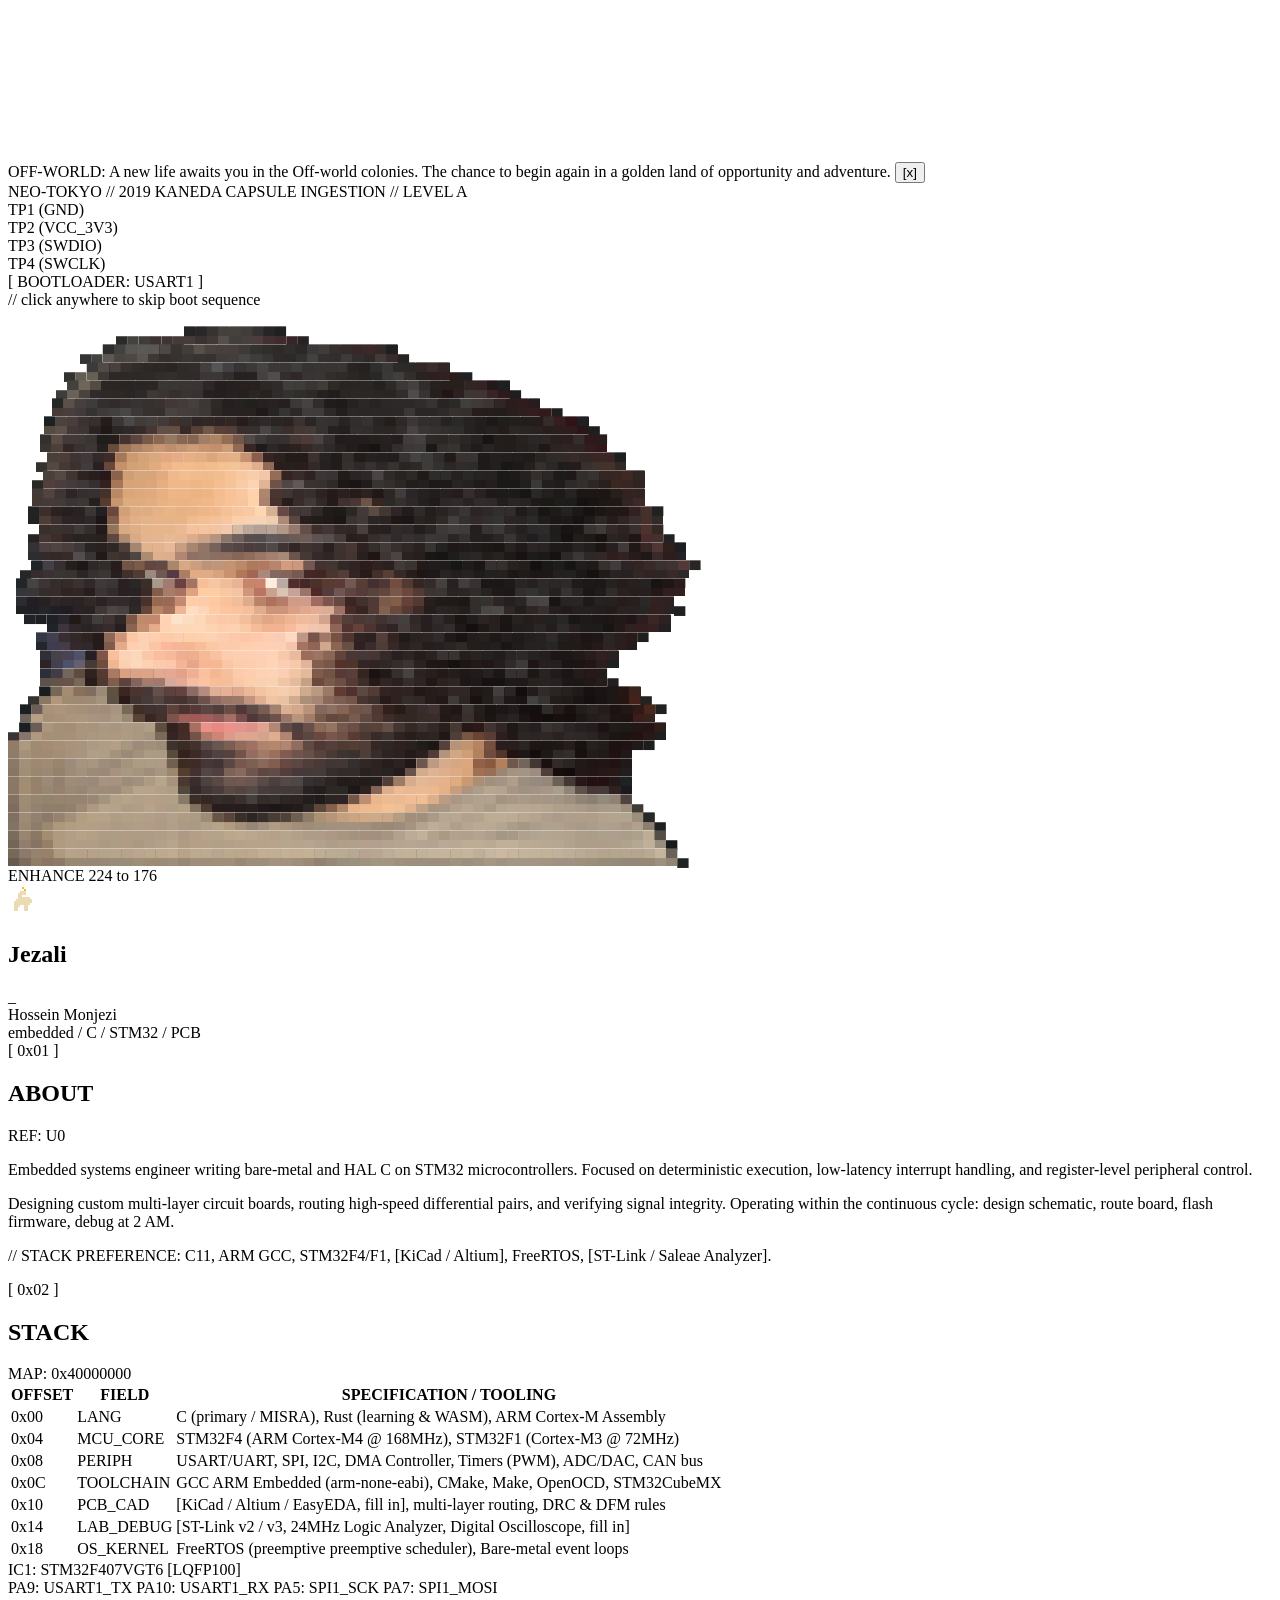
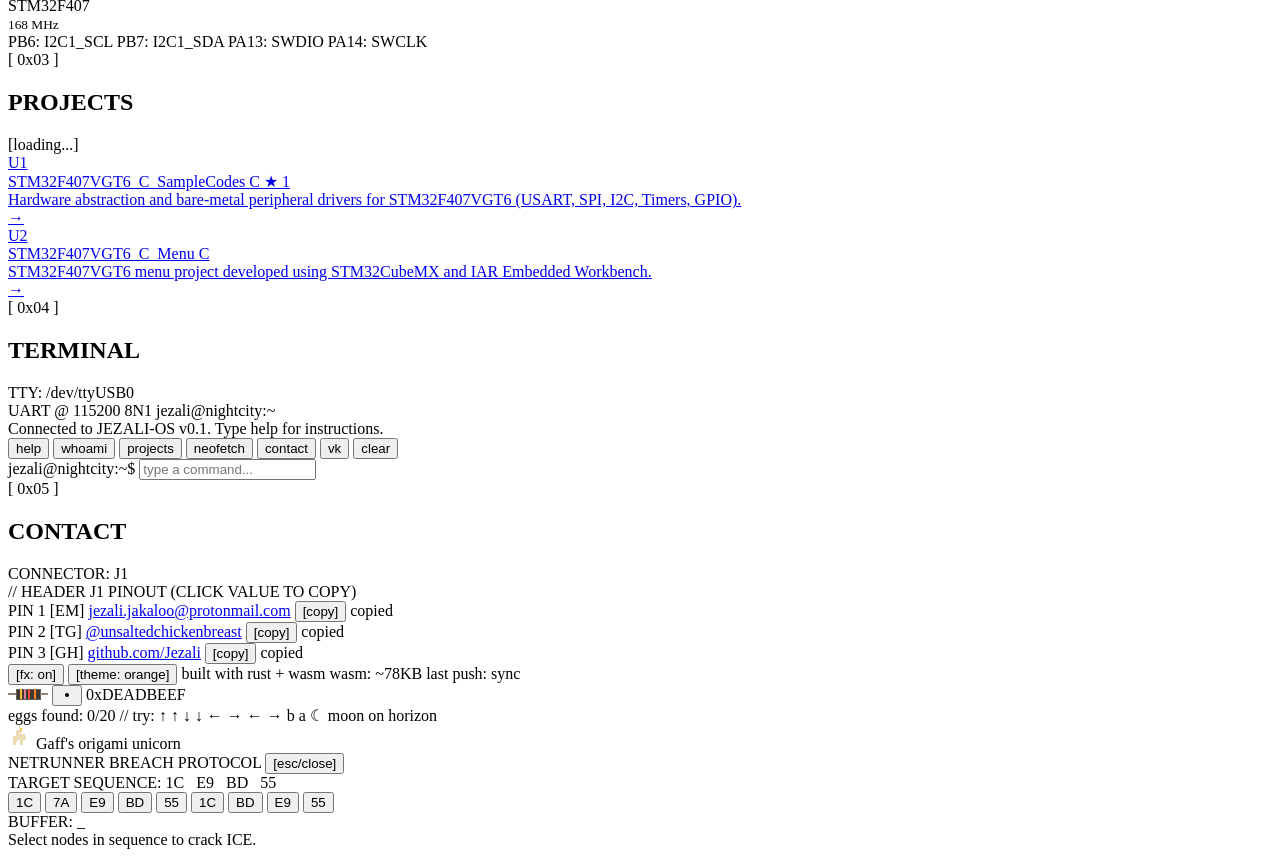
<file: index.html>
<!DOCTYPE html>
<html lang="en" data-theme="orange">
<head>
    <meta charset="UTF-8">
    <meta name="viewport" content="width=device-width, initial-scale=1.0">
    <title>Jezali</title>
    <meta name="description" content="Jezali (Hossein Monjezi) - Embedded Systems Engineer. C, STM32, PCB design, firmware architecture.">
    <meta name="theme-color" content="#1d2021">

    <!-- Open Graph -->
    <meta property="og:title" content="Jezali - Embedded Systems Engineer">
    <meta property="og:description" content="Embedded Systems / C / STM32 / PCB Design. Built with Rust and WebAssembly.">
    <meta property="og:image" content="avatar.png">
    <meta property="og:type" content="website">

    <!-- Preloads & Favicon -->
    <link rel="icon" href="data:image/svg+xml,<svg xmlns=%22http://www.w3.org/2000/svg%22 viewBox=%220 0 100 100%22><text y=%22.9em%22 font-size=%2290%22>👾</text></svg>">
    <link rel="preload" href="fonts/ibm-plex-mono.woff2" as="font" type="font/woff2" crossorigin>
    <link data-trunk rel="copy-dir" href="fonts">
    <link data-trunk rel="copy-file" href="avatar.png">
    <link data-trunk rel="copy-file" href="favicon.png">
    <link data-trunk rel="copy-file" href="favicon.svg">
    <link data-trunk rel="copy-file" href="repos.json">
    <link data-trunk rel="css" href="style.css">
    <link data-trunk rel="rust" data-wasm-opt="0" />
</head>
<body>
    <!-- Background Canvas for PCB traces and subtle effects -->
    <canvas id="pcb-canvas" aria-hidden="true"></canvas>

    <!-- Subtle static scanline pattern overlay -->
    <div class="scanlines" aria-hidden="true"></div>

    <!-- Off-world ad ticker line (easter egg, 1-in-4 visit) -->
    <div id="offworld-ad" class="offworld-ad" role="banner">
        <span class="ad-text">OFF-WORLD: A new life awaits you in the Off-world colonies. The chance to begin again in a golden land of opportunity and adventure.</span>
        <button id="offworld-close" class="ad-close" aria-label="Dismiss">[x]</button>
    </div>

    <!-- Akira HUD Overlay (easter egg) -->
    <div id="akira-hud" class="akira-hud" aria-hidden="true">
        <span>NEO-TOKYO // 2019</span>
        <span class="akira-sub">KANEDA CAPSULE INGESTION // LEVEL A</span>
    </div>

    <div class="page-frame">
        <!-- Silk-screen test point tags -->
        <div class="tp-marker tp-tl">TP1 (GND)</div>
        <div class="tp-marker tp-tr">TP2 (VCC_3V3)</div>
        <div class="tp-marker tp-bl">TP3 (SWDIO)</div>
        <div class="tp-marker tp-br">TP4 (SWCLK)</div>

        <!-- Boot Header Sequence -->
        <header id="boot-sequence" class="boot-sequence" title="Click to skip boot sequence">
            <div class="boot-status-tag">[ BOOTLOADER: USART1 ]</div>
            <div id="boot-lines" class="boot-lines"></div>
            <div class="boot-skip-hint">// click anywhere to skip boot sequence</div>
        </header>

        <!-- Hero Section -->
        <section id="hero-container" class="hero-container">
            <div class="hero-layout">
                <div class="avatar-wrap">
                    <div id="hero-avatar" class="hero-ascii" title="Jezali TrueColor Terminal Portrait (7 clicks for Akira cut)"><div class="ap-row"><span class="ap-bg">&nbsp;</span><span class="ap-bg">&nbsp;</span><span class="ap-bg">&nbsp;</span><span class="ap-bg">&nbsp;</span><span class="ap-bg">&nbsp;</span><span class="ap-bg">&nbsp;</span><span class="ap-bg">&nbsp;</span><span class="ap-bg">&nbsp;</span><span class="ap-bg">&nbsp;</span><span class="ap-bg">&nbsp;</span><span class="ap-bg">&nbsp;</span><span class="ap-bg">&nbsp;</span><span class="ap-bg">&nbsp;</span><span class="ap-bg">&nbsp;</span><span class="ap-bg">&nbsp;</span><span class="ap-bg">&nbsp;</span><span class="ap-bg">&nbsp;</span><span class="ap-bg">&nbsp;</span><span class="ap-bg">&nbsp;</span><span class="ap-bg">&nbsp;</span><span class="ap-bg">&nbsp;</span><span class="ap-bg">&nbsp;</span><span class="ap-bg">&nbsp;</span><span class="ap-bg">&nbsp;</span><span class="ap-bg">&nbsp;</span><span class="ap-bg">&nbsp;</span><span class="ap-bg">&nbsp;</span><span class="ap-bg">&nbsp;</span><span class="ap-bg">&nbsp;</span><span class="ap-bg">&nbsp;</span><span class="ap-bg">&nbsp;</span><span class="ap-bg">&nbsp;</span><span class="ap-bg">&nbsp;</span><span class="ap-bg">&nbsp;</span><span class="ap-bg">&nbsp;</span><span class="ap-bg">&nbsp;</span><span class="ap-bg">&nbsp;</span><span class="ap-bg">&nbsp;</span><span class="ap-bg">&nbsp;</span><span class="ap-bg">&nbsp;</span><span class="ap-bg">&nbsp;</span><span class="ap-bg">&nbsp;</span><span class="ap-bg">&nbsp;</span><span class="ap-bg">&nbsp;</span><span class="ap-bg">&nbsp;</span><span class="ap-bg">&nbsp;</span><span class="ap-bg">&nbsp;</span><span class="ap-bg">&nbsp;</span><span class="ap-bg">&nbsp;</span><span class="ap-bg">&nbsp;</span><span class="ap-bg">&nbsp;</span><span class="ap-bg">&nbsp;</span><span class="ap-bg">&nbsp;</span><span class="ap-bg">&nbsp;</span><span class="ap-bg">&nbsp;</span><span class="ap-bg">&nbsp;</span><span class="ap-bg">&nbsp;</span><span class="ap-bg">&nbsp;</span><span class="ap-bg">&nbsp;</span><span class="ap-bg">&nbsp;</span><span class="ap-bg">&nbsp;</span><span class="ap-bg">&nbsp;</span><span class="ap-bg">&nbsp;</span><span class="ap-bg">&nbsp;</span></div><div class="ap-row"><span class="ap-bg">&nbsp;</span><span class="ap-bg">&nbsp;</span><span class="ap-bg">&nbsp;</span><span class="ap-bg">&nbsp;</span><span class="ap-bg">&nbsp;</span><span class="ap-bg">&nbsp;</span><span class="ap-bg">&nbsp;</span><span class="ap-bg">&nbsp;</span><span class="ap-bg">&nbsp;</span><span class="ap-bg">&nbsp;</span><span class="ap-bg">&nbsp;</span><span class="ap-bg">&nbsp;</span><span class="ap-bg">&nbsp;</span><span class="ap-bg">&nbsp;</span><span class="ap-bg">&nbsp;</span><span class="ap-bg">&nbsp;</span><span class="ap-bg">&nbsp;</span><span class="ap-bg">&nbsp;</span><span class="ap-bg">&nbsp;</span><span class="ap-bg">&nbsp;</span><span class="ap-bg">&nbsp;</span><span class="ap-bg">&nbsp;</span><span class="ap-bg">&nbsp;</span><span class="ap-bg">&nbsp;</span><span class="ap-bg">&nbsp;</span><span class="ap-bg">&nbsp;</span><span class="ap-bg">&nbsp;</span><span style="color:rgb(42,43,43)">▄</span><span style="color:rgb(68,67,64)">▄</span><span style="color:rgb(64,60,58)">▄</span><span style="color:rgb(61,49,50)">▄</span><span style="color:rgb(64,51,51)">▄</span><span style="color:rgb(70,59,56)">▄</span><span style="color:rgb(37,37,38);background:rgb(67,60,57)">▀</span><span style="color:rgb(41,39,40);background:rgb(58,51,49)">▀</span><span style="color:rgb(54,52,51);background:rgb(66,56,54)">▀</span><span style="color:rgb(68,65,61);background:rgb(85,79,75)">▀</span><span style="color:rgb(69,66,62);background:rgb(66,62,60)">▀</span><span style="color:rgb(64,61,58);background:rgb(70,65,63)">▀</span><span style="color:rgb(52,51,49);background:rgb(75,62,60)">▀</span><span style="color:rgb(39,37,38);background:rgb(67,49,49)">▀</span><span style="color:rgb(32,32,33);background:rgb(64,42,43)">▀</span><span style="color:rgb(55,37,39)">▄</span><span style="color:rgb(39,34,35)">▄</span><span class="ap-bg">&nbsp;</span><span class="ap-bg">&nbsp;</span><span class="ap-bg">&nbsp;</span><span class="ap-bg">&nbsp;</span><span class="ap-bg">&nbsp;</span><span class="ap-bg">&nbsp;</span><span class="ap-bg">&nbsp;</span><span class="ap-bg">&nbsp;</span><span class="ap-bg">&nbsp;</span><span class="ap-bg">&nbsp;</span><span class="ap-bg">&nbsp;</span><span class="ap-bg">&nbsp;</span><span class="ap-bg">&nbsp;</span><span class="ap-bg">&nbsp;</span><span class="ap-bg">&nbsp;</span><span class="ap-bg">&nbsp;</span><span class="ap-bg">&nbsp;</span><span class="ap-bg">&nbsp;</span><span class="ap-bg">&nbsp;</span><span class="ap-bg">&nbsp;</span></div><div class="ap-row"><span class="ap-bg">&nbsp;</span><span class="ap-bg">&nbsp;</span><span class="ap-bg">&nbsp;</span><span class="ap-bg">&nbsp;</span><span class="ap-bg">&nbsp;</span><span class="ap-bg">&nbsp;</span><span class="ap-bg">&nbsp;</span><span class="ap-bg">&nbsp;</span><span class="ap-bg">&nbsp;</span><span class="ap-bg">&nbsp;</span><span class="ap-bg">&nbsp;</span><span class="ap-bg">&nbsp;</span><span class="ap-bg">&nbsp;</span><span class="ap-bg">&nbsp;</span><span class="ap-bg">&nbsp;</span><span class="ap-bg">&nbsp;</span><span class="ap-bg">&nbsp;</span><span class="ap-bg">&nbsp;</span><span style="color:rgb(50,51,50)">▄</span><span style="color:rgb(68,66,63)">▄</span><span style="color:rgb(44,46,46);background:rgb(93,88,84)">▀</span><span style="color:rgb(66,66,64);background:rgb(76,68,65)">▀</span><span style="color:rgb(88,86,82);background:rgb(79,71,67)">▀</span><span style="color:rgb(91,89,84);background:rgb(90,86,79)">▀</span><span style="color:rgb(93,87,83);background:rgb(63,55,52)">▀</span><span style="color:rgb(78,73,70);background:rgb(53,46,44)">▀</span><span style="color:rgb(56,51,49);background:rgb(55,50,49)">▀</span><span style="color:rgb(67,61,58);background:rgb(57,55,53)">▀</span><span style="color:rgb(86,80,75);background:rgb(55,51,50)">▀</span><span style="color:rgb(75,66,62);background:rgb(55,50,49)">▀</span><span style="color:rgb(73,64,62);background:rgb(64,60,58)">▀</span><span style="color:rgb(70,63,62);background:rgb(66,62,61)">▀</span><span style="color:rgb(61,58,56);background:rgb(71,69,69)">▀</span><span style="color:rgb(52,50,47);background:rgb(62,61,59)">▀</span><span style="color:rgb(47,46,43);background:rgb(56,54,52)">▀</span><span style="color:rgb(46,42,40);background:rgb(45,44,43)">▀</span><span style="color:rgb(49,47,45);background:rgb(43,42,41)">▀</span><span style="color:rgb(44,40,40);background:rgb(51,49,48)">▀</span><span style="color:rgb(59,56,56);background:rgb(66,65,64)">▀</span><span style="color:rgb(64,60,59);background:rgb(51,49,48)">▀</span><span style="color:rgb(54,47,46);background:rgb(49,46,45)">▀</span><span style="color:rgb(52,44,43);background:rgb(60,59,57)">▀</span><span style="color:rgb(54,40,39);background:rgb(49,47,46)">▀</span><span style="color:rgb(60,40,41);background:rgb(46,40,38)">▀</span><span style="color:rgb(52,40,41);background:rgb(67,58,56)">▀</span><span style="color:rgb(32,31,32);background:rgb(54,42,42)">▀</span><span style="color:rgb(41,34,35)">▄</span><span class="ap-bg">&nbsp;</span><span class="ap-bg">&nbsp;</span><span class="ap-bg">&nbsp;</span><span class="ap-bg">&nbsp;</span><span class="ap-bg">&nbsp;</span><span class="ap-bg">&nbsp;</span><span class="ap-bg">&nbsp;</span><span class="ap-bg">&nbsp;</span><span class="ap-bg">&nbsp;</span><span class="ap-bg">&nbsp;</span><span class="ap-bg">&nbsp;</span><span class="ap-bg">&nbsp;</span><span class="ap-bg">&nbsp;</span><span class="ap-bg">&nbsp;</span><span class="ap-bg">&nbsp;</span><span class="ap-bg">&nbsp;</span><span class="ap-bg">&nbsp;</span></div><div class="ap-row"><span class="ap-bg">&nbsp;</span><span class="ap-bg">&nbsp;</span><span class="ap-bg">&nbsp;</span><span class="ap-bg">&nbsp;</span><span class="ap-bg">&nbsp;</span><span class="ap-bg">&nbsp;</span><span class="ap-bg">&nbsp;</span><span class="ap-bg">&nbsp;</span><span class="ap-bg">&nbsp;</span><span class="ap-bg">&nbsp;</span><span class="ap-bg">&nbsp;</span><span class="ap-bg">&nbsp;</span><span class="ap-bg">&nbsp;</span><span class="ap-bg">&nbsp;</span><span style="color:rgb(50,50,49)">▄</span><span style="color:rgb(98,92,83)">▄</span><span style="color:rgb(60,59,58);background:rgb(101,95,85)">▀</span><span style="color:rgb(81,75,71);background:rgb(64,56,53)">▀</span><span style="color:rgb(72,64,61);background:rgb(44,40,38)">▀</span><span style="color:rgb(55,48,46);background:rgb(45,41,41)">▀</span><span style="color:rgb(49,44,42);background:rgb(46,40,39)">▀</span><span style="color:rgb(43,40,38);background:rgb(45,42,39)">▀</span><span style="color:rgb(44,39,37);background:rgb(48,46,42)">▀</span><span style="color:rgb(42,36,34);background:rgb(50,47,44)">▀</span><span style="color:rgb(47,43,41);background:rgb(46,43,41)">▀</span><span style="color:rgb(49,45,42);background:rgb(48,42,40)">▀</span><span style="color:rgb(67,63,62);background:rgb(60,54,54)">▀</span><span style="color:rgb(85,85,85);background:rgb(60,54,55)">▀</span><span style="color:rgb(66,64,66);background:rgb(51,46,46)">▀</span><span style="color:rgb(54,51,50);background:rgb(38,33,33)">▀</span><span style="color:rgb(60,56,55);background:rgb(39,34,34)">▀</span><span style="color:rgb(71,67,65);background:rgb(68,66,65)">▀</span><span style="color:rgb(61,54,53);background:rgb(79,78,76)">▀</span><span style="color:rgb(57,54,54);background:rgb(50,45,46)">▀</span><span style="color:rgb(62,60,60);background:rgb(48,39,40)">▀</span><span style="color:rgb(56,51,51);background:rgb(58,51,51)">▀</span><span style="color:rgb(56,51,52);background:rgb(56,53,51)">▀</span><span style="color:rgb(55,52,51);background:rgb(49,47,44)">▀</span><span style="color:rgb(57,53,52);background:rgb(46,43,41)">▀</span><span style="color:rgb(41,36,35);background:rgb(43,39,37)">▀</span><span style="color:rgb(36,33,32);background:rgb(38,35,33)">▀</span><span style="color:rgb(48,46,44);background:rgb(41,40,39)">▀</span><span style="color:rgb(58,55,54);background:rgb(58,57,56)">▀</span><span style="color:rgb(45,43,42);background:rgb(65,63,61)">▀</span><span style="color:rgb(45,41,38);background:rgb(51,46,44)">▀</span><span style="color:rgb(49,39,38);background:rgb(41,34,32)">▀</span><span style="color:rgb(59,44,44);background:rgb(44,33,32)">▀</span><span style="color:rgb(50,37,38);background:rgb(48,32,31)">▀</span><span style="color:rgb(42,28,29)">▄</span><span style="color:rgb(31,32,33)">▄</span><span class="ap-bg">&nbsp;</span><span class="ap-bg">&nbsp;</span><span class="ap-bg">&nbsp;</span><span class="ap-bg">&nbsp;</span><span class="ap-bg">&nbsp;</span><span class="ap-bg">&nbsp;</span><span class="ap-bg">&nbsp;</span><span class="ap-bg">&nbsp;</span><span class="ap-bg">&nbsp;</span><span class="ap-bg">&nbsp;</span><span class="ap-bg">&nbsp;</span><span class="ap-bg">&nbsp;</span><span class="ap-bg">&nbsp;</span><span class="ap-bg">&nbsp;</span></div><div class="ap-row"><span class="ap-bg">&nbsp;</span><span class="ap-bg">&nbsp;</span><span class="ap-bg">&nbsp;</span><span class="ap-bg">&nbsp;</span><span class="ap-bg">&nbsp;</span><span class="ap-bg">&nbsp;</span><span class="ap-bg">&nbsp;</span><span class="ap-bg">&nbsp;</span><span class="ap-bg">&nbsp;</span><span class="ap-bg">&nbsp;</span><span class="ap-bg">&nbsp;</span><span class="ap-bg">&nbsp;</span><span style="color:rgb(63,61,57)">▄</span><span style="color:rgb(66,65,60);background:rgb(105,98,89)">▀</span><span style="color:rgb(111,101,89);background:rgb(73,67,63)">▀</span><span style="color:rgb(83,74,66);background:rgb(48,43,42)">▀</span><span style="color:rgb(43,37,35);background:rgb(46,40,39)">▀</span><span style="color:rgb(42,36,35);background:rgb(47,38,38)">▀</span><span style="color:rgb(42,37,37);background:rgb(43,38,38)">▀</span><span style="color:rgb(40,38,37);background:rgb(45,41,38)">▀</span><span style="color:rgb(43,38,38);background:rgb(61,55,54)">▀</span><span style="color:rgb(57,54,52);background:rgb(60,52,52)">▀</span><span style="color:rgb(59,54,52);background:rgb(53,46,44)">▀</span><span style="color:rgb(56,53,50);background:rgb(55,52,50)">▀</span><span style="color:rgb(56,53,51);background:rgb(55,50,49)">▀</span><span style="color:rgb(45,40,39);background:rgb(38,32,32)">▀</span><span style="color:rgb(36,31,30);background:rgb(36,31,31)">▀</span><span style="color:rgb(37,32,30);background:rgb(37,34,33)">▀</span><span style="color:rgb(40,32,32);background:rgb(36,32,30)">▀</span><span style="color:rgb(39,32,31);background:rgb(40,37,34)">▀</span><span style="color:rgb(44,40,38);background:rgb(39,34,32)">▀</span><span style="color:rgb(47,43,42);background:rgb(48,43,42)">▀</span><span style="color:rgb(64,62,60);background:rgb(52,50,48)">▀</span><span style="color:rgb(62,61,58);background:rgb(48,45,43)">▀</span><span style="color:rgb(56,53,51);background:rgb(44,41,39)">▀</span><span style="color:rgb(62,59,57);background:rgb(36,34,32)">▀</span><span style="color:rgb(46,43,39);background:rgb(32,30,29)">▀</span><span style="color:rgb(41,36,34);background:rgb(41,38,36)">▀</span><span style="color:rgb(42,38,36);background:rgb(44,40,37)">▀</span><span style="color:rgb(42,38,36);background:rgb(43,39,37)">▀</span><span style="color:rgb(37,33,31);background:rgb(43,38,37)">▀</span><span style="color:rgb(44,41,40);background:rgb(40,37,34)">▀</span><span style="color:rgb(59,56,56);background:rgb(48,46,43)">▀</span><span style="color:rgb(68,64,63);background:rgb(79,75,75)">▀</span><span style="color:rgb(50,45,43);background:rgb(54,51,50)">▀</span><span style="color:rgb(38,33,31);background:rgb(37,31,30)">▀</span><span style="color:rgb(40,31,28);background:rgb(33,22,22)">▀</span><span style="color:rgb(41,32,30);background:rgb(44,33,32)">▀</span><span style="color:rgb(49,38,36);background:rgb(61,55,52)">▀</span><span style="color:rgb(52,34,36);background:rgb(66,52,51)">▀</span><span style="color:rgb(35,25,27);background:rgb(58,35,36)">▀</span><span style="color:rgb(30,31,32);background:rgb(46,25,27)">▀</span><span style="color:rgb(33,29,30)">▄</span><span class="ap-bg">&nbsp;</span><span class="ap-bg">&nbsp;</span><span class="ap-bg">&nbsp;</span><span class="ap-bg">&nbsp;</span><span class="ap-bg">&nbsp;</span><span class="ap-bg">&nbsp;</span><span class="ap-bg">&nbsp;</span><span class="ap-bg">&nbsp;</span><span class="ap-bg">&nbsp;</span><span class="ap-bg">&nbsp;</span><span class="ap-bg">&nbsp;</span></div><div class="ap-row"><span class="ap-bg">&nbsp;</span><span class="ap-bg">&nbsp;</span><span class="ap-bg">&nbsp;</span><span class="ap-bg">&nbsp;</span><span class="ap-bg">&nbsp;</span><span class="ap-bg">&nbsp;</span><span class="ap-bg">&nbsp;</span><span class="ap-bg">&nbsp;</span><span class="ap-bg">&nbsp;</span><span class="ap-bg">&nbsp;</span><span class="ap-bg">&nbsp;</span><span style="color:rgb(38,39,39);background:rgb(69,59,55)">▀</span><span style="color:rgb(91,80,74);background:rgb(73,62,59)">▀</span><span style="color:rgb(70,63,61);background:rgb(64,60,58)">▀</span><span style="color:rgb(62,60,58);background:rgb(53,50,50)">▀</span><span style="color:rgb(51,47,47);background:rgb(61,58,58)">▀</span><span style="color:rgb(49,44,43);background:rgb(66,63,65)">▀</span><span style="color:rgb(53,48,47);background:rgb(74,69,70)">▀</span><span style="color:rgb(54,51,50);background:rgb(60,56,56)">▀</span><span style="color:rgb(54,49,47);background:rgb(53,49,48)">▀</span><span style="color:rgb(56,51,49);background:rgb(53,48,47)">▀</span><span style="color:rgb(65,56,55);background:rgb(72,67,66)">▀</span><span style="color:rgb(66,59,58);background:rgb(70,62,62)">▀</span><span style="color:rgb(69,63,62);background:rgb(66,61,60)">▀</span><span style="color:rgb(60,54,54);background:rgb(61,56,53)">▀</span><span style="color:rgb(46,41,39);background:rgb(45,40,39)">▀</span><span style="color:rgb(37,31,31);background:rgb(39,34,33)">▀</span><span style="color:rgb(39,33,32);background:rgb(41,33,31)">▀</span><span style="color:rgb(34,32,29);background:rgb(39,34,33)">▀</span><span style="color:rgb(36,33,32);background:rgb(32,25,25)">▀</span><span style="color:rgb(40,34,33);background:rgb(41,36,36)">▀</span><span style="color:rgb(37,31,32);background:rgb(54,52,50)">▀</span><span style="color:rgb(59,56,55);background:rgb(45,39,39)">▀</span><span style="color:rgb(69,67,66);background:rgb(63,60,59)">▀</span><span style="color:rgb(50,45,44);background:rgb(63,59,58)">▀</span><span style="color:rgb(33,28,28);background:rgb(45,41,41)">▀</span><span style="color:rgb(30,25,26);background:rgb(35,30,30)">▀</span><span style="color:rgb(36,35,33);background:rgb(44,39,38)">▀</span><span style="color:rgb(42,39,37);background:rgb(41,38,37)">▀</span><span style="color:rgb(40,35,35);background:rgb(42,39,39)">▀</span><span style="color:rgb(44,40,39);background:rgb(42,39,38)">▀</span><span style="color:rgb(44,41,40);background:rgb(44,40,39)">▀</span><span style="color:rgb(44,41,39);background:rgb(58,55,55)">▀</span><span style="color:rgb(48,44,45);background:rgb(43,38,38)">▀</span><span style="color:rgb(55,51,51);background:rgb(42,38,37)">▀</span><span style="color:rgb(41,35,35);background:rgb(46,42,41)">▀</span><span style="color:rgb(44,42,40);background:rgb(54,49,47)">▀</span><span style="color:rgb(65,63,61);background:rgb(52,47,45)">▀</span><span style="color:rgb(64,58,55);background:rgb(38,30,29)">▀</span><span style="color:rgb(58,53,50);background:rgb(36,29,27)">▀</span><span style="color:rgb(48,38,37);background:rgb(34,29,27)">▀</span><span style="color:rgb(43,29,28);background:rgb(39,31,29)">▀</span><span style="color:rgb(48,28,28);background:rgb(44,31,30)">▀</span><span style="color:rgb(39,28,30);background:rgb(53,29,29)">▀</span><span style="color:rgb(50,25,27)">▄</span><span style="color:rgb(33,30,32)">▄</span><span class="ap-bg">&nbsp;</span><span class="ap-bg">&nbsp;</span><span class="ap-bg">&nbsp;</span><span class="ap-bg">&nbsp;</span><span class="ap-bg">&nbsp;</span><span class="ap-bg">&nbsp;</span><span class="ap-bg">&nbsp;</span><span class="ap-bg">&nbsp;</span></div><div class="ap-row"><span class="ap-bg">&nbsp;</span><span class="ap-bg">&nbsp;</span><span class="ap-bg">&nbsp;</span><span class="ap-bg">&nbsp;</span><span class="ap-bg">&nbsp;</span><span class="ap-bg">&nbsp;</span><span class="ap-bg">&nbsp;</span><span class="ap-bg">&nbsp;</span><span class="ap-bg">&nbsp;</span><span style="color:rgb(29,33,34);background:rgb(84,76,65)">▀</span><span style="color:rgb(75,68,62);background:rgb(94,81,75)">▀</span><span style="color:rgb(75,61,57);background:rgb(66,56,56)">▀</span><span style="color:rgb(58,51,49);background:rgb(60,55,54)">▀</span><span style="color:rgb(55,47,45);background:rgb(41,35,34)">▀</span><span style="color:rgb(37,29,28);background:rgb(30,24,24)">▀</span><span style="color:rgb(58,54,53);background:rgb(42,38,37)">▀</span><span style="color:rgb(75,72,72);background:rgb(48,41,41)">▀</span><span style="color:rgb(64,60,58);background:rgb(55,43,41)">▀</span><span style="color:rgb(68,64,62);background:rgb(71,54,50)">▀</span><span style="color:rgb(67,58,57);background:rgb(99,80,69)">▀</span><span style="color:rgb(63,50,46);background:rgb(99,80,66)">▀</span><span style="color:rgb(57,49,47);background:rgb(57,41,38)">▀</span><span style="color:rgb(47,37,36);background:rgb(86,65,57)">▀</span><span style="color:rgb(49,39,37);background:rgb(112,89,73)">▀</span><span style="color:rgb(45,37,35);background:rgb(90,65,54)">▀</span><span style="color:rgb(48,38,36);background:rgb(83,63,56)">▀</span><span style="color:rgb(39,29,28);background:rgb(58,47,45)">▀</span><span style="color:rgb(41,37,35);background:rgb(54,48,48)">▀</span><span style="color:rgb(47,42,41);background:rgb(73,69,69)">▀</span><span style="color:rgb(42,36,35);background:rgb(57,52,52)">▀</span><span style="color:rgb(41,36,35);background:rgb(58,47,45)">▀</span><span style="color:rgb(57,50,48);background:rgb(71,55,51)">▀</span><span style="color:rgb(43,38,37);background:rgb(68,58,55)">▀</span><span style="color:rgb(54,51,50);background:rgb(53,50,48)">▀</span><span style="color:rgb(53,47,47);background:rgb(37,34,32)">▀</span><span style="color:rgb(41,35,34);background:rgb(35,31,30)">▀</span><span style="color:rgb(49,45,44);background:rgb(50,48,45)">▀</span><span style="color:rgb(54,50,50);background:rgb(48,45,42)">▀</span><span style="color:rgb(41,36,36);background:rgb(43,39,37)">▀</span><span style="color:rgb(35,30,29);background:rgb(43,38,36)">▀</span><span style="color:rgb(46,41,39);background:rgb(52,45,44)">▀</span><span style="color:rgb(59,55,54);background:rgb(73,66,66)">▀</span><span style="color:rgb(51,45,45);background:rgb(57,53,53)">▀</span><span style="color:rgb(50,45,44);background:rgb(52,50,49)">▀</span><span style="color:rgb(39,35,34);background:rgb(50,46,43)">▀</span><span style="color:rgb(43,40,40);background:rgb(47,44,44)">▀</span><span style="color:rgb(39,34,34);background:rgb(38,34,34)">▀</span><span style="color:rgb(33,30,29);background:rgb(33,30,29)">▀</span><span style="color:rgb(27,24,23);background:rgb(36,33,30)">▀</span><span style="color:rgb(33,29,26);background:rgb(35,28,26)">▀</span><span style="color:rgb(35,31,29);background:rgb(43,39,37)">▀</span><span style="color:rgb(35,30,29);background:rgb(41,37,35)">▀</span><span style="color:rgb(38,28,26);background:rgb(42,34,33)">▀</span><span style="color:rgb(53,43,42);background:rgb(40,31,29)">▀</span><span style="color:rgb(54,29,31);background:rgb(42,31,29)">▀</span><span style="color:rgb(46,20,23);background:rgb(48,28,28)">▀</span><span style="color:rgb(31,32,33);background:rgb(41,22,24)">▀</span><span style="color:rgb(28,32,33)">▄</span><span class="ap-bg">&nbsp;</span><span class="ap-bg">&nbsp;</span><span class="ap-bg">&nbsp;</span><span class="ap-bg">&nbsp;</span><span class="ap-bg">&nbsp;</span><span class="ap-bg">&nbsp;</span></div><div class="ap-row"><span class="ap-bg">&nbsp;</span><span class="ap-bg">&nbsp;</span><span class="ap-bg">&nbsp;</span><span class="ap-bg">&nbsp;</span><span class="ap-bg">&nbsp;</span><span class="ap-bg">&nbsp;</span><span class="ap-bg">&nbsp;</span><span class="ap-bg">&nbsp;</span><span style="color:rgb(51,49,46);background:rgb(57,54,50)">▀</span><span style="color:rgb(91,77,67);background:rgb(77,63,58)">▀</span><span style="color:rgb(67,58,55);background:rgb(49,39,39)">▀</span><span style="color:rgb(65,57,56);background:rgb(57,50,49)">▀</span><span style="color:rgb(59,52,52);background:rgb(63,55,54)">▀</span><span style="color:rgb(33,29,27);background:rgb(39,32,32)">▀</span><span style="color:rgb(37,28,28);background:rgb(103,76,60)">▀</span><span style="color:rgb(67,50,46);background:rgb(155,116,89)">▀</span><span style="color:rgb(92,69,62);background:rgb(174,132,102)">▀</span><span style="color:rgb(118,89,71);background:rgb(186,140,106)">▀</span><span style="color:rgb(139,103,81);background:rgb(199,151,116)">▀</span><span style="color:rgb(149,120,97);background:rgb(189,143,112)">▀</span><span style="color:rgb(133,103,84);background:rgb(194,149,116)">▀</span><span style="color:rgb(129,100,82);background:rgb(204,156,118)">▀</span><span style="color:rgb(162,126,101);background:rgb(199,148,112)">▀</span><span style="color:rgb(170,133,100);background:rgb(196,143,111)">▀</span><span style="color:rgb(149,109,83);background:rgb(204,155,119)">▀</span><span style="color:rgb(115,87,72);background:rgb(145,105,84)">▀</span><span style="color:rgb(82,74,71);background:rgb(56,38,37)">▀</span><span style="color:rgb(63,58,58);background:rgb(31,26,27)">▀</span><span style="color:rgb(54,48,48);background:rgb(45,39,38)">▀</span><span style="color:rgb(54,49,48);background:rgb(40,32,31)">▀</span><span style="color:rgb(71,56,51);background:rgb(44,33,31)">▀</span><span style="color:rgb(78,58,54);background:rgb(53,41,39)">▀</span><span style="color:rgb(75,67,64);background:rgb(53,49,47)">▀</span><span style="color:rgb(52,47,46);background:rgb(44,43,41)">▀</span><span style="color:rgb(34,28,28);background:rgb(39,33,33)">▀</span><span style="color:rgb(35,30,28);background:rgb(34,28,28)">▀</span><span style="color:rgb(35,30,29);background:rgb(29,24,24)">▀</span><span style="color:rgb(35,32,30);background:rgb(22,20,19)">▀</span><span style="color:rgb(38,34,32);background:rgb(35,32,30)">▀</span><span style="color:rgb(36,31,30);background:rgb(50,46,45)">▀</span><span style="color:rgb(64,59,60);background:rgb(61,56,55)">▀</span><span style="color:rgb(70,64,64);background:rgb(61,58,57)">▀</span><span style="color:rgb(45,41,40);background:rgb(27,24,22)">▀</span><span style="color:rgb(43,39,37);background:rgb(50,48,45)">▀</span><span style="color:rgb(48,44,42);background:rgb(54,52,49)">▀</span><span style="color:rgb(41,38,38);background:rgb(38,35,33)">▀</span><span style="color:rgb(37,33,33);background:rgb(33,28,28)">▀</span><span style="color:rgb(25,20,20);background:rgb(40,36,36)">▀</span><span style="color:rgb(35,29,27);background:rgb(34,29,30)">▀</span><span style="color:rgb(34,28,26);background:rgb(33,29,28)">▀</span><span style="color:rgb(39,34,32);background:rgb(38,32,31)">▀</span><span style="color:rgb(43,39,38);background:rgb(39,37,35)">▀</span><span style="color:rgb(44,38,36);background:rgb(30,25,22)">▀</span><span style="color:rgb(40,32,30);background:rgb(45,35,33)">▀</span><span style="color:rgb(43,32,31);background:rgb(49,37,36)">▀</span><span style="color:rgb(53,45,44);background:rgb(46,36,36)">▀</span><span style="color:rgb(49,24,26);background:rgb(50,28,30)">▀</span><span style="color:rgb(39,29,29);background:rgb(50,23,26)">▀</span><span class="ap-bg">&nbsp;</span><span class="ap-bg">&nbsp;</span><span class="ap-bg">&nbsp;</span><span class="ap-bg">&nbsp;</span><span class="ap-bg">&nbsp;</span><span class="ap-bg">&nbsp;</span></div><div class="ap-row"><span class="ap-bg">&nbsp;</span><span class="ap-bg">&nbsp;</span><span class="ap-bg">&nbsp;</span><span class="ap-bg">&nbsp;</span><span class="ap-bg">&nbsp;</span><span class="ap-bg">&nbsp;</span><span class="ap-bg">&nbsp;</span><span style="color:rgb(51,50,47)">▄</span><span style="color:rgb(74,64,58);background:rgb(84,72,65)">▀</span><span style="color:rgb(76,61,58);background:rgb(69,57,53)">▀</span><span style="color:rgb(62,52,52);background:rgb(59,50,48)">▀</span><span style="color:rgb(64,56,57);background:rgb(64,60,59)">▀</span><span style="color:rgb(49,41,42);background:rgb(42,32,34)">▀</span><span style="color:rgb(61,43,39);background:rgb(104,72,57)">▀</span><span style="color:rgb(166,120,90);background:rgb(197,145,106)">▀</span><span style="color:rgb(204,153,113);background:rgb(211,161,118)">▀</span><span style="color:rgb(211,163,121);background:rgb(212,165,121)">▀</span><span style="color:rgb(217,168,125);background:rgb(223,171,127)">▀</span><span style="color:rgb(225,168,129);background:rgb(237,180,136)">▀</span><span style="color:rgb(229,172,133);background:rgb(242,188,143)">▀</span><span style="color:rgb(230,176,134);background:rgb(243,188,141)">▀</span><span style="color:rgb(226,173,131);background:rgb(241,186,139)">▀</span><span style="color:rgb(219,166,124);background:rgb(242,189,141)">▀</span><span style="color:rgb(228,174,133);background:rgb(244,193,145)">▀</span><span style="color:rgb(227,176,136);background:rgb(245,195,152)">▀</span><span style="color:rgb(197,145,113);background:rgb(240,189,151)">▀</span><span style="color:rgb(137,94,75);background:rgb(225,175,143)">▀</span><span style="color:rgb(53,36,34);background:rgb(145,106,89)">▀</span><span style="color:rgb(42,34,33);background:rgb(43,29,27)">▀</span><span style="color:rgb(34,27,24);background:rgb(38,31,28)">▀</span><span style="color:rgb(34,27,25);background:rgb(40,31,28)">▀</span><span style="color:rgb(60,49,46);background:rgb(50,42,39)">▀</span><span style="color:rgb(39,33,31);background:rgb(37,33,32)">▀</span><span style="color:rgb(33,27,27);background:rgb(34,29,28)">▀</span><span style="color:rgb(51,46,42);background:rgb(54,48,46)">▀</span><span style="color:rgb(35,27,25);background:rgb(47,40,39)">▀</span><span style="color:rgb(38,33,32);background:rgb(55,50,48)">▀</span><span style="color:rgb(33,32,31);background:rgb(46,40,40)">▀</span><span style="color:rgb(33,30,29);background:rgb(54,51,50)">▀</span><span style="color:rgb(54,50,49);background:rgb(41,37,36)">▀</span><span style="color:rgb(69,66,65);background:rgb(44,41,40)">▀</span><span style="color:rgb(61,60,60);background:rgb(62,59,57)">▀</span><span style="color:rgb(48,45,44);background:rgb(51,50,48)">▀</span><span style="color:rgb(32,26,25);background:rgb(44,39,38)">▀</span><span style="color:rgb(57,50,49);background:rgb(49,43,42)">▀</span><span style="color:rgb(54,52,50);background:rgb(46,44,41)">▀</span><span style="color:rgb(29,26,25);background:rgb(29,27,25)">▀</span><span style="color:rgb(35,31,30);background:rgb(34,31,29)">▀</span><span style="color:rgb(35,29,28);background:rgb(27,22,22)">▀</span><span style="color:rgb(33,29,28);background:rgb(29,25,23)">▀</span><span style="color:rgb(32,27,25);background:rgb(37,31,30)">▀</span><span style="color:rgb(39,36,34);background:rgb(52,48,46)">▀</span><span style="color:rgb(45,42,40);background:rgb(42,39,38)">▀</span><span style="color:rgb(49,42,38);background:rgb(32,28,26)">▀</span><span style="color:rgb(54,43,40);background:rgb(37,29,28)">▀</span><span style="color:rgb(52,39,37);background:rgb(56,48,46)">▀</span><span style="color:rgb(58,39,37);background:rgb(64,51,46)">▀</span><span style="color:rgb(60,37,36);background:rgb(68,50,43)">▀</span><span style="color:rgb(30,31,32);background:rgb(51,42,38)">▀</span><span class="ap-bg">&nbsp;</span><span class="ap-bg">&nbsp;</span><span class="ap-bg">&nbsp;</span><span class="ap-bg">&nbsp;</span><span class="ap-bg">&nbsp;</span></div><div class="ap-row"><span class="ap-bg">&nbsp;</span><span class="ap-bg">&nbsp;</span><span class="ap-bg">&nbsp;</span><span class="ap-bg">&nbsp;</span><span class="ap-bg">&nbsp;</span><span class="ap-bg">&nbsp;</span><span style="color:rgb(40,40,39)">▄</span><span style="color:rgb(75,65,59);background:rgb(82,65,59)">▀</span><span style="color:rgb(85,73,68);background:rgb(73,61,61)">▀</span><span style="color:rgb(66,52,49);background:rgb(68,60,60)">▀</span><span style="color:rgb(45,35,32);background:rgb(64,56,56)">▀</span><span style="color:rgb(38,31,30);background:rgb(54,47,47)">▀</span><span style="color:rgb(39,25,26);background:rgb(50,33,30)">▀</span><span style="color:rgb(139,99,76);background:rgb(166,118,88)">▀</span><span style="color:rgb(209,158,116);background:rgb(215,163,120)">▀</span><span style="color:rgb(214,166,122);background:rgb(216,165,122)">▀</span><span style="color:rgb(216,164,122);background:rgb(220,166,123)">▀</span><span style="color:rgb(226,171,127);background:rgb(229,175,128)">▀</span><span style="color:rgb(239,185,137);background:rgb(240,184,136)">▀</span><span style="color:rgb(243,190,142);background:rgb(240,184,137)">▀</span><span style="color:rgb(242,187,139);background:rgb(237,182,132)">▀</span><span style="color:rgb(241,186,138);background:rgb(241,184,135)">▀</span><span style="color:rgb(242,189,142);background:rgb(244,190,144)">▀</span><span style="color:rgb(246,194,150);background:rgb(246,196,153)">▀</span><span style="color:rgb(248,200,161);background:rgb(249,203,166)">▀</span><span style="color:rgb(249,205,171);background:rgb(252,212,177)">▀</span><span style="color:rgb(243,198,167);background:rgb(224,180,149)">▀</span><span style="color:rgb(150,108,87);background:rgb(109,82,71)">▀</span><span style="color:rgb(52,35,34);background:rgb(81,71,69)">▀</span><span style="color:rgb(56,44,43);background:rgb(95,88,86)">▀</span><span style="color:rgb(46,35,34);background:rgb(57,50,49)">▀</span><span style="color:rgb(60,55,54);background:rgb(53,49,47)">▀</span><span style="color:rgb(57,52,51);background:rgb(47,42,39)">▀</span><span style="color:rgb(33,27,26);background:rgb(30,23,21)">▀</span><span style="color:rgb(42,37,36);background:rgb(26,21,20)">▀</span><span style="color:rgb(48,40,40);background:rgb(33,27,27)">▀</span><span style="color:rgb(73,69,68);background:rgb(56,52,49)">▀</span><span style="color:rgb(45,42,40);background:rgb(52,47,45)">▀</span><span style="color:rgb(38,35,33);background:rgb(45,39,37)">▀</span><span style="color:rgb(45,41,39);background:rgb(35,29,28)">▀</span><span style="color:rgb(32,26,25);background:rgb(35,33,31)">▀</span><span style="color:rgb(46,43,43);background:rgb(28,26,25)">▀</span><span style="color:rgb(46,44,42);background:rgb(30,26,25)">▀</span><span style="color:rgb(36,33,32);background:rgb(40,36,34)">▀</span><span style="color:rgb(41,40,38);background:rgb(37,33,33)">▀</span><span style="color:rgb(37,36,34);background:rgb(32,27,27)">▀</span><span style="color:rgb(37,34,33);background:rgb(37,30,31)">▀</span><span style="color:rgb(27,25,24);background:rgb(27,25,24)">▀</span><span style="color:rgb(29,26,25);background:rgb(27,25,24)">▀</span><span style="color:rgb(36,33,32);background:rgb(33,32,30)">▀</span><span style="color:rgb(52,47,45);background:rgb(57,57,54)">▀</span><span style="color:rgb(44,39,39);background:rgb(35,31,30)">▀</span><span style="color:rgb(29,26,26);background:rgb(33,28,27)">▀</span><span style="color:rgb(29,25,25);background:rgb(46,42,40)">▀</span><span style="color:rgb(49,46,44);background:rgb(52,46,45)">▀</span><span style="color:rgb(55,51,48);background:rgb(44,38,37)">▀</span><span style="color:rgb(51,38,35);background:rgb(41,31,27)">▀</span><span style="color:rgb(55,38,34);background:rgb(58,39,33)">▀</span><span style="color:rgb(63,42,35);background:rgb(57,37,33)">▀</span><span style="color:rgb(48,38,35);background:rgb(48,35,33)">▀</span><span class="ap-bg">&nbsp;</span><span class="ap-bg">&nbsp;</span><span class="ap-bg">&nbsp;</span><span class="ap-bg">&nbsp;</span></div><div class="ap-row"><span class="ap-bg">&nbsp;</span><span class="ap-bg">&nbsp;</span><span class="ap-bg">&nbsp;</span><span class="ap-bg">&nbsp;</span><span class="ap-bg">&nbsp;</span><span class="ap-bg">&nbsp;</span><span style="color:rgb(65,58,54);background:rgb(69,57,53)">▀</span><span style="color:rgb(82,69,64);background:rgb(68,58,55)">▀</span><span style="color:rgb(62,53,52);background:rgb(65,59,56)">▀</span><span style="color:rgb(46,38,38);background:rgb(58,52,52)">▀</span><span style="color:rgb(54,46,45);background:rgb(60,55,52)">▀</span><span style="color:rgb(55,48,49);background:rgb(37,31,32)">▀</span><span style="color:rgb(69,50,42);background:rgb(88,59,48)">▀</span><span style="color:rgb(185,137,102);background:rgb(202,150,111)">▀</span><span style="color:rgb(217,166,122);background:rgb(220,171,126)">▀</span><span style="color:rgb(220,168,124);background:rgb(222,171,126)">▀</span><span style="color:rgb(224,169,127);background:rgb(226,173,128)">▀</span><span style="color:rgb(231,175,130);background:rgb(233,178,131)">▀</span><span style="color:rgb(237,182,133);background:rgb(236,180,132)">▀</span><span style="color:rgb(238,182,134);background:rgb(235,179,133)">▀</span><span style="color:rgb(235,179,129);background:rgb(237,182,134)">▀</span><span style="color:rgb(238,180,132);background:rgb(240,183,136)">▀</span><span style="color:rgb(243,189,142);background:rgb(243,190,145)">▀</span><span style="color:rgb(247,195,150);background:rgb(248,195,153)">▀</span><span style="color:rgb(248,198,159);background:rgb(248,198,157)">▀</span><span style="color:rgb(255,210,173);background:rgb(255,211,170)">▀</span><span style="color:rgb(176,133,110);background:rgb(170,130,111)">▀</span><span style="color:rgb(75,53,49);background:rgb(70,49,46)">▀</span><span style="color:rgb(65,54,52);background:rgb(40,29,27)">▀</span><span style="color:rgb(52,43,42);background:rgb(56,43,42)">▀</span><span style="color:rgb(55,47,46);background:rgb(65,57,54)">▀</span><span style="color:rgb(43,34,33);background:rgb(48,41,39)">▀</span><span style="color:rgb(36,27,26);background:rgb(37,25,25)">▀</span><span style="color:rgb(42,32,31);background:rgb(63,50,46)">▀</span><span style="color:rgb(39,27,27);background:rgb(74,54,50)">▀</span><span style="color:rgb(44,35,32);background:rgb(109,84,70)">▀</span><span style="color:rgb(30,25,24);background:rgb(52,39,34)">▀</span><span style="color:rgb(45,38,37);background:rgb(43,40,40)">▀</span><span style="color:rgb(64,60,58);background:rgb(53,47,45)">▀</span><span style="color:rgb(42,37,38);background:rgb(46,40,40)">▀</span><span style="color:rgb(36,33,32);background:rgb(35,32,31)">▀</span><span style="color:rgb(33,30,29);background:rgb(32,27,26)">▀</span><span style="color:rgb(39,32,32);background:rgb(46,39,40)">▀</span><span style="color:rgb(37,29,29);background:rgb(48,43,43)">▀</span><span style="color:rgb(51,46,45);background:rgb(40,36,35)">▀</span><span style="color:rgb(42,34,34);background:rgb(49,44,42)">▀</span><span style="color:rgb(30,24,24);background:rgb(47,42,41)">▀</span><span style="color:rgb(29,27,26);background:rgb(33,30,29)">▀</span><span style="color:rgb(28,27,26);background:rgb(39,38,37)">▀</span><span style="color:rgb(23,21,21);background:rgb(38,35,34)">▀</span><span style="color:rgb(42,40,38);background:rgb(30,26,24)">▀</span><span style="color:rgb(35,32,30);background:rgb(27,25,22)">▀</span><span style="color:rgb(30,26,25);background:rgb(30,29,28)">▀</span><span style="color:rgb(38,36,35);background:rgb(30,28,27)">▀</span><span style="color:rgb(29,22,22);background:rgb(21,17,16)">▀</span><span style="color:rgb(29,22,20);background:rgb(25,19,18)">▀</span><span style="color:rgb(28,21,20);background:rgb(29,24,21)">▀</span><span style="color:rgb(40,31,27);background:rgb(31,25,22)">▀</span><span style="color:rgb(50,35,32);background:rgb(48,37,34)">▀</span><span style="color:rgb(50,35,32);background:rgb(61,42,39)">▀</span><span class="ap-bg">&nbsp;</span><span class="ap-bg">&nbsp;</span><span class="ap-bg">&nbsp;</span><span class="ap-bg">&nbsp;</span></div><div class="ap-row"><span class="ap-bg">&nbsp;</span><span class="ap-bg">&nbsp;</span><span class="ap-bg">&nbsp;</span><span class="ap-bg">&nbsp;</span><span class="ap-bg">&nbsp;</span><span style="color:rgb(34,35,35);background:rgb(33,35,35)">▀</span><span style="color:rgb(60,46,42);background:rgb(76,61,54)">▀</span><span style="color:rgb(44,33,32);background:rgb(60,48,47)">▀</span><span style="color:rgb(37,31,30);background:rgb(44,36,37)">▀</span><span style="color:rgb(40,34,35);background:rgb(43,35,37)">▀</span><span style="color:rgb(59,54,52);background:rgb(46,41,41)">▀</span><span style="color:rgb(33,31,31);background:rgb(29,22,25)">▀</span><span style="color:rgb(106,73,58);background:rgb(130,95,75)">▀</span><span style="color:rgb(210,159,119);background:rgb(218,165,127)">▀</span><span style="color:rgb(223,172,130);background:rgb(226,176,136)">▀</span><span style="color:rgb(224,173,130);background:rgb(228,180,137)">▀</span><span style="color:rgb(229,178,133);background:rgb(231,180,137)">▀</span><span style="color:rgb(234,180,134);background:rgb(231,180,137)">▀</span><span style="color:rgb(231,177,131);background:rgb(231,180,135)">▀</span><span style="color:rgb(233,179,132);background:rgb(239,187,143)">▀</span><span style="color:rgb(238,181,135);background:rgb(244,190,148)">▀</span><span style="color:rgb(241,184,139);background:rgb(245,193,152)">▀</span><span style="color:rgb(245,192,150);background:rgb(247,198,158)">▀</span><span style="color:rgb(247,198,158);background:rgb(250,207,171)">▀</span><span style="color:rgb(248,201,162);background:rgb(249,210,178)">▀</span><span style="color:rgb(254,215,176);background:rgb(246,211,181)">▀</span><span style="color:rgb(214,176,148);background:rgb(239,206,176)">▀</span><span style="color:rgb(102,73,68);background:rgb(174,136,119)">▀</span><span style="color:rgb(68,55,51);background:rgb(92,70,64)">▀</span><span style="color:rgb(65,57,55);background:rgb(39,30,29)">▀</span><span style="color:rgb(49,41,39);background:rgb(35,28,27)">▀</span><span style="color:rgb(33,27,25);background:rgb(35,25,24)">▀</span><span style="color:rgb(30,26,24);background:rgb(27,21,19)">▀</span><span style="color:rgb(44,38,36);background:rgb(57,51,49)">▀</span><span style="color:rgb(67,57,56);background:rgb(63,58,57)">▀</span><span style="color:rgb(91,74,65);background:rgb(43,37,35)">▀</span><span style="color:rgb(67,55,49);background:rgb(41,35,33)">▀</span><span style="color:rgb(44,38,38);background:rgb(29,24,23)">▀</span><span style="color:rgb(34,29,29);background:rgb(28,23,22)">▀</span><span style="color:rgb(48,43,41);background:rgb(41,35,33)">▀</span><span style="color:rgb(35,30,29);background:rgb(37,31,29)">▀</span><span style="color:rgb(40,36,34);background:rgb(48,43,39)">▀</span><span style="color:rgb(49,43,42);background:rgb(66,63,61)">▀</span><span style="color:rgb(58,53,52);background:rgb(51,47,46)">▀</span><span style="color:rgb(43,37,37);background:rgb(49,42,41)">▀</span><span style="color:rgb(45,41,40);background:rgb(50,47,46)">▀</span><span style="color:rgb(49,46,47);background:rgb(52,51,51)">▀</span><span style="color:rgb(49,45,44);background:rgb(42,37,36)">▀</span><span style="color:rgb(31,27,26);background:rgb(40,36,34)">▀</span><span style="color:rgb(38,36,34);background:rgb(44,42,40)">▀</span><span style="color:rgb(25,21,21);background:rgb(32,29,28)">▀</span><span style="color:rgb(30,27,25);background:rgb(28,23,22)">▀</span><span style="color:rgb(36,33,31);background:rgb(30,24,24)">▀</span><span style="color:rgb(29,24,24);background:rgb(23,18,17)">▀</span><span style="color:rgb(22,18,17);background:rgb(31,27,26)">▀</span><span style="color:rgb(27,21,19);background:rgb(44,40,38)">▀</span><span style="color:rgb(33,24,22);background:rgb(39,28,28)">▀</span><span style="color:rgb(33,23,22);background:rgb(47,38,36)">▀</span><span style="color:rgb(50,33,32);background:rgb(56,47,46)">▀</span><span style="color:rgb(69,48,45);background:rgb(71,47,43)">▀</span><span style="color:rgb(32,33,33);background:rgb(51,42,39)">▀</span><span class="ap-bg">&nbsp;</span><span class="ap-bg">&nbsp;</span><span class="ap-bg">&nbsp;</span></div><div class="ap-row"><span class="ap-bg">&nbsp;</span><span class="ap-bg">&nbsp;</span><span class="ap-bg">&nbsp;</span><span class="ap-bg">&nbsp;</span><span class="ap-bg">&nbsp;</span><span style="color:rgb(37,35,36)">▄</span><span style="color:rgb(56,46,44);background:rgb(69,53,50)">▀</span><span style="color:rgb(59,50,47);background:rgb(60,45,41)">▀</span><span style="color:rgb(55,48,46);background:rgb(48,37,34)">▀</span><span style="color:rgb(63,57,57);background:rgb(41,35,32)">▀</span><span style="color:rgb(51,45,44);background:rgb(41,35,34)">▀</span><span style="color:rgb(35,26,25);background:rgb(42,32,30)">▀</span><span style="color:rgb(147,115,89);background:rgb(93,71,62)">▀</span><span style="color:rgb(218,168,129);background:rgb(176,138,110)">▀</span><span style="color:rgb(223,174,133);background:rgb(217,170,133)">▀</span><span style="color:rgb(229,181,138);background:rgb(229,180,142)">▀</span><span style="color:rgb(232,180,139);background:rgb(228,182,144)">▀</span><span style="color:rgb(229,181,140);background:rgb(232,186,147)">▀</span><span style="color:rgb(235,184,145);background:rgb(231,183,148)">▀</span><span style="color:rgb(244,194,156);background:rgb(220,173,141)">▀</span><span style="color:rgb(246,196,159);background:rgb(204,161,134)">▀</span><span style="color:rgb(243,196,162);background:rgb(183,147,128)">▀</span><span style="color:rgb(241,200,171);background:rgb(138,116,106)">▀</span><span style="color:rgb(215,186,166);background:rgb(110,97,92)">▀</span><span style="color:rgb(188,168,153);background:rgb(89,77,76)">▀</span><span style="color:rgb(180,161,150);background:rgb(86,78,78)">▀</span><span style="color:rgb(185,164,151);background:rgb(99,91,90)">▀</span><span style="color:rgb(178,152,134);background:rgb(99,87,83)">▀</span><span style="color:rgb(149,122,109);background:rgb(105,92,87)">▀</span><span style="color:rgb(100,78,72);background:rgb(110,92,86)">▀</span><span style="color:rgb(61,47,45);background:rgb(95,82,80)">▀</span><span style="color:rgb(66,55,54);background:rgb(86,79,77)">▀</span><span style="color:rgb(50,41,39);background:rgb(70,61,59)">▀</span><span style="color:rgb(49,39,38);background:rgb(42,31,29)">▀</span><span style="color:rgb(71,64,61);background:rgb(42,33,32)">▀</span><span style="color:rgb(40,31,31);background:rgb(53,46,44)">▀</span><span style="color:rgb(40,31,32);background:rgb(58,52,50)">▀</span><span style="color:rgb(50,43,42);background:rgb(49,42,42)">▀</span><span style="color:rgb(46,40,39);background:rgb(54,50,49)">▀</span><span style="color:rgb(35,29,29);background:rgb(50,46,45)">▀</span><span style="color:rgb(42,38,38);background:rgb(59,56,57)">▀</span><span style="color:rgb(61,57,57);background:rgb(58,54,55)">▀</span><span style="color:rgb(66,62,62);background:rgb(43,38,37)">▀</span><span style="color:rgb(61,60,59);background:rgb(52,48,48)">▀</span><span style="color:rgb(36,31,30);background:rgb(35,32,31)">▀</span><span style="color:rgb(56,51,50);background:rgb(34,31,29)">▀</span><span style="color:rgb(61,57,56);background:rgb(42,38,37)">▀</span><span style="color:rgb(44,40,39);background:rgb(56,53,52)">▀</span><span style="color:rgb(35,33,32);background:rgb(40,36,37)">▀</span><span style="color:rgb(43,41,41);background:rgb(34,29,30)">▀</span><span style="color:rgb(46,44,43);background:rgb(41,40,38)">▀</span><span style="color:rgb(30,28,28);background:rgb(32,30,28)">▀</span><span style="color:rgb(24,20,20);background:rgb(22,17,17)">▀</span><span style="color:rgb(27,23,22);background:rgb(32,29,27)">▀</span><span style="color:rgb(54,51,49);background:rgb(28,25,23)">▀</span><span style="color:rgb(64,58,57);background:rgb(23,17,16)">▀</span><span style="color:rgb(51,41,40);background:rgb(43,36,34)">▀</span><span style="color:rgb(44,34,33);background:rgb(41,33,32)">▀</span><span style="color:rgb(57,47,46);background:rgb(32,22,21)">▀</span><span style="color:rgb(76,51,46);background:rgb(74,45,42)">▀</span><span style="color:rgb(50,40,38);background:rgb(70,48,45)">▀</span><span style="color:rgb(33,34,35)">▄</span><span class="ap-bg">&nbsp;</span><span class="ap-bg">&nbsp;</span></div><div class="ap-row"><span class="ap-bg">&nbsp;</span><span class="ap-bg">&nbsp;</span><span class="ap-bg">&nbsp;</span><span class="ap-bg">&nbsp;</span><span class="ap-bg">&nbsp;</span><span style="color:rgb(52,50,52);background:rgb(45,44,49)">▀</span><span style="color:rgb(78,64,64);background:rgb(51,42,44)">▀</span><span style="color:rgb(79,68,65);background:rgb(50,40,38)">▀</span><span style="color:rgb(74,62,61);background:rgb(54,42,43)">▀</span><span style="color:rgb(63,56,57);background:rgb(83,77,78)">▀</span><span style="color:rgb(40,36,36);background:rgb(56,53,52)">▀</span><span style="color:rgb(40,33,32);background:rgb(33,24,24)">▀</span><span style="color:rgb(45,40,39);background:rgb(66,52,47)">▀</span><span style="color:rgb(78,63,59);background:rgb(61,49,47)">▀</span><span style="color:rgb(165,134,110);background:rgb(78,69,67)">▀</span><span style="color:rgb(224,178,142);background:rgb(170,140,115)">▀</span><span style="color:rgb(227,178,145);background:rgb(222,176,140)">▀</span><span style="color:rgb(233,185,151);background:rgb(220,174,141)">▀</span><span style="color:rgb(198,159,131);background:rgb(175,135,115)">▀</span><span style="color:rgb(168,133,111);background:rgb(142,113,100)">▀</span><span style="color:rgb(146,118,101);background:rgb(142,117,102)">▀</span><span style="color:rgb(117,99,91);background:rgb(138,111,98)">▀</span><span style="color:rgb(90,74,71);background:rgb(140,109,95)">▀</span><span style="color:rgb(83,69,68);background:rgb(133,103,88)">▀</span><span style="color:rgb(75,61,63);background:rgb(144,108,93)">▀</span><span style="color:rgb(73,63,65);background:rgb(155,119,103)">▀</span><span style="color:rgb(80,73,74);background:rgb(163,128,111)">▀</span><span style="color:rgb(62,52,54);background:rgb(168,136,119)">▀</span><span style="color:rgb(51,38,37);background:rgb(109,85,77)">▀</span><span style="color:rgb(61,51,48);background:rgb(69,56,53)">▀</span><span style="color:rgb(59,48,47);background:rgb(51,42,41)">▀</span><span style="color:rgb(41,33,33);background:rgb(46,39,38)">▀</span><span style="color:rgb(61,50,46);background:rgb(60,49,45)">▀</span><span style="color:rgb(71,54,49);background:rgb(67,53,48)">▀</span><span style="color:rgb(44,34,32);background:rgb(39,32,31)">▀</span><span style="color:rgb(51,47,43);background:rgb(31,21,20)">▀</span><span style="color:rgb(66,60,57);background:rgb(62,54,52)">▀</span><span style="color:rgb(55,47,47);background:rgb(77,68,66)">▀</span><span style="color:rgb(47,40,39);background:rgb(43,33,32)">▀</span><span style="color:rgb(41,32,32);background:rgb(37,31,29)">▀</span><span style="color:rgb(55,51,50);background:rgb(25,23,22)">▀</span><span style="color:rgb(39,34,34);background:rgb(22,20,20)">▀</span><span style="color:rgb(30,24,23);background:rgb(31,28,28)">▀</span><span style="color:rgb(32,27,27);background:rgb(40,36,35)">▀</span><span style="color:rgb(31,27,26);background:rgb(44,38,37)">▀</span><span style="color:rgb(28,24,22);background:rgb(35,29,29)">▀</span><span style="color:rgb(25,23,22);background:rgb(39,35,33)">▀</span><span style="color:rgb(38,35,33);background:rgb(31,25,23)">▀</span><span style="color:rgb(33,26,27);background:rgb(22,19,18)">▀</span><span style="color:rgb(43,38,37);background:rgb(29,28,26)">▀</span><span style="color:rgb(40,36,35);background:rgb(28,26,24)">▀</span><span style="color:rgb(29,26,24);background:rgb(20,19,17)">▀</span><span style="color:rgb(31,26,26);background:rgb(45,41,40)">▀</span><span style="color:rgb(39,35,35);background:rgb(60,55,55)">▀</span><span style="color:rgb(34,30,30);background:rgb(47,40,40)">▀</span><span style="color:rgb(27,21,20);background:rgb(51,40,39)">▀</span><span style="color:rgb(40,32,32);background:rgb(48,30,31)">▀</span><span style="color:rgb(65,57,57);background:rgb(51,34,34)">▀</span><span style="color:rgb(32,23,23);background:rgb(39,28,27)">▀</span><span style="color:rgb(55,39,38);background:rgb(31,24,24)">▀</span><span style="color:rgb(78,55,52);background:rgb(56,43,42)">▀</span><span style="color:rgb(48,32,29);background:rgb(45,29,28)">▀</span><span style="color:rgb(29,30,31);background:rgb(38,33,34)">▀</span><span class="ap-bg">&nbsp;</span></div><div class="ap-row"><span class="ap-bg">&nbsp;</span><span class="ap-bg">&nbsp;</span><span class="ap-bg">&nbsp;</span><span style="color:rgb(36,39,39)">▄</span><span style="color:rgb(33,36,37);background:rgb(54,45,46)">▀</span><span style="color:rgb(68,62,70);background:rgb(57,50,49)">▀</span><span style="color:rgb(56,46,49);background:rgb(57,53,51)">▀</span><span style="color:rgb(37,30,29);background:rgb(56,50,48)">▀</span><span style="color:rgb(30,22,23);background:rgb(43,37,37)">▀</span><span style="color:rgb(46,40,39);background:rgb(54,49,48)">▀</span><span style="color:rgb(49,45,43);background:rgb(59,54,52)">▀</span><span style="color:rgb(38,29,28);background:rgb(41,31,31)">▀</span><span style="color:rgb(113,84,67);background:rgb(63,48,43)">▀</span><span style="color:rgb(122,91,71);background:rgb(81,60,53)">▀</span><span style="color:rgb(99,71,63);background:rgb(153,137,127)">▀</span><span style="color:rgb(98,73,65);background:rgb(112,87,86)">▀</span><span style="color:rgb(172,134,104);background:rgb(85,58,68)">▀</span><span style="color:rgb(214,168,132);background:rgb(173,125,98)">▀</span><span style="color:rgb(204,158,128);background:rgb(226,171,131)">▀</span><span style="color:rgb(189,148,122);background:rgb(225,171,133)">▀</span><span style="color:rgb(192,150,123);background:rgb(217,161,125)">▀</span><span style="color:rgb(196,147,115);background:rgb(202,145,111)">▀</span><span style="color:rgb(187,137,103);background:rgb(176,120,89)">▀</span><span style="color:rgb(175,121,91);background:rgb(161,103,83)">▀</span><span style="color:rgb(177,121,95);background:rgb(171,136,126)">▀</span><span style="color:rgb(185,132,108);background:rgb(133,103,98)">▀</span><span style="color:rgb(212,156,127);background:rgb(132,100,89)">▀</span><span style="color:rgb(203,152,123);background:rgb(120,89,79)">▀</span><span style="color:rgb(115,87,80);background:rgb(69,40,35)">▀</span><span style="color:rgb(67,50,50);background:rgb(67,37,34)">▀</span><span style="color:rgb(67,53,50);background:rgb(74,52,45)">▀</span><span style="color:rgb(50,41,39);background:rgb(83,61,54)">▀</span><span style="color:rgb(47,35,35);background:rgb(51,36,33)">▀</span><span style="color:rgb(43,29,27);background:rgb(38,27,25)">▀</span><span style="color:rgb(48,34,30);background:rgb(67,48,43)">▀</span><span style="color:rgb(43,32,32);background:rgb(87,63,55)">▀</span><span style="color:rgb(64,58,57);background:rgb(55,42,38)">▀</span><span style="color:rgb(58,51,48);background:rgb(39,30,28)">▀</span><span style="color:rgb(35,26,24);background:rgb(30,21,20)">▀</span><span style="color:rgb(33,29,28);background:rgb(31,24,24)">▀</span><span style="color:rgb(30,28,26);background:rgb(39,36,34)">▀</span><span style="color:rgb(22,22,20);background:rgb(36,31,30)">▀</span><span style="color:rgb(31,28,27);background:rgb(39,33,33)">▀</span><span style="color:rgb(27,22,21);background:rgb(31,27,26)">▀</span><span style="color:rgb(53,48,47);background:rgb(34,33,30)">▀</span><span style="color:rgb(53,48,47);background:rgb(36,32,30)">▀</span><span style="color:rgb(40,33,32);background:rgb(28,22,21)">▀</span><span style="color:rgb(35,31,29);background:rgb(32,27,26)">▀</span><span style="color:rgb(21,16,16);background:rgb(28,23,22)">▀</span><span style="color:rgb(27,24,24);background:rgb(27,24,23)">▀</span><span style="color:rgb(29,29,28);background:rgb(35,32,31)">▀</span><span style="color:rgb(23,21,20);background:rgb(36,32,32)">▀</span><span style="color:rgb(33,29,29);background:rgb(28,24,24)">▀</span><span style="color:rgb(31,26,24);background:rgb(21,17,16)">▀</span><span style="color:rgb(53,47,46);background:rgb(32,27,26)">▀</span><span style="color:rgb(65,60,60);background:rgb(41,36,35)">▀</span><span style="color:rgb(47,36,36);background:rgb(39,33,33)">▀</span><span style="color:rgb(52,35,35);background:rgb(51,39,37)">▀</span><span style="color:rgb(57,41,39);background:rgb(48,35,34)">▀</span><span style="color:rgb(57,49,48);background:rgb(46,38,37)">▀</span><span style="color:rgb(63,51,50);background:rgb(55,42,41)">▀</span><span style="color:rgb(82,56,54);background:rgb(46,41,41)">▀</span><span style="color:rgb(42,37,37)">▀</span><span class="ap-bg">&nbsp;</span></div><div class="ap-row"><span class="ap-bg">&nbsp;</span><span class="ap-bg">&nbsp;</span><span style="color:rgb(35,38,40);background:rgb(53,54,57)">▀</span><span style="color:rgb(70,67,67);background:rgb(58,54,56)">▀</span><span style="color:rgb(62,52,53);background:rgb(52,45,46)">▀</span><span style="color:rgb(53,44,44);background:rgb(55,43,43)">▀</span><span style="color:rgb(52,42,40);background:rgb(48,35,35)">▀</span><span style="color:rgb(60,49,46);background:rgb(48,38,38)">▀</span><span style="color:rgb(48,41,41);background:rgb(39,29,30)">▀</span><span style="color:rgb(62,58,57);background:rgb(60,51,51)">▀</span><span style="color:rgb(58,54,53);background:rgb(50,44,44)">▀</span><span style="color:rgb(40,32,33);background:rgb(41,32,33)">▀</span><span style="color:rgb(44,39,39);background:rgb(41,34,34)">▀</span><span style="color:rgb(58,46,41);background:rgb(59,42,38)">▀</span><span style="color:rgb(168,153,139);background:rgb(130,93,75)">▀</span><span style="color:rgb(158,124,113);background:rgb(168,124,102)">▀</span><span style="color:rgb(106,65,65);background:rgb(167,114,96)">▀</span><span style="color:rgb(163,116,98);background:rgb(223,163,129)">▀</span><span style="color:rgb(248,191,151);background:rgb(255,204,164)">▀</span><span style="color:rgb(245,198,161);background:rgb(253,206,166)">▀</span><span style="color:rgb(241,188,154);background:rgb(249,200,161)">▀</span><span style="color:rgb(233,179,149);background:rgb(243,196,166)">▀</span><span style="color:rgb(197,134,106);background:rgb(209,151,123)">▀</span><span style="color:rgb(202,131,111);background:rgb(185,117,96)">▀</span><span style="color:rgb(253,238,220);background:rgb(202,161,141)">▀</span><span style="color:rgb(186,170,163);background:rgb(217,197,180)">▀</span><span style="color:rgb(81,44,44);background:rgb(196,163,152)">▀</span><span style="color:rgb(69,40,38);background:rgb(155,116,107)">▀</span><span style="color:rgb(76,49,43);background:rgb(77,40,38)">▀</span><span style="color:rgb(89,58,49);background:rgb(85,60,58)">▀</span><span style="color:rgb(90,59,55);background:rgb(110,87,82)">▀</span><span style="color:rgb(114,88,80);background:rgb(94,69,64)">▀</span><span style="color:rgb(88,61,55);background:rgb(85,60,57)">▀</span><span style="color:rgb(68,49,47);background:rgb(88,66,60)">▀</span><span style="color:rgb(79,56,51);background:rgb(99,71,62)">▀</span><span style="color:rgb(116,77,64);background:rgb(122,87,72)">▀</span><span style="color:rgb(83,57,50);background:rgb(106,72,62)">▀</span><span style="color:rgb(53,38,35);background:rgb(83,58,52)">▀</span><span style="color:rgb(51,42,42);background:rgb(61,51,50)">▀</span><span style="color:rgb(69,65,63);background:rgb(59,53,51)">▀</span><span style="color:rgb(40,33,34);background:rgb(42,35,35)">▀</span><span style="color:rgb(67,62,62);background:rgb(43,37,36)">▀</span><span style="color:rgb(57,49,49);background:rgb(48,44,41)">▀</span><span style="color:rgb(29,22,22);background:rgb(39,35,32)">▀</span><span style="color:rgb(27,23,22);background:rgb(31,25,24)">▀</span><span style="color:rgb(31,26,26);background:rgb(30,23,24)">▀</span><span style="color:rgb(42,37,37);background:rgb(50,45,46)">▀</span><span style="color:rgb(38,32,32);background:rgb(53,50,51)">▀</span><span style="color:rgb(47,40,41);background:rgb(45,44,45)">▀</span><span style="color:rgb(44,38,37);background:rgb(38,33,33)">▀</span><span style="color:rgb(46,42,41);background:rgb(55,50,50)">▀</span><span style="color:rgb(30,28,27);background:rgb(40,37,36)">▀</span><span style="color:rgb(28,25,23);background:rgb(28,23,22)">▀</span><span style="color:rgb(29,24,24);background:rgb(31,28,27)">▀</span><span style="color:rgb(38,34,33);background:rgb(48,44,42)">▀</span><span style="color:rgb(37,28,28);background:rgb(43,32,30)">▀</span><span style="color:rgb(39,32,31);background:rgb(39,30,28)">▀</span><span style="color:rgb(39,33,33);background:rgb(37,31,30)">▀</span><span style="color:rgb(24,20,19);background:rgb(33,24,24)">▀</span><span style="color:rgb(31,22,21);background:rgb(50,30,29)">▀</span><span style="color:rgb(43,27,28);background:rgb(48,32,32)">▀</span><span class="ap-bg">&nbsp;</span><span class="ap-bg">&nbsp;</span><span class="ap-bg">&nbsp;</span></div><div class="ap-row"><span class="ap-bg">&nbsp;</span><span class="ap-bg">&nbsp;</span><span style="color:rgb(42,44,49);background:rgb(31,34,35)">▀</span><span style="color:rgb(34,30,35);background:rgb(31,32,35)">▀</span><span style="color:rgb(38,32,33);background:rgb(37,36,41)">▀</span><span style="color:rgb(47,38,38);background:rgb(34,31,36)">▀</span><span style="color:rgb(44,36,36);background:rgb(33,28,33)">▀</span><span style="color:rgb(43,35,34);background:rgb(39,35,38)">▀</span><span style="color:rgb(48,41,40);background:rgb(40,34,33)">▀</span><span style="color:rgb(43,35,35);background:rgb(63,54,53)">▀</span><span style="color:rgb(52,41,44);background:rgb(78,70,70)">▀</span><span style="color:rgb(52,42,43);background:rgb(72,64,64)">▀</span><span style="color:rgb(44,37,37);background:rgb(46,40,41)">▀</span><span style="color:rgb(74,50,44);background:rgb(99,69,57)">▀</span><span style="color:rgb(151,105,81);background:rgb(183,132,101)">▀</span><span style="color:rgb(154,105,85);background:rgb(166,114,89)">▀</span><span style="color:rgb(198,138,113);background:rgb(239,181,148)">▀</span><span style="color:rgb(255,204,165);background:rgb(254,221,193)">▀</span><span style="color:rgb(252,204,170);background:rgb(252,214,183)">▀</span><span style="color:rgb(253,200,162);background:rgb(253,203,166)">▀</span><span style="color:rgb(250,194,153);background:rgb(252,196,159)">▀</span><span style="color:rgb(242,189,153);background:rgb(250,194,157)">▀</span><span style="color:rgb(222,171,139);background:rgb(244,191,154)">▀</span><span style="color:rgb(186,130,105);background:rgb(225,173,140)">▀</span><span style="color:rgb(174,113,94);background:rgb(204,148,120)">▀</span><span style="color:rgb(181,124,105);background:rgb(206,148,121)">▀</span><span style="color:rgb(207,155,135);background:rgb(218,160,132)">▀</span><span style="color:rgb(207,156,138);background:rgb(226,168,141)">▀</span><span style="color:rgb(159,107,96);background:rgb(226,173,146)">▀</span><span style="color:rgb(126,84,80);background:rgb(219,173,149)">▀</span><span style="color:rgb(102,72,66);background:rgb(159,114,99)">▀</span><span style="color:rgb(60,36,33);background:rgb(70,43,38)">▀</span><span style="color:rgb(67,49,45);background:rgb(56,37,35)">▀</span><span style="color:rgb(80,58,53);background:rgb(81,59,54)">▀</span><span style="color:rgb(125,89,73);background:rgb(128,97,78)">▀</span><span style="color:rgb(130,93,73);background:rgb(107,72,60)">▀</span><span style="color:rgb(101,65,55);background:rgb(84,58,54)">▀</span><span style="color:rgb(82,58,51);background:rgb(60,43,41)">▀</span><span style="color:rgb(40,30,29);background:rgb(37,29,28)">▀</span><span style="color:rgb(32,26,24);background:rgb(42,36,35)">▀</span><span style="color:rgb(32,25,24);background:rgb(41,34,33)">▀</span><span style="color:rgb(28,22,22);background:rgb(35,29,27)">▀</span><span style="color:rgb(51,46,44);background:rgb(49,47,45)">▀</span><span style="color:rgb(53,49,47);background:rgb(73,71,70)">▀</span><span style="color:rgb(45,36,37);background:rgb(78,72,71)">▀</span><span style="color:rgb(38,31,31);background:rgb(47,38,37)">▀</span><span style="color:rgb(43,38,38);background:rgb(35,29,28)">▀</span><span style="color:rgb(71,66,66);background:rgb(45,38,37)">▀</span><span style="color:rgb(72,69,71);background:rgb(53,48,48)">▀</span><span style="color:rgb(25,20,20);background:rgb(38,30,31)">▀</span><span style="color:rgb(39,37,35);background:rgb(33,27,27)">▀</span><span style="color:rgb(40,37,36);background:rgb(37,32,31)">▀</span><span style="color:rgb(29,26,26);background:rgb(37,32,32)">▀</span><span style="color:rgb(37,34,32);background:rgb(35,30,29)">▀</span><span style="color:rgb(39,32,31);background:rgb(35,26,25)">▀</span><span style="color:rgb(38,29,27);background:rgb(42,33,32)">▀</span><span style="color:rgb(39,31,30);background:rgb(40,34,34)">▀</span><span style="color:rgb(45,39,40);background:rgb(42,37,37)">▀</span><span style="color:rgb(51,33,34);background:rgb(53,32,32)">▀</span><span style="color:rgb(47,33,34);background:rgb(42,35,35)">▀</span><span style="color:rgb(34,32,33)">▄</span><span class="ap-bg">&nbsp;</span><span class="ap-bg">&nbsp;</span><span class="ap-bg">&nbsp;</span></div><div class="ap-row"><span class="ap-bg">&nbsp;</span><span class="ap-bg">&nbsp;</span><span class="ap-bg">&nbsp;</span><span class="ap-bg">&nbsp;</span><span style="color:rgb(32,35,38)">▀</span><span style="color:rgb(30,31,36)">▀</span><span style="color:rgb(30,32,37);background:rgb(32,36,40)">▀</span><span style="color:rgb(41,38,46);background:rgb(61,54,64)">▀</span><span style="color:rgb(33,25,24);background:rgb(47,39,40)">▀</span><span style="color:rgb(47,40,40);background:rgb(41,36,36)">▀</span><span style="color:rgb(67,62,62);background:rgb(47,39,40)">▀</span><span style="color:rgb(63,53,53);background:rgb(55,43,43)">▀</span><span style="color:rgb(47,38,38);background:rgb(40,29,31)">▀</span><span style="color:rgb(124,87,69);background:rgb(137,100,80)">▀</span><span style="color:rgb(190,138,107);background:rgb(196,142,112)">▀</span><span style="color:rgb(194,135,109);background:rgb(230,171,139)">▀</span><span style="color:rgb(255,211,180);background:rgb(255,210,177)">▀</span><span style="color:rgb(251,228,203);background:rgb(252,215,184)">▀</span><span style="color:rgb(253,221,191);background:rgb(254,215,182)">▀</span><span style="color:rgb(252,215,184);background:rgb(253,216,185)">▀</span><span style="color:rgb(253,204,171);background:rgb(253,211,179)">▀</span><span style="color:rgb(252,201,168);background:rgb(252,208,174)">▀</span><span style="color:rgb(251,201,167);background:rgb(253,210,178)">▀</span><span style="color:rgb(243,190,155);background:rgb(250,202,168)">▀</span><span style="color:rgb(231,176,142);background:rgb(245,188,154)">▀</span><span style="color:rgb(227,166,133);background:rgb(242,179,145)">▀</span><span style="color:rgb(231,172,137);background:rgb(242,179,146)">▀</span><span style="color:rgb(239,181,147);background:rgb(248,188,157)">▀</span><span style="color:rgb(240,187,157);background:rgb(250,200,172)">▀</span><span style="color:rgb(235,186,159);background:rgb(242,198,174)">▀</span><span style="color:rgb(211,163,141);background:rgb(239,194,172)">▀</span><span style="color:rgb(117,77,67);background:rgb(141,101,89)">▀</span><span style="color:rgb(85,61,57);background:rgb(82,51,47)">▀</span><span style="color:rgb(75,56,52);background:rgb(102,65,59)">▀</span><span style="color:rgb(76,59,55);background:rgb(75,52,49)">▀</span><span style="color:rgb(66,50,49);background:rgb(55,42,41)">▀</span><span style="color:rgb(69,59,58);background:rgb(46,37,36)">▀</span><span style="color:rgb(69,63,61);background:rgb(70,61,58)">▀</span><span style="color:rgb(47,40,38);background:rgb(54,43,41)">▀</span><span style="color:rgb(39,30,31);background:rgb(37,31,30)">▀</span><span style="color:rgb(48,44,44);background:rgb(46,39,39)">▀</span><span style="color:rgb(38,32,31);background:rgb(51,46,44)">▀</span><span style="color:rgb(25,21,20);background:rgb(33,25,25)">▀</span><span style="color:rgb(32,30,28);background:rgb(21,16,15)">▀</span><span style="color:rgb(43,36,35);background:rgb(30,24,23)">▀</span><span style="color:rgb(40,31,29);background:rgb(39,32,32)">▀</span><span style="color:rgb(27,22,22);background:rgb(27,20,20)">▀</span><span style="color:rgb(37,34,32);background:rgb(35,29,29)">▀</span><span style="color:rgb(36,29,28);background:rgb(36,31,31)">▀</span><span style="color:rgb(38,31,30);background:rgb(43,38,37)">▀</span><span style="color:rgb(37,32,32);background:rgb(35,29,29)">▀</span><span style="color:rgb(41,39,38);background:rgb(47,43,41)">▀</span><span style="color:rgb(26,22,22);background:rgb(38,33,32)">▀</span><span style="color:rgb(29,27,25);background:rgb(30,28,27)">▀</span><span style="color:rgb(29,24,23);background:rgb(30,28,26)">▀</span><span style="color:rgb(29,22,22);background:rgb(25,20,20)">▀</span><span style="color:rgb(35,24,24);background:rgb(34,25,24)">▀</span><span style="color:rgb(32,21,22);background:rgb(48,33,33)">▀</span><span style="color:rgb(44,30,30);background:rgb(52,30,31)">▀</span><span style="color:rgb(58,38,37);background:rgb(54,33,33)">▀</span><span style="color:rgb(45,33,34);background:rgb(36,32,33)">▀</span><span class="ap-bg">&nbsp;</span><span class="ap-bg">&nbsp;</span><span class="ap-bg">&nbsp;</span></div><div class="ap-row"><span class="ap-bg">&nbsp;</span><span class="ap-bg">&nbsp;</span><span class="ap-bg">&nbsp;</span><span class="ap-bg">&nbsp;</span><span class="ap-bg">&nbsp;</span><span class="ap-bg">&nbsp;</span><span class="ap-bg">&nbsp;</span><span style="color:rgb(53,55,71);background:rgb(35,38,43)">▀</span><span style="color:rgb(66,64,79);background:rgb(60,61,79)">▀</span><span style="color:rgb(55,46,49);background:rgb(68,60,70)">▀</span><span style="color:rgb(50,40,40);background:rgb(53,41,43)">▀</span><span style="color:rgb(45,36,34);background:rgb(48,41,43)">▀</span><span style="color:rgb(38,27,27);background:rgb(38,27,27)">▀</span><span style="color:rgb(141,104,87);background:rgb(128,90,75)">▀</span><span style="color:rgb(206,148,119);background:rgb(229,170,137)">▀</span><span style="color:rgb(252,199,164);background:rgb(255,206,175)">▀</span><span style="color:rgb(252,208,176);background:rgb(251,210,180)">▀</span><span style="color:rgb(253,207,172);background:rgb(251,197,165)">▀</span><span style="color:rgb(253,203,170);background:rgb(250,185,154)">▀</span><span style="color:rgb(253,206,173);background:rgb(245,182,152)">▀</span><span style="color:rgb(253,207,171);background:rgb(244,182,147)">▀</span><span style="color:rgb(253,208,175);background:rgb(248,190,153)">▀</span><span style="color:rgb(253,210,180);background:rgb(251,200,165)">▀</span><span style="color:rgb(252,206,175);background:rgb(252,203,171)">▀</span><span style="color:rgb(253,201,170);background:rgb(252,203,173)">▀</span><span style="color:rgb(253,198,167);background:rgb(253,206,175)">▀</span><span style="color:rgb(253,201,170);background:rgb(253,208,179)">▀</span><span style="color:rgb(253,205,177);background:rgb(253,208,180)">▀</span><span style="color:rgb(250,204,179);background:rgb(252,207,183)">▀</span><span style="color:rgb(253,217,193);background:rgb(244,197,172)">▀</span><span style="color:rgb(194,150,134);background:rgb(165,115,95)">▀</span><span style="color:rgb(121,83,74);background:rgb(145,101,85)">▀</span><span style="color:rgb(161,121,103);background:rgb(210,167,139)">▀</span><span style="color:rgb(121,81,67);background:rgb(138,101,84)">▀</span><span style="color:rgb(80,54,48);background:rgb(104,79,68)">▀</span><span style="color:rgb(49,35,33);background:rgb(48,32,31)">▀</span><span style="color:rgb(45,33,31);background:rgb(57,44,43)">▀</span><span style="color:rgb(83,63,56);background:rgb(78,60,57)">▀</span><span style="color:rgb(51,36,34);background:rgb(53,40,38)">▀</span><span style="color:rgb(32,27,25);background:rgb(40,31,30)">▀</span><span style="color:rgb(41,34,32);background:rgb(44,38,36)">▀</span><span style="color:rgb(44,36,34);background:rgb(38,30,29)">▀</span><span style="color:rgb(48,42,40);background:rgb(39,32,32)">▀</span><span style="color:rgb(32,26,26);background:rgb(42,36,36)">▀</span><span style="color:rgb(25,20,19);background:rgb(47,41,40)">▀</span><span style="color:rgb(34,28,28);background:rgb(37,29,28)">▀</span><span style="color:rgb(37,31,29);background:rgb(35,28,28)">▀</span><span style="color:rgb(30,24,23);background:rgb(35,31,30)">▀</span><span style="color:rgb(35,31,30);background:rgb(27,21,20)">▀</span><span style="color:rgb(30,27,26);background:rgb(33,28,28)">▀</span><span style="color:rgb(34,31,30);background:rgb(37,35,34)">▀</span><span style="color:rgb(39,34,34);background:rgb(37,35,34)">▀</span><span style="color:rgb(47,42,41);background:rgb(40,38,35)">▀</span><span style="color:rgb(34,30,30);background:rgb(32,27,25)">▀</span><span style="color:rgb(34,27,26);background:rgb(32,26,24)">▀</span><span style="color:rgb(28,21,20);background:rgb(32,23,21)">▀</span><span style="color:rgb(30,23,21);background:rgb(37,25,25)">▀</span><span style="color:rgb(41,38,37);background:rgb(47,36,35)">▀</span><span style="color:rgb(42,30,31);background:rgb(43,31,30)">▀</span><span style="color:rgb(42,26,25);background:rgb(35,28,27)">▀</span><span style="color:rgb(31,32,32)">▀</span><span class="ap-bg">&nbsp;</span><span class="ap-bg">&nbsp;</span><span class="ap-bg">&nbsp;</span></div><div class="ap-row"><span class="ap-bg">&nbsp;</span><span class="ap-bg">&nbsp;</span><span class="ap-bg">&nbsp;</span><span class="ap-bg">&nbsp;</span><span class="ap-bg">&nbsp;</span><span class="ap-bg">&nbsp;</span><span class="ap-bg">&nbsp;</span><span class="ap-bg">&nbsp;</span><span style="color:rgb(48,46,54);background:rgb(43,35,40)">▀</span><span style="color:rgb(71,65,73);background:rgb(67,65,79)">▀</span><span style="color:rgb(72,68,85);background:rgb(80,81,107)">▀</span><span style="color:rgb(80,81,105);background:rgb(101,96,107)">▀</span><span style="color:rgb(37,31,36);background:rgb(70,59,55)">▀</span><span style="color:rgb(126,86,73);background:rgb(111,76,62)">▀</span><span style="color:rgb(251,190,154);background:rgb(240,182,145)">▀</span><span style="color:rgb(250,211,182);background:rgb(253,208,178)">▀</span><span style="color:rgb(251,216,187);background:rgb(253,216,187)">▀</span><span style="color:rgb(252,199,166);background:rgb(254,209,179)">▀</span><span style="color:rgb(251,189,156);background:rgb(251,203,176)">▀</span><span style="color:rgb(248,185,155);background:rgb(252,199,171)">▀</span><span style="color:rgb(238,175,144);background:rgb(246,180,151)">▀</span><span style="color:rgb(237,175,144);background:rgb(230,166,139)">▀</span><span style="color:rgb(246,185,150);background:rgb(246,183,149)">▀</span><span style="color:rgb(249,194,158);background:rgb(245,184,147)">▀</span><span style="color:rgb(253,204,175);background:rgb(251,198,165)">▀</span><span style="color:rgb(253,207,177);background:rgb(253,204,172)">▀</span><span style="color:rgb(253,206,176);background:rgb(253,206,174)">▀</span><span style="color:rgb(253,207,180);background:rgb(253,208,180)">▀</span><span style="color:rgb(253,210,181);background:rgb(254,212,183)">▀</span><span style="color:rgb(247,200,170);background:rgb(249,206,178)">▀</span><span style="color:rgb(234,186,157);background:rgb(247,201,170)">▀</span><span style="color:rgb(156,107,92);background:rgb(225,181,153)">▀</span><span style="color:rgb(156,117,98);background:rgb(131,94,79)">▀</span><span style="color:rgb(140,101,84);background:rgb(119,88,72)">▀</span><span style="color:rgb(98,67,57);background:rgb(83,50,44)">▀</span><span style="color:rgb(72,55,53);background:rgb(78,53,44)">▀</span><span style="color:rgb(69,56,56);background:rgb(51,37,35)">▀</span><span style="color:rgb(69,53,51);background:rgb(48,36,35)">▀</span><span style="color:rgb(53,42,40);background:rgb(47,39,37)">▀</span><span style="color:rgb(40,31,30);background:rgb(52,45,43)">▀</span><span style="color:rgb(45,37,35);background:rgb(59,52,50)">▀</span><span style="color:rgb(36,29,29);background:rgb(42,33,33)">▀</span><span style="color:rgb(42,33,33);background:rgb(30,23,22)">▀</span><span style="color:rgb(56,51,49);background:rgb(30,22,20)">▀</span><span style="color:rgb(55,50,48);background:rgb(23,17,14)">▀</span><span style="color:rgb(37,30,28);background:rgb(29,22,20)">▀</span><span style="color:rgb(40,35,34);background:rgb(34,25,25)">▀</span><span style="color:rgb(37,33,32);background:rgb(32,24,24)">▀</span><span style="color:rgb(34,29,29);background:rgb(37,30,30)">▀</span><span style="color:rgb(41,36,37);background:rgb(49,42,43)">▀</span><span style="color:rgb(43,41,41);background:rgb(61,56,57)">▀</span><span style="color:rgb(39,34,34);background:rgb(31,21,22)">▀</span><span style="color:rgb(36,30,30);background:rgb(38,33,32)">▀</span><span style="color:rgb(30,22,22);background:rgb(36,32,31)">▀</span><span style="color:rgb(30,23,21);background:rgb(27,22,21)">▀</span><span style="color:rgb(33,26,25);background:rgb(29,21,21)">▀</span><span style="color:rgb(39,29,28);background:rgb(35,22,22)">▀</span><span style="color:rgb(49,32,32);background:rgb(44,30,30)">▀</span><span style="color:rgb(42,33,33);background:rgb(31,33,34)">▀</span><span class="ap-bg">&nbsp;</span><span class="ap-bg">&nbsp;</span><span class="ap-bg">&nbsp;</span><span class="ap-bg">&nbsp;</span><span class="ap-bg">&nbsp;</span></div><div class="ap-row"><span class="ap-bg">&nbsp;</span><span class="ap-bg">&nbsp;</span><span class="ap-bg">&nbsp;</span><span class="ap-bg">&nbsp;</span><span class="ap-bg">&nbsp;</span><span class="ap-bg">&nbsp;</span><span class="ap-bg">&nbsp;</span><span class="ap-bg">&nbsp;</span><span style="color:rgb(44,46,57);background:rgb(92,84,76)">▀</span><span style="color:rgb(66,59,72);background:rgb(101,83,72)">▀</span><span style="color:rgb(116,101,95);background:rgb(103,83,72)">▀</span><span style="color:rgb(94,76,64);background:rgb(120,104,89)">▀</span><span style="color:rgb(48,34,30);background:rgb(41,29,28)">▀</span><span style="color:rgb(86,58,49);background:rgb(79,57,48)">▀</span><span style="color:rgb(170,121,97);background:rgb(129,93,74)">▀</span><span style="color:rgb(217,160,130);background:rgb(93,66,61)">▀</span><span style="color:rgb(219,163,133);background:rgb(132,100,93)">▀</span><span style="color:rgb(220,163,134);background:rgb(166,123,107)">▀</span><span style="color:rgb(227,170,145);background:rgb(161,122,111)">▀</span><span style="color:rgb(230,168,146);background:rgb(216,169,155)">▀</span><span style="color:rgb(227,161,135);background:rgb(226,170,151)">▀</span><span style="color:rgb(238,175,148);background:rgb(247,189,161)">▀</span><span style="color:rgb(251,192,157);background:rgb(251,195,161)">▀</span><span style="color:rgb(245,183,146);background:rgb(246,190,152)">▀</span><span style="color:rgb(247,190,155);background:rgb(244,190,154)">▀</span><span style="color:rgb(252,203,169);background:rgb(250,200,165)">▀</span><span style="color:rgb(253,206,173);background:rgb(251,206,172)">▀</span><span style="color:rgb(253,210,178);background:rgb(249,208,176)">▀</span><span style="color:rgb(252,212,181);background:rgb(249,210,179)">▀</span><span style="color:rgb(251,206,177);background:rgb(240,197,166)">▀</span><span style="color:rgb(241,196,166);background:rgb(227,187,156)">▀</span><span style="color:rgb(225,185,155);background:rgb(198,160,132)">▀</span><span style="color:rgb(128,91,75);background:rgb(107,74,61)">▀</span><span style="color:rgb(114,84,66);background:rgb(121,91,76)">▀</span><span style="color:rgb(89,58,54);background:rgb(110,78,68)">▀</span><span style="color:rgb(88,63,57);background:rgb(85,59,54)">▀</span><span style="color:rgb(54,36,33);background:rgb(62,46,42)">▀</span><span style="color:rgb(27,17,17);background:rgb(37,26,24)">▀</span><span style="color:rgb(33,24,23);background:rgb(49,37,35)">▀</span><span style="color:rgb(53,46,45);background:rgb(43,31,31)">▀</span><span style="color:rgb(71,66,63);background:rgb(54,44,43)">▀</span><span style="color:rgb(44,35,33);background:rgb(45,37,35)">▀</span><span style="color:rgb(39,30,29);background:rgb(34,22,22)">▀</span><span style="color:rgb(35,26,24);background:rgb(46,34,33)">▀</span><span style="color:rgb(36,29,27);background:rgb(47,38,36)">▀</span><span style="color:rgb(30,25,24);background:rgb(29,23,23)">▀</span><span style="color:rgb(33,28,27);background:rgb(31,25,25)">▀</span><span style="color:rgb(37,33,32);background:rgb(23,18,17)">▀</span><span style="color:rgb(28,23,22);background:rgb(23,18,17)">▀</span><span style="color:rgb(52,49,47);background:rgb(29,26,25)">▀</span><span style="color:rgb(52,48,46);background:rgb(31,26,25)">▀</span><span style="color:rgb(29,23,22);background:rgb(40,33,32)">▀</span><span style="color:rgb(40,34,33);background:rgb(42,34,34)">▀</span><span style="color:rgb(32,28,27);background:rgb(39,33,33)">▀</span><span style="color:rgb(26,22,21);background:rgb(29,24,22)">▀</span><span style="color:rgb(35,28,27);background:rgb(29,23,22)">▀</span><span style="color:rgb(40,24,24);background:rgb(33,25,23)">▀</span><span style="color:rgb(33,27,28);background:rgb(38,28,25)">▀</span><span style="color:rgb(33,32,32)">▄</span><span class="ap-bg">&nbsp;</span><span class="ap-bg">&nbsp;</span><span class="ap-bg">&nbsp;</span><span class="ap-bg">&nbsp;</span><span class="ap-bg">&nbsp;</span></div><div class="ap-row"><span class="ap-bg">&nbsp;</span><span class="ap-bg">&nbsp;</span><span class="ap-bg">&nbsp;</span><span class="ap-bg">&nbsp;</span><span class="ap-bg">&nbsp;</span><span style="color:rgb(53,50,48)">▄</span><span style="color:rgb(26,29,31);background:rgb(138,119,100)">▀</span><span style="color:rgb(118,104,89);background:rgb(177,152,123)">▀</span><span style="color:rgb(164,139,113);background:rgb(159,138,114)">▀</span><span style="color:rgb(136,112,90);background:rgb(158,138,116)">▀</span><span style="color:rgb(128,109,95);background:rgb(158,139,118)">▀</span><span style="color:rgb(154,138,118);background:rgb(164,147,125)">▀</span><span style="color:rgb(95,80,64);background:rgb(93,80,69)">▀</span><span style="color:rgb(59,39,33);background:rgb(44,26,26)">▀</span><span style="color:rgb(76,52,47);background:rgb(65,51,48)">▀</span><span style="color:rgb(71,55,54);background:rgb(72,58,57)">▀</span><span style="color:rgb(99,80,77);background:rgb(84,69,67)">▀</span><span style="color:rgb(94,65,63);background:rgb(69,53,52)">▀</span><span style="color:rgb(98,67,63);background:rgb(68,51,49)">▀</span><span style="color:rgb(141,107,101);background:rgb(81,60,57)">▀</span><span style="color:rgb(181,139,127);background:rgb(109,82,75)">▀</span><span style="color:rgb(223,174,151);background:rgb(142,108,99)">▀</span><span style="color:rgb(228,177,150);background:rgb(153,118,104)">▀</span><span style="color:rgb(224,170,144);background:rgb(157,121,106)">▀</span><span style="color:rgb(236,183,151);background:rgb(192,148,126)">▀</span><span style="color:rgb(244,195,161);background:rgb(222,175,146)">▀</span><span style="color:rgb(246,203,170);background:rgb(241,196,163)">▀</span><span style="color:rgb(245,206,175);background:rgb(234,194,163)">▀</span><span style="color:rgb(240,200,168);background:rgb(208,171,143)">▀</span><span style="color:rgb(208,170,141);background:rgb(171,143,120)">▀</span><span style="color:rgb(186,153,129);background:rgb(166,133,115)">▀</span><span style="color:rgb(156,121,100);background:rgb(138,105,91)">▀</span><span style="color:rgb(96,59,50);background:rgb(124,93,81)">▀</span><span style="color:rgb(79,50,46);background:rgb(115,85,74)">▀</span><span style="color:rgb(92,71,65);background:rgb(72,52,48)">▀</span><span style="color:rgb(83,60,54);background:rgb(61,47,41)">▀</span><span style="color:rgb(50,35,32);background:rgb(40,26,24)">▀</span><span style="color:rgb(45,34,32);background:rgb(46,33,32)">▀</span><span style="color:rgb(47,35,31);background:rgb(52,44,41)">▀</span><span style="color:rgb(36,24,23);background:rgb(50,40,38)">▀</span><span style="color:rgb(37,28,27);background:rgb(38,28,28)">▀</span><span style="color:rgb(40,30,30);background:rgb(33,24,23)">▀</span><span style="color:rgb(47,38,37);background:rgb(63,58,56)">▀</span><span style="color:rgb(47,39,37);background:rgb(44,37,36)">▀</span><span style="color:rgb(31,24,22);background:rgb(24,17,17)">▀</span><span style="color:rgb(33,27,27);background:rgb(33,29,27)">▀</span><span style="color:rgb(66,62,61);background:rgb(53,50,48)">▀</span><span style="color:rgb(44,37,37);background:rgb(31,24,24)">▀</span><span style="color:rgb(21,13,12);background:rgb(27,20,20)">▀</span><span style="color:rgb(34,28,28);background:rgb(67,65,62)">▀</span><span style="color:rgb(48,43,42);background:rgb(54,51,49)">▀</span><span style="color:rgb(42,37,35);background:rgb(34,29,27)">▀</span><span style="color:rgb(36,33,32);background:rgb(32,27,25)">▀</span><span style="color:rgb(31,27,26);background:rgb(26,20,20)">▀</span><span style="color:rgb(23,18,18);background:rgb(21,15,14)">▀</span><span style="color:rgb(26,21,20);background:rgb(25,19,19)">▀</span><span style="color:rgb(30,24,21);background:rgb(30,23,22)">▀</span><span style="color:rgb(37,22,19);background:rgb(36,21,17)">▀</span><span style="color:rgb(58,36,29);background:rgb(68,34,26)">▀</span><span style="color:rgb(37,34,33)">▄</span><span class="ap-bg">&nbsp;</span><span class="ap-bg">&nbsp;</span><span class="ap-bg">&nbsp;</span><span class="ap-bg">&nbsp;</span></div><div class="ap-row"><span class="ap-bg">&nbsp;</span><span class="ap-bg">&nbsp;</span><span class="ap-bg">&nbsp;</span><span style="color:rgb(28,31,34);background:rgb(109,99,90)">▀</span><span style="color:rgb(106,94,86);background:rgb(184,159,133)">▀</span><span style="color:rgb(170,145,122);background:rgb(165,143,118)">▀</span><span style="color:rgb(173,149,122);background:rgb(169,145,121)">▀</span><span style="color:rgb(168,145,120);background:rgb(172,149,125)">▀</span><span style="color:rgb(165,143,119);background:rgb(171,151,128)">▀</span><span style="color:rgb(160,142,121);background:rgb(168,147,129)">▀</span><span style="color:rgb(160,140,121);background:rgb(167,146,128)">▀</span><span style="color:rgb(168,148,129);background:rgb(171,154,131)">▀</span><span style="color:rgb(120,104,88);background:rgb(155,138,115)">▀</span><span style="color:rgb(63,45,38);background:rgb(89,67,54)">▀</span><span style="color:rgb(62,50,49);background:rgb(57,37,35)">▀</span><span style="color:rgb(66,51,50);background:rgb(67,49,44)">▀</span><span style="color:rgb(90,67,60);background:rgb(126,83,75)">▀</span><span style="color:rgb(76,51,47);background:rgb(161,93,90)">▀</span><span style="color:rgb(83,58,57);background:rgb(161,90,87)">▀</span><span style="color:rgb(91,68,68);background:rgb(161,93,91)">▀</span><span style="color:rgb(82,61,57);background:rgb(142,91,89)">▀</span><span style="color:rgb(106,77,68);background:rgb(163,110,102)">▀</span><span style="color:rgb(79,56,54);background:rgb(119,78,75)">▀</span><span style="color:rgb(95,75,70);background:rgb(80,55,58)">▀</span><span style="color:rgb(120,93,85);background:rgb(89,69,66)">▀</span><span style="color:rgb(164,128,109);background:rgb(109,81,76)">▀</span><span style="color:rgb(219,176,145);background:rgb(153,118,103)">▀</span><span style="color:rgb(212,169,139);background:rgb(184,149,121)">▀</span><span style="color:rgb(186,146,122);background:rgb(161,124,104)">▀</span><span style="color:rgb(134,103,92);background:rgb(121,89,74)">▀</span><span style="color:rgb(141,112,97);background:rgb(99,72,63)">▀</span><span style="color:rgb(134,101,84);background:rgb(103,76,63)">▀</span><span style="color:rgb(114,85,72);background:rgb(119,93,77)">▀</span><span style="color:rgb(111,85,75);background:rgb(96,73,66)">▀</span><span style="color:rgb(80,55,48);background:rgb(81,58,52)">▀</span><span style="color:rgb(49,33,28);background:rgb(62,45,41)">▀</span><span style="color:rgb(40,27,23);background:rgb(53,39,36)">▀</span><span style="color:rgb(51,39,37);background:rgb(51,39,36)">▀</span><span style="color:rgb(56,45,44);background:rgb(55,44,40)">▀</span><span style="color:rgb(62,50,48);background:rgb(58,44,40)">▀</span><span style="color:rgb(37,27,25);background:rgb(35,25,22)">▀</span><span style="color:rgb(32,22,21);background:rgb(38,29,28)">▀</span><span style="color:rgb(58,52,49);background:rgb(59,48,45)">▀</span><span style="color:rgb(38,30,28);background:rgb(36,28,27)">▀</span><span style="color:rgb(26,19,18);background:rgb(25,21,20)">▀</span><span style="color:rgb(29,22,22);background:rgb(35,31,31)">▀</span><span style="color:rgb(33,27,27);background:rgb(41,35,35)">▀</span><span style="color:rgb(22,16,15);background:rgb(29,20,20)">▀</span><span style="color:rgb(19,15,14);background:rgb(23,15,15)">▀</span><span style="color:rgb(47,43,40);background:rgb(19,13,13)">▀</span><span style="color:rgb(36,27,26);background:rgb(23,16,16)">▀</span><span style="color:rgb(23,17,15);background:rgb(23,15,15)">▀</span><span style="color:rgb(35,30,28);background:rgb(29,23,22)">▀</span><span style="color:rgb(42,34,32);background:rgb(37,29,27)">▀</span><span style="color:rgb(37,28,27);background:rgb(40,33,31)">▀</span><span style="color:rgb(27,19,19);background:rgb(29,20,19)">▀</span><span style="color:rgb(34,22,23);background:rgb(31,18,18)">▀</span><span style="color:rgb(47,26,23);background:rgb(60,29,25)">▀</span><span style="color:rgb(72,39,28);background:rgb(53,35,30)">▀</span><span style="color:rgb(34,33,33)">▀</span><span class="ap-bg">&nbsp;</span><span class="ap-bg">&nbsp;</span><span class="ap-bg">&nbsp;</span><span class="ap-bg">&nbsp;</span></div><div class="ap-row"><span style="color:rgb(58,53,52)">▄</span><span style="color:rgb(27,30,34);background:rgb(133,117,106)">▀</span><span style="color:rgb(106,95,87);background:rgb(177,152,129)">▀</span><span style="color:rgb(171,150,125);background:rgb(166,143,118)">▀</span><span style="color:rgb(164,144,119);background:rgb(164,143,119)">▀</span><span style="color:rgb(166,142,117);background:rgb(167,144,120)">▀</span><span style="color:rgb(171,148,124);background:rgb(169,148,127)">▀</span><span style="color:rgb(168,147,125);background:rgb(170,151,130)">▀</span><span style="color:rgb(170,152,131);background:rgb(172,153,130)">▀</span><span style="color:rgb(170,150,128);background:rgb(174,152,129)">▀</span><span style="color:rgb(173,154,130);background:rgb(174,156,130)">▀</span><span style="color:rgb(170,152,128);background:rgb(171,152,128)">▀</span><span style="color:rgb(175,158,134);background:rgb(164,147,125)">▀</span><span style="color:rgb(93,78,65);background:rgb(122,106,90)">▀</span><span style="color:rgb(52,32,30);background:rgb(55,37,33)">▀</span><span style="color:rgb(66,43,36);background:rgb(66,45,39)">▀</span><span style="color:rgb(168,110,98);background:rgb(117,82,71)">▀</span><span style="color:rgb(234,146,137);background:rgb(179,121,105)">▀</span><span style="color:rgb(234,136,130);background:rgb(206,133,118)">▀</span><span style="color:rgb(237,145,139);background:rgb(221,154,138)">▀</span><span style="color:rgb(228,148,142);background:rgb(224,164,145)">▀</span><span style="color:rgb(220,146,137);background:rgb(221,166,143)">▀</span><span style="color:rgb(225,163,143);background:rgb(211,163,139)">▀</span><span style="color:rgb(180,135,117);background:rgb(223,174,145)">▀</span><span style="color:rgb(98,74,71);background:rgb(178,133,115)">▀</span><span style="color:rgb(77,63,61);background:rgb(86,61,58)">▀</span><span style="color:rgb(104,80,73);background:rgb(90,71,66)">▀</span><span style="color:rgb(141,105,89);background:rgb(105,72,64)">▀</span><span style="color:rgb(147,116,96);background:rgb(121,87,76)">▀</span><span style="color:rgb(117,87,76);background:rgb(110,80,70)">▀</span><span style="color:rgb(107,79,71);background:rgb(88,60,51)">▀</span><span style="color:rgb(86,65,57);background:rgb(74,55,48)">▀</span><span style="color:rgb(87,65,57);background:rgb(55,43,40)">▀</span><span style="color:rgb(99,80,73);background:rgb(60,50,47)">▀</span><span style="color:rgb(67,53,49);background:rgb(46,35,33)">▀</span><span style="color:rgb(52,41,37);background:rgb(40,30,30)">▀</span><span style="color:rgb(60,49,46);background:rgb(42,35,33)">▀</span><span style="color:rgb(52,41,39);background:rgb(45,37,34)">▀</span><span style="color:rgb(41,31,27);background:rgb(32,23,22)">▀</span><span style="color:rgb(70,56,49);background:rgb(78,64,57)">▀</span><span style="color:rgb(37,24,23);background:rgb(120,86,70)">▀</span><span style="color:rgb(42,25,22);background:rgb(106,67,51)">▀</span><span style="color:rgb(65,51,49);background:rgb(88,61,54)">▀</span><span style="color:rgb(48,38,37);background:rgb(45,31,30)">▀</span><span style="color:rgb(30,24,23);background:rgb(34,25,23)">▀</span><span style="color:rgb(38,35,34);background:rgb(45,38,37)">▀</span><span style="color:rgb(37,32,31);background:rgb(45,36,36)">▀</span><span style="color:rgb(56,52,50);background:rgb(47,38,37)">▀</span><span style="color:rgb(51,47,45);background:rgb(41,34,33)">▀</span><span style="color:rgb(42,38,37);background:rgb(47,41,39)">▀</span><span style="color:rgb(38,33,32);background:rgb(46,40,39)">▀</span><span style="color:rgb(37,29,29);background:rgb(43,36,35)">▀</span><span style="color:rgb(26,18,19);background:rgb(35,27,28)">▀</span><span style="color:rgb(31,28,25);background:rgb(27,21,20)">▀</span><span style="color:rgb(30,26,22);background:rgb(29,20,18)">▀</span><span style="color:rgb(32,23,22);background:rgb(34,19,18)">▀</span><span style="color:rgb(37,20,20);background:rgb(40,25,24)">▀</span><span style="color:rgb(45,30,26);background:rgb(29,31,32)">▀</span><span class="ap-bg">&nbsp;</span><span class="ap-bg">&nbsp;</span><span class="ap-bg">&nbsp;</span><span class="ap-bg">&nbsp;</span><span class="ap-bg">&nbsp;</span><span class="ap-bg">&nbsp;</span></div><div class="ap-row"><span style="color:rgb(145,124,104);background:rgb(142,124,105)">▀</span><span style="color:rgb(172,153,126);background:rgb(167,144,122)">▀</span><span style="color:rgb(158,139,114);background:rgb(160,138,114)">▀</span><span style="color:rgb(164,139,115);background:rgb(161,138,114)">▀</span><span style="color:rgb(167,143,119);background:rgb(165,141,117)">▀</span><span style="color:rgb(170,146,123);background:rgb(169,146,122)">▀</span><span style="color:rgb(169,148,126);background:rgb(170,148,128)">▀</span><span style="color:rgb(172,154,132);background:rgb(177,158,137)">▀</span><span style="color:rgb(175,158,133);background:rgb(175,158,134)">▀</span><span style="color:rgb(179,159,134);background:rgb(163,146,124)">▀</span><span style="color:rgb(167,150,128);background:rgb(156,138,120)">▀</span><span style="color:rgb(158,138,121);background:rgb(163,145,124)">▀</span><span style="color:rgb(162,143,122);background:rgb(173,154,131)">▀</span><span style="color:rgb(157,140,119);background:rgb(172,155,132)">▀</span><span style="color:rgb(63,49,44);background:rgb(88,74,61)">▀</span><span style="color:rgb(60,42,37);background:rgb(50,33,28)">▀</span><span style="color:rgb(67,49,44);background:rgb(61,42,39)">▀</span><span style="color:rgb(89,72,67);background:rgb(70,54,54)">▀</span><span style="color:rgb(106,86,78);background:rgb(79,66,66)">▀</span><span style="color:rgb(124,95,84);background:rgb(87,65,61)">▀</span><span style="color:rgb(146,107,90);background:rgb(114,83,73)">▀</span><span style="color:rgb(159,114,97);background:rgb(147,109,95)">▀</span><span style="color:rgb(177,131,109);background:rgb(163,122,104)">▀</span><span style="color:rgb(182,134,109);background:rgb(153,111,94)">▀</span><span style="color:rgb(176,134,112);background:rgb(128,92,80)">▀</span><span style="color:rgb(144,109,95);background:rgb(111,84,75)">▀</span><span style="color:rgb(97,74,67);background:rgb(103,80,72)">▀</span><span style="color:rgb(80,56,53);background:rgb(87,67,60)">▀</span><span style="color:rgb(86,63,56);background:rgb(73,58,54)">▀</span><span style="color:rgb(80,59,51);background:rgb(63,51,49)">▀</span><span style="color:rgb(84,62,52);background:rgb(59,49,46)">▀</span><span style="color:rgb(81,61,54);background:rgb(77,62,58)">▀</span><span style="color:rgb(52,39,36);background:rgb(57,45,43)">▀</span><span style="color:rgb(48,39,36);background:rgb(44,36,35)">▀</span><span style="color:rgb(46,33,32);background:rgb(42,33,32)">▀</span><span style="color:rgb(42,32,30);background:rgb(34,27,25)">▀</span><span style="color:rgb(32,28,24);background:rgb(43,32,30)">▀</span><span style="color:rgb(29,22,21);background:rgb(80,61,56)">▀</span><span style="color:rgb(84,67,60);background:rgb(180,148,124)">▀</span><span style="color:rgb(182,146,118);background:rgb(211,167,131)">▀</span><span style="color:rgb(191,148,110);background:rgb(207,157,118)">▀</span><span style="color:rgb(182,132,96);background:rgb(179,129,94)">▀</span><span style="color:rgb(118,79,61);background:rgb(110,76,63)">▀</span><span style="color:rgb(43,28,29);background:rgb(81,53,43)">▀</span><span style="color:rgb(40,30,30);background:rgb(35,18,18)">▀</span><span style="color:rgb(42,37,35);background:rgb(31,23,23)">▀</span><span style="color:rgb(29,22,21);background:rgb(19,13,13)">▀</span><span style="color:rgb(27,22,20);background:rgb(30,24,23)">▀</span><span style="color:rgb(29,24,22);background:rgb(48,42,39)">▀</span><span style="color:rgb(36,29,28);background:rgb(52,45,44)">▀</span><span style="color:rgb(25,16,16);background:rgb(23,16,16)">▀</span><span style="color:rgb(37,33,30);background:rgb(36,28,27)">▀</span><span style="color:rgb(34,29,27);background:rgb(34,25,25)">▀</span><span style="color:rgb(27,18,17);background:rgb(32,18,19)">▀</span><span style="color:rgb(33,18,19);background:rgb(35,24,25)">▀</span><span style="color:rgb(33,24,25)">▀</span><span style="color:rgb(30,29,30)">▀</span><span class="ap-bg">&nbsp;</span><span class="ap-bg">&nbsp;</span><span class="ap-bg">&nbsp;</span><span class="ap-bg">&nbsp;</span><span class="ap-bg">&nbsp;</span><span class="ap-bg">&nbsp;</span><span class="ap-bg">&nbsp;</span></div><div class="ap-row"><span style="color:rgb(137,121,102);background:rgb(136,117,100)">▀</span><span style="color:rgb(163,144,121);background:rgb(161,142,118)">▀</span><span style="color:rgb(158,136,113);background:rgb(155,134,112)">▀</span><span style="color:rgb(160,139,114);background:rgb(157,137,115)">▀</span><span style="color:rgb(153,133,111);background:rgb(148,130,109)">▀</span><span style="color:rgb(159,139,121);background:rgb(158,138,118)">▀</span><span style="color:rgb(165,149,128);background:rgb(163,145,123)">▀</span><span style="color:rgb(168,150,127);background:rgb(156,139,118)">▀</span><span style="color:rgb(159,140,122);background:rgb(156,137,120)">▀</span><span style="color:rgb(155,137,119);background:rgb(166,146,126)">▀</span><span style="color:rgb(166,147,126);background:rgb(169,153,130)">▀</span><span style="color:rgb(172,156,131);background:rgb(165,149,127)">▀</span><span style="color:rgb(173,156,132);background:rgb(160,142,122)">▀</span><span style="color:rgb(174,155,134);background:rgb(167,150,129)">▀</span><span style="color:rgb(113,95,79);background:rgb(155,135,110)">▀</span><span style="color:rgb(61,42,33);background:rgb(85,60,45)">▀</span><span style="color:rgb(60,43,41);background:rgb(66,49,48)">▀</span><span style="color:rgb(70,54,53);background:rgb(83,70,68)">▀</span><span style="color:rgb(64,52,52);background:rgb(79,64,63)">▀</span><span style="color:rgb(90,70,67);background:rgb(124,98,88)">▀</span><span style="color:rgb(119,87,78);background:rgb(137,104,94)">▀</span><span style="color:rgb(126,95,84);background:rgb(111,85,78)">▀</span><span style="color:rgb(138,105,90);background:rgb(94,71,65)">▀</span><span style="color:rgb(130,93,80);background:rgb(97,75,70)">▀</span><span style="color:rgb(104,72,67);background:rgb(85,61,60)">▀</span><span style="color:rgb(94,71,67);background:rgb(73,56,57)">▀</span><span style="color:rgb(81,61,58);background:rgb(68,58,56)">▀</span><span style="color:rgb(74,57,55);background:rgb(68,59,58)">▀</span><span style="color:rgb(64,54,52);background:rgb(54,46,45)">▀</span><span style="color:rgb(65,55,53);background:rgb(51,42,41)">▀</span><span style="color:rgb(52,46,45);background:rgb(51,42,41)">▀</span><span style="color:rgb(49,40,38);background:rgb(41,33,33)">▀</span><span style="color:rgb(45,35,34);background:rgb(44,35,34)">▀</span><span style="color:rgb(39,29,27);background:rgb(41,34,34)">▀</span><span style="color:rgb(43,34,33);background:rgb(38,27,27)">▀</span><span style="color:rgb(34,23,24);background:rgb(107,82,74)">▀</span><span style="color:rgb(109,88,79);background:rgb(209,172,143)">▀</span><span style="color:rgb(190,154,130);background:rgb(222,181,148)">▀</span><span style="color:rgb(215,170,140);background:rgb(220,176,142)">▀</span><span style="color:rgb(214,167,131);background:rgb(220,171,133)">▀</span><span style="color:rgb(222,166,127);background:rgb(218,165,122)">▀</span><span style="color:rgb(147,95,71);background:rgb(162,112,82)">▀</span><span style="color:rgb(137,90,63);background:rgb(153,110,87)">▀</span><span style="color:rgb(180,127,91);background:rgb(158,132,113)">▀</span><span style="color:rgb(112,87,75);background:rgb(162,148,129)">▀</span><span style="color:rgb(116,101,92);background:rgb(163,149,131)">▀</span><span style="color:rgb(68,54,51);background:rgb(157,140,127)">▀</span><span style="color:rgb(26,16,16);background:rgb(78,63,59)">▀</span><span style="color:rgb(50,42,40);background:rgb(21,14,13)">▀</span><span style="color:rgb(43,37,34);background:rgb(18,11,11)">▀</span><span style="color:rgb(33,25,23);background:rgb(35,24,23)">▀</span><span style="color:rgb(31,21,21);background:rgb(36,21,22)">▀</span><span style="color:rgb(34,21,22);background:rgb(39,23,23)">▀</span><span style="color:rgb(33,19,19);background:rgb(39,25,24)">▀</span><span style="color:rgb(32,25,25);background:rgb(35,30,30)">▀</span><span class="ap-bg">&nbsp;</span><span class="ap-bg">&nbsp;</span><span class="ap-bg">&nbsp;</span><span class="ap-bg">&nbsp;</span><span class="ap-bg">&nbsp;</span><span class="ap-bg">&nbsp;</span><span class="ap-bg">&nbsp;</span><span class="ap-bg">&nbsp;</span><span class="ap-bg">&nbsp;</span></div><div class="ap-row"><span style="color:rgb(137,120,100);background:rgb(137,120,99)">▀</span><span style="color:rgb(161,141,116);background:rgb(162,141,116)">▀</span><span style="color:rgb(150,129,107);background:rgb(151,129,108)">▀</span><span style="color:rgb(155,138,117);background:rgb(153,135,114)">▀</span><span style="color:rgb(148,128,110);background:rgb(150,129,111)">▀</span><span style="color:rgb(158,140,119);background:rgb(156,137,117)">▀</span><span style="color:rgb(156,139,120);background:rgb(152,134,117)">▀</span><span style="color:rgb(155,137,120);background:rgb(158,141,121)">▀</span><span style="color:rgb(167,147,127);background:rgb(158,140,121)">▀</span><span style="color:rgb(166,147,127);background:rgb(158,138,121)">▀</span><span style="color:rgb(158,140,122);background:rgb(171,152,130)">▀</span><span style="color:rgb(162,143,124);background:rgb(182,164,139)">▀</span><span style="color:rgb(174,154,132);background:rgb(183,163,139)">▀</span><span style="color:rgb(184,166,140);background:rgb(180,159,136)">▀</span><span style="color:rgb(167,147,123);background:rgb(174,158,133)">▀</span><span style="color:rgb(75,56,49);background:rgb(81,72,62)">▀</span><span style="color:rgb(59,44,43);background:rgb(53,40,40)">▀</span><span style="color:rgb(76,66,63);background:rgb(65,54,53)">▀</span><span style="color:rgb(90,72,69);background:rgb(71,60,58)">▀</span><span style="color:rgb(110,88,80);background:rgb(87,73,68)">▀</span><span style="color:rgb(113,88,81);background:rgb(84,68,64)">▀</span><span style="color:rgb(107,87,79);background:rgb(85,74,70)">▀</span><span style="color:rgb(90,73,70);background:rgb(72,61,60)">▀</span><span style="color:rgb(76,64,63);background:rgb(67,58,57)">▀</span><span style="color:rgb(84,73,71);background:rgb(65,58,56)">▀</span><span style="color:rgb(77,71,70);background:rgb(66,58,57)">▀</span><span style="color:rgb(54,49,48);background:rgb(40,34,34)">▀</span><span style="color:rgb(51,46,45);background:rgb(35,30,28)">▀</span><span style="color:rgb(44,36,35);background:rgb(45,40,38)">▀</span><span style="color:rgb(34,27,25);background:rgb(44,40,38)">▀</span><span style="color:rgb(37,29,26);background:rgb(30,23,23)">▀</span><span style="color:rgb(34,28,26);background:rgb(47,34,33)">▀</span><span style="color:rgb(34,30,30);background:rgb(132,101,85)">▀</span><span style="color:rgb(80,61,55);background:rgb(221,174,139)">▀</span><span style="color:rgb(157,123,101);background:rgb(236,186,148)">▀</span><span style="color:rgb(214,172,140);background:rgb(233,183,146)">▀</span><span style="color:rgb(227,184,149);background:rgb(235,185,146)">▀</span><span style="color:rgb(228,180,146);background:rgb(235,184,143)">▀</span><span style="color:rgb(229,178,139);background:rgb(230,177,134)">▀</span><span style="color:rgb(225,171,128);background:rgb(201,157,124)">▀</span><span style="color:rgb(202,153,114);background:rgb(173,148,128)">▀</span><span style="color:rgb(172,142,116);background:rgb(173,158,138)">▀</span><span style="color:rgb(161,144,126);background:rgb(183,166,144)">▀</span><span style="color:rgb(165,148,131);background:rgb(180,163,142)">▀</span><span style="color:rgb(176,158,138);background:rgb(167,149,131)">▀</span><span style="color:rgb(156,141,126);background:rgb(160,146,129)">▀</span><span style="color:rgb(150,137,125);background:rgb(163,147,132)">▀</span><span style="color:rgb(151,135,123);background:rgb(166,150,135)">▀</span><span style="color:rgb(107,97,89);background:rgb(169,157,139)">▀</span><span style="color:rgb(68,56,53);background:rgb(143,132,117)">▀</span><span style="color:rgb(40,23,24);background:rgb(95,82,74)">▀</span><span style="color:rgb(35,16,18);background:rgb(71,57,55)">▀</span><span style="color:rgb(35,16,18);background:rgb(69,60,57)">▀</span><span style="color:rgb(36,24,25);background:rgb(48,34,33)">▀</span><span style="color:rgb(31,34,34);background:rgb(25,26,28)">▀</span><span class="ap-bg">&nbsp;</span><span class="ap-bg">&nbsp;</span><span class="ap-bg">&nbsp;</span><span class="ap-bg">&nbsp;</span><span class="ap-bg">&nbsp;</span><span class="ap-bg">&nbsp;</span><span class="ap-bg">&nbsp;</span><span class="ap-bg">&nbsp;</span><span class="ap-bg">&nbsp;</span></div><div class="ap-row"><span style="color:rgb(131,114,95);background:rgb(124,109,92)">▀</span><span style="color:rgb(159,140,117);background:rgb(159,139,117)">▀</span><span style="color:rgb(150,133,111);background:rgb(146,130,111)">▀</span><span style="color:rgb(148,132,111);background:rgb(142,127,108)">▀</span><span style="color:rgb(152,131,110);background:rgb(143,126,106)">▀</span><span style="color:rgb(149,133,112);background:rgb(145,128,108)">▀</span><span style="color:rgb(150,132,112);background:rgb(159,138,118)">▀</span><span style="color:rgb(154,135,114);background:rgb(174,154,132)">▀</span><span style="color:rgb(163,148,127);background:rgb(182,165,139)">▀</span><span style="color:rgb(178,160,136);background:rgb(180,163,137)">▀</span><span style="color:rgb(182,164,137);background:rgb(174,157,132)">▀</span><span style="color:rgb(178,160,136);background:rgb(176,159,134)">▀</span><span style="color:rgb(181,160,136);background:rgb(182,163,138)">▀</span><span style="color:rgb(179,159,136);background:rgb(179,157,135)">▀</span><span style="color:rgb(177,159,135);background:rgb(175,156,134)">▀</span><span style="color:rgb(135,123,104);background:rgb(177,160,136)">▀</span><span style="color:rgb(59,45,37);background:rgb(130,113,95)">▀</span><span style="color:rgb(52,39,37);background:rgb(76,60,50)">▀</span><span style="color:rgb(53,45,43);background:rgb(39,30,27)">▀</span><span style="color:rgb(51,42,40);background:rgb(38,30,30)">▀</span><span style="color:rgb(60,48,47);background:rgb(36,29,27)">▀</span><span style="color:rgb(69,64,61);background:rgb(38,31,29)">▀</span><span style="color:rgb(52,44,43);background:rgb(34,26,26)">▀</span><span style="color:rgb(53,47,43);background:rgb(28,23,22)">▀</span><span style="color:rgb(46,38,37);background:rgb(32,25,25)">▀</span><span style="color:rgb(44,37,36);background:rgb(35,28,27)">▀</span><span style="color:rgb(34,30,28);background:rgb(48,40,36)">▀</span><span style="color:rgb(30,27,26);background:rgb(93,72,60)">▀</span><span style="color:rgb(42,37,37);background:rgb(131,97,76)">▀</span><span style="color:rgb(46,36,35);background:rgb(175,134,104)">▀</span><span style="color:rgb(116,86,72);background:rgb(232,181,137)">▀</span><span style="color:rgb(189,142,113);background:rgb(238,185,140)">▀</span><span style="color:rgb(235,182,142);background:rgb(239,187,142)">▀</span><span style="color:rgb(237,186,145);background:rgb(243,193,147)">▀</span><span style="color:rgb(235,186,147);background:rgb(239,191,149)">▀</span><span style="color:rgb(240,189,148);background:rgb(222,179,142)">▀</span><span style="color:rgb(242,190,147);background:rgb(193,161,133)">▀</span><span style="color:rgb(220,175,139);background:rgb(168,149,126)">▀</span><span style="color:rgb(188,155,130);background:rgb(169,151,130)">▀</span><span style="color:rgb(171,151,131);background:rgb(178,161,140)">▀</span><span style="color:rgb(173,157,139);background:rgb(184,167,146)">▀</span><span style="color:rgb(176,162,143);background:rgb(177,161,141)">▀</span><span style="color:rgb(177,161,141);background:rgb(170,155,136)">▀</span><span style="color:rgb(163,148,129);background:rgb(181,166,146)">▀</span><span style="color:rgb(168,151,133);background:rgb(185,169,148)">▀</span><span style="color:rgb(169,154,135);background:rgb(184,167,145)">▀</span><span style="color:rgb(166,150,131);background:rgb(183,167,146)">▀</span><span style="color:rgb(164,150,133);background:rgb(179,165,142)">▀</span><span style="color:rgb(162,149,133);background:rgb(173,160,139)">▀</span><span style="color:rgb(158,142,126);background:rgb(173,158,139)">▀</span><span style="color:rgb(144,132,117);background:rgb(170,154,134)">▀</span><span style="color:rgb(137,127,115);background:rgb(165,149,132)">▀</span><span style="color:rgb(146,139,121);background:rgb(168,153,135)">▀</span><span style="color:rgb(144,130,115);background:rgb(168,155,136)">▀</span><span style="color:rgb(78,67,63);background:rgb(158,142,126)">▀</span><span style="color:rgb(62,58,54)">▄</span><span class="ap-bg">&nbsp;</span><span class="ap-bg">&nbsp;</span><span class="ap-bg">&nbsp;</span><span class="ap-bg">&nbsp;</span><span class="ap-bg">&nbsp;</span><span class="ap-bg">&nbsp;</span><span class="ap-bg">&nbsp;</span><span class="ap-bg">&nbsp;</span></div><div class="ap-row"><span style="color:rgb(127,112,97);background:rgb(131,115,99)">▀</span><span style="color:rgb(158,138,117);background:rgb(156,136,114)">▀</span><span style="color:rgb(146,129,111);background:rgb(141,124,106)">▀</span><span style="color:rgb(139,121,105);background:rgb(156,135,111)">▀</span><span style="color:rgb(150,131,111);background:rgb(173,152,123)">▀</span><span style="color:rgb(164,143,121);background:rgb(178,157,131)">▀</span><span style="color:rgb(179,157,130);background:rgb(179,160,132)">▀</span><span style="color:rgb(182,162,135);background:rgb(180,159,133)">▀</span><span style="color:rgb(181,162,137);background:rgb(178,158,136)">▀</span><span style="color:rgb(176,157,134);background:rgb(174,155,131)">▀</span><span style="color:rgb(177,159,134);background:rgb(174,157,132)">▀</span><span style="color:rgb(180,160,136);background:rgb(177,157,136)">▀</span><span style="color:rgb(177,159,135);background:rgb(178,156,133)">▀</span><span style="color:rgb(175,156,136);background:rgb(175,155,133)">▀</span><span style="color:rgb(178,160,138);background:rgb(176,160,137)">▀</span><span style="color:rgb(176,156,132);background:rgb(172,154,132)">▀</span><span style="color:rgb(171,155,132);background:rgb(170,153,131)">▀</span><span style="color:rgb(155,140,118);background:rgb(176,160,136)">▀</span><span style="color:rgb(104,85,72);background:rgb(182,163,138)">▀</span><span style="color:rgb(89,68,58);background:rgb(176,154,128)">▀</span><span style="color:rgb(57,46,40);background:rgb(163,144,122)">▀</span><span style="color:rgb(44,37,34);background:rgb(149,134,118)">▀</span><span style="color:rgb(54,46,42);background:rgb(161,145,127)">▀</span><span style="color:rgb(72,62,53);background:rgb(176,156,133)">▀</span><span style="color:rgb(79,67,57);background:rgb(169,149,126)">▀</span><span style="color:rgb(108,95,79);background:rgb(162,142,121)">▀</span><span style="color:rgb(143,122,101);background:rgb(159,140,118)">▀</span><span style="color:rgb(173,143,115);background:rgb(159,144,122)">▀</span><span style="color:rgb(184,148,120);background:rgb(164,145,125)">▀</span><span style="color:rgb(196,160,126);background:rgb(163,145,127)">▀</span><span style="color:rgb(203,164,130);background:rgb(163,146,126)">▀</span><span style="color:rgb(207,168,132);background:rgb(162,143,124)">▀</span><span style="color:rgb(207,168,135);background:rgb(156,139,121)">▀</span><span style="color:rgb(201,167,136);background:rgb(155,137,118)">▀</span><span style="color:rgb(182,156,128);background:rgb(157,140,121)">▀</span><span style="color:rgb(163,143,121);background:rgb(166,148,128)">▀</span><span style="color:rgb(160,143,124);background:rgb(180,163,142)">▀</span><span style="color:rgb(171,154,135);background:rgb(191,174,151)">▀</span><span style="color:rgb(183,166,146);background:rgb(184,169,146)">▀</span><span style="color:rgb(184,167,147);background:rgb(178,159,139)">▀</span><span style="color:rgb(179,161,142);background:rgb(184,165,143)">▀</span><span style="color:rgb(180,163,142);background:rgb(188,169,147)">▀</span><span style="color:rgb(189,172,148);background:rgb(186,170,148)">▀</span><span style="color:rgb(189,173,150);background:rgb(181,165,143)">▀</span><span style="color:rgb(188,172,149);background:rgb(172,157,136)">▀</span><span style="color:rgb(184,168,144);background:rgb(167,152,134)">▀</span><span style="color:rgb(181,164,143);background:rgb(172,156,138)">▀</span><span style="color:rgb(175,158,138);background:rgb(176,161,140)">▀</span><span style="color:rgb(172,155,138);background:rgb(175,161,140)">▀</span><span style="color:rgb(174,158,138);background:rgb(173,156,137)">▀</span><span style="color:rgb(174,158,138);background:rgb(169,153,136)">▀</span><span style="color:rgb(176,158,139);background:rgb(171,157,138)">▀</span><span style="color:rgb(179,163,142);background:rgb(175,160,141)">▀</span><span style="color:rgb(179,164,143);background:rgb(174,159,140)">▀</span><span style="color:rgb(179,164,143);background:rgb(170,153,135)">▀</span><span style="color:rgb(155,142,124);background:rgb(177,160,141)">▀</span><span style="color:rgb(39,41,40);background:rgb(140,126,113)">▀</span><span style="color:rgb(33,33,34)">▄</span><span class="ap-bg">&nbsp;</span><span class="ap-bg">&nbsp;</span><span class="ap-bg">&nbsp;</span><span class="ap-bg">&nbsp;</span><span class="ap-bg">&nbsp;</span><span class="ap-bg">&nbsp;</span></div><div class="ap-row"><span style="color:rgb(122,108,91);background:rgb(116,102,87)">▀</span><span style="color:rgb(152,134,112);background:rgb(144,125,107)">▀</span><span style="color:rgb(140,119,101);background:rgb(134,116,98)">▀</span><span style="color:rgb(161,141,112);background:rgb(150,127,104)">▀</span><span style="color:rgb(176,153,126);background:rgb(176,155,128)">▀</span><span style="color:rgb(179,158,132);background:rgb(178,159,133)">▀</span><span style="color:rgb(182,162,135);background:rgb(177,157,133)">▀</span><span style="color:rgb(179,160,134);background:rgb(175,157,133)">▀</span><span style="color:rgb(175,155,134);background:rgb(172,154,130)">▀</span><span style="color:rgb(174,157,134);background:rgb(172,157,132)">▀</span><span style="color:rgb(175,156,131);background:rgb(175,156,132)">▀</span><span style="color:rgb(175,156,133);background:rgb(171,153,132)">▀</span><span style="color:rgb(176,156,134);background:rgb(175,157,135)">▀</span><span style="color:rgb(176,157,133);background:rgb(178,161,138)">▀</span><span style="color:rgb(179,161,137);background:rgb(184,165,139)">▀</span><span style="color:rgb(174,154,132);background:rgb(176,155,131)">▀</span><span style="color:rgb(181,158,134);background:rgb(181,159,136)">▀</span><span style="color:rgb(182,162,137);background:rgb(180,160,137)">▀</span><span style="color:rgb(180,162,137);background:rgb(178,159,136)">▀</span><span style="color:rgb(186,167,140);background:rgb(178,160,137)">▀</span><span style="color:rgb(189,169,143);background:rgb(181,163,137)">▀</span><span style="color:rgb(187,166,143);background:rgb(181,163,138)">▀</span><span style="color:rgb(183,163,140);background:rgb(182,163,138)">▀</span><span style="color:rgb(181,160,137);background:rgb(184,163,139)">▀</span><span style="color:rgb(183,164,140);background:rgb(183,166,142)">▀</span><span style="color:rgb(178,160,137);background:rgb(182,165,141)">▀</span><span style="color:rgb(175,156,136);background:rgb(183,165,143)">▀</span><span style="color:rgb(175,155,136);background:rgb(178,161,141)">▀</span><span style="color:rgb(173,152,131);background:rgb(174,157,136)">▀</span><span style="color:rgb(168,150,129);background:rgb(177,159,138)">▀</span><span style="color:rgb(165,147,128);background:rgb(176,161,141)">▀</span><span style="color:rgb(163,144,127);background:rgb(180,160,141)">▀</span><span style="color:rgb(163,145,125);background:rgb(179,160,142)">▀</span><span style="color:rgb(167,149,128);background:rgb(179,163,144)">▀</span><span style="color:rgb(178,161,140);background:rgb(181,166,144)">▀</span><span style="color:rgb(188,171,151);background:rgb(183,167,146)">▀</span><span style="color:rgb(194,176,155);background:rgb(180,164,144)">▀</span><span style="color:rgb(179,161,140);background:rgb(179,163,144)">▀</span><span style="color:rgb(170,154,132);background:rgb(185,170,150)">▀</span><span style="color:rgb(179,162,139);background:rgb(185,169,148)">▀</span><span style="color:rgb(177,161,140);background:rgb(188,173,149)">▀</span><span style="color:rgb(179,163,144);background:rgb(190,173,150)">▀</span><span style="color:rgb(174,158,139);background:rgb(187,169,149)">▀</span><span style="color:rgb(164,151,132);background:rgb(192,175,153)">▀</span><span style="color:rgb(167,153,136);background:rgb(191,176,154)">▀</span><span style="color:rgb(176,160,143);background:rgb(186,172,148)">▀</span><span style="color:rgb(177,165,146);background:rgb(186,169,147)">▀</span><span style="color:rgb(178,166,145);background:rgb(183,168,147)">▀</span><span style="color:rgb(179,164,143);background:rgb(182,167,145)">▀</span><span style="color:rgb(176,162,141);background:rgb(178,163,142)">▀</span><span style="color:rgb(172,158,136);background:rgb(172,159,137)">▀</span><span style="color:rgb(171,157,136);background:rgb(173,158,139)">▀</span><span style="color:rgb(172,159,140);background:rgb(174,157,136)">▀</span><span style="color:rgb(173,158,141);background:rgb(175,159,138)">▀</span><span style="color:rgb(170,157,138);background:rgb(177,162,141)">▀</span><span style="color:rgb(173,160,140);background:rgb(181,167,146)">▀</span><span style="color:rgb(190,172,151);background:rgb(191,177,153)">▀</span><span style="color:rgb(85,78,72);background:rgb(152,141,123)">▀</span><span style="color:rgb(23,26,28)">▄</span><span class="ap-bg">&nbsp;</span><span class="ap-bg">&nbsp;</span><span class="ap-bg">&nbsp;</span><span class="ap-bg">&nbsp;</span><span class="ap-bg">&nbsp;</span></div><div class="ap-row"><span style="color:rgb(119,104,88);background:rgb(103,90,80)">▀</span><span style="color:rgb(141,122,106);background:rgb(124,106,93)">▀</span><span style="color:rgb(151,130,109);background:rgb(143,126,102)">▀</span><span style="color:rgb(152,128,105);background:rgb(138,118,98)">▀</span><span style="color:rgb(175,153,127);background:rgb(140,122,103)">▀</span><span style="color:rgb(183,163,137);background:rgb(152,136,114)">▀</span><span style="color:rgb(183,162,137);background:rgb(153,136,115)">▀</span><span style="color:rgb(182,161,137);background:rgb(152,135,116)">▀</span><span style="color:rgb(180,164,138);background:rgb(152,137,118)">▀</span><span style="color:rgb(183,165,139);background:rgb(154,140,119)">▀</span><span style="color:rgb(183,163,140);background:rgb(155,140,119)">▀</span><span style="color:rgb(186,166,142);background:rgb(158,143,120)">▀</span><span style="color:rgb(188,170,142);background:rgb(156,141,116)">▀</span><span style="color:rgb(190,168,142);background:rgb(156,140,118)">▀</span><span style="color:rgb(191,172,144);background:rgb(158,141,120)">▀</span><span style="color:rgb(184,162,136);background:rgb(151,135,116)">▀</span><span style="color:rgb(189,169,144);background:rgb(158,142,122)">▀</span><span style="color:rgb(189,170,144);background:rgb(157,141,121)">▀</span><span style="color:rgb(186,166,142);background:rgb(159,143,121)">▀</span><span style="color:rgb(187,169,142);background:rgb(160,144,120)">▀</span><span style="color:rgb(186,167,140);background:rgb(153,136,116)">▀</span><span style="color:rgb(189,168,142);background:rgb(157,141,121)">▀</span><span style="color:rgb(194,174,148);background:rgb(158,143,123)">▀</span><span style="color:rgb(194,174,148);background:rgb(162,146,126)">▀</span><span style="color:rgb(195,177,150);background:rgb(163,146,125)">▀</span><span style="color:rgb(196,175,149);background:rgb(159,143,122)">▀</span><span style="color:rgb(196,177,150);background:rgb(155,137,116)">▀</span><span style="color:rgb(192,173,149);background:rgb(147,130,113)">▀</span><span style="color:rgb(187,170,148);background:rgb(150,136,120)">▀</span><span style="color:rgb(186,171,147);background:rgb(154,142,124)">▀</span><span style="color:rgb(183,168,146);background:rgb(155,143,126)">▀</span><span style="color:rgb(183,163,144);background:rgb(161,146,128)">▀</span><span style="color:rgb(183,167,145);background:rgb(161,150,129)">▀</span><span style="color:rgb(190,174,151);background:rgb(162,150,129)">▀</span><span style="color:rgb(194,176,152);background:rgb(159,145,126)">▀</span><span style="color:rgb(195,177,152);background:rgb(158,142,124)">▀</span><span style="color:rgb(194,178,153);background:rgb(158,142,124)">▀</span><span style="color:rgb(196,179,157);background:rgb(156,142,125)">▀</span><span style="color:rgb(198,180,157);background:rgb(158,143,124)">▀</span><span style="color:rgb(195,179,153);background:rgb(160,148,127)">▀</span><span style="color:rgb(198,180,157);background:rgb(156,143,124)">▀</span><span style="color:rgb(191,174,152);background:rgb(159,146,128)">▀</span><span style="color:rgb(197,182,159);background:rgb(164,152,133)">▀</span><span style="color:rgb(202,185,160);background:rgb(160,148,129)">▀</span><span style="color:rgb(199,181,157);background:rgb(164,150,132)">▀</span><span style="color:rgb(197,180,156);background:rgb(163,151,132)">▀</span><span style="color:rgb(195,179,155);background:rgb(163,150,132)">▀</span><span style="color:rgb(194,178,154);background:rgb(162,148,129)">▀</span><span style="color:rgb(193,177,155);background:rgb(160,146,130)">▀</span><span style="color:rgb(190,173,152);background:rgb(159,146,129)">▀</span><span style="color:rgb(185,170,148);background:rgb(158,144,125)">▀</span><span style="color:rgb(181,167,144);background:rgb(154,143,123)">▀</span><span style="color:rgb(181,164,141);background:rgb(152,140,121)">▀</span><span style="color:rgb(180,166,141);background:rgb(150,139,119)">▀</span><span style="color:rgb(182,165,143);background:rgb(148,137,118)">▀</span><span style="color:rgb(181,164,144);background:rgb(149,136,118)">▀</span><span style="color:rgb(184,169,146);background:rgb(149,137,118)">▀</span><span style="color:rgb(197,181,155);background:rgb(157,144,126)">▀</span><span style="color:rgb(103,97,87);background:rgb(145,133,116)">▀</span><span style="color:rgb(34,36,36)">▄</span><span class="ap-bg">&nbsp;</span><span class="ap-bg">&nbsp;</span><span class="ap-bg">&nbsp;</span><span class="ap-bg">&nbsp;</span></div></div>
                    <span id="avatar-led" class="avatar-led led-blink" title="STM32 PA5 Heartbeat (Click to toggle)"></span>
                    <div id="enhance-hud" class="enhance-hud" aria-hidden="true">
                        <div class="enhance-box">ENHANCE 224 to 176</div>
                        <!-- 16x16 1-bit origami unicorn pixel watermark -->
                        <svg class="enhance-unicorn" viewBox="0 0 16 16" width="32" height="32" shape-rendering="crispEdges">
                            <rect x="7" y="1" width="1" height="1" fill="#fabd2f"/>
                            <rect x="8" y="2" width="1" height="1" fill="#fabd2f"/>
                            <rect x="6" y="3" width="3" height="1" fill="#ebdbb2"/>
                            <rect x="5" y="4" width="4" height="1" fill="#ebdbb2"/>
                            <rect x="5" y="5" width="2" height="1" fill="#ebdbb2"/>
                            <rect x="5" y="6" width="6" height="1" fill="#ebdbb2"/>
                            <rect x="4" y="7" width="8" height="1" fill="#ebdbb2"/>
                            <rect x="3" y="8" width="9" height="1" fill="#ebdbb2"/>
                            <rect x="3" y="9" width="8" height="1" fill="#ebdbb2"/>
                            <rect x="3" y="10" width="3" height="1" fill="#ebdbb2"/>
                            <rect x="8" y="10" width="2" height="1" fill="#ebdbb2"/>
                            <rect x="3" y="11" width="2" height="2" fill="#ebdbb2"/>
                            <rect x="8" y="11" width="2" height="2" fill="#ebdbb2"/>
                        </svg>
                    </div>
                </div>

                <div class="hero-text">
                    <div class="hero-handle-row">
                        <h1 class="hero-handle">Jezali</h1>
                        <span class="term-cursor" aria-hidden="true">_</span>
                    </div>
                    <div class="hero-realname">Hossein Monjezi</div>
                    <div class="hero-role">embedded / C / STM32 / PCB</div>
                </div>
            </div>
        </section>

        <main>
            <!-- [ 0x01 ] ABOUT -->
            <section id="sec-about" class="observed-section pcb-block">
                <div class="section-header">
                    <span class="sec-tag">[ 0x01 ]</span>
                    <h2 class="sec-title">ABOUT</h2>
                    <span class="sec-ref">REF: U0</span>
                </div>
                <div class="section-content about-content">
                    <p>Embedded systems engineer writing bare-metal and HAL C on STM32 microcontrollers. Focused on deterministic execution, low-latency interrupt handling, and register-level peripheral control.</p>
                    <p>Designing custom multi-layer circuit boards, routing high-speed differential pairs, and verifying signal integrity. Operating within the continuous cycle: design schematic, route board, flash firmware, debug at 2 AM.</p>
                    <p class="meta-note">// STACK PREFERENCE: C11, ARM GCC, STM32F4/F1, [KiCad / Altium], FreeRTOS, [ST-Link / Saleae Analyzer].</p>
                </div>
            </section>

            <!-- [ 0x02 ] STACK -->
            <section id="sec-stack" class="observed-section pcb-block">
                <div class="section-header">
                    <span class="sec-tag">[ 0x02 ]</span>
                    <h2 class="sec-title">STACK</h2>
                    <span class="sec-ref">MAP: 0x40000000</span>
                </div>
                <div class="section-content">
                    <!-- Register Map Table -->
                    <div class="table-wrap">
                        <table class="reg-table">
                            <thead>
                                <tr>
                                    <th>OFFSET</th>
                                    <th>FIELD</th>
                                    <th>SPECIFICATION / TOOLING</th>
                                </tr>
                            </thead>
                            <tbody>
                                <tr>
                                    <td class="col-offset">0x00</td>
                                    <td class="col-field">LANG</td>
                                    <td>C (primary / MISRA), Rust (learning &amp; WASM), ARM Cortex-M Assembly</td>
                                </tr>
                                <tr>
                                    <td class="col-offset">0x04</td>
                                    <td class="col-field">MCU_CORE</td>
                                    <td>STM32F4 (ARM Cortex-M4 @ 168MHz), STM32F1 (Cortex-M3 @ 72MHz)</td>
                                </tr>
                                <tr>
                                    <td class="col-offset">0x08</td>
                                    <td class="col-field">PERIPH</td>
                                    <td>USART/UART, SPI, I2C, DMA Controller, Timers (PWM), ADC/DAC, CAN bus</td>
                                </tr>
                                <tr>
                                    <td class="col-offset">0x0C</td>
                                    <td class="col-field">TOOLCHAIN</td>
                                    <td>GCC ARM Embedded (arm-none-eabi), CMake, Make, OpenOCD, STM32CubeMX</td>
                                </tr>
                                <tr>
                                    <td class="col-offset">0x10</td>
                                    <td class="col-field">PCB_CAD</td>
                                    <td>[KiCad / Altium / EasyEDA, fill in], multi-layer routing, DRC &amp; DFM rules</td>
                                </tr>
                                <tr>
                                    <td class="col-offset">0x14</td>
                                    <td class="col-field">LAB_DEBUG</td>
                                    <td>[ST-Link v2 / v3, 24MHz Logic Analyzer, Digital Oscilloscope, fill in]</td>
                                </tr>
                                <tr>
                                    <td class="col-offset">0x18</td>
                                    <td class="col-field">OS_KERNEL</td>
                                    <td>FreeRTOS (preemptive preemptive scheduler), Bare-metal event loops</td>
                                </tr>
                            </tbody>
                        </table>
                    </div>

                    <!-- Schematic Chip Pinout Diagram -->
                    <div class="chip-diagram-wrap" aria-label="QFP Chip Pinout">
                        <div class="chip-label">IC1: STM32F407VGT6 [LQFP100]</div>
                        <div class="chip-graphic">
                            <div class="chip-side side-left">
                                <span class="pin">PA9: USART1_TX</span>
                                <span class="pin">PA10: USART1_RX</span>
                                <span class="pin">PA5: SPI1_SCK</span>
                                <span class="pin">PA7: SPI1_MOSI</span>
                            </div>
                            <div class="chip-body">
                                <div class="pin-one-dot"></div>
                                <div class="chip-name">STM32F407<br><small>168 MHz</small></div>
                            </div>
                            <div class="chip-side side-right">
                                <span class="pin">PB6: I2C1_SCL</span>
                                <span class="pin">PB7: I2C1_SDA</span>
                                <span class="pin">PA13: SWDIO</span>
                                <span class="pin">PA14: SWCLK</span>
                            </div>
                        </div>
                    </div>
                </div>
            </section>

            <!-- [ 0x03 ] PROJECTS -->
            <section id="sec-projects" class="observed-section pcb-block">
                <div class="section-header">
                    <span class="sec-tag">[ 0x03 ]</span>
                    <h2 class="sec-title">PROJECTS</h2>
                    <span id="repos-source-badge" class="sec-ref">[loading...]</span>
                </div>
                <div class="section-content">
                    <!-- Language breakdown bar -->
                    <div id="lang-breakdown" class="lang-breakdown"></div>

                    <!-- Live or Fallback Project List -->
                    <div id="projects-list" class="projects-list">
                        <!-- Static fallback items for immediate first paint -->
                        <a class="project-row" href="https://github.com/jezali/STM32F407VGT6_C_SampleCodes" target="_blank" rel="noopener noreferrer">
                            <div class="proj-ref">U1</div>
                            <div class="proj-content">
                                <div class="proj-title-row">
                                    <span class="proj-name">STM32F407VGT6_C_SampleCodes</span>
                                    <span class="proj-meta">
                                        <span class="lang-dot" style="background-color: var(--aqua)"></span>
                                        <span class="proj-lang">C</span>
                                        <span class="proj-stars">★ 1</span>
                                    </span>
                                </div>
                                <div class="proj-desc">Hardware abstraction and bare-metal peripheral drivers for STM32F407VGT6 (USART, SPI, I2C, Timers, GPIO).</div>
                            </div>
                            <div class="proj-arrow">→</div>
                        </a>

                        <a class="project-row" href="https://github.com/jezali/STM32F407VGT6_C_Menu" target="_blank" rel="noopener noreferrer">
                            <div class="proj-ref">U2</div>
                            <div class="proj-content">
                                <div class="proj-title-row">
                                    <span class="proj-name">STM32F407VGT6_C_Menu</span>
                                    <span class="proj-meta">
                                        <span class="lang-dot" style="background-color: var(--aqua)"></span>
                                        <span class="proj-lang">C</span>
                                    </span>
                                </div>
                                <div class="proj-desc">STM32F407VGT6 menu project developed using STM32CubeMX and IAR Embedded Workbench.</div>
                            </div>
                            <div class="proj-arrow">→</div>
                        </a>
                    </div>
                </div>
            </section>

            <!-- [ 0x04 ] TERMINAL -->
            <section id="sec-terminal" class="observed-section pcb-block">
                <div class="section-header">
                    <span class="sec-tag">[ 0x04 ]</span>
                    <h2 class="sec-title">TERMINAL</h2>
                    <span class="sec-ref">TTY: /dev/ttyUSB0</span>
                </div>
                <div class="section-content">
                    <div class="terminal-container">
                        <div class="term-header">
                            <span class="term-badge">UART @ 115200 8N1</span>
                            <span class="term-session">jezali@nightcity:~</span>
                        </div>
                        <div id="term-output" class="term-output" role="log" aria-live="polite">
                            <div class="term-line">Connected to JEZALI-OS v0.1. Type <span class="term-hl">help</span> for instructions.</div>
                        </div>
                        <!-- Suggestion chips for mobile and quick navigation -->
                        <div class="term-chips" aria-label="Terminal command suggestions">
                            <button class="term-chip" data-cmd="help">help</button>
                            <button class="term-chip" data-cmd="whoami">whoami</button>
                            <button class="term-chip" data-cmd="projects">projects</button>
                            <button class="term-chip" data-cmd="neofetch">neofetch</button>
                            <button class="term-chip" data-cmd="contact">contact</button>
                            <button class="term-chip" data-cmd="vk">vk</button>
                            <button class="term-chip" data-cmd="clear">clear</button>
                        </div>
                        <div class="term-input-row">
                            <label for="term-input" class="term-prompt">jezali@nightcity:~$</label>
                            <input id="term-input" class="term-input" type="text" autocomplete="off" spellcheck="false" placeholder="type a command...">
                        </div>
                    </div>
                </div>
            </section>

            <!-- [ 0x05 ] CONTACT -->
            <section id="sec-contact" class="observed-section pcb-block">
                <div class="section-header">
                    <span class="sec-tag">[ 0x05 ]</span>
                    <h2 class="sec-title">CONTACT</h2>
                    <span class="sec-ref">CONNECTOR: J1</span>
                </div>
                <div class="section-content">
                    <div class="contact-connector">
                        <div class="connector-label">// HEADER J1 PINOUT (CLICK VALUE TO COPY)</div>

                        <!-- Pin 1: Email -->
                        <div class="pinout-row">
                            <span class="pin-id">PIN 1 [EM]</span>
                            <a class="pin-val" href="mailto:jezali.jakaloo@protonmail.com">jezali.jakaloo@protonmail.com</a>
                            <button class="copy-trigger" data-copy="jezali.jakaloo@protonmail.com" data-confirm="confirm-em" title="Copy email address">[copy]</button>
                            <span id="confirm-em" class="copied-badge">copied</span>
                        </div>

                        <!-- Pin 2: Telegram -->
                        <div class="pinout-row">
                            <span class="pin-id">PIN 2 [TG]</span>
                            <a class="pin-val" href="https://t.me/unsaltedchickenbreast" target="_blank" rel="noopener noreferrer">@unsaltedchickenbreast</a>
                            <button class="copy-trigger" data-copy="@unsaltedchickenbreast" data-confirm="confirm-tg" title="Copy Telegram handle">[copy]</button>
                            <span id="confirm-tg" class="copied-badge">copied</span>
                        </div>

                        <!-- Pin 3: GitHub -->
                        <div class="pinout-row">
                            <span class="pin-id">PIN 3 [GH]</span>
                            <a class="pin-val" href="https://github.com/Jezali" target="_blank" rel="noopener noreferrer">github.com/Jezali</a>
                            <button class="copy-trigger" data-copy="https://github.com/Jezali" data-confirm="confirm-gh" title="Copy GitHub URL">[copy]</button>
                            <span id="confirm-gh" class="copied-badge">copied</span>
                        </div>
                    </div>
                </div>
            </section>
        </main>

        <!-- Footer -->
        <footer class="site-footer">
            <div class="footer-row-top">
                <div class="footer-left">
                    <button id="fx-toggle" class="footer-btn">[fx: on]</button>
                    <button id="theme-toggle" class="footer-btn">[theme: orange]</button>
                    <span class="footer-tag">built with rust + wasm</span>
                    <span class="footer-tag">wasm: ~78KB</span>
                    <span id="footer-commit" class="footer-tag">last push: sync</span>
                </div>
                <div class="footer-right">
                    <!-- Resistor R12 (4.7k 5%: Yellow-Violet-Red-Gold) -->
                    <span class="resistor-wrap" id="resistor-r12" title="Resistor R12">
                        <svg width="40" height="12" viewBox="0 0 40 12" shape-rendering="crispEdges">
                            <rect x="0" y="5" width="8" height="2" fill="#928374"/>
                            <rect x="8" y="1" width="24" height="10" fill="#3c3836" stroke="#665c54" stroke-width="1"/>
                            <rect x="12" y="1" width="2" height="10" fill="#fabd2f"/> <!-- Yellow 4 -->
                            <rect x="16" y="1" width="2" height="10" fill="#d3869b"/> <!-- Violet 7 -->
                            <rect x="20" y="1" width="2" height="10" fill="#fb4934"/> <!-- Red 10^2 -->
                            <rect x="26" y="1" width="2" height="10" fill="#fe8019"/> <!-- Gold 5% -->
                            <rect x="32" y="5" width="8" height="2" fill="#928374"/>
                        </svg>
                        <span id="resistor-tooltip" class="resistor-tooltip"></span>
                    </span>

                    <!-- Voight-Kampff Eye trigger -->
                    <button id="footer-vk-eye" class="vk-eye-btn" title="Empathy sensor" aria-label="Voight-Kampff test">
                        <svg width="14" height="10" viewBox="0 0 14 10">
                            <path d="M1 5 Q7 0 13 5 Q7 10 1 5 Z" fill="none" stroke="var(--fg4)" stroke-width="1"/>
                            <circle cx="7" cy="5" r="2" fill="var(--orange)"/>
                        </svg>
                    </button>

                    <!-- Hex 0xDEADBEEF 3-clicks easter egg -->
                    <span id="footer-deadbeef" class="deadbeef-tag" title="Click 3 times to trigger bus fault">0xDEADBEEF</span>
                </div>
            </div>

            <div class="footer-row-bottom">
                <span id="eggs-counter" class="eggs-counter">eggs found: 0/20</span>
                <span id="footer-la-time" class="footer-time">// try: ↑ ↑ ↓ ↓ ← → ← → b a</span>
                <!-- Hidden moon that appears when cyberpsychosis meter hits 100% -->
                <span id="footer-moon" class="footer-moon">☾ moon on horizon</span>
            </div>

            <!-- Origami Unicorn (appears after scroll to end + 10s idle) -->
            <div id="origami-unicorn" class="origami-unicorn" aria-hidden="true">
                <svg width="24" height="24" viewBox="0 0 16 16" shape-rendering="crispEdges">
                    <rect x="7" y="1" width="1" height="1" fill="#fabd2f"/>
                    <rect x="8" y="2" width="1" height="1" fill="#fabd2f"/>
                    <rect x="6" y="3" width="3" height="1" fill="#ebdbb2"/>
                    <rect x="5" y="4" width="4" height="1" fill="#ebdbb2"/>
                    <rect x="5" y="5" width="2" height="1" fill="#ebdbb2"/>
                    <rect x="5" y="6" width="6" height="1" fill="#ebdbb2"/>
                    <rect x="4" y="7" width="8" height="1" fill="#ebdbb2"/>
                    <rect x="3" y="8" width="9" height="1" fill="#ebdbb2"/>
                    <rect x="3" y="9" width="8" height="1" fill="#ebdbb2"/>
                    <rect x="3" y="10" width="3" height="1" fill="#ebdbb2"/>
                    <rect x="8" y="10" width="2" height="1" fill="#ebdbb2"/>
                    <rect x="3" y="11" width="2" height="2" fill="#ebdbb2"/>
                    <rect x="8" y="11" width="2" height="2" fill="#ebdbb2"/>
                </svg>
                <span class="unicorn-caption">Gaff's origami unicorn</span>
            </div>
        </footer>
    </div>

    <!-- Netrunner Breach Protocol Modal (Konami code trigger) -->
    <div id="breach-modal" class="breach-modal" role="dialog" aria-modal="true" aria-labelledby="breach-title">
        <div class="breach-content">
            <div class="breach-header">
                <span id="breach-title" class="breach-title">NETRUNNER BREACH PROTOCOL</span>
                <button id="breach-close" class="breach-close">[esc/close]</button>
            </div>
            <div class="breach-instruction">TARGET SEQUENCE: 1C &nbsp; E9 &nbsp; BD &nbsp; 55</div>
            <div class="breach-matrix">
                <div class="breach-grid">
                    <button class="breach-cell" data-code="1C">1C</button>
                    <button class="breach-cell" data-code="7A">7A</button>
                    <button class="breach-cell" data-code="E9">E9</button>
                    <button class="breach-cell" data-code="BD">BD</button>
                    <button class="breach-cell" data-code="55">55</button>
                    <button class="breach-cell" data-code="1C">1C</button>
                    <button class="breach-cell" data-code="BD">BD</button>
                    <button class="breach-cell" data-code="E9">E9</button>
                    <button class="breach-cell" data-code="55">55</button>
                </div>
            </div>
            <div class="breach-buffer-row">
                <span>BUFFER: </span>
                <span id="breach-seq-display" class="breach-buffer">_</span>
            </div>
            <div id="breach-status" class="breach-status">Select nodes in sequence to crack ICE.</div>
        </div>
    </div>
</body>
</html>
</file>
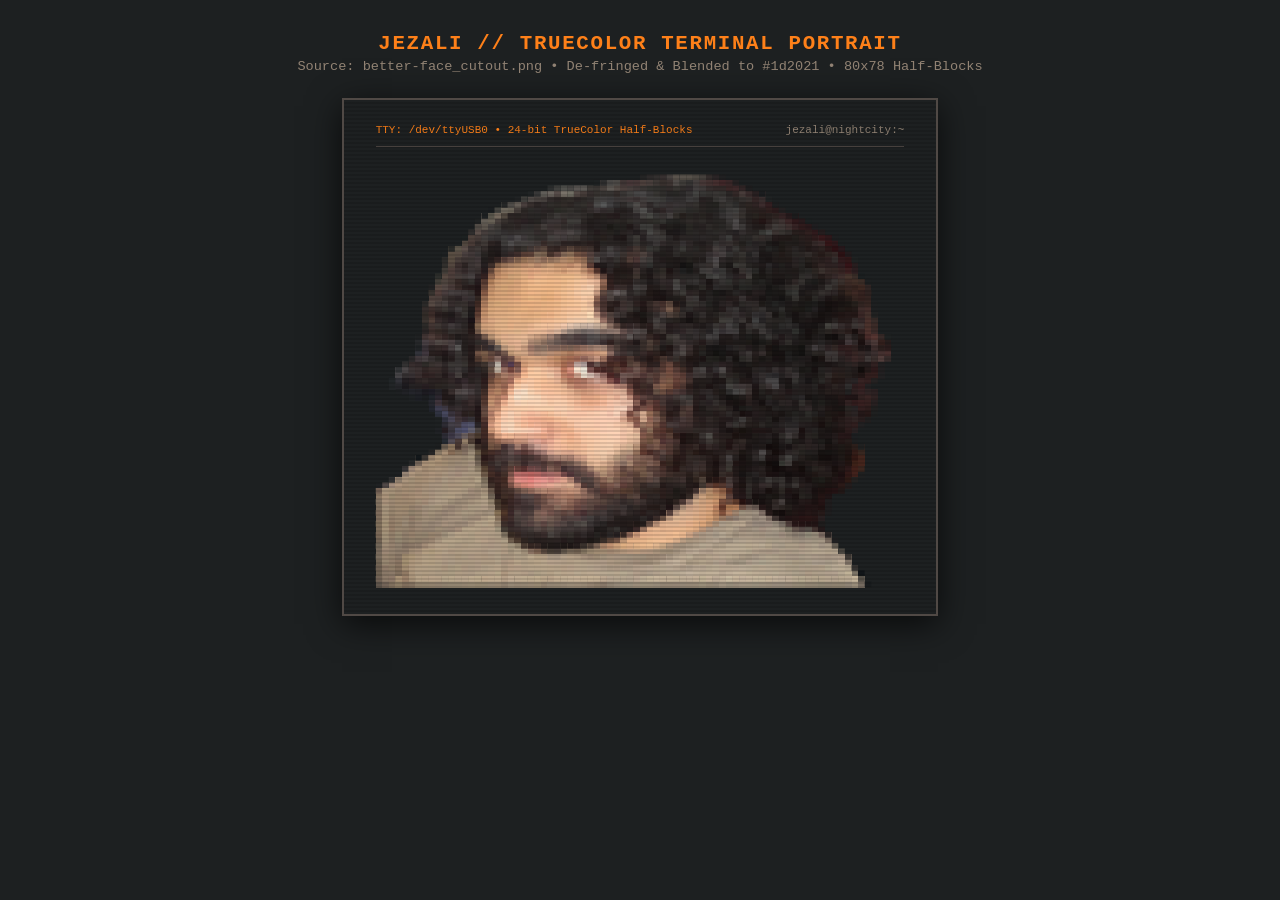
<file: ASCII ART/face_terminal.html>
<!DOCTYPE html>
<html lang="en">
<head>
    <meta charset="UTF-8">
    <meta name="viewport" content="width=device-width, initial-scale=1.0">
    <title>Jezali // TrueColor Terminal Portrait</title>
    <style>
        :root {
            --bg: #1d2021;
            --term-bg: #1d2021;
            --accent: #fe8019;
            --fg: #ebdbb2;
            --border: #504945;
        }
        * { box-sizing: border-box; margin: 0; padding: 0; }
        body {
            background-color: var(--bg);
            color: var(--fg);
            font-family: 'IBM Plex Mono', 'Cascadia Code', 'Courier New', monospace;
            padding: 2rem;
            display: flex;
            flex-direction: column;
            align-items: center;
            min-height: 100vh;
        }
        header {
            text-align: center;
            margin-bottom: 1.5rem;
        }
        h1 {
            color: var(--accent);
            font-size: 1.3rem;
            letter-spacing: 0.08em;
            margin-bottom: 4px;
        }
        .sub {
            color: #928374;
            font-size: 0.85rem;
        }
        .terminal-window {
            position: relative;
            background: var(--term-bg);
            border: 2px solid var(--border);
            padding: 1.5rem 2rem;
            box-shadow: 0 8px 32px rgba(0,0,0,0.7);
            max-width: 95vw;
            overflow: auto;
        }
        .terminal-header {
            display: flex;
            justify-content: space-between;
            font-size: 11px;
            color: #928374;
            padding-bottom: 10px;
            margin-bottom: 12px;
            border-bottom: 1px solid var(--border);
        }
        .dot-title {
            color: var(--accent);
        }
        .crt-scanlines {
            position: absolute;
            top: 0; left: 0; right: 0; bottom: 0;
            background: repeating-linear-gradient(to bottom, transparent 0px, transparent 2px, rgba(0,0,0,0.12) 2px, rgba(0,0,0,0.12) 4px);
            pointer-events: none;
        }
        .art-container {
            font-size: 11px;
            line-height: 1.0;
            letter-spacing: 0;
            white-space: pre;
            display: inline-block;
            user-select: all;
        }
        .bg-pixel {
            background: transparent;
            color: transparent;
        }
    </style>
</head>
<body>
    <header>
        <h1>JEZALI // TRUECOLOR TERMINAL PORTRAIT</h1>
        <div class="sub">Source: better-face_cutout.png &bull; De-fringed &amp; Blended to #1d2021 &bull; 80x78 Half-Blocks</div>
    </header>

    <div class="terminal-window">
        <div class="terminal-header">
            <span class="dot-title">TTY: /dev/ttyUSB0 &bull; 24-bit TrueColor Half-Blocks</span>
            <span>jezali@nightcity:~</span>
        </div>
        <div class="crt-scanlines"></div>
        <div class="art-container"><span class="bg-pixel">&nbsp;</span><span class="bg-pixel">&nbsp;</span><span class="bg-pixel">&nbsp;</span><span class="bg-pixel">&nbsp;</span><span class="bg-pixel">&nbsp;</span><span class="bg-pixel">&nbsp;</span><span class="bg-pixel">&nbsp;</span><span class="bg-pixel">&nbsp;</span><span class="bg-pixel">&nbsp;</span><span class="bg-pixel">&nbsp;</span><span class="bg-pixel">&nbsp;</span><span class="bg-pixel">&nbsp;</span><span class="bg-pixel">&nbsp;</span><span class="bg-pixel">&nbsp;</span><span class="bg-pixel">&nbsp;</span><span class="bg-pixel">&nbsp;</span><span class="bg-pixel">&nbsp;</span><span class="bg-pixel">&nbsp;</span><span class="bg-pixel">&nbsp;</span><span class="bg-pixel">&nbsp;</span><span class="bg-pixel">&nbsp;</span><span class="bg-pixel">&nbsp;</span><span class="bg-pixel">&nbsp;</span><span class="bg-pixel">&nbsp;</span><span class="bg-pixel">&nbsp;</span><span class="bg-pixel">&nbsp;</span><span class="bg-pixel">&nbsp;</span><span class="bg-pixel">&nbsp;</span><span class="bg-pixel">&nbsp;</span><span class="bg-pixel">&nbsp;</span><span class="bg-pixel">&nbsp;</span><span class="bg-pixel">&nbsp;</span><span class="bg-pixel">&nbsp;</span><span class="bg-pixel">&nbsp;</span><span class="bg-pixel">&nbsp;</span><span class="bg-pixel">&nbsp;</span><span class="bg-pixel">&nbsp;</span><span class="bg-pixel">&nbsp;</span><span class="bg-pixel">&nbsp;</span><span class="bg-pixel">&nbsp;</span><span class="bg-pixel">&nbsp;</span><span class="bg-pixel">&nbsp;</span><span class="bg-pixel">&nbsp;</span><span class="bg-pixel">&nbsp;</span><span class="bg-pixel">&nbsp;</span><span class="bg-pixel">&nbsp;</span><span class="bg-pixel">&nbsp;</span><span class="bg-pixel">&nbsp;</span><span class="bg-pixel">&nbsp;</span><span class="bg-pixel">&nbsp;</span><span class="bg-pixel">&nbsp;</span><span class="bg-pixel">&nbsp;</span><span class="bg-pixel">&nbsp;</span><span class="bg-pixel">&nbsp;</span><span class="bg-pixel">&nbsp;</span><span class="bg-pixel">&nbsp;</span><span class="bg-pixel">&nbsp;</span><span class="bg-pixel">&nbsp;</span><span class="bg-pixel">&nbsp;</span><span class="bg-pixel">&nbsp;</span><span class="bg-pixel">&nbsp;</span><span class="bg-pixel">&nbsp;</span><span class="bg-pixel">&nbsp;</span><span class="bg-pixel">&nbsp;</span><span class="bg-pixel">&nbsp;</span><span class="bg-pixel">&nbsp;</span><span class="bg-pixel">&nbsp;</span><span class="bg-pixel">&nbsp;</span><span class="bg-pixel">&nbsp;</span><span class="bg-pixel">&nbsp;</span><span class="bg-pixel">&nbsp;</span><span class="bg-pixel">&nbsp;</span><span class="bg-pixel">&nbsp;</span><span class="bg-pixel">&nbsp;</span><span class="bg-pixel">&nbsp;</span><span class="bg-pixel">&nbsp;</span><span class="bg-pixel">&nbsp;</span><span class="bg-pixel">&nbsp;</span><span class="bg-pixel">&nbsp;</span><span class="bg-pixel">&nbsp;</span><br><span class="bg-pixel">&nbsp;</span><span class="bg-pixel">&nbsp;</span><span class="bg-pixel">&nbsp;</span><span class="bg-pixel">&nbsp;</span><span class="bg-pixel">&nbsp;</span><span class="bg-pixel">&nbsp;</span><span class="bg-pixel">&nbsp;</span><span class="bg-pixel">&nbsp;</span><span class="bg-pixel">&nbsp;</span><span class="bg-pixel">&nbsp;</span><span class="bg-pixel">&nbsp;</span><span class="bg-pixel">&nbsp;</span><span class="bg-pixel">&nbsp;</span><span class="bg-pixel">&nbsp;</span><span class="bg-pixel">&nbsp;</span><span class="bg-pixel">&nbsp;</span><span class="bg-pixel">&nbsp;</span><span class="bg-pixel">&nbsp;</span><span class="bg-pixel">&nbsp;</span><span class="bg-pixel">&nbsp;</span><span class="bg-pixel">&nbsp;</span><span class="bg-pixel">&nbsp;</span><span class="bg-pixel">&nbsp;</span><span class="bg-pixel">&nbsp;</span><span class="bg-pixel">&nbsp;</span><span class="bg-pixel">&nbsp;</span><span class="bg-pixel">&nbsp;</span><span class="bg-pixel">&nbsp;</span><span class="bg-pixel">&nbsp;</span><span class="bg-pixel">&nbsp;</span><span class="bg-pixel">&nbsp;</span><span class="bg-pixel">&nbsp;</span><span class="bg-pixel">&nbsp;</span><span class="bg-pixel">&nbsp;</span><span class="bg-pixel">&nbsp;</span><span class="bg-pixel">&nbsp;</span><span class="bg-pixel">&nbsp;</span><span class="bg-pixel">&nbsp;</span><span class="bg-pixel">&nbsp;</span><span class="bg-pixel">&nbsp;</span><span style="color:rgb(36,36,36)">▄</span><span style="color:rgb(45,42,42)">▄</span><span style="color:rgb(50,47,46)">▄</span><span style="color:rgb(55,48,48)">▄</span><span style="color:rgb(72,66,64)">▄</span><span style="color:rgb(90,83,76)">▄</span><span style="color:rgb(88,82,75)">▄</span><span style="color:rgb(87,81,74)">▄</span><span style="color:rgb(78,73,67)">▄</span><span style="color:rgb(69,64,60)">▄</span><span style="color:rgb(51,44,43)">▄</span><span style="color:rgb(42,36,37)">▄</span><span style="color:rgb(32,32,33)">▄</span><span class="bg-pixel">&nbsp;</span><span class="bg-pixel">&nbsp;</span><span class="bg-pixel">&nbsp;</span><span class="bg-pixel">&nbsp;</span><span class="bg-pixel">&nbsp;</span><span class="bg-pixel">&nbsp;</span><span class="bg-pixel">&nbsp;</span><span class="bg-pixel">&nbsp;</span><span class="bg-pixel">&nbsp;</span><span class="bg-pixel">&nbsp;</span><span class="bg-pixel">&nbsp;</span><span class="bg-pixel">&nbsp;</span><span class="bg-pixel">&nbsp;</span><span class="bg-pixel">&nbsp;</span><span class="bg-pixel">&nbsp;</span><span class="bg-pixel">&nbsp;</span><span class="bg-pixel">&nbsp;</span><span class="bg-pixel">&nbsp;</span><span class="bg-pixel">&nbsp;</span><span class="bg-pixel">&nbsp;</span><span class="bg-pixel">&nbsp;</span><span class="bg-pixel">&nbsp;</span><span class="bg-pixel">&nbsp;</span><span class="bg-pixel">&nbsp;</span><span class="bg-pixel">&nbsp;</span><span class="bg-pixel">&nbsp;</span><span class="bg-pixel">&nbsp;</span><br><span class="bg-pixel">&nbsp;</span><span class="bg-pixel">&nbsp;</span><span class="bg-pixel">&nbsp;</span><span class="bg-pixel">&nbsp;</span><span class="bg-pixel">&nbsp;</span><span class="bg-pixel">&nbsp;</span><span class="bg-pixel">&nbsp;</span><span class="bg-pixel">&nbsp;</span><span class="bg-pixel">&nbsp;</span><span class="bg-pixel">&nbsp;</span><span class="bg-pixel">&nbsp;</span><span class="bg-pixel">&nbsp;</span><span class="bg-pixel">&nbsp;</span><span class="bg-pixel">&nbsp;</span><span class="bg-pixel">&nbsp;</span><span class="bg-pixel">&nbsp;</span><span class="bg-pixel">&nbsp;</span><span class="bg-pixel">&nbsp;</span><span class="bg-pixel">&nbsp;</span><span class="bg-pixel">&nbsp;</span><span class="bg-pixel">&nbsp;</span><span class="bg-pixel">&nbsp;</span><span class="bg-pixel">&nbsp;</span><span class="bg-pixel">&nbsp;</span><span class="bg-pixel">&nbsp;</span><span class="bg-pixel">&nbsp;</span><span style="color:rgb(45,47,47)">▄</span><span style="color:rgb(64,64,62)">▄</span><span style="color:rgb(81,81,77)">▄</span><span style="color:rgb(74,72,70)">▄</span><span style="color:rgb(89,85,82)">▄</span><span style="color:rgb(91,88,84)">▄</span><span style="color:rgb(63,59,56)">▄</span><span style="color:rgb(30,33,34);background-color:rgb(59,55,52)">▀</span><span style="color:rgb(46,46,46);background-color:rgb(73,66,62)">▀</span><span style="color:rgb(73,71,69);background-color:rgb(94,89,84)">▀</span><span style="color:rgb(76,73,70);background-color:rgb(85,76,71)">▀</span><span style="color:rgb(64,54,53);background-color:rgb(76,64,61)">▀</span><span style="color:rgb(71,55,56);background-color:rgb(72,63,61)">▀</span><span style="color:rgb(70,55,55);background-color:rgb(65,57,56)">▀</span><span style="color:rgb(77,64,60);background-color:rgb(58,54,52)">▀</span><span style="color:rgb(73,63,60);background-color:rgb(52,51,48)">▀</span><span style="color:rgb(62,56,53);background-color:rgb(49,48,45)">▀</span><span style="color:rgb(56,48,45);background-color:rgb(48,45,43)">▀</span><span style="color:rgb(61,52,50);background-color:rgb(50,44,43)">▀</span><span style="color:rgb(80,75,72);background-color:rgb(55,52,49)">▀</span><span style="color:rgb(63,60,57);background-color:rgb(49,45,44)">▀</span><span style="color:rgb(54,52,51);background-color:rgb(49,44,46)">▀</span><span style="color:rgb(69,63,62);background-color:rgb(67,63,63)">▀</span><span style="color:rgb(71,56,55);background-color:rgb(63,58,57)">▀</span><span style="color:rgb(67,50,49);background-color:rgb(54,46,45)">▀</span><span style="color:rgb(70,47,47);background-color:rgb(51,42,41)">▀</span><span style="color:rgb(65,39,41);background-color:rgb(51,42,41)">▀</span><span style="color:rgb(57,39,40);background-color:rgb(58,39,39)">▀</span><span style="color:rgb(37,33,34);background-color:rgb(62,41,42)">▀</span><span style="color:rgb(49,37,38)">▄</span><span style="color:rgb(31,30,31)">▄</span><span class="bg-pixel">&nbsp;</span><span class="bg-pixel">&nbsp;</span><span class="bg-pixel">&nbsp;</span><span class="bg-pixel">&nbsp;</span><span class="bg-pixel">&nbsp;</span><span class="bg-pixel">&nbsp;</span><span class="bg-pixel">&nbsp;</span><span class="bg-pixel">&nbsp;</span><span class="bg-pixel">&nbsp;</span><span class="bg-pixel">&nbsp;</span><span class="bg-pixel">&nbsp;</span><span class="bg-pixel">&nbsp;</span><span class="bg-pixel">&nbsp;</span><span class="bg-pixel">&nbsp;</span><span class="bg-pixel">&nbsp;</span><span class="bg-pixel">&nbsp;</span><span class="bg-pixel">&nbsp;</span><span class="bg-pixel">&nbsp;</span><span class="bg-pixel">&nbsp;</span><span class="bg-pixel">&nbsp;</span><span class="bg-pixel">&nbsp;</span><span class="bg-pixel">&nbsp;</span><span class="bg-pixel">&nbsp;</span><br><span class="bg-pixel">&nbsp;</span><span class="bg-pixel">&nbsp;</span><span class="bg-pixel">&nbsp;</span><span class="bg-pixel">&nbsp;</span><span class="bg-pixel">&nbsp;</span><span class="bg-pixel">&nbsp;</span><span class="bg-pixel">&nbsp;</span><span class="bg-pixel">&nbsp;</span><span class="bg-pixel">&nbsp;</span><span class="bg-pixel">&nbsp;</span><span class="bg-pixel">&nbsp;</span><span class="bg-pixel">&nbsp;</span><span class="bg-pixel">&nbsp;</span><span class="bg-pixel">&nbsp;</span><span class="bg-pixel">&nbsp;</span><span class="bg-pixel">&nbsp;</span><span class="bg-pixel">&nbsp;</span><span class="bg-pixel">&nbsp;</span><span class="bg-pixel">&nbsp;</span><span class="bg-pixel">&nbsp;</span><span class="bg-pixel">&nbsp;</span><span style="color:rgb(33,35,36)">▄</span><span style="color:rgb(64,63,60)">▄</span><span style="color:rgb(33,36,37);background-color:rgb(80,74,71)">▀</span><span style="color:rgb(55,55,55);background-color:rgb(72,66,63)">▀</span><span style="color:rgb(96,93,88);background-color:rgb(69,63,60)">▀</span><span style="color:rgb(107,101,95);background-color:rgb(50,44,43)">▀</span><span style="color:rgb(86,76,73);background-color:rgb(44,38,37)">▀</span><span style="color:rgb(121,114,105);background-color:rgb(47,42,39)">▀</span><span style="color:rgb(113,110,100);background-color:rgb(50,45,42)">▀</span><span style="color:rgb(83,73,69);background-color:rgb(44,38,37)">▀</span><span style="color:rgb(70,60,57);background-color:rgb(46,42,40)">▀</span><span style="color:rgb(54,47,46);background-color:rgb(50,46,45)">▀</span><span style="color:rgb(54,50,47);background-color:rgb(66,64,62)">▀</span><span style="color:rgb(54,51,49);background-color:rgb(67,65,65)">▀</span><span style="color:rgb(54,51,49);background-color:rgb(63,61,62)">▀</span><span style="color:rgb(52,45,43);background-color:rgb(60,56,56)">▀</span><span style="color:rgb(57,54,52);background-color:rgb(62,57,56)">▀</span><span style="color:rgb(66,64,62);background-color:rgb(66,58,58)">▀</span><span style="color:rgb(71,70,70);background-color:rgb(60,52,52)">▀</span><span style="color:rgb(74,72,72);background-color:rgb(67,62,61)">▀</span><span style="color:rgb(59,57,57);background-color:rgb(66,64,63)">▀</span><span style="color:rgb(55,53,50);background-color:rgb(64,63,62)">▀</span><span style="color:rgb(47,45,43);background-color:rgb(59,58,56)">▀</span><span style="color:rgb(41,39,38);background-color:rgb(51,49,50)">▀</span><span style="color:rgb(41,40,38);background-color:rgb(50,47,47)">▀</span><span style="color:rgb(44,42,42);background-color:rgb(51,48,48)">▀</span><span style="color:rgb(55,52,52);background-color:rgb(62,60,60)">▀</span><span style="color:rgb(68,68,66);background-color:rgb(58,56,55)">▀</span><span style="color:rgb(56,55,53);background-color:rgb(40,34,34)">▀</span><span style="color:rgb(53,51,49);background-color:rgb(40,36,35)">▀</span><span style="color:rgb(57,54,52);background-color:rgb(55,53,51)">▀</span><span style="color:rgb(53,51,49);background-color:rgb(63,60,59)">▀</span><span style="color:rgb(42,38,37);background-color:rgb(50,47,46)">▀</span><span style="color:rgb(51,40,39);background-color:rgb(44,41,39)">▀</span><span style="color:rgb(72,60,58);background-color:rgb(53,49,47)">▀</span><span style="color:rgb(56,43,43);background-color:rgb(57,50,48)">▀</span><span style="color:rgb(40,32,33);background-color:rgb(52,38,38)">▀</span><span style="color:rgb(27,29,31);background-color:rgb(56,46,46)">▀</span><span style="color:rgb(32,34,35)">▄</span><span class="bg-pixel">&nbsp;</span><span class="bg-pixel">&nbsp;</span><span class="bg-pixel">&nbsp;</span><span class="bg-pixel">&nbsp;</span><span class="bg-pixel">&nbsp;</span><span class="bg-pixel">&nbsp;</span><span class="bg-pixel">&nbsp;</span><span class="bg-pixel">&nbsp;</span><span class="bg-pixel">&nbsp;</span><span class="bg-pixel">&nbsp;</span><span class="bg-pixel">&nbsp;</span><span class="bg-pixel">&nbsp;</span><span class="bg-pixel">&nbsp;</span><span class="bg-pixel">&nbsp;</span><span class="bg-pixel">&nbsp;</span><span class="bg-pixel">&nbsp;</span><span class="bg-pixel">&nbsp;</span><span class="bg-pixel">&nbsp;</span><span class="bg-pixel">&nbsp;</span><span class="bg-pixel">&nbsp;</span><br><span class="bg-pixel">&nbsp;</span><span class="bg-pixel">&nbsp;</span><span class="bg-pixel">&nbsp;</span><span class="bg-pixel">&nbsp;</span><span class="bg-pixel">&nbsp;</span><span class="bg-pixel">&nbsp;</span><span class="bg-pixel">&nbsp;</span><span class="bg-pixel">&nbsp;</span><span class="bg-pixel">&nbsp;</span><span class="bg-pixel">&nbsp;</span><span class="bg-pixel">&nbsp;</span><span class="bg-pixel">&nbsp;</span><span class="bg-pixel">&nbsp;</span><span class="bg-pixel">&nbsp;</span><span class="bg-pixel">&nbsp;</span><span class="bg-pixel">&nbsp;</span><span class="bg-pixel">&nbsp;</span><span style="color:rgb(27,30,32)">▄</span><span style="color:rgb(68,67,63)">▄</span><span style="color:rgb(37,39,39);background-color:rgb(110,104,93)">▀</span><span style="color:rgb(79,76,72);background-color:rgb(105,99,88)">▀</span><span style="color:rgb(101,94,87);background-color:rgb(69,62,58)">▀</span><span style="color:rgb(73,63,61);background-color:rgb(45,40,38)">▀</span><span style="color:rgb(55,47,45);background-color:rgb(46,44,42)">▀</span><span style="color:rgb(44,38,37);background-color:rgb(46,42,42)">▀</span><span style="color:rgb(49,43,43);background-color:rgb(45,39,39)">▀</span><span style="color:rgb(49,46,43);background-color:rgb(43,38,37)">▀</span><span style="color:rgb(47,43,40);background-color:rgb(45,45,40)">▀</span><span style="color:rgb(50,44,41);background-color:rgb(48,46,42)">▀</span><span style="color:rgb(46,40,38);background-color:rgb(52,49,46)">▀</span><span style="color:rgb(49,46,44);background-color:rgb(46,43,41)">▀</span><span style="color:rgb(52,49,45);background-color:rgb(45,40,38)">▀</span><span style="color:rgb(54,46,45);background-color:rgb(53,47,46)">▀</span><span style="color:rgb(78,77,76);background-color:rgb(62,55,56)">▀</span><span style="color:rgb(88,89,89);background-color:rgb(52,45,46)">▀</span><span style="color:rgb(66,65,66);background-color:rgb(52,48,47)">▀</span><span style="color:rgb(52,50,50);background-color:rgb(40,34,34)">▀</span><span style="color:rgb(49,45,44);background-color:rgb(37,32,31)">▀</span><span style="color:rgb(61,59,58);background-color:rgb(41,36,36)">▀</span><span style="color:rgb(80,77,75);background-color:rgb(70,67,66)">▀</span><span style="color:rgb(65,58,57);background-color:rgb(84,83,81)">▀</span><span style="color:rgb(49,43,43);background-color:rgb(56,52,52)">▀</span><span style="color:rgb(59,57,56);background-color:rgb(43,37,37)">▀</span><span style="color:rgb(58,54,54);background-color:rgb(49,40,40)">▀</span><span style="color:rgb(56,50,50);background-color:rgb(57,51,52)">▀</span><span style="color:rgb(58,53,54);background-color:rgb(55,52,50)">▀</span><span style="color:rgb(56,52,52);background-color:rgb(53,51,48)">▀</span><span style="color:rgb(52,48,47);background-color:rgb(45,44,42)">▀</span><span style="color:rgb(53,50,47);background-color:rgb(46,44,41)">▀</span><span style="color:rgb(41,36,35);background-color:rgb(42,38,36)">▀</span><span style="color:rgb(37,35,33);background-color:rgb(38,36,34)">▀</span><span style="color:rgb(37,36,33);background-color:rgb(39,37,36)">▀</span><span style="color:rgb(53,50,48);background-color:rgb(49,48,47)">▀</span><span style="color:rgb(56,54,52);background-color:rgb(62,60,59)">▀</span><span style="color:rgb(47,46,45);background-color:rgb(66,65,63)">▀</span><span style="color:rgb(43,38,36);background-color:rgb(54,49,47)">▀</span><span style="color:rgb(46,38,35);background-color:rgb(42,35,33)">▀</span><span style="color:rgb(48,36,36);background-color:rgb(42,34,32)">▀</span><span style="color:rgb(60,44,45);background-color:rgb(43,32,31)">▀</span><span style="color:rgb(51,31,33);background-color:rgb(48,32,31)">▀</span><span style="color:rgb(30,31,32);background-color:rgb(44,27,28)">▀</span><span style="color:rgb(35,32,33)">▄</span><span class="bg-pixel">&nbsp;</span><span class="bg-pixel">&nbsp;</span><span class="bg-pixel">&nbsp;</span><span class="bg-pixel">&nbsp;</span><span class="bg-pixel">&nbsp;</span><span class="bg-pixel">&nbsp;</span><span class="bg-pixel">&nbsp;</span><span class="bg-pixel">&nbsp;</span><span class="bg-pixel">&nbsp;</span><span class="bg-pixel">&nbsp;</span><span class="bg-pixel">&nbsp;</span><span class="bg-pixel">&nbsp;</span><span class="bg-pixel">&nbsp;</span><span class="bg-pixel">&nbsp;</span><span class="bg-pixel">&nbsp;</span><span class="bg-pixel">&nbsp;</span><span class="bg-pixel">&nbsp;</span><span class="bg-pixel">&nbsp;</span><br><span class="bg-pixel">&nbsp;</span><span class="bg-pixel">&nbsp;</span><span class="bg-pixel">&nbsp;</span><span class="bg-pixel">&nbsp;</span><span class="bg-pixel">&nbsp;</span><span class="bg-pixel">&nbsp;</span><span class="bg-pixel">&nbsp;</span><span class="bg-pixel">&nbsp;</span><span class="bg-pixel">&nbsp;</span><span class="bg-pixel">&nbsp;</span><span class="bg-pixel">&nbsp;</span><span class="bg-pixel">&nbsp;</span><span class="bg-pixel">&nbsp;</span><span class="bg-pixel">&nbsp;</span><span class="bg-pixel">&nbsp;</span><span style="color:rgb(33,35,35)">▄</span><span style="color:rgb(30,33,34);background-color:rgb(100,94,86)">▀</span><span style="color:rgb(90,86,76);background-color:rgb(104,97,86)">▀</span><span style="color:rgb(116,105,93);background-color:rgb(73,65,61)">▀</span><span style="color:rgb(82,73,64);background-color:rgb(55,49,46)">▀</span><span style="color:rgb(44,38,36);background-color:rgb(47,41,40)">▀</span><span style="color:rgb(42,37,35);background-color:rgb(46,37,37)">▀</span><span style="color:rgb(45,39,38);background-color:rgb(43,34,36)">▀</span><span style="color:rgb(42,39,38);background-color:rgb(39,34,34)">▀</span><span style="color:rgb(41,39,38);background-color:rgb(40,37,35)">▀</span><span style="color:rgb(42,37,36);background-color:rgb(51,46,46)">▀</span><span style="color:rgb(50,46,44);background-color:rgb(60,54,54)">▀</span><span style="color:rgb(61,58,56);background-color:rgb(60,53,53)">▀</span><span style="color:rgb(56,51,49);background-color:rgb(53,45,44)">▀</span><span style="color:rgb(52,48,47);background-color:rgb(63,61,58)">▀</span><span style="color:rgb(54,50,48);background-color:rgb(63,60,58)">▀</span><span style="color:rgb(49,44,42);background-color:rgb(44,39,37)">▀</span><span style="color:rgb(41,37,35);background-color:rgb(35,30,29)">▀</span><span style="color:rgb(37,31,29);background-color:rgb(37,32,32)">▀</span><span style="color:rgb(39,34,32);background-color:rgb(38,34,33)">▀</span><span style="color:rgb(39,31,31);background-color:rgb(41,36,35)">▀</span><span style="color:rgb(37,28,29);background-color:rgb(43,39,36)">▀</span><span style="color:rgb(41,36,35);background-color:rgb(41,36,34)">▀</span><span style="color:rgb(43,38,38);background-color:rgb(48,44,41)">▀</span><span style="color:rgb(48,43,44);background-color:rgb(50,46,45)">▀</span><span style="color:rgb(70,67,65);background-color:rgb(46,42,41)">▀</span><span style="color:rgb(73,73,69);background-color:rgb(47,44,41)">▀</span><span style="color:rgb(57,55,54);background-color:rgb(48,47,43)">▀</span><span style="color:rgb(57,52,51);background-color:rgb(53,52,49)">▀</span><span style="color:rgb(69,65,64);background-color:rgb(39,38,36)">▀</span><span style="color:rgb(50,46,42);background-color:rgb(36,35,33)">▀</span><span style="color:rgb(39,33,30);background-color:rgb(41,37,35)">▀</span><span style="color:rgb(41,38,35);background-color:rgb(48,43,41)">▀</span><span style="color:rgb(40,35,34);background-color:rgb(44,39,37)">▀</span><span style="color:rgb(41,37,34);background-color:rgb(47,43,41)">▀</span><span style="color:rgb(37,32,31);background-color:rgb(40,35,34)">▀</span><span style="color:rgb(41,38,37);background-color:rgb(40,37,35)">▀</span><span style="color:rgb(54,51,51);background-color:rgb(42,39,37)">▀</span><span style="color:rgb(64,61,61);background-color:rgb(59,56,55)">▀</span><span style="color:rgb(66,62,60);background-color:rgb(78,75,75)">▀</span><span style="color:rgb(55,50,47);background-color:rgb(48,44,43)">▀</span><span style="color:rgb(39,34,32);background-color:rgb(39,33,32)">▀</span><span style="color:rgb(41,36,32);background-color:rgb(36,27,26)">▀</span><span style="color:rgb(41,31,28);background-color:rgb(36,22,22)">▀</span><span style="color:rgb(41,33,31);background-color:rgb(44,33,32)">▀</span><span style="color:rgb(46,35,33);background-color:rgb(54,46,44)">▀</span><span style="color:rgb(52,35,36);background-color:rgb(63,51,50)">▀</span><span style="color:rgb(38,26,28);background-color:rgb(59,38,39)">▀</span><span style="color:rgb(28,28,29);background-color:rgb(47,25,27)">▀</span><span style="color:rgb(40,26,28)">▄</span><span style="color:rgb(28,32,33)">▄</span><span class="bg-pixel">&nbsp;</span><span class="bg-pixel">&nbsp;</span><span class="bg-pixel">&nbsp;</span><span class="bg-pixel">&nbsp;</span><span class="bg-pixel">&nbsp;</span><span class="bg-pixel">&nbsp;</span><span class="bg-pixel">&nbsp;</span><span class="bg-pixel">&nbsp;</span><span class="bg-pixel">&nbsp;</span><span class="bg-pixel">&nbsp;</span><span class="bg-pixel">&nbsp;</span><span class="bg-pixel">&nbsp;</span><span class="bg-pixel">&nbsp;</span><span class="bg-pixel">&nbsp;</span><br><span class="bg-pixel">&nbsp;</span><span class="bg-pixel">&nbsp;</span><span class="bg-pixel">&nbsp;</span><span class="bg-pixel">&nbsp;</span><span class="bg-pixel">&nbsp;</span><span class="bg-pixel">&nbsp;</span><span class="bg-pixel">&nbsp;</span><span class="bg-pixel">&nbsp;</span><span class="bg-pixel">&nbsp;</span><span class="bg-pixel">&nbsp;</span><span class="bg-pixel">&nbsp;</span><span class="bg-pixel">&nbsp;</span><span class="bg-pixel">&nbsp;</span><span class="bg-pixel">&nbsp;</span><span style="color:rgb(48,46,45)">▄</span><span style="color:rgb(81,75,69);background-color:rgb(92,79,74)">▀</span><span style="color:rgb(94,87,79);background-color:rgb(70,62,60)">▀</span><span style="color:rgb(72,67,65);background-color:rgb(64,60,58)">▀</span><span style="color:rgb(62,58,55);background-color:rgb(60,58,57)">▀</span><span style="color:rgb(44,39,38);background-color:rgb(53,50,50)">▀</span><span style="color:rgb(46,41,39);background-color:rgb(52,48,47)">▀</span><span style="color:rgb(46,39,38);background-color:rgb(55,51,50)">▀</span><span style="color:rgb(50,45,45);background-color:rgb(56,53,52)">▀</span><span style="color:rgb(48,45,44);background-color:rgb(56,53,51)">▀</span><span style="color:rgb(52,46,43);background-color:rgb(53,46,46)">▀</span><span style="color:rgb(67,61,59);background-color:rgb(51,47,44)">▀</span><span style="color:rgb(60,51,51);background-color:rgb(61,54,53)">▀</span><span style="color:rgb(59,51,49);background-color:rgb(72,63,63)">▀</span><span style="color:rgb(52,47,45);background-color:rgb(70,62,62)">▀</span><span style="color:rgb(52,48,47);background-color:rgb(78,72,71)">▀</span><span style="color:rgb(51,45,45);background-color:rgb(65,61,60)">▀</span><span style="color:rgb(44,37,37);background-color:rgb(52,48,46)">▀</span><span style="color:rgb(36,30,30);background-color:rgb(41,36,35)">▀</span><span style="color:rgb(38,33,33);background-color:rgb(37,29,30)">▀</span><span style="color:rgb(36,33,32);background-color:rgb(40,34,33)">▀</span><span style="color:rgb(29,27,24);background-color:rgb(38,35,32)">▀</span><span style="color:rgb(35,34,31);background-color:rgb(34,32,31)">▀</span><span style="color:rgb(36,33,31);background-color:rgb(41,35,34)">▀</span><span style="color:rgb(34,26,26);background-color:rgb(44,38,38)">▀</span><span style="color:rgb(46,40,40);background-color:rgb(36,31,32)">▀</span><span style="color:rgb(61,60,58);background-color:rgb(48,43,43)">▀</span><span style="color:rgb(61,60,58);background-color:rgb(74,73,71)">▀</span><span style="color:rgb(48,43,42);background-color:rgb(63,59,57)">▀</span><span style="color:rgb(35,29,29);background-color:rgb(53,49,47)">▀</span><span style="color:rgb(34,31,29);background-color:rgb(30,26,26)">▀</span><span style="color:rgb(30,27,26);background-color:rgb(30,26,27)">▀</span><span style="color:rgb(32,30,29);background-color:rgb(35,32,32)">▀</span><span style="color:rgb(42,40,36);background-color:rgb(42,40,37)">▀</span><span style="color:rgb(38,34,33);background-color:rgb(43,40,39)">▀</span><span style="color:rgb(40,34,34);background-color:rgb(41,36,35)">▀</span><span style="color:rgb(46,42,40);background-color:rgb(43,40,39)">▀</span><span style="color:rgb(41,37,35);background-color:rgb(45,43,41)">▀</span><span style="color:rgb(42,40,38);background-color:rgb(47,43,42)">▀</span><span style="color:rgb(51,48,46);background-color:rgb(42,38,38)">▀</span><span style="color:rgb(76,72,72);background-color:rgb(39,35,36)">▀</span><span style="color:rgb(62,59,58);background-color:rgb(52,47,47)">▀</span><span style="color:rgb(42,37,36);background-color:rgb(44,39,38)">▀</span><span style="color:rgb(35,29,28);background-color:rgb(42,38,36)">▀</span><span style="color:rgb(35,28,27);background-color:rgb(57,57,54)">▀</span><span style="color:rgb(52,44,43);background-color:rgb(72,72,70)">▀</span><span style="color:rgb(65,60,58);background-color:rgb(60,52,50)">▀</span><span style="color:rgb(65,57,55);background-color:rgb(56,52,49)">▀</span><span style="color:rgb(63,49,48);background-color:rgb(49,44,42)">▀</span><span style="color:rgb(54,35,36);background-color:rgb(40,31,29)">▀</span><span style="color:rgb(47,27,28);background-color:rgb(40,29,28)">▀</span><span style="color:rgb(42,25,27);background-color:rgb(48,32,31)">▀</span><span style="color:rgb(31,30,32);background-color:rgb(48,26,28)">▀</span><span style="color:rgb(37,29,30)">▄</span><span class="bg-pixel">&nbsp;</span><span class="bg-pixel">&nbsp;</span><span class="bg-pixel">&nbsp;</span><span class="bg-pixel">&nbsp;</span><span class="bg-pixel">&nbsp;</span><span class="bg-pixel">&nbsp;</span><span class="bg-pixel">&nbsp;</span><span class="bg-pixel">&nbsp;</span><span class="bg-pixel">&nbsp;</span><span class="bg-pixel">&nbsp;</span><span class="bg-pixel">&nbsp;</span><span class="bg-pixel">&nbsp;</span><br><span class="bg-pixel">&nbsp;</span><span class="bg-pixel">&nbsp;</span><span class="bg-pixel">&nbsp;</span><span class="bg-pixel">&nbsp;</span><span class="bg-pixel">&nbsp;</span><span class="bg-pixel">&nbsp;</span><span class="bg-pixel">&nbsp;</span><span class="bg-pixel">&nbsp;</span><span class="bg-pixel">&nbsp;</span><span class="bg-pixel">&nbsp;</span><span class="bg-pixel">&nbsp;</span><span class="bg-pixel">&nbsp;</span><span style="color:rgb(30,33,34)">▄</span><span style="color:rgb(29,33,33);background-color:rgb(81,71,63)">▀</span><span style="color:rgb(78,66,60);background-color:rgb(73,59,55)">▀</span><span style="color:rgb(71,60,57);background-color:rgb(55,47,45)">▀</span><span style="color:rgb(68,64,62);background-color:rgb(64,57,54)">▀</span><span style="color:rgb(57,54,54);background-color:rgb(45,36,35)">▀</span><span style="color:rgb(53,50,50);background-color:rgb(39,32,32)">▀</span><span style="color:rgb(63,61,60);background-color:rgb(63,60,59)">▀</span><span style="color:rgb(61,58,60);background-color:rgb(81,78,78)">▀</span><span style="color:rgb(78,75,76);background-color:rgb(68,64,63)">▀</span><span style="color:rgb(64,59,60);background-color:rgb(71,67,65)">▀</span><span style="color:rgb(58,56,54);background-color:rgb(69,64,63)">▀</span><span style="color:rgb(51,48,46);background-color:rgb(65,58,57)">▀</span><span style="color:rgb(53,48,47);background-color:rgb(58,45,42)">▀</span><span style="color:rgb(69,66,64);background-color:rgb(61,53,50)">▀</span><span style="color:rgb(72,66,65);background-color:rgb(57,50,48)">▀</span><span style="color:rgb(68,61,62);background-color:rgb(46,36,35)">▀</span><span style="color:rgb(65,60,58);background-color:rgb(45,37,36)">▀</span><span style="color:rgb(63,58,55);background-color:rgb(42,34,33)">▀</span><span style="color:rgb(48,42,41);background-color:rgb(45,37,35)">▀</span><span style="color:rgb(42,38,37);background-color:rgb(42,32,31)">▀</span><span style="color:rgb(38,33,31);background-color:rgb(36,28,28)">▀</span><span style="color:rgb(41,34,31);background-color:rgb(41,38,36)">▀</span><span style="color:rgb(41,36,35);background-color:rgb(41,36,35)">▀</span><span style="color:rgb(32,26,26);background-color:rgb(40,35,34)">▀</span><span style="color:rgb(32,24,24);background-color:rgb(37,32,31)">▀</span><span style="color:rgb(47,43,42);background-color:rgb(43,39,38)">▀</span><span style="color:rgb(60,57,54);background-color:rgb(55,51,49)">▀</span><span style="color:rgb(41,35,36);background-color:rgb(42,37,36)">▀</span><span style="color:rgb(60,57,57);background-color:rgb(46,42,42)">▀</span><span style="color:rgb(62,59,58);background-color:rgb(59,55,55)">▀</span><span style="color:rgb(61,58,56);background-color:rgb(50,43,43)">▀</span><span style="color:rgb(43,39,39);background-color:rgb(43,38,37)">▀</span><span style="color:rgb(35,29,29);background-color:rgb(45,40,39)">▀</span><span style="color:rgb(43,38,37);background-color:rgb(54,50,51)">▀</span><span style="color:rgb(42,38,37);background-color:rgb(46,40,40)">▀</span><span style="color:rgb(41,38,38);background-color:rgb(37,33,32)">▀</span><span style="color:rgb(44,40,40);background-color:rgb(35,30,30)">▀</span><span style="color:rgb(43,39,38);background-color:rgb(42,37,36)">▀</span><span style="color:rgb(41,38,36);background-color:rgb(55,52,51)">▀</span><span style="color:rgb(51,47,47);background-color:rgb(51,45,45)">▀</span><span style="color:rgb(61,60,59);background-color:rgb(55,49,48)">▀</span><span style="color:rgb(42,36,36);background-color:rgb(46,40,38)">▀</span><span style="color:rgb(44,41,40);background-color:rgb(36,33,31)">▀</span><span style="color:rgb(43,40,39);background-color:rgb(42,41,40)">▀</span><span style="color:rgb(53,49,46);background-color:rgb(40,35,36)">▀</span><span style="color:rgb(53,46,44);background-color:rgb(41,37,36)">▀</span><span style="color:rgb(49,44,43);background-color:rgb(30,27,26)">▀</span><span style="color:rgb(37,28,28);background-color:rgb(27,22,22)">▀</span><span style="color:rgb(35,27,26);background-color:rgb(32,28,25)">▀</span><span style="color:rgb(34,27,25);background-color:rgb(34,30,28)">▀</span><span style="color:rgb(35,31,28);background-color:rgb(33,29,27)">▀</span><span style="color:rgb(41,32,30);background-color:rgb(37,30,29)">▀</span><span style="color:rgb(42,30,29);background-color:rgb(40,30,28)">▀</span><span style="color:rgb(47,28,28);background-color:rgb(52,41,40)">▀</span><span style="color:rgb(55,25,27);background-color:rgb(59,44,44)">▀</span><span style="color:rgb(46,24,26);background-color:rgb(53,22,24)">▀</span><span style="color:rgb(30,31,32);background-color:rgb(46,25,27)">▀</span><span style="color:rgb(29,32,33)">▄</span><span class="bg-pixel">&nbsp;</span><span class="bg-pixel">&nbsp;</span><span class="bg-pixel">&nbsp;</span><span class="bg-pixel">&nbsp;</span><span class="bg-pixel">&nbsp;</span><span class="bg-pixel">&nbsp;</span><span class="bg-pixel">&nbsp;</span><span class="bg-pixel">&nbsp;</span><span class="bg-pixel">&nbsp;</span><br><span class="bg-pixel">&nbsp;</span><span class="bg-pixel">&nbsp;</span><span class="bg-pixel">&nbsp;</span><span class="bg-pixel">&nbsp;</span><span class="bg-pixel">&nbsp;</span><span class="bg-pixel">&nbsp;</span><span class="bg-pixel">&nbsp;</span><span class="bg-pixel">&nbsp;</span><span class="bg-pixel">&nbsp;</span><span class="bg-pixel">&nbsp;</span><span style="color:rgb(30,33,34)">▄</span><span style="color:rgb(42,43,41);background-color:rgb(90,78,67)">▀</span><span style="color:rgb(94,86,75);background-color:rgb(89,77,68)">▀</span><span style="color:rgb(93,80,75);background-color:rgb(74,64,63)">▀</span><span style="color:rgb(61,52,51);background-color:rgb(66,57,57)">▀</span><span style="color:rgb(64,58,56);background-color:rgb(59,55,55)">▀</span><span style="color:rgb(53,46,44);background-color:rgb(41,37,35)">▀</span><span style="color:rgb(35,29,28);background-color:rgb(33,27,26)">▀</span><span style="color:rgb(34,28,28);background-color:rgb(30,24,24)">▀</span><span style="color:rgb(50,46,46);background-color:rgb(45,39,39)">▀</span><span style="color:rgb(59,54,53);background-color:rgb(53,41,41)">▀</span><span style="color:rgb(49,43,41);background-color:rgb(63,46,44)">▀</span><span style="color:rgb(57,52,48);background-color:rgb(89,63,54)">▀</span><span style="color:rgb(68,58,56);background-color:rgb(93,67,57)">▀</span><span style="color:rgb(80,64,59);background-color:rgb(126,104,85)">▀</span><span style="color:rgb(91,73,63);background-color:rgb(121,98,79)">▀</span><span style="color:rgb(56,43,40);background-color:rgb(73,53,46)">▀</span><span style="color:rgb(51,38,35);background-color:rgb(98,72,64)">▀</span><span style="color:rgb(67,51,46);background-color:rgb(131,105,87)">▀</span><span style="color:rgb(86,67,58);background-color:rgb(141,112,88)">▀</span><span style="color:rgb(69,52,46);background-color:rgb(114,82,66)">▀</span><span style="color:rgb(67,51,45);background-color:rgb(103,74,63)">▀</span><span style="color:rgb(64,51,47);background-color:rgb(85,67,63)">▀</span><span style="color:rgb(38,29,28);background-color:rgb(65,56,55)">▀</span><span style="color:rgb(51,46,45);background-color:rgb(60,55,55)">▀</span><span style="color:rgb(69,66,65);background-color:rgb(71,66,67)">▀</span><span style="color:rgb(56,50,50);background-color:rgb(60,57,57)">▀</span><span style="color:rgb(49,43,42);background-color:rgb(61,53,50)">▀</span><span style="color:rgb(53,42,41);background-color:rgb(70,53,49)">▀</span><span style="color:rgb(70,57,52);background-color:rgb(72,56,52)">▀</span><span style="color:rgb(54,46,43);background-color:rgb(79,67,63)">▀</span><span style="color:rgb(57,56,53);background-color:rgb(59,52,51)">▀</span><span style="color:rgb(52,50,47);background-color:rgb(37,32,32)">▀</span><span style="color:rgb(38,34,33);background-color:rgb(34,31,29)">▀</span><span style="color:rgb(36,31,31);background-color:rgb(36,31,30)">▀</span><span style="color:rgb(48,44,43);background-color:rgb(47,44,42)">▀</span><span style="color:rgb(59,58,55);background-color:rgb(41,38,35)">▀</span><span style="color:rgb(45,40,39);background-color:rgb(41,38,36)">▀</span><span style="color:rgb(42,40,38);background-color:rgb(43,38,36)">▀</span><span style="color:rgb(40,35,33);background-color:rgb(43,38,37)">▀</span><span style="color:rgb(45,38,37);background-color:rgb(55,49,50)">▀</span><span style="color:rgb(71,65,63);background-color:rgb(67,59,60)">▀</span><span style="color:rgb(63,58,58);background-color:rgb(72,66,66)">▀</span><span style="color:rgb(46,40,41);background-color:rgb(52,50,49)">▀</span><span style="color:rgb(58,56,54);background-color:rgb(48,44,42)">▀</span><span style="color:rgb(45,40,38);background-color:rgb(55,52,49)">▀</span><span style="color:rgb(48,43,43);background-color:rgb(38,36,36)">▀</span><span style="color:rgb(44,40,41);background-color:rgb(52,49,49)">▀</span><span style="color:rgb(33,29,28);background-color:rgb(29,24,24)">▀</span><span style="color:rgb(38,37,36);background-color:rgb(29,25,25)">▀</span><span style="color:rgb(33,31,30);background-color:rgb(35,31,29)">▀</span><span style="color:rgb(32,27,24);background-color:rgb(36,28,26)">▀</span><span style="color:rgb(39,33,31);background-color:rgb(37,32,30)">▀</span><span style="color:rgb(42,38,37);background-color:rgb(43,40,38)">▀</span><span style="color:rgb(36,31,30);background-color:rgb(44,39,37)">▀</span><span style="color:rgb(35,26,25);background-color:rgb(51,45,43)">▀</span><span style="color:rgb(40,30,30);background-color:rgb(42,34,32)">▀</span><span style="color:rgb(45,35,33);background-color:rgb(39,28,26)">▀</span><span style="color:rgb(43,25,25);background-color:rgb(47,37,34)">▀</span><span style="color:rgb(45,17,20);background-color:rgb(53,41,39)">▀</span><span style="color:rgb(40,25,28);background-color:rgb(44,18,20)">▀</span><span style="color:rgb(35,27,29)">▄</span><span class="bg-pixel">&nbsp;</span><span class="bg-pixel">&nbsp;</span><span class="bg-pixel">&nbsp;</span><span class="bg-pixel">&nbsp;</span><span class="bg-pixel">&nbsp;</span><span class="bg-pixel">&nbsp;</span><span class="bg-pixel">&nbsp;</span><span class="bg-pixel">&nbsp;</span><br><span class="bg-pixel">&nbsp;</span><span class="bg-pixel">&nbsp;</span><span class="bg-pixel">&nbsp;</span><span class="bg-pixel">&nbsp;</span><span class="bg-pixel">&nbsp;</span><span class="bg-pixel">&nbsp;</span><span class="bg-pixel">&nbsp;</span><span class="bg-pixel">&nbsp;</span><span class="bg-pixel">&nbsp;</span><span class="bg-pixel">&nbsp;</span><span style="color:rgb(45,44,42);background-color:rgb(50,48,45)">▀</span><span style="color:rgb(89,77,66);background-color:rgb(84,71,63)">▀</span><span style="color:rgb(73,62,58);background-color:rgb(60,48,47)">▀</span><span style="color:rgb(63,54,52);background-color:rgb(46,37,36)">▀</span><span style="color:rgb(62,55,53);background-color:rgb(61,54,53)">▀</span><span style="color:rgb(66,57,58);background-color:rgb(68,59,58)">▀</span><span style="color:rgb(35,31,30);background-color:rgb(38,32,33)">▀</span><span style="color:rgb(37,29,28);background-color:rgb(63,48,43)">▀</span><span style="color:rgb(52,37,35);background-color:rgb(129,95,72)">▀</span><span style="color:rgb(86,62,56);background-color:rgb(157,118,91)">▀</span><span style="color:rgb(109,82,72);background-color:rgb(172,131,101)">▀</span><span style="color:rgb(126,96,77);background-color:rgb(181,138,104)">▀</span><span style="color:rgb(150,114,85);background-color:rgb(192,143,110)">▀</span><span style="color:rgb(157,121,95);background-color:rgb(200,153,117)">▀</span><span style="color:rgb(156,125,102);background-color:rgb(187,140,110)">▀</span><span style="color:rgb(142,108,89);background-color:rgb(193,149,116)">▀</span><span style="color:rgb(146,113,91);background-color:rgb(206,159,121)">▀</span><span style="color:rgb(159,125,100);background-color:rgb(200,150,112)">▀</span><span style="color:rgb(179,138,107);background-color:rgb(201,150,114)">▀</span><span style="color:rgb(174,134,100);background-color:rgb(194,141,109)">▀</span><span style="color:rgb(161,118,90);background-color:rgb(208,157,122)">▀</span><span style="color:rgb(144,108,84);background-color:rgb(171,128,100)">▀</span><span style="color:rgb(90,73,65);background-color:rgb(94,63,55)">▀</span><span style="color:rgb(83,78,76);background-color:rgb(35,24,26)">▀</span><span style="color:rgb(55,49,49);background-color:rgb(34,28,28)">▀</span><span style="color:rgb(48,41,41);background-color:rgb(45,40,40)">▀</span><span style="color:rgb(54,50,48);background-color:rgb(41,35,33)">▀</span><span style="color:rgb(52,43,40);background-color:rgb(40,30,29)">▀</span><span style="color:rgb(81,61,55);background-color:rgb(47,35,33)">▀</span><span style="color:rgb(76,55,53);background-color:rgb(50,38,38)">▀</span><span style="color:rgb(72,65,63);background-color:rgb(52,47,46)">▀</span><span style="color:rgb(62,59,57);background-color:rgb(49,49,47)">▀</span><span style="color:rgb(40,34,34);background-color:rgb(39,34,33)">▀</span><span style="color:rgb(35,28,28);background-color:rgb(40,35,35)">▀</span><span style="color:rgb(33,28,26);background-color:rgb(32,28,27)">▀</span><span style="color:rgb(31,26,25);background-color:rgb(31,26,25)">▀</span><span style="color:rgb(32,28,27);background-color:rgb(21,19,19)">▀</span><span style="color:rgb(37,34,31);background-color:rgb(25,24,22)">▀</span><span style="color:rgb(35,30,28);background-color:rgb(44,40,39)">▀</span><span style="color:rgb(36,31,30);background-color:rgb(51,47,46)">▀</span><span style="color:rgb(59,55,55);background-color:rgb(55,49,48)">▀</span><span style="color:rgb(79,75,76);background-color:rgb(76,72,71)">▀</span><span style="color:rgb(46,40,40);background-color:rgb(37,34,33)">▀</span><span style="color:rgb(38,34,33);background-color:rgb(28,25,24)">▀</span><span style="color:rgb(43,39,36);background-color:rgb(59,58,54)">▀</span><span style="color:rgb(48,44,41);background-color:rgb(57,54,51)">▀</span><span style="color:rgb(40,36,36);background-color:rgb(40,37,35)">▀</span><span style="color:rgb(41,37,38);background-color:rgb(35,31,30)">▀</span><span style="color:rgb(29,25,25);background-color:rgb(33,27,27)">▀</span><span style="color:rgb(27,22,22);background-color:rgb(43,40,41)">▀</span><span style="color:rgb(34,28,27);background-color:rgb(32,27,28)">▀</span><span style="color:rgb(34,28,26);background-color:rgb(34,32,30)">▀</span><span style="color:rgb(35,28,26);background-color:rgb(33,27,27)">▀</span><span style="color:rgb(41,35,35);background-color:rgb(42,36,35)">▀</span><span style="color:rgb(40,37,36);background-color:rgb(39,37,35)">▀</span><span style="color:rgb(38,33,30);background-color:rgb(30,25,23)">▀</span><span style="color:rgb(41,33,31);background-color:rgb(38,29,27)">▀</span><span style="color:rgb(41,31,30);background-color:rgb(50,38,36)">▀</span><span style="color:rgb(46,33,33);background-color:rgb(46,34,34)">▀</span><span style="color:rgb(52,45,44);background-color:rgb(46,35,35)">▀</span><span style="color:rgb(49,27,29);background-color:rgb(49,31,33)">▀</span><span style="color:rgb(49,24,25);background-color:rgb(54,20,24)">▀</span><span style="color:rgb(31,34,34);background-color:rgb(40,30,31)">▀</span><span class="bg-pixel">&nbsp;</span><span class="bg-pixel">&nbsp;</span><span class="bg-pixel">&nbsp;</span><span class="bg-pixel">&nbsp;</span><span class="bg-pixel">&nbsp;</span><span class="bg-pixel">&nbsp;</span><span class="bg-pixel">&nbsp;</span><br><span class="bg-pixel">&nbsp;</span><span class="bg-pixel">&nbsp;</span><span class="bg-pixel">&nbsp;</span><span class="bg-pixel">&nbsp;</span><span class="bg-pixel">&nbsp;</span><span class="bg-pixel">&nbsp;</span><span class="bg-pixel">&nbsp;</span><span class="bg-pixel">&nbsp;</span><span class="bg-pixel">&nbsp;</span><span style="color:rgb(46,47,44)">▄</span><span style="color:rgb(65,60,55);background-color:rgb(88,74,66)">▀</span><span style="color:rgb(78,62,58);background-color:rgb(77,63,59)">▀</span><span style="color:rgb(64,53,52);background-color:rgb(72,63,60)">▀</span><span style="color:rgb(53,43,43);background-color:rgb(67,60,59)">▀</span><span style="color:rgb(60,53,53);background-color:rgb(73,67,67)">▀</span><span style="color:rgb(57,49,48);background-color:rgb(48,38,39)">▀</span><span style="color:rgb(38,29,30);background-color:rgb(53,35,34)">▀</span><span style="color:rgb(104,74,60);background-color:rgb(148,105,80)">▀</span><span style="color:rgb(178,130,96);background-color:rgb(199,146,108)">▀</span><span style="color:rgb(199,149,112);background-color:rgb(209,157,115)">▀</span><span style="color:rgb(210,159,120);background-color:rgb(211,165,122)">▀</span><span style="color:rgb(211,162,121);background-color:rgb(217,168,124)">▀</span><span style="color:rgb(219,166,126);background-color:rgb(230,177,132)">▀</span><span style="color:rgb(220,163,126);background-color:rgb(235,175,135)">▀</span><span style="color:rgb(224,168,130);background-color:rgb(240,185,142)">▀</span><span style="color:rgb(222,170,130);background-color:rgb(242,186,141)">▀</span><span style="color:rgb(222,170,130);background-color:rgb(238,183,138)">▀</span><span style="color:rgb(216,164,124);background-color:rgb(237,184,138)">▀</span><span style="color:rgb(210,156,118);background-color:rgb(240,188,140)">▀</span><span style="color:rgb(223,170,131);background-color:rgb(241,189,141)">▀</span><span style="color:rgb(225,173,134);background-color:rgb(240,190,146)">▀</span><span style="color:rgb(194,145,112);background-color:rgb(235,183,144)">▀</span><span style="color:rgb(161,111,87);background-color:rgb(214,162,128)">▀</span><span style="color:rgb(84,53,45);background-color:rgb(183,138,112)">▀</span><span style="color:rgb(33,22,23);background-color:rgb(99,71,62)">▀</span><span style="color:rgb(47,39,39);background-color:rgb(43,30,29)">▀</span><span style="color:rgb(34,26,24);background-color:rgb(37,29,27)">▀</span><span style="color:rgb(34,26,24);background-color:rgb(38,32,29)">▀</span><span style="color:rgb(36,27,26);background-color:rgb(41,33,30)">▀</span><span style="color:rgb(63,51,48);background-color:rgb(63,53,48)">▀</span><span style="color:rgb(41,35,34);background-color:rgb(36,31,29)">▀</span><span style="color:rgb(31,26,26);background-color:rgb(31,24,24)">▀</span><span style="color:rgb(40,36,34);background-color:rgb(49,42,40)">▀</span><span style="color:rgb(48,43,39);background-color:rgb(56,49,46)">▀</span><span style="color:rgb(30,21,21);background-color:rgb(39,31,30)">▀</span><span style="color:rgb(38,33,32);background-color:rgb(44,38,37)">▀</span><span style="color:rgb(32,32,32);background-color:rgb(43,40,38)">▀</span><span style="color:rgb(27,26,25);background-color:rgb(42,39,38)">▀</span><span style="color:rgb(36,31,30);background-color:rgb(45,42,41)">▀</span><span style="color:rgb(64,61,60);background-color:rgb(37,34,32)">▀</span><span style="color:rgb(67,63,62);background-color:rgb(62,61,59)">▀</span><span style="color:rgb(55,52,53);background-color:rgb(72,71,69)">▀</span><span style="color:rgb(56,55,54);background-color:rgb(59,57,56)">▀</span><span style="color:rgb(39,35,34);background-color:rgb(45,42,42)">▀</span><span style="color:rgb(30,24,24);background-color:rgb(41,34,35)">▀</span><span style="color:rgb(57,51,49);background-color:rgb(46,37,37)">▀</span><span style="color:rgb(55,52,51);background-color:rgb(67,63,60)">▀</span><span style="color:rgb(42,41,39);background-color:rgb(31,29,26)">▀</span><span style="color:rgb(28,24,23);background-color:rgb(28,25,23)">▀</span><span style="color:rgb(39,36,35);background-color:rgb(34,31,29)">▀</span><span style="color:rgb(34,28,27);background-color:rgb(31,26,25)">▀</span><span style="color:rgb(34,30,29);background-color:rgb(31,26,25)">▀</span><span style="color:rgb(33,28,27);background-color:rgb(33,30,28)">▀</span><span style="color:rgb(33,28,26);background-color:rgb(34,29,28)">▀</span><span style="color:rgb(37,35,33);background-color:rgb(49,47,44)">▀</span><span style="color:rgb(41,39,37);background-color:rgb(50,46,45)">▀</span><span style="color:rgb(45,39,35);background-color:rgb(41,36,34)">▀</span><span style="color:rgb(60,51,47);background-color:rgb(38,29,27)">▀</span><span style="color:rgb(53,41,39);background-color:rgb(48,37,35)">▀</span><span style="color:rgb(53,40,37);background-color:rgb(55,42,42)">▀</span><span style="color:rgb(53,35,34);background-color:rgb(64,48,45)">▀</span><span style="color:rgb(59,31,32);background-color:rgb(71,53,45)">▀</span><span style="color:rgb(44,30,32);background-color:rgb(57,45,40)">▀</span><span style="color:rgb(27,31,32)">▄</span><span class="bg-pixel">&nbsp;</span><span class="bg-pixel">&nbsp;</span><span class="bg-pixel">&nbsp;</span><span class="bg-pixel">&nbsp;</span><span class="bg-pixel">&nbsp;</span><span class="bg-pixel">&nbsp;</span><br><span class="bg-pixel">&nbsp;</span><span class="bg-pixel">&nbsp;</span><span class="bg-pixel">&nbsp;</span><span class="bg-pixel">&nbsp;</span><span class="bg-pixel">&nbsp;</span><span class="bg-pixel">&nbsp;</span><span class="bg-pixel">&nbsp;</span><span class="bg-pixel">&nbsp;</span><span style="color:rgb(34,34,35)">▄</span><span style="color:rgb(66,62,56);background-color:rgb(90,74,67)">▀</span><span style="color:rgb(79,69,63);background-color:rgb(85,73,69)">▀</span><span style="color:rgb(70,59,54);background-color:rgb(73,59,57)">▀</span><span style="color:rgb(53,41,38);background-color:rgb(57,44,41)">▀</span><span style="color:rgb(47,40,38);background-color:rgb(41,32,31)">▀</span><span style="color:rgb(53,50,48);background-color:rgb(39,28,28)">▀</span><span style="color:rgb(39,29,31);background-color:rgb(33,21,23)">▀</span><span style="color:rgb(85,58,49);background-color:rgb(105,73,59)">▀</span><span style="color:rgb(176,128,92);background-color:rgb(193,143,106)">▀</span><span style="color:rgb(207,157,116);background-color:rgb(211,163,120)">▀</span><span style="color:rgb(213,164,121);background-color:rgb(216,167,121)">▀</span><span style="color:rgb(214,165,120);background-color:rgb(216,164,122)">▀</span><span style="color:rgb(219,166,124);background-color:rgb(222,168,126)">▀</span><span style="color:rgb(232,178,132);background-color:rgb(234,179,132)">▀</span><span style="color:rgb(241,186,140);background-color:rgb(241,187,139)">▀</span><span style="color:rgb(243,191,145);background-color:rgb(242,188,140)">▀</span><span style="color:rgb(242,189,141);background-color:rgb(242,186,138)">▀</span><span style="color:rgb(242,187,139);background-color:rgb(241,185,137)">▀</span><span style="color:rgb(242,187,141);background-color:rgb(241,187,139)">▀</span><span style="color:rgb(241,189,141);background-color:rgb(243,191,145)">▀</span><span style="color:rgb(245,194,148);background-color:rgb(247,195,151)">▀</span><span style="color:rgb(246,198,156);background-color:rgb(249,201,161)">▀</span><span style="color:rgb(247,198,159);background-color:rgb(248,203,168)">▀</span><span style="color:rgb(242,194,161);background-color:rgb(249,209,177)">▀</span><span style="color:rgb(229,180,150);background-color:rgb(222,177,147)">▀</span><span style="color:rgb(149,106,86);background-color:rgb(128,90,72)">▀</span><span style="color:rgb(50,33,31);background-color:rgb(54,36,35)">▀</span><span style="color:rgb(41,32,30);background-color:rgb(59,46,46)">▀</span><span style="color:rgb(41,31,29);background-color:rgb(57,46,44)">▀</span><span style="color:rgb(40,30,29);background-color:rgb(45,36,36)">▀</span><span style="color:rgb(49,43,42);background-color:rgb(67,63,62)">▀</span><span style="color:rgb(44,40,39);background-color:rgb(64,58,57)">▀</span><span style="color:rgb(33,28,28);background-color:rgb(36,28,27)">▀</span><span style="color:rgb(41,36,36);background-color:rgb(36,30,29)">▀</span><span style="color:rgb(51,43,43);background-color:rgb(44,39,37)">▀</span><span style="color:rgb(48,40,41);background-color:rgb(44,36,36)">▀</span><span style="color:rgb(70,67,65);background-color:rgb(74,71,70)">▀</span><span style="color:rgb(48,42,42);background-color:rgb(53,50,49)">▀</span><span style="color:rgb(51,48,47);background-color:rgb(32,29,27)">▀</span><span style="color:rgb(55,52,51);background-color:rgb(36,33,31)">▀</span><span style="color:rgb(44,39,39);background-color:rgb(45,42,39)">▀</span><span style="color:rgb(28,22,22);background-color:rgb(33,26,26)">▀</span><span style="color:rgb(46,41,41);background-color:rgb(46,43,43)">▀</span><span style="color:rgb(55,52,51);background-color:rgb(44,41,40)">▀</span><span style="color:rgb(50,50,47);background-color:rgb(43,40,38)">▀</span><span style="color:rgb(42,37,36);background-color:rgb(32,29,28)">▀</span><span style="color:rgb(46,44,42);background-color:rgb(40,40,37)">▀</span><span style="color:rgb(44,42,39);background-color:rgb(39,38,36)">▀</span><span style="color:rgb(33,31,29);background-color:rgb(37,34,33)">▀</span><span style="color:rgb(36,35,33);background-color:rgb(34,31,30)">▀</span><span style="color:rgb(31,28,27);background-color:rgb(25,23,22)">▀</span><span style="color:rgb(26,21,21);background-color:rgb(31,29,27)">▀</span><span style="color:rgb(25,21,21);background-color:rgb(36,33,32)">▀</span><span style="color:rgb(34,29,28);background-color:rgb(48,44,42)">▀</span><span style="color:rgb(48,40,39);background-color:rgb(54,51,48)">▀</span><span style="color:rgb(54,50,48);background-color:rgb(36,32,32)">▀</span><span style="color:rgb(34,32,31);background-color:rgb(30,26,27)">▀</span><span style="color:rgb(29,28,27);background-color:rgb(29,25,25)">▀</span><span style="color:rgb(31,26,25);background-color:rgb(39,34,33)">▀</span><span style="color:rgb(44,38,37);background-color:rgb(59,56,53)">▀</span><span style="color:rgb(58,53,51);background-color:rgb(51,45,43)">▀</span><span style="color:rgb(59,49,45);background-color:rgb(48,35,31)">▀</span><span style="color:rgb(62,44,39);background-color:rgb(54,38,34)">▀</span><span style="color:rgb(66,48,40);background-color:rgb(53,36,31)">▀</span><span style="color:rgb(59,45,39);background-color:rgb(62,41,34)">▀</span><span style="color:rgb(30,32,33);background-color:rgb(49,38,36)">▀</span><span class="bg-pixel">&nbsp;</span><span class="bg-pixel">&nbsp;</span><span class="bg-pixel">&nbsp;</span><span class="bg-pixel">&nbsp;</span><span class="bg-pixel">&nbsp;</span><br><span class="bg-pixel">&nbsp;</span><span class="bg-pixel">&nbsp;</span><span class="bg-pixel">&nbsp;</span><span class="bg-pixel">&nbsp;</span><span class="bg-pixel">&nbsp;</span><span class="bg-pixel">&nbsp;</span><span class="bg-pixel">&nbsp;</span><span class="bg-pixel">&nbsp;</span><span style="color:rgb(56,51,47);background-color:rgb(78,65,60)">▀</span><span style="color:rgb(84,64,60);background-color:rgb(76,63,59)">▀</span><span style="color:rgb(74,62,62);background-color:rgb(60,52,50)">▀</span><span style="color:rgb(72,65,65);background-color:rgb(50,42,41)">▀</span><span style="color:rgb(68,61,61);background-color:rgb(45,37,38)">▀</span><span style="color:rgb(65,58,58);background-color:rgb(60,51,52)">▀</span><span style="color:rgb(57,51,49);background-color:rgb(57,51,52)">▀</span><span style="color:rgb(37,24,24);background-color:rgb(51,39,35)">▀</span><span style="color:rgb(134,91,70);background-color:rgb(154,111,84)">▀</span><span style="color:rgb(202,150,110);background-color:rgb(209,158,115)">▀</span><span style="color:rgb(216,164,121);background-color:rgb(217,165,122)">▀</span><span style="color:rgb(216,166,122);background-color:rgb(220,167,124)">▀</span><span style="color:rgb(219,165,122);background-color:rgb(222,168,126)">▀</span><span style="color:rgb(225,171,125);background-color:rgb(229,172,129)">▀</span><span style="color:rgb(236,180,132);background-color:rgb(234,179,131)">▀</span><span style="color:rgb(242,184,138);background-color:rgb(238,185,135)">▀</span><span style="color:rgb(239,183,137);background-color:rgb(237,182,134)">▀</span><span style="color:rgb(237,182,133);background-color:rgb(234,179,128)">▀</span><span style="color:rgb(240,183,133);background-color:rgb(237,179,129)">▀</span><span style="color:rgb(244,188,141);background-color:rgb(241,183,137)">▀</span><span style="color:rgb(245,193,147);background-color:rgb(244,191,145)">▀</span><span style="color:rgb(247,197,154);background-color:rgb(247,195,151)">▀</span><span style="color:rgb(250,204,166);background-color:rgb(249,199,159)">▀</span><span style="color:rgb(249,208,172);background-color:rgb(251,205,169)">▀</span><span style="color:rgb(250,209,174);background-color:rgb(245,200,164)">▀</span><span style="color:rgb(200,156,130);background-color:rgb(141,101,83)">▀</span><span style="color:rgb(98,75,66);background-color:rgb(76,56,54)">▀</span><span style="color:rgb(82,72,69);background-color:rgb(78,68,65)">▀</span><span style="color:rgb(103,95,94);background-color:rgb(54,47,45)">▀</span><span style="color:rgb(85,79,76);background-color:rgb(59,51,49)">▀</span><span style="color:rgb(47,41,40);background-color:rgb(48,40,40)">▀</span><span style="color:rgb(56,52,50);background-color:rgb(43,35,34)">▀</span><span style="color:rgb(49,44,42);background-color:rgb(36,29,27)">▀</span><span style="color:rgb(34,26,24);background-color:rgb(35,27,26)">▀</span><span style="color:rgb(29,22,21);background-color:rgb(29,21,21)">▀</span><span style="color:rgb(29,23,23);background-color:rgb(27,19,19)">▀</span><span style="color:rgb(38,31,30);background-color:rgb(32,27,26)">▀</span><span style="color:rgb(54,49,47);background-color:rgb(34,30,28)">▀</span><span style="color:rgb(62,59,56);background-color:rgb(39,32,30)">▀</span><span style="color:rgb(44,36,36);background-color:rgb(60,54,53)">▀</span><span style="color:rgb(45,39,37);background-color:rgb(60,57,56)">▀</span><span style="color:rgb(33,27,26);background-color:rgb(34,28,28)">▀</span><span style="color:rgb(35,32,31);background-color:rgb(39,36,35)">▀</span><span style="color:rgb(27,26,24);background-color:rgb(32,29,28)">▀</span><span style="color:rgb(26,23,23);background-color:rgb(34,30,29)">▀</span><span style="color:rgb(33,28,27);background-color:rgb(36,28,28)">▀</span><span style="color:rgb(41,38,37);background-color:rgb(39,31,30)">▀</span><span style="color:rgb(37,32,32);background-color:rgb(56,50,50)">▀</span><span style="color:rgb(30,26,25);background-color:rgb(38,30,30)">▀</span><span style="color:rgb(39,32,32);background-color:rgb(34,28,28)">▀</span><span style="color:rgb(36,30,30);background-color:rgb(26,21,21)">▀</span><span style="color:rgb(26,25,24);background-color:rgb(30,28,27)">▀</span><span style="color:rgb(28,26,25);background-color:rgb(27,24,24)">▀</span><span style="color:rgb(28,26,24);background-color:rgb(22,20,20)">▀</span><span style="color:rgb(48,48,45);background-color:rgb(32,30,28)">▀</span><span style="color:rgb(56,56,53);background-color:rgb(53,51,48)">▀</span><span style="color:rgb(30,26,26);background-color:rgb(33,29,27)">▀</span><span style="color:rgb(35,30,29);background-color:rgb(30,25,23)">▀</span><span style="color:rgb(40,36,34);background-color:rgb(43,41,38)">▀</span><span style="color:rgb(54,49,47);background-color:rgb(39,34,34)">▀</span><span style="color:rgb(49,43,42);background-color:rgb(29,22,22)">▀</span><span style="color:rgb(46,39,39);background-color:rgb(33,27,24)">▀</span><span style="color:rgb(40,30,27);background-color:rgb(30,22,21)">▀</span><span style="color:rgb(55,39,32);background-color:rgb(38,28,25)">▀</span><span style="color:rgb(62,41,36);background-color:rgb(54,38,33)">▀</span><span style="color:rgb(53,35,32);background-color:rgb(52,34,31)">▀</span><span style="color:rgb(47,35,33);background-color:rgb(51,36,33)">▀</span><span class="bg-pixel">&nbsp;</span><span class="bg-pixel">&nbsp;</span><span class="bg-pixel">&nbsp;</span><span class="bg-pixel">&nbsp;</span><span class="bg-pixel">&nbsp;</span><br><span class="bg-pixel">&nbsp;</span><span class="bg-pixel">&nbsp;</span><span class="bg-pixel">&nbsp;</span><span class="bg-pixel">&nbsp;</span><span class="bg-pixel">&nbsp;</span><span class="bg-pixel">&nbsp;</span><span class="bg-pixel">&nbsp;</span><span style="color:rgb(43,42,41);background-color:rgb(53,46,44)">▀</span><span style="color:rgb(87,74,68);background-color:rgb(61,47,44)">▀</span><span style="color:rgb(74,64,61);background-color:rgb(55,46,44)">▀</span><span style="color:rgb(74,66,64);background-color:rgb(59,54,50)">▀</span><span style="color:rgb(55,46,46);background-color:rgb(50,44,44)">▀</span><span style="color:rgb(53,47,45);background-color:rgb(66,61,61)">▀</span><span style="color:rgb(56,49,47);background-color:rgb(55,50,47)">▀</span><span style="color:rgb(47,38,39);background-color:rgb(33,28,28)">▀</span><span style="color:rgb(63,42,36);background-color:rgb(80,52,44)">▀</span><span style="color:rgb(173,125,94);background-color:rgb(189,138,102)">▀</span><span style="color:rgb(211,163,120);background-color:rgb(218,167,123)">▀</span><span style="color:rgb(219,171,124);background-color:rgb(223,172,128)">▀</span><span style="color:rgb(222,172,126);background-color:rgb(222,171,127)">▀</span><span style="color:rgb(224,171,128);background-color:rgb(227,174,128)">▀</span><span style="color:rgb(229,175,131);background-color:rgb(232,178,131)">▀</span><span style="color:rgb(235,179,132);background-color:rgb(236,181,132)">▀</span><span style="color:rgb(238,180,133);background-color:rgb(234,178,131)">▀</span><span style="color:rgb(236,180,133);background-color:rgb(234,179,134)">▀</span><span style="color:rgb(235,181,133);background-color:rgb(237,182,135)">▀</span><span style="color:rgb(238,182,134);background-color:rgb(239,182,136)">▀</span><span style="color:rgb(240,186,138);background-color:rgb(242,187,142)">▀</span><span style="color:rgb(244,192,147);background-color:rgb(245,192,150)">▀</span><span style="color:rgb(248,196,151);background-color:rgb(248,196,156)">▀</span><span style="color:rgb(249,199,156);background-color:rgb(250,198,158)">▀</span><span style="color:rgb(251,204,164);background-color:rgb(250,206,166)">▀</span><span style="color:rgb(236,190,157);background-color:rgb(244,201,166)">▀</span><span style="color:rgb(116,80,69);background-color:rgb(138,102,90)">▀</span><span style="color:rgb(70,50,46);background-color:rgb(77,56,52)">▀</span><span style="color:rgb(48,36,34);background-color:rgb(42,30,27)">▀</span><span style="color:rgb(42,30,29);background-color:rgb(55,45,44)">▀</span><span style="color:rgb(62,50,48);background-color:rgb(66,54,53)">▀</span><span style="color:rgb(59,51,49);background-color:rgb(61,55,51)">▀</span><span style="color:rgb(45,34,33);background-color:rgb(43,38,36)">▀</span><span style="color:rgb(37,25,25);background-color:rgb(33,24,23)">▀</span><span style="color:rgb(53,42,39);background-color:rgb(50,39,37)">▀</span><span style="color:rgb(69,53,49);background-color:rgb(62,48,45)">▀</span><span style="color:rgb(69,49,44);background-color:rgb(79,59,54)">▀</span><span style="color:rgb(89,69,59);background-color:rgb(121,94,78)">▀</span><span style="color:rgb(36,26,25);background-color:rgb(68,51,44)">▀</span><span style="color:rgb(34,28,28);background-color:rgb(45,40,39)">▀</span><span style="color:rgb(56,52,49);background-color:rgb(49,45,44)">▀</span><span style="color:rgb(55,50,48);background-color:rgb(45,38,37)">▀</span><span style="color:rgb(48,44,43);background-color:rgb(42,35,35)">▀</span><span style="color:rgb(36,35,33);background-color:rgb(37,33,31)">▀</span><span style="color:rgb(30,26,26);background-color:rgb(31,27,26)">▀</span><span style="color:rgb(41,35,35);background-color:rgb(37,29,29)">▀</span><span style="color:rgb(46,38,38);background-color:rgb(52,47,47)">▀</span><span style="color:rgb(35,28,28);background-color:rgb(57,54,53)">▀</span><span style="color:rgb(45,42,40);background-color:rgb(39,34,34)">▀</span><span style="color:rgb(48,43,42);background-color:rgb(43,39,38)">▀</span><span style="color:rgb(48,42,41);background-color:rgb(49,44,42)">▀</span><span style="color:rgb(31,27,25);background-color:rgb(53,50,49)">▀</span><span style="color:rgb(31,29,28);background-color:rgb(35,32,31)">▀</span><span style="color:rgb(36,36,35);background-color:rgb(35,33,32)">▀</span><span style="color:rgb(32,30,30);background-color:rgb(47,46,44)">▀</span><span style="color:rgb(30,26,26);background-color:rgb(31,27,26)">▀</span><span style="color:rgb(33,30,28);background-color:rgb(30,27,24)">▀</span><span style="color:rgb(28,25,24);background-color:rgb(28,26,23)">▀</span><span style="color:rgb(28,27,25);background-color:rgb(30,30,28)">▀</span><span style="color:rgb(30,29,28);background-color:rgb(36,33,34)">▀</span><span style="color:rgb(25,22,21);background-color:rgb(25,20,20)">▀</span><span style="color:rgb(23,17,16);background-color:rgb(22,17,16)">▀</span><span style="color:rgb(25,18,18);background-color:rgb(27,21,20)">▀</span><span style="color:rgb(26,21,19);background-color:rgb(32,26,23)">▀</span><span style="color:rgb(29,24,21);background-color:rgb(33,24,21)">▀</span><span style="color:rgb(38,32,28);background-color:rgb(36,27,25)">▀</span><span style="color:rgb(49,36,33);background-color:rgb(62,44,42)">▀</span><span style="color:rgb(54,38,34);background-color:rgb(67,45,42)">▀</span><span style="color:rgb(30,32,33);background-color:rgb(30,32,33)">▀</span><span class="bg-pixel">&nbsp;</span><span class="bg-pixel">&nbsp;</span><span class="bg-pixel">&nbsp;</span><span class="bg-pixel">&nbsp;</span><br><span class="bg-pixel">&nbsp;</span><span class="bg-pixel">&nbsp;</span><span class="bg-pixel">&nbsp;</span><span class="bg-pixel">&nbsp;</span><span class="bg-pixel">&nbsp;</span><span class="bg-pixel">&nbsp;</span><span class="bg-pixel">&nbsp;</span><span style="color:rgb(50,44,40);background-color:rgb(58,51,47)">▀</span><span style="color:rgb(60,44,41);background-color:rgb(80,62,55)">▀</span><span style="color:rgb(40,30,30);background-color:rgb(55,44,44)">▀</span><span style="color:rgb(36,29,28);background-color:rgb(45,37,37)">▀</span><span style="color:rgb(32,27,27);background-color:rgb(39,30,33)">▀</span><span style="color:rgb(47,40,40);background-color:rgb(45,39,40)">▀</span><span style="color:rgb(57,54,51);background-color:rgb(44,38,38)">▀</span><span style="color:rgb(32,29,29);background-color:rgb(27,19,23)">▀</span><span style="color:rgb(95,64,52);background-color:rgb(115,83,67)">▀</span><span style="color:rgb(196,146,109);background-color:rgb(207,155,120)">▀</span><span style="color:rgb(218,169,127);background-color:rgb(222,171,133)">▀</span><span style="color:rgb(224,174,131);background-color:rgb(228,179,138)">▀</span><span style="color:rgb(225,175,132);background-color:rgb(228,180,136)">▀</span><span style="color:rgb(229,178,134);background-color:rgb(231,179,136)">▀</span><span style="color:rgb(234,181,135);background-color:rgb(232,181,138)">▀</span><span style="color:rgb(232,178,133);background-color:rgb(230,179,135)">▀</span><span style="color:rgb(230,176,130);background-color:rgb(233,182,137)">▀</span><span style="color:rgb(234,181,133);background-color:rgb(239,187,143)">▀</span><span style="color:rgb(238,181,135);background-color:rgb(244,189,147)">▀</span><span style="color:rgb(240,182,138);background-color:rgb(245,191,150)">▀</span><span style="color:rgb(244,190,146);background-color:rgb(247,197,156)">▀</span><span style="color:rgb(246,195,153);background-color:rgb(247,199,159)">▀</span><span style="color:rgb(248,200,160);background-color:rgb(249,206,171)">▀</span><span style="color:rgb(249,203,164);background-color:rgb(248,208,175)">▀</span><span style="color:rgb(247,205,169);background-color:rgb(248,209,178)">▀</span><span style="color:rgb(255,221,183);background-color:rgb(240,209,178)">▀</span><span style="color:rgb(186,146,126);background-color:rgb(233,197,167)">▀</span><span style="color:rgb(103,75,69);background-color:rgb(155,116,103)">▀</span><span style="color:rgb(81,66,61);background-color:rgb(95,73,67)">▀</span><span style="color:rgb(66,57,56);background-color:rgb(47,35,34)">▀</span><span style="color:rgb(57,49,47);background-color:rgb(34,28,27)">▀</span><span style="color:rgb(38,30,28);background-color:rgb(37,29,28)">▀</span><span style="color:rgb(29,22,21);background-color:rgb(35,26,25)">▀</span><span style="color:rgb(28,25,23);background-color:rgb(27,21,19)">▀</span><span style="color:rgb(40,35,33);background-color:rgb(45,38,37)">▀</span><span style="color:rgb(53,46,45);background-color:rgb(70,65,63)">▀</span><span style="color:rgb(77,67,65);background-color:rgb(51,46,45)">▀</span><span style="color:rgb(81,67,60);background-color:rgb(42,37,35)">▀</span><span style="color:rgb(65,54,48);background-color:rgb(39,34,31)">▀</span><span style="color:rgb(52,46,44);background-color:rgb(31,26,25)">▀</span><span style="color:rgb(31,24,25);background-color:rgb(23,18,18)">▀</span><span style="color:rgb(39,35,34);background-color:rgb(33,28,26)">▀</span><span style="color:rgb(51,46,45);background-color:rgb(42,36,34)">▀</span><span style="color:rgb(35,30,29);background-color:rgb(36,30,29)">▀</span><span style="color:rgb(39,35,33);background-color:rgb(39,33,30)">▀</span><span style="color:rgb(48,44,42);background-color:rgb(65,62,58)">▀</span><span style="color:rgb(50,44,43);background-color:rgb(64,61,59)">▀</span><span style="color:rgb(55,50,50);background-color:rgb(48,44,44)">▀</span><span style="color:rgb(46,39,40);background-color:rgb(59,54,52)">▀</span><span style="color:rgb(41,36,35);background-color:rgb(36,30,29)">▀</span><span style="color:rgb(50,47,48);background-color:rgb(65,65,65)">▀</span><span style="color:rgb(46,43,44);background-color:rgb(39,36,37)">▀</span><span style="color:rgb(54,49,48);background-color:rgb(45,41,39)">▀</span><span style="color:rgb(26,22,21);background-color:rgb(41,37,35)">▀</span><span style="color:rgb(37,36,33);background-color:rgb(40,37,35)">▀</span><span style="color:rgb(30,27,26);background-color:rgb(43,41,40)">▀</span><span style="color:rgb(24,19,19);background-color:rgb(25,21,20)">▀</span><span style="color:rgb(32,28,27);background-color:rgb(30,26,25)">▀</span><span style="color:rgb(37,33,32);background-color:rgb(30,24,24)">▀</span><span style="color:rgb(30,26,25);background-color:rgb(25,19,19)">▀</span><span style="color:rgb(23,18,17);background-color:rgb(24,18,18)">▀</span><span style="color:rgb(26,21,20);background-color:rgb(30,25,24)">▀</span><span style="color:rgb(29,21,20);background-color:rgb(41,35,34)">▀</span><span style="color:rgb(33,22,21);background-color:rgb(38,27,26)">▀</span><span style="color:rgb(36,25,24);background-color:rgb(39,29,28)">▀</span><span style="color:rgb(36,24,23);background-color:rgb(54,46,45)">▀</span><span style="color:rgb(58,39,38);background-color:rgb(53,40,40)">▀</span><span style="color:rgb(68,49,44);background-color:rgb(74,49,44)">▀</span><span style="color:rgb(33,34,34);background-color:rgb(56,44,41)">▀</span><span class="bg-pixel">&nbsp;</span><span class="bg-pixel">&nbsp;</span><span class="bg-pixel">&nbsp;</span><span class="bg-pixel">&nbsp;</span><br><span class="bg-pixel">&nbsp;</span><span class="bg-pixel">&nbsp;</span><span class="bg-pixel">&nbsp;</span><span class="bg-pixel">&nbsp;</span><span class="bg-pixel">&nbsp;</span><span class="bg-pixel">&nbsp;</span><span class="bg-pixel">&nbsp;</span><span style="color:rgb(44,42,40);background-color:rgb(42,37,37)">▀</span><span style="color:rgb(67,54,51);background-color:rgb(59,45,42)">▀</span><span style="color:rgb(63,55,52);background-color:rgb(52,42,38)">▀</span><span style="color:rgb(53,45,45);background-color:rgb(47,38,36)">▀</span><span style="color:rgb(66,59,60);background-color:rgb(53,49,47)">▀</span><span style="color:rgb(55,49,50);background-color:rgb(51,45,43)">▀</span><span style="color:rgb(45,40,39);background-color:rgb(48,41,39)">▀</span><span style="color:rgb(32,23,23);background-color:rgb(39,27,26)">▀</span><span style="color:rgb(135,105,81);background-color:rgb(117,92,76)">▀</span><span style="color:rgb(211,162,124);background-color:rgb(196,153,120)">▀</span><span style="color:rgb(219,169,130);background-color:rgb(210,163,126)">▀</span><span style="color:rgb(228,180,137);background-color:rgb(225,176,135)">▀</span><span style="color:rgb(229,181,138);background-color:rgb(229,180,140)">▀</span><span style="color:rgb(234,180,138);background-color:rgb(230,182,141)">▀</span><span style="color:rgb(230,180,139);background-color:rgb(229,184,142)">▀</span><span style="color:rgb(229,180,139);background-color:rgb(233,184,145)">▀</span><span style="color:rgb(236,184,145);background-color:rgb(238,187,151)">▀</span><span style="color:rgb(244,195,155);background-color:rgb(236,188,152)">▀</span><span style="color:rgb(247,197,158);background-color:rgb(234,185,152)">▀</span><span style="color:rgb(245,196,158);background-color:rgb(222,177,149)">▀</span><span style="color:rgb(244,198,164);background-color:rgb(220,182,157)">▀</span><span style="color:rgb(245,202,173);background-color:rgb(186,159,142)">▀</span><span style="color:rgb(233,200,176);background-color:rgb(153,136,126)">▀</span><span style="color:rgb(218,192,172);background-color:rgb(129,115,108)">▀</span><span style="color:rgb(208,184,166);background-color:rgb(116,106,102)">▀</span><span style="color:rgb(211,187,171);background-color:rgb(126,115,112)">▀</span><span style="color:rgb(202,177,157);background-color:rgb(134,120,113)">▀</span><span style="color:rgb(193,164,142);background-color:rgb(131,110,101)">▀</span><span style="color:rgb(142,114,101);background-color:rgb(141,120,111)">▀</span><span style="color:rgb(93,71,64);background-color:rgb(147,124,114)">▀</span><span style="color:rgb(52,39,37);background-color:rgb(103,82,78)">▀</span><span style="color:rgb(52,40,40);background-color:rgb(82,69,68)">▀</span><span style="color:rgb(55,43,42);background-color:rgb(85,77,76)">▀</span><span style="color:rgb(41,32,30);background-color:rgb(76,68,66)">▀</span><span style="color:rgb(43,31,30);background-color:rgb(39,30,28)">▀</span><span style="color:rgb(71,64,62);background-color:rgb(51,43,41)">▀</span><span style="color:rgb(64,56,55);background-color:rgb(59,51,48)">▀</span><span style="color:rgb(39,29,30);background-color:rgb(39,31,31)">▀</span><span style="color:rgb(43,34,34);background-color:rgb(43,36,37)">▀</span><span style="color:rgb(44,37,37);background-color:rgb(50,40,41)">▀</span><span style="color:rgb(45,38,37);background-color:rgb(56,50,49)">▀</span><span style="color:rgb(37,30,30);background-color:rgb(52,47,48)">▀</span><span style="color:rgb(33,27,27);background-color:rgb(45,40,39)">▀</span><span style="color:rgb(40,35,35);background-color:rgb(40,36,37)">▀</span><span style="color:rgb(58,54,52);background-color:rgb(67,65,65)">▀</span><span style="color:rgb(55,48,48);background-color:rgb(56,51,53)">▀</span><span style="color:rgb(69,66,66);background-color:rgb(66,62,63)">▀</span><span style="color:rgb(53,51,50);background-color:rgb(64,61,61)">▀</span><span style="color:rgb(33,27,27);background-color:rgb(34,30,28)">▀</span><span style="color:rgb(55,49,48);background-color:rgb(48,45,43)">▀</span><span style="color:rgb(62,59,58);background-color:rgb(39,34,33)">▀</span><span style="color:rgb(56,53,52);background-color:rgb(63,59,58)">▀</span><span style="color:rgb(39,35,34);background-color:rgb(47,43,43)">▀</span><span style="color:rgb(36,34,32);background-color:rgb(34,32,32)">▀</span><span style="color:rgb(44,43,42);background-color:rgb(37,34,34)">▀</span><span style="color:rgb(48,46,45);background-color:rgb(36,33,33)">▀</span><span style="color:rgb(39,36,36);background-color:rgb(48,49,46)">▀</span><span style="color:rgb(26,22,23);background-color:rgb(30,28,27)">▀</span><span style="color:rgb(26,22,22);background-color:rgb(24,18,18)">▀</span><span style="color:rgb(24,20,20);background-color:rgb(28,24,22)">▀</span><span style="color:rgb(33,29,28);background-color:rgb(37,34,32)">▀</span><span style="color:rgb(68,66,62);background-color:rgb(43,38,35)">▀</span><span style="color:rgb(66,61,60);background-color:rgb(41,32,31)">▀</span><span style="color:rgb(54,45,45);background-color:rgb(47,37,35)">▀</span><span style="color:rgb(46,35,35);background-color:rgb(42,30,28)">▀</span><span style="color:rgb(61,55,53);background-color:rgb(26,17,16)">▀</span><span style="color:rgb(65,54,52);background-color:rgb(53,36,35)">▀</span><span style="color:rgb(75,50,44);background-color:rgb(78,50,45)">▀</span><span style="color:rgb(59,43,40);background-color:rgb(59,43,41)">▀</span><span class="bg-pixel">&nbsp;</span><span class="bg-pixel">&nbsp;</span><span class="bg-pixel">&nbsp;</span><span class="bg-pixel">&nbsp;</span><br><span class="bg-pixel">&nbsp;</span><span class="bg-pixel">&nbsp;</span><span class="bg-pixel">&nbsp;</span><span class="bg-pixel">&nbsp;</span><span class="bg-pixel">&nbsp;</span><span class="bg-pixel">&nbsp;</span><span style="color:rgb(31,33,34);background-color:rgb(39,41,43)">▀</span><span style="color:rgb(66,53,52);background-color:rgb(73,64,68)">▀</span><span style="color:rgb(80,62,58);background-color:rgb(73,60,60)">▀</span><span style="color:rgb(65,49,46);background-color:rgb(83,74,71)">▀</span><span style="color:rgb(53,39,38);background-color:rgb(79,68,66)">▀</span><span style="color:rgb(44,35,33);background-color:rgb(74,64,65)">▀</span><span style="color:rgb(34,29,28);background-color:rgb(55,51,52)">▀</span><span style="color:rgb(39,32,31);background-color:rgb(37,32,31)">▀</span><span style="color:rgb(45,35,33);background-color:rgb(41,33,33)">▀</span><span style="color:rgb(60,45,43);background-color:rgb(50,45,43)">▀</span><span style="color:rgb(119,93,79);background-color:rgb(56,47,47)">▀</span><span style="color:rgb(183,146,115);background-color:rgb(104,84,75)">▀</span><span style="color:rgb(219,173,136);background-color:rgb(182,149,120)">▀</span><span style="color:rgb(229,179,144);background-color:rgb(222,177,140)">▀</span><span style="color:rgb(228,181,146);background-color:rgb(226,177,144)">▀</span><span style="color:rgb(232,185,148);background-color:rgb(232,182,149)">▀</span><span style="color:rgb(234,187,151);background-color:rgb(222,179,146)">▀</span><span style="color:rgb(215,171,139);background-color:rgb(176,139,117)">▀</span><span style="color:rgb(201,158,129);background-color:rgb(165,133,111)">▀</span><span style="color:rgb(184,146,121);background-color:rgb(143,115,98)">▀</span><span style="color:rgb(162,130,114);background-color:rgb(126,105,95)">▀</span><span style="color:rgb(125,102,93);background-color:rgb(107,91,85)">▀</span><span style="color:rgb(89,74,71);background-color:rgb(96,78,75)">▀</span><span style="color:rgb(91,79,76);background-color:rgb(85,70,69)">▀</span><span style="color:rgb(78,64,64);background-color:rgb(80,66,67)">▀</span><span style="color:rgb(74,64,65);background-color:rgb(72,60,62)">▀</span><span style="color:rgb(82,77,77);background-color:rgb(82,74,75)">▀</span><span style="color:rgb(87,81,80);background-color:rgb(78,68,69)">▀</span><span style="color:rgb(84,75,72);background-color:rgb(61,49,51)">▀</span><span style="color:rgb(71,62,60);background-color:rgb(51,35,34)">▀</span><span style="color:rgb(83,71,67);background-color:rgb(64,53,50)">▀</span><span style="color:rgb(81,66,64);background-color:rgb(57,46,44)">▀</span><span style="color:rgb(95,88,86);background-color:rgb(50,38,37)">▀</span><span style="color:rgb(68,60,59);background-color:rgb(34,26,26)">▀</span><span style="color:rgb(68,58,56);background-color:rgb(57,47,43)">▀</span><span style="color:rgb(55,41,38);background-color:rgb(80,65,57)">▀</span><span style="color:rgb(41,28,28);background-color:rgb(57,43,39)">▀</span><span style="color:rgb(35,27,26);background-color:rgb(45,38,37)">▀</span><span style="color:rgb(63,58,54);background-color:rgb(48,43,39)">▀</span><span style="color:rgb(71,65,62);background-color:rgb(63,56,54)">▀</span><span style="color:rgb(50,44,44);background-color:rgb(64,55,54)">▀</span><span style="color:rgb(46,42,41);background-color:rgb(50,42,42)">▀</span><span style="color:rgb(53,48,48);background-color:rgb(45,37,36)">▀</span><span style="color:rgb(48,44,43);background-color:rgb(38,28,28)">▀</span><span style="color:rgb(68,65,65);background-color:rgb(48,43,42)">▀</span><span style="color:rgb(63,60,60);background-color:rgb(42,38,38)">▀</span><span style="color:rgb(35,29,28);background-color:rgb(30,24,24)">▀</span><span style="color:rgb(34,28,27);background-color:rgb(33,27,26)">▀</span><span style="color:rgb(42,37,37);background-color:rgb(32,28,27)">▀</span><span style="color:rgb(31,27,26);background-color:rgb(31,27,26)">▀</span><span style="color:rgb(31,30,28);background-color:rgb(31,27,24)">▀</span><span style="color:rgb(29,26,24);background-color:rgb(23,20,19)">▀</span><span style="color:rgb(40,37,36);background-color:rgb(28,27,25)">▀</span><span style="color:rgb(56,54,52);background-color:rgb(34,31,28)">▀</span><span style="color:rgb(44,40,39);background-color:rgb(29,22,22)">▀</span><span style="color:rgb(35,27,28);background-color:rgb(39,33,33)">▀</span><span style="color:rgb(41,36,36);background-color:rgb(49,46,43)">▀</span><span style="color:rgb(36,34,33);background-color:rgb(33,29,29)">▀</span><span style="color:rgb(28,25,24);background-color:rgb(31,28,26)">▀</span><span style="color:rgb(23,18,17);background-color:rgb(31,27,26)">▀</span><span style="color:rgb(31,27,26);background-color:rgb(38,33,32)">▀</span><span style="color:rgb(32,29,28);background-color:rgb(40,37,37)">▀</span><span style="color:rgb(20,17,16);background-color:rgb(34,29,29)">▀</span><span style="color:rgb(18,14,14);background-color:rgb(33,26,25)">▀</span><span style="color:rgb(36,31,30);background-color:rgb(34,24,25)">▀</span><span style="color:rgb(57,50,49);background-color:rgb(67,57,59)">▀</span><span style="color:rgb(38,32,31);background-color:rgb(51,43,43)">▀</span><span style="color:rgb(36,25,23);background-color:rgb(28,17,17)">▀</span><span style="color:rgb(74,44,42);background-color:rgb(59,45,45)">▀</span><span style="color:rgb(86,54,50);background-color:rgb(76,58,56)">▀</span><span style="color:rgb(55,42,40);background-color:rgb(51,32,29)">▀</span><span style="color:rgb(31,34,34);background-color:rgb(38,29,28)">▀</span><span class="bg-pixel">&nbsp;</span><span class="bg-pixel">&nbsp;</span><br><span class="bg-pixel">&nbsp;</span><span class="bg-pixel">&nbsp;</span><span class="bg-pixel">&nbsp;</span><span class="bg-pixel">&nbsp;</span><span class="bg-pixel">&nbsp;</span><span class="bg-pixel">&nbsp;</span><span style="color:rgb(32,35,37);background-color:rgb(50,51,58)">▀</span><span style="color:rgb(57,50,55);background-color:rgb(64,55,62)">▀</span><span style="color:rgb(47,38,38);background-color:rgb(41,32,31)">▀</span><span style="color:rgb(52,41,40);background-color:rgb(40,30,30)">▀</span><span style="color:rgb(54,41,42);background-color:rgb(34,25,26)">▀</span><span style="color:rgb(72,64,65);background-color:rgb(46,38,39)">▀</span><span style="color:rgb(90,88,87);background-color:rgb(58,54,52)">▀</span><span style="color:rgb(37,32,31);background-color:rgb(41,36,35)">▀</span><span style="color:rgb(35,26,26);background-color:rgb(40,30,29)">▀</span><span style="color:rgb(54,42,40);background-color:rgb(114,84,69)">▀</span><span style="color:rgb(57,45,44);background-color:rgb(123,94,74)">▀</span><span style="color:rgb(58,50,52);background-color:rgb(98,73,63)">▀</span><span style="color:rgb(104,92,85);background-color:rgb(83,61,57)">▀</span><span style="color:rgb(190,155,126);background-color:rgb(116,89,77)">▀</span><span style="color:rgb(217,173,138);background-color:rgb(194,154,120)">▀</span><span style="color:rgb(225,177,144);background-color:rgb(212,168,133)">▀</span><span style="color:rgb(203,159,130);background-color:rgb(211,167,135)">▀</span><span style="color:rgb(158,120,105);background-color:rgb(184,141,118)">▀</span><span style="color:rgb(139,112,99);background-color:rgb(172,137,116)">▀</span><span style="color:rgb(139,116,101);background-color:rgb(178,143,120)">▀</span><span style="color:rgb(132,105,94);background-color:rgb(186,144,118)">▀</span><span style="color:rgb(131,104,93);background-color:rgb(187,141,112)">▀</span><span style="color:rgb(129,99,87);background-color:rgb(184,136,104)">▀</span><span style="color:rgb(125,99,86);background-color:rgb(173,123,94)">▀</span><span style="color:rgb(134,100,87);background-color:rgb(187,135,107)">▀</span><span style="color:rgb(148,112,98);background-color:rgb(190,138,112)">▀</span><span style="color:rgb(150,119,105);background-color:rgb(197,143,117)">▀</span><span style="color:rgb(165,132,116);background-color:rgb(208,155,124)">▀</span><span style="color:rgb(159,130,116);background-color:rgb(211,163,131)">▀</span><span style="color:rgb(104,79,73);background-color:rgb(141,110,100)">▀</span><span style="color:rgb(78,63,58);background-color:rgb(79,65,63)">▀</span><span style="color:rgb(56,44,43);background-color:rgb(66,52,51)">▀</span><span style="color:rgb(48,40,39);background-color:rgb(63,55,53)">▀</span><span style="color:rgb(46,39,38);background-color:rgb(49,41,39)">▀</span><span style="color:rgb(57,47,43);background-color:rgb(56,43,42)">▀</span><span style="color:rgb(71,57,50);background-color:rgb(49,33,32)">▀</span><span style="color:rgb(55,46,42);background-color:rgb(46,34,31)">▀</span><span style="color:rgb(33,28,27);background-color:rgb(34,23,21)">▀</span><span style="color:rgb(33,23,22);background-color:rgb(40,30,29)">▀</span><span style="color:rgb(54,46,45);background-color:rgb(65,58,57)">▀</span><span style="color:rgb(78,69,68);background-color:rgb(80,74,71)">▀</span><span style="color:rgb(59,48,47);background-color:rgb(51,41,39)">▀</span><span style="color:rgb(36,28,27);background-color:rgb(35,27,25)">▀</span><span style="color:rgb(38,33,30);background-color:rgb(38,36,34)">▀</span><span style="color:rgb(27,24,24);background-color:rgb(27,24,23)">▀</span><span style="color:rgb(24,22,22);background-color:rgb(20,19,17)">▀</span><span style="color:rgb(27,24,24);background-color:rgb(25,24,23)">▀</span><span style="color:rgb(36,33,34);background-color:rgb(27,22,22)">▀</span><span style="color:rgb(42,39,38);background-color:rgb(30,26,25)">▀</span><span style="color:rgb(43,38,36);background-color:rgb(48,42,42)">▀</span><span style="color:rgb(36,29,30);background-color:rgb(61,56,55)">▀</span><span style="color:rgb(30,26,25);background-color:rgb(39,32,31)">▀</span><span style="color:rgb(40,36,34);background-color:rgb(54,46,45)">▀</span><span style="color:rgb(27,21,19);background-color:rgb(31,26,23)">▀</span><span style="color:rgb(23,20,19);background-color:rgb(22,18,17)">▀</span><span style="color:rgb(29,27,25);background-color:rgb(23,18,18)">▀</span><span style="color:rgb(28,26,24);background-color:rgb(31,30,29)">▀</span><span style="color:rgb(26,24,22);background-color:rgb(24,22,21)">▀</span><span style="color:rgb(21,20,18);background-color:rgb(19,18,17)">▀</span><span style="color:rgb(41,37,36);background-color:rgb(34,31,30)">▀</span><span style="color:rgb(65,60,61);background-color:rgb(43,39,36)">▀</span><span style="color:rgb(51,46,46);background-color:rgb(41,36,34)">▀</span><span style="color:rgb(45,35,36);background-color:rgb(61,56,56)">▀</span><span style="color:rgb(51,40,37);background-color:rgb(61,55,54)">▀</span><span style="color:rgb(47,29,30);background-color:rgb(50,37,37)">▀</span><span style="color:rgb(50,31,31);background-color:rgb(48,31,32)">▀</span><span style="color:rgb(48,34,33);background-color:rgb(55,38,36)">▀</span><span style="color:rgb(30,22,22);background-color:rgb(52,40,39)">▀</span><span style="color:rgb(29,22,23);background-color:rgb(48,40,40)">▀</span><span style="color:rgb(61,45,44);background-color:rgb(59,47,47)">▀</span><span style="color:rgb(43,31,29);background-color:rgb(68,48,47)">▀</span><span style="color:rgb(42,28,28);background-color:rgb(72,47,46)">▀</span><span class="bg-pixel">&nbsp;</span><span class="bg-pixel">&nbsp;</span><br><span class="bg-pixel">&nbsp;</span><span class="bg-pixel">&nbsp;</span><span class="bg-pixel">&nbsp;</span><span class="bg-pixel">&nbsp;</span><span style="color:rgb(51,50,50)">▄</span><span style="color:rgb(43,41,42);background-color:rgb(56,46,46)">▀</span><span style="color:rgb(65,57,60);background-color:rgb(51,42,43)">▀</span><span style="color:rgb(71,64,66);background-color:rgb(47,44,41)">▀</span><span style="color:rgb(55,49,49);background-color:rgb(58,51,48)">▀</span><span style="color:rgb(44,40,38);background-color:rgb(62,53,52)">▀</span><span style="color:rgb(31,25,25);background-color:rgb(48,41,41)">▀</span><span style="color:rgb(38,30,30);background-color:rgb(60,56,54)">▀</span><span style="color:rgb(54,50,49);background-color:rgb(60,56,55)">▀</span><span style="color:rgb(50,44,42);background-color:rgb(57,53,50)">▀</span><span style="color:rgb(35,26,26);background-color:rgb(42,32,31)">▀</span><span style="color:rgb(80,58,48);background-color:rgb(51,41,39)">▀</span><span style="color:rgb(114,84,66);background-color:rgb(64,53,48)">▀</span><span style="color:rgb(106,75,64);background-color:rgb(98,82,77)">▀</span><span style="color:rgb(137,109,100);background-color:rgb(192,183,172)">▀</span><span style="color:rgb(89,63,60);background-color:rgb(102,69,69)">▀</span><span style="color:rgb(112,81,73);background-color:rgb(86,61,81)">▀</span><span style="color:rgb(186,140,110);background-color:rgb(117,79,70)">▀</span><span style="color:rgb(213,162,126);background-color:rgb(213,158,121)">▀</span><span style="color:rgb(219,168,131);background-color:rgb(228,173,135)">▀</span><span style="color:rgb(213,164,129);background-color:rgb(228,174,138)">▀</span><span style="color:rgb(208,158,125);background-color:rgb(224,168,132)">▀</span><span style="color:rgb(204,149,114);background-color:rgb(212,154,121)">▀</span><span style="color:rgb(193,140,103);background-color:rgb(195,138,106)">▀</span><span style="color:rgb(171,117,87);background-color:rgb(170,110,83)">▀</span><span style="color:rgb(165,108,83);background-color:rgb(167,108,91)">▀</span><span style="color:rgb(158,104,85);background-color:rgb(192,167,159)">▀</span><span style="color:rgb(149,104,92);background-color:rgb(174,157,154)">▀</span><span style="color:rgb(173,128,109);background-color:rgb(80,51,51)">▀</span><span style="color:rgb(201,152,129);background-color:rgb(106,85,80)">▀</span><span style="color:rgb(158,114,95);background-color:rgb(87,59,54)">▀</span><span style="color:rgb(78,50,47);background-color:rgb(71,42,36)">▀</span><span style="color:rgb(68,44,43);background-color:rgb(81,50,42)">▀</span><span style="color:rgb(61,39,36);background-color:rgb(64,35,32)">▀</span><span style="color:rgb(77,57,50);background-color:rgb(86,66,57)">▀</span><span style="color:rgb(52,37,35);background-color:rgb(99,75,66)">▀</span><span style="color:rgb(43,33,32);background-color:rgb(68,47,42)">▀</span><span style="color:rgb(36,24,23);background-color:rgb(46,33,31)">▀</span><span style="color:rgb(49,33,29);background-color:rgb(47,35,34)">▀</span><span style="color:rgb(70,52,46);background-color:rgb(82,56,49)">▀</span><span style="color:rgb(57,44,42);background-color:rgb(105,72,61)">▀</span><span style="color:rgb(56,49,46);background-color:rgb(62,42,37)">▀</span><span style="color:rgb(45,37,35);background-color:rgb(49,38,35)">▀</span><span style="color:rgb(32,23,21);background-color:rgb(37,27,27)">▀</span><span style="color:rgb(32,24,23);background-color:rgb(31,24,24)">▀</span><span style="color:rgb(28,20,20);background-color:rgb(39,35,34)">▀</span><span style="color:rgb(36,34,31);background-color:rgb(38,34,33)">▀</span><span style="color:rgb(33,32,28);background-color:rgb(43,38,38)">▀</span><span style="color:rgb(26,24,22);background-color:rgb(43,34,35)">▀</span><span style="color:rgb(42,39,38);background-color:rgb(38,31,31)">▀</span><span style="color:rgb(23,19,18);background-color:rgb(31,27,26)">▀</span><span style="color:rgb(45,43,40);background-color:rgb(27,24,24)">▀</span><span style="color:rgb(53,49,47);background-color:rgb(32,29,27)">▀</span><span style="color:rgb(34,28,26);background-color:rgb(31,26,24)">▀</span><span style="color:rgb(27,24,22);background-color:rgb(33,27,27)">▀</span><span style="color:rgb(33,29,27);background-color:rgb(33,26,26)">▀</span><span style="color:rgb(25,18,19);background-color:rgb(33,28,27)">▀</span><span style="color:rgb(24,19,18);background-color:rgb(29,25,24)">▀</span><span style="color:rgb(35,33,33);background-color:rgb(33,29,28)">▀</span><span style="color:rgb(30,28,27);background-color:rgb(39,35,34)">▀</span><span style="color:rgb(32,28,28);background-color:rgb(35,32,31)">▀</span><span style="color:rgb(32,27,27);background-color:rgb(29,25,24)">▀</span><span style="color:rgb(19,15,14);background-color:rgb(25,22,21)">▀</span><span style="color:rgb(27,20,19);background-color:rgb(28,24,23)">▀</span><span style="color:rgb(56,50,49);background-color:rgb(28,22,22)">▀</span><span style="color:rgb(58,53,52);background-color:rgb(32,26,26)">▀</span><span style="color:rgb(43,35,35);background-color:rgb(37,32,31)">▀</span><span style="color:rgb(49,36,36);background-color:rgb(43,36,35)">▀</span><span style="color:rgb(60,41,40);background-color:rgb(47,36,35)">▀</span><span style="color:rgb(53,39,38);background-color:rgb(35,28,27)">▀</span><span style="color:rgb(64,57,56);background-color:rgb(36,28,28)">▀</span><span style="color:rgb(59,48,46);background-color:rgb(49,33,33)">▀</span><span style="color:rgb(81,61,59);background-color:rgb(33,32,33)">▀</span><span style="color:rgb(54,43,42)">▀</span><span class="bg-pixel">&nbsp;</span><span class="bg-pixel">&nbsp;</span><br><span class="bg-pixel">&nbsp;</span><span class="bg-pixel">&nbsp;</span><span class="bg-pixel">&nbsp;</span><span style="color:rgb(49,51,53);background-color:rgb(70,68,71)">▀</span><span style="color:rgb(75,71,72);background-color:rgb(53,49,50)">▀</span><span style="color:rgb(61,53,53);background-color:rgb(56,49,51)">▀</span><span style="color:rgb(60,50,50);background-color:rgb(58,47,47)">▀</span><span style="color:rgb(50,39,38);background-color:rgb(48,34,34)">▀</span><span style="color:rgb(58,46,44);background-color:rgb(50,37,37)">▀</span><span style="color:rgb(57,46,44);background-color:rgb(50,41,40)">▀</span><span style="color:rgb(45,36,36);background-color:rgb(37,28,29)">▀</span><span style="color:rgb(56,51,51);background-color:rgb(51,41,43)">▀</span><span style="color:rgb(64,59,59);background-color:rgb(70,64,62)">▀</span><span style="color:rgb(49,45,45);background-color:rgb(38,32,32)">▀</span><span style="color:rgb(38,30,31);background-color:rgb(44,34,35)">▀</span><span style="color:rgb(43,39,39);background-color:rgb(45,36,37)">▀</span><span style="color:rgb(49,41,38);background-color:rgb(40,30,29)">▀</span><span style="color:rgb(101,80,68);background-color:rgb(99,69,60)">▀</span><span style="color:rgb(194,179,163);background-color:rgb(141,104,84)">▀</span><span style="color:rgb(148,108,97);background-color:rgb(172,128,106)">▀</span><span style="color:rgb(119,72,64);background-color:rgb(167,117,99)">▀</span><span style="color:rgb(134,96,86);background-color:rgb(189,134,109)">▀</span><span style="color:rgb(229,167,132);background-color:rgb(251,191,150)">▀</span><span style="color:rgb(251,200,161);background-color:rgb(254,205,165)">▀</span><span style="color:rgb(248,202,165);background-color:rgb(253,205,165)">▀</span><span style="color:rgb(245,193,158);background-color:rgb(250,200,162)">▀</span><span style="color:rgb(238,186,155);background-color:rgb(244,200,167)">▀</span><span style="color:rgb(228,172,143);background-color:rgb(232,180,152)">▀</span><span style="color:rgb(188,120,94);background-color:rgb(195,132,105)">▀</span><span style="color:rgb(220,147,126);background-color:rgb(187,119,100)">▀</span><span style="color:rgb(252,230,209);background-color:rgb(204,160,140)">▀</span><span style="color:rgb(234,228,214);background-color:rgb(229,216,199)">▀</span><span style="color:rgb(126,85,82);background-color:rgb(211,188,176)">▀</span><span style="color:rgb(82,44,41);background-color:rgb(185,152,143)">▀</span><span style="color:rgb(71,39,37);background-color:rgb(145,105,97)">▀</span><span style="color:rgb(72,45,41);background-color:rgb(78,40,38)">▀</span><span style="color:rgb(90,63,52);background-color:rgb(71,46,43)">▀</span><span style="color:rgb(89,55,50);background-color:rgb(114,90,85)">▀</span><span style="color:rgb(95,65,61);background-color:rgb(109,85,79)">▀</span><span style="color:rgb(113,88,81);background-color:rgb(102,76,71)">▀</span><span style="color:rgb(95,67,60);background-color:rgb(84,58,56)">▀</span><span style="color:rgb(69,47,45);background-color:rgb(92,69,63)">▀</span><span style="color:rgb(77,58,54);background-color:rgb(86,61,55)">▀</span><span style="color:rgb(89,61,54);background-color:rgb(112,82,70)">▀</span><span style="color:rgb(118,79,66);background-color:rgb(118,82,67)">▀</span><span style="color:rgb(88,61,55);background-color:rgb(105,72,63)">▀</span><span style="color:rgb(66,47,41);background-color:rgb(91,61,54)">▀</span><span style="color:rgb(45,32,31);background-color:rgb(63,48,47)">▀</span><span style="color:rgb(65,59,58);background-color:rgb(64,56,55)">▀</span><span style="color:rgb(74,69,68);background-color:rgb(61,55,53)">▀</span><span style="color:rgb(41,33,34);background-color:rgb(45,39,38)">▀</span><span style="color:rgb(54,50,51);background-color:rgb(38,30,31)">▀</span><span style="color:rgb(83,78,77);background-color:rgb(54,50,48)">▀</span><span style="color:rgb(41,33,33);background-color:rgb(44,38,36)">▀</span><span style="color:rgb(30,24,23);background-color:rgb(39,35,32)">▀</span><span style="color:rgb(28,23,23);background-color:rgb(33,28,27)">▀</span><span style="color:rgb(28,23,22);background-color:rgb(26,20,20)">▀</span><span style="color:rgb(41,36,35);background-color:rgb(42,36,37)">▀</span><span style="color:rgb(41,37,37);background-color:rgb(52,47,47)">▀</span><span style="color:rgb(38,32,32);background-color:rgb(48,46,47)">▀</span><span style="color:rgb(54,48,48);background-color:rgb(43,41,43)">▀</span><span style="color:rgb(41,34,35);background-color:rgb(38,34,34)">▀</span><span style="color:rgb(52,47,46);background-color:rgb(49,43,43)">▀</span><span style="color:rgb(41,38,37);background-color:rgb(58,53,53)">▀</span><span style="color:rgb(27,25,23);background-color:rgb(34,31,30)">▀</span><span style="color:rgb(30,28,26);background-color:rgb(30,25,25)">▀</span><span style="color:rgb(24,18,18);background-color:rgb(28,24,23)">▀</span><span style="color:rgb(38,35,34);background-color:rgb(37,34,32)">▀</span><span style="color:rgb(40,34,34);background-color:rgb(50,44,42)">▀</span><span style="color:rgb(40,31,30);background-color:rgb(43,32,29)">▀</span><span style="color:rgb(39,31,30);background-color:rgb(41,32,29)">▀</span><span style="color:rgb(38,33,32);background-color:rgb(38,32,30)">▀</span><span style="color:rgb(35,29,28);background-color:rgb(33,26,25)">▀</span><span style="color:rgb(19,14,13);background-color:rgb(33,22,21)">▀</span><span style="color:rgb(36,26,25);background-color:rgb(50,31,30)">▀</span><span style="color:rgb(45,26,27);background-color:rgb(51,31,30)">▀</span><span style="color:rgb(34,32,33);background-color:rgb(34,33,34)">▀</span><span class="bg-pixel">&nbsp;</span><span class="bg-pixel">&nbsp;</span><span class="bg-pixel">&nbsp;</span><br><span class="bg-pixel">&nbsp;</span><span class="bg-pixel">&nbsp;</span><span style="color:rgb(34,38,40);background-color:rgb(34,37,39)">▀</span><span style="color:rgb(49,49,55);background-color:rgb(37,38,42)">▀</span><span style="color:rgb(35,31,34);background-color:rgb(29,27,31)">▀</span><span style="color:rgb(39,32,35);background-color:rgb(38,35,36)">▀</span><span style="color:rgb(47,38,38);background-color:rgb(39,34,35)">▀</span><span style="color:rgb(51,42,41);background-color:rgb(40,31,34)">▀</span><span style="color:rgb(43,35,35);background-color:rgb(40,33,33)">▀</span><span style="color:rgb(43,34,34);background-color:rgb(44,38,35)">▀</span><span style="color:rgb(44,36,35);background-color:rgb(44,39,37)">▀</span><span style="color:rgb(51,41,41);background-color:rgb(49,43,42)">▀</span><span style="color:rgb(42,33,36);background-color:rgb(50,41,41)">▀</span><span style="color:rgb(53,42,46);background-color:rgb(66,56,58)">▀</span><span style="color:rgb(43,36,35);background-color:rgb(58,47,48)">▀</span><span style="color:rgb(49,42,41);background-color:rgb(53,46,46)">▀</span><span style="color:rgb(45,29,29);background-color:rgb(51,36,34)">▀</span><span style="color:rgb(113,78,62);background-color:rgb(144,100,79)">▀</span><span style="color:rgb(152,105,80);background-color:rgb(168,120,93)">▀</span><span style="color:rgb(159,111,89);background-color:rgb(155,105,85)">▀</span><span style="color:rgb(170,113,96);background-color:rgb(215,153,124)">▀</span><span style="color:rgb(245,185,147);background-color:rgb(255,208,171)">▀</span><span style="color:rgb(254,201,164);background-color:rgb(251,210,179)">▀</span><span style="color:rgb(253,204,168);background-color:rgb(253,206,171)">▀</span><span style="color:rgb(253,200,161);background-color:rgb(253,201,162)">▀</span><span style="color:rgb(250,195,154);background-color:rgb(251,194,156)">▀</span><span style="color:rgb(243,190,154);background-color:rgb(248,192,154)">▀</span><span style="color:rgb(232,181,150);background-color:rgb(242,188,151)">▀</span><span style="color:rgb(201,147,117);background-color:rgb(229,179,145)">▀</span><span style="color:rgb(175,117,94);background-color:rgb(203,147,119)">▀</span><span style="color:rgb(174,115,96);background-color:rgb(190,129,107)">▀</span><span style="color:rgb(172,118,100);background-color:rgb(191,132,110)">▀</span><span style="color:rgb(193,143,125);background-color:rgb(205,146,122)">▀</span><span style="color:rgb(206,162,147);background-color:rgb(214,155,132)">▀</span><span style="color:rgb(190,143,129);background-color:rgb(218,164,139)">▀</span><span style="color:rgb(136,85,78);background-color:rgb(208,156,134)">▀</span><span style="color:rgb(94,51,53);background-color:rgb(182,132,117)">▀</span><span style="color:rgb(107,80,77);background-color:rgb(168,124,109)">▀</span><span style="color:rgb(77,51,47);background-color:rgb(103,67,60)">▀</span><span style="color:rgb(65,41,38);background-color:rgb(60,37,35)">▀</span><span style="color:rgb(69,48,45);background-color:rgb(63,46,41)">▀</span><span style="color:rgb(83,64,59);background-color:rgb(60,42,40)">▀</span><span style="color:rgb(84,58,53);background-color:rgb(123,90,76)">▀</span><span style="color:rgb(126,90,75);background-color:rgb(140,100,78)">▀</span><span style="color:rgb(127,93,74);background-color:rgb(123,85,66)">▀</span><span style="color:rgb(105,68,58);background-color:rgb(91,57,49)">▀</span><span style="color:rgb(100,70,60);background-color:rgb(78,55,49)">▀</span><span style="color:rgb(69,51,47);background-color:rgb(44,31,29)">▀</span><span style="color:rgb(37,30,29);background-color:rgb(33,26,26)">▀</span><span style="color:rgb(36,30,28);background-color:rgb(36,30,28)">▀</span><span style="color:rgb(36,30,29);background-color:rgb(30,21,21)">▀</span><span style="color:rgb(29,23,23);background-color:rgb(36,30,29)">▀</span><span style="color:rgb(31,24,23);background-color:rgb(38,33,33)">▀</span><span style="color:rgb(52,49,45);background-color:rgb(69,67,64)">▀</span><span style="color:rgb(42,39,37);background-color:rgb(63,58,57)">▀</span><span style="color:rgb(35,27,26);background-color:rgb(65,57,57)">▀</span><span style="color:rgb(34,26,26);background-color:rgb(59,51,50)">▀</span><span style="color:rgb(38,33,34);background-color:rgb(31,23,24)">▀</span><span style="color:rgb(50,45,46);background-color:rgb(50,45,43)">▀</span><span style="color:rgb(72,69,70);background-color:rgb(61,54,54)">▀</span><span style="color:rgb(72,70,71);background-color:rgb(75,72,73)">▀</span><span style="color:rgb(30,26,26);background-color:rgb(41,35,35)">▀</span><span style="color:rgb(28,23,23);background-color:rgb(28,24,23)">▀</span><span style="color:rgb(53,51,49);background-color:rgb(38,35,34)">▀</span><span style="color:rgb(37,34,34);background-color:rgb(37,32,32)">▀</span><span style="color:rgb(25,22,23);background-color:rgb(35,30,30)">▀</span><span style="color:rgb(33,31,29);background-color:rgb(39,36,35)">▀</span><span style="color:rgb(43,41,39);background-color:rgb(31,23,23)">▀</span><span style="color:rgb(42,34,33);background-color:rgb(37,28,28)">▀</span><span style="color:rgb(36,25,23);background-color:rgb(44,36,34)">▀</span><span style="color:rgb(36,26,25);background-color:rgb(40,31,31)">▀</span><span style="color:rgb(42,35,35);background-color:rgb(48,46,46)">▀</span><span style="color:rgb(41,36,37);background-color:rgb(47,30,31)">▀</span><span style="color:rgb(55,35,35);background-color:rgb(53,31,32)">▀</span><span style="color:rgb(51,32,32);background-color:rgb(35,33,34)">▀</span><span style="color:rgb(37,34,34)">▀</span><span class="bg-pixel">&nbsp;</span><span class="bg-pixel">&nbsp;</span><span class="bg-pixel">&nbsp;</span><span class="bg-pixel">&nbsp;</span><br><span class="bg-pixel">&nbsp;</span><span class="bg-pixel">&nbsp;</span><span class="bg-pixel">&nbsp;</span><span style="color:rgb(30,32,34)">▀</span><span style="color:rgb(33,34,38)">▀</span><span style="color:rgb(36,37,43);background-color:rgb(31,34,36)">▀</span><span style="color:rgb(35,35,41);background-color:rgb(30,32,37)">▀</span><span style="color:rgb(29,27,33);background-color:rgb(28,30,33)">▀</span><span style="color:rgb(31,29,37);background-color:rgb(33,36,42)">▀</span><span style="color:rgb(38,36,41);background-color:rgb(44,39,47)">▀</span><span style="color:rgb(35,28,28);background-color:rgb(34,26,26)">▀</span><span style="color:rgb(57,47,46);background-color:rgb(34,27,27)">▀</span><span style="color:rgb(82,74,73);background-color:rgb(56,52,52)">▀</span><span style="color:rgb(84,77,77);background-color:rgb(60,54,54)">▀</span><span style="color:rgb(71,63,64);background-color:rgb(59,48,48)">▀</span><span style="color:rgb(53,47,47);background-color:rgb(51,42,42)">▀</span><span style="color:rgb(65,46,40);background-color:rgb(79,53,45)">▀</span><span style="color:rgb(172,121,95);background-color:rgb(189,137,106)">▀</span><span style="color:rgb(182,133,101);background-color:rgb(178,126,100)">▀</span><span style="color:rgb(170,116,91);background-color:rgb(203,141,116)">▀</span><span style="color:rgb(247,189,154);background-color:rgb(255,210,177)">▀</span><span style="color:rgb(252,219,193);background-color:rgb(251,227,203)">▀</span><span style="color:rgb(251,224,198);background-color:rgb(252,224,196)">▀</span><span style="color:rgb(253,213,179);background-color:rgb(253,220,190)">▀</span><span style="color:rgb(253,205,170);background-color:rgb(252,216,185)">▀</span><span style="color:rgb(252,198,163);background-color:rgb(253,206,173)">▀</span><span style="color:rgb(251,196,161);background-color:rgb(252,201,168)">▀</span><span style="color:rgb(249,196,159);background-color:rgb(252,203,170)">▀</span><span style="color:rgb(243,190,153);background-color:rgb(251,199,165)">▀</span><span style="color:rgb(232,180,146);background-color:rgb(242,188,154)">▀</span><span style="color:rgb(214,160,129);background-color:rgb(233,179,145)">▀</span><span style="color:rgb(210,153,123);background-color:rgb(230,168,135)">▀</span><span style="color:rgb(215,159,129);background-color:rgb(230,169,135)">▀</span><span style="color:rgb(225,168,139);background-color:rgb(235,175,139)">▀</span><span style="color:rgb(230,171,144);background-color:rgb(240,183,149)">▀</span><span style="color:rgb(230,177,149);background-color:rgb(243,191,160)">▀</span><span style="color:rgb(228,180,153);background-color:rgb(234,180,153)">▀</span><span style="color:rgb(217,173,149);background-color:rgb(236,191,166)">▀</span><span style="color:rgb(139,92,79);background-color:rgb(191,141,122)">▀</span><span style="color:rgb(71,46,41);background-color:rgb(109,70,63)">▀</span><span style="color:rgb(64,42,39);background-color:rgb(93,67,63)">▀</span><span style="color:rgb(63,43,42);background-color:rgb(79,58,54)">▀</span><span style="color:rgb(103,82,70);background-color:rgb(70,52,50)">▀</span><span style="color:rgb(109,79,66);background-color:rgb(75,57,55)">▀</span><span style="color:rgb(90,61,54);background-color:rgb(63,48,48)">▀</span><span style="color:rgb(82,61,59);background-color:rgb(67,57,55)">▀</span><span style="color:rgb(69,51,50);background-color:rgb(73,67,65)">▀</span><span style="color:rgb(49,37,36);background-color:rgb(61,57,55)">▀</span><span style="color:rgb(40,33,31);background-color:rgb(39,31,30)">▀</span><span style="color:rgb(46,39,39);background-color:rgb(37,28,29)">▀</span><span style="color:rgb(48,42,42);background-color:rgb(48,44,44)">▀</span><span style="color:rgb(38,31,29);background-color:rgb(42,37,36)">▀</span><span style="color:rgb(33,29,26);background-color:rgb(30,25,24)">▀</span><span style="color:rgb(48,47,46);background-color:rgb(22,19,18)">▀</span><span style="color:rgb(72,71,70);background-color:rgb(27,25,23)">▀</span><span style="color:rgb(74,70,68);background-color:rgb(34,29,27)">▀</span><span style="color:rgb(61,52,50);background-color:rgb(46,36,34)">▀</span><span style="color:rgb(28,21,20);background-color:rgb(27,21,20)">▀</span><span style="color:rgb(37,34,32);background-color:rgb(31,27,26)">▀</span><span style="color:rgb(35,28,27);background-color:rgb(39,37,35)">▀</span><span style="color:rgb(44,38,37);background-color:rgb(37,31,29)">▀</span><span style="color:rgb(42,34,34);background-color:rgb(38,30,29)">▀</span><span style="color:rgb(35,25,26);background-color:rgb(36,31,31)">▀</span><span style="color:rgb(37,31,31);background-color:rgb(38,35,35)">▀</span><span style="color:rgb(36,32,31);background-color:rgb(43,40,41)">▀</span><span style="color:rgb(34,29,28);background-color:rgb(25,21,20)">▀</span><span style="color:rgb(36,32,31);background-color:rgb(27,25,24)">▀</span><span style="color:rgb(32,26,25);background-color:rgb(30,26,25)">▀</span><span style="color:rgb(39,31,29);background-color:rgb(27,21,21)">▀</span><span style="color:rgb(38,29,28);background-color:rgb(28,22,21)">▀</span><span style="color:rgb(38,30,29);background-color:rgb(35,24,23)">▀</span><span style="color:rgb(35,34,34);background-color:rgb(33,21,22)">▀</span><span style="color:rgb(47,33,33);background-color:rgb(32,21,22)">▀</span><span style="color:rgb(54,35,36);background-color:rgb(50,34,33)">▀</span><span style="color:rgb(47,36,36);background-color:rgb(57,37,36)">▀</span><span style="color:rgb(44,33,34);background-color:rgb(47,34,34)">▀</span><span class="bg-pixel">&nbsp;</span><span class="bg-pixel">&nbsp;</span><span class="bg-pixel">&nbsp;</span><span class="bg-pixel">&nbsp;</span><br><span class="bg-pixel">&nbsp;</span><span class="bg-pixel">&nbsp;</span><span class="bg-pixel">&nbsp;</span><span class="bg-pixel">&nbsp;</span><span class="bg-pixel">&nbsp;</span><span class="bg-pixel">&nbsp;</span><span class="bg-pixel">&nbsp;</span><span class="bg-pixel">&nbsp;</span><span style="color:rgb(38,39,46);background-color:rgb(35,38,46)">▀</span><span style="color:rgb(63,52,59);background-color:rgb(62,61,79)">▀</span><span style="color:rgb(47,39,38);background-color:rgb(64,59,70)">▀</span><span style="color:rgb(36,31,31);background-color:rgb(50,42,44)">▀</span><span style="color:rgb(46,41,41);background-color:rgb(56,48,49)">▀</span><span style="color:rgb(47,37,38);background-color:rgb(48,39,40)">▀</span><span style="color:rgb(58,45,45);background-color:rgb(50,39,39)">▀</span><span style="color:rgb(43,34,35);background-color:rgb(35,24,26)">▀</span><span style="color:rgb(85,58,49);background-color:rgb(98,72,63)">▀</span><span style="color:rgb(198,149,115);background-color:rgb(194,142,114)">▀</span><span style="color:rgb(184,130,105);background-color:rgb(204,148,118)">▀</span><span style="color:rgb(239,178,145);background-color:rgb(254,201,165)">▀</span><span style="color:rgb(254,207,174);background-color:rgb(252,205,172)">▀</span><span style="color:rgb(252,215,187);background-color:rgb(253,208,173)">▀</span><span style="color:rgb(253,217,184);background-color:rgb(253,209,174)">▀</span><span style="color:rgb(253,215,184);background-color:rgb(254,208,175)">▀</span><span style="color:rgb(253,216,185);background-color:rgb(254,212,178)">▀</span><span style="color:rgb(253,211,179);background-color:rgb(253,212,177)">▀</span><span style="color:rgb(252,205,171);background-color:rgb(253,212,177)">▀</span><span style="color:rgb(253,209,176);background-color:rgb(253,210,180)">▀</span><span style="color:rgb(252,207,174);background-color:rgb(252,211,180)">▀</span><span style="color:rgb(250,199,165);background-color:rgb(252,206,173)">▀</span><span style="color:rgb(243,186,153);background-color:rgb(253,200,168)">▀</span><span style="color:rgb(241,178,144);background-color:rgb(252,194,162)">▀</span><span style="color:rgb(239,175,140);background-color:rgb(250,192,160)">▀</span><span style="color:rgb(242,179,145);background-color:rgb(251,195,166)">▀</span><span style="color:rgb(247,187,155);background-color:rgb(252,201,172)">▀</span><span style="color:rgb(250,198,170);background-color:rgb(251,203,177)">▀</span><span style="color:rgb(245,199,173);background-color:rgb(249,210,186)">▀</span><span style="color:rgb(234,188,165);background-color:rgb(250,213,191)">▀</span><span style="color:rgb(227,183,162);background-color:rgb(195,150,135)">▀</span><span style="color:rgb(136,95,84);background-color:rgb(100,62,57)">▀</span><span style="color:rgb(76,47,44);background-color:rgb(121,83,73)">▀</span><span style="color:rgb(106,73,64);background-color:rgb(126,81,71)">▀</span><span style="color:rgb(86,54,50);background-color:rgb(85,52,46)">▀</span><span style="color:rgb(72,56,53);background-color:rgb(74,50,46)">▀</span><span style="color:rgb(50,38,38);background-color:rgb(50,37,36)">▀</span><span style="color:rgb(49,40,38);background-color:rgb(41,29,29)">▀</span><span style="color:rgb(60,52,50);background-color:rgb(68,51,47)">▀</span><span style="color:rgb(71,63,60);background-color:rgb(81,61,56)">▀</span><span style="color:rgb(41,31,30);background-color:rgb(36,25,24)">▀</span><span style="color:rgb(43,37,36);background-color:rgb(34,29,27)">▀</span><span style="color:rgb(42,35,36);background-color:rgb(45,39,37)">▀</span><span style="color:rgb(52,47,45);background-color:rgb(47,39,37)">▀</span><span style="color:rgb(41,35,34);background-color:rgb(49,43,39)">▀</span><span style="color:rgb(27,20,20);background-color:rgb(40,33,32)">▀</span><span style="color:rgb(24,19,18);background-color:rgb(24,18,19)">▀</span><span style="color:rgb(28,20,20);background-color:rgb(30,28,26)">▀</span><span style="color:rgb(41,32,31);background-color:rgb(35,32,31)">▀</span><span style="color:rgb(33,26,26);background-color:rgb(36,30,29)">▀</span><span style="color:rgb(23,17,17);background-color:rgb(34,28,26)">▀</span><span style="color:rgb(39,34,35);background-color:rgb(29,23,22)">▀</span><span style="color:rgb(32,28,28);background-color:rgb(38,35,34)">▀</span><span style="color:rgb(43,37,36);background-color:rgb(34,31,30)">▀</span><span style="color:rgb(43,36,36);background-color:rgb(36,32,31)">▀</span><span style="color:rgb(33,27,27);background-color:rgb(33,29,28)">▀</span><span style="color:rgb(51,48,45);background-color:rgb(45,39,38)">▀</span><span style="color:rgb(38,32,31);background-color:rgb(50,42,42)">▀</span><span style="color:rgb(28,26,25);background-color:rgb(32,28,27)">▀</span><span style="color:rgb(32,31,28);background-color:rgb(38,33,32)">▀</span><span style="color:rgb(28,24,23);background-color:rgb(32,24,23)">▀</span><span style="color:rgb(26,22,21);background-color:rgb(27,21,20)">▀</span><span style="color:rgb(32,22,22);background-color:rgb(26,22,20)">▀</span><span style="color:rgb(50,34,34);background-color:rgb(41,37,35)">▀</span><span style="color:rgb(50,28,29);background-color:rgb(41,36,37)">▀</span><span style="color:rgb(56,32,32);background-color:rgb(50,31,31)">▀</span><span style="color:rgb(54,33,32);background-color:rgb(45,29,28)">▀</span><span style="color:rgb(40,32,33);background-color:rgb(33,32,32)">▀</span><span class="bg-pixel">&nbsp;</span><span class="bg-pixel">&nbsp;</span><span class="bg-pixel">&nbsp;</span><span class="bg-pixel">&nbsp;</span><br><span class="bg-pixel">&nbsp;</span><span class="bg-pixel">&nbsp;</span><span class="bg-pixel">&nbsp;</span><span class="bg-pixel">&nbsp;</span><span class="bg-pixel">&nbsp;</span><span class="bg-pixel">&nbsp;</span><span class="bg-pixel">&nbsp;</span><span class="bg-pixel">&nbsp;</span><span class="bg-pixel">&nbsp;</span><span style="color:rgb(48,51,65);background-color:rgb(31,34,35)">▀</span><span style="color:rgb(71,72,94);background-color:rgb(50,51,64)">▀</span><span style="color:rgb(57,51,60);background-color:rgb(73,69,85)">▀</span><span style="color:rgb(56,45,49);background-color:rgb(65,54,58)">▀</span><span style="color:rgb(43,33,32);background-color:rgb(54,44,51)">▀</span><span style="color:rgb(45,36,33);background-color:rgb(55,51,56)">▀</span><span style="color:rgb(34,24,25);background-color:rgb(36,26,26)">▀</span><span style="color:rgb(102,76,65);background-color:rgb(85,57,50)">▀</span><span style="color:rgb(182,129,107);background-color:rgb(195,140,113)">▀</span><span style="color:rgb(232,173,140);background-color:rgb(249,190,155)">▀</span><span style="color:rgb(255,206,174);background-color:rgb(252,207,177)">▀</span><span style="color:rgb(251,211,182);background-color:rgb(252,212,181)">▀</span><span style="color:rgb(252,206,173);background-color:rgb(251,199,168)">▀</span><span style="color:rgb(253,199,166);background-color:rgb(251,190,157)">▀</span><span style="color:rgb(250,192,162);background-color:rgb(248,181,150)">▀</span><span style="color:rgb(250,196,165);background-color:rgb(244,179,148)">▀</span><span style="color:rgb(251,194,159);background-color:rgb(241,178,144)">▀</span><span style="color:rgb(251,199,162);background-color:rgb(244,181,145)">▀</span><span style="color:rgb(252,205,172);background-color:rgb(249,192,155)">▀</span><span style="color:rgb(253,208,175);background-color:rgb(250,197,161)">▀</span><span style="color:rgb(252,203,174);background-color:rgb(252,202,169)">▀</span><span style="color:rgb(253,202,172);background-color:rgb(252,203,173)">▀</span><span style="color:rgb(253,202,172);background-color:rgb(253,206,175)">▀</span><span style="color:rgb(253,205,174);background-color:rgb(253,207,177)">▀</span><span style="color:rgb(253,208,177);background-color:rgb(253,206,178)">▀</span><span style="color:rgb(254,210,182);background-color:rgb(254,208,181)">▀</span><span style="color:rgb(249,202,178);background-color:rgb(252,207,181)">▀</span><span style="color:rgb(252,214,189);background-color:rgb(249,203,178)">▀</span><span style="color:rgb(223,178,156);background-color:rgb(219,169,143)">▀</span><span style="color:rgb(126,81,69);background-color:rgb(160,110,91)">▀</span><span style="color:rgb(153,115,99);background-color:rgb(136,90,75)">▀</span><span style="color:rgb(212,171,143);background-color:rgb(209,167,140)">▀</span><span style="color:rgb(150,110,87);background-color:rgb(150,105,89)">▀</span><span style="color:rgb(112,82,68);background-color:rgb(127,97,85)">▀</span><span style="color:rgb(73,52,46);background-color:rgb(90,65,56)">▀</span><span style="color:rgb(42,28,26);background-color:rgb(53,37,36)">▀</span><span style="color:rgb(46,34,32);background-color:rgb(57,44,44)">▀</span><span style="color:rgb(79,62,55);background-color:rgb(74,59,58)">▀</span><span style="color:rgb(73,54,50);background-color:rgb(69,53,50)">▀</span><span style="color:rgb(39,29,28);background-color:rgb(47,35,33)">▀</span><span style="color:rgb(37,30,29);background-color:rgb(41,31,31)">▀</span><span style="color:rgb(37,32,30);background-color:rgb(49,41,39)">▀</span><span style="color:rgb(38,29,28);background-color:rgb(41,34,32)">▀</span><span style="color:rgb(43,35,34);background-color:rgb(37,28,28)">▀</span><span style="color:rgb(47,42,41);background-color:rgb(36,28,29)">▀</span><span style="color:rgb(37,31,30);background-color:rgb(43,38,37)">▀</span><span style="color:rgb(25,16,16);background-color:rgb(63,60,59)">▀</span><span style="color:rgb(28,20,21);background-color:rgb(44,37,35)">▀</span><span style="color:rgb(37,29,30);background-color:rgb(35,28,28)">▀</span><span style="color:rgb(35,29,28);background-color:rgb(35,30,30)">▀</span><span style="color:rgb(31,26,25);background-color:rgb(37,34,32)">▀</span><span style="color:rgb(32,26,25);background-color:rgb(24,19,18)">▀</span><span style="color:rgb(27,22,21);background-color:rgb(36,31,31)">▀</span><span style="color:rgb(32,29,27);background-color:rgb(34,31,32)">▀</span><span style="color:rgb(36,35,33);background-color:rgb(42,40,39)">▀</span><span style="color:rgb(34,31,30);background-color:rgb(38,35,33)">▀</span><span style="color:rgb(45,44,41);background-color:rgb(39,36,34)">▀</span><span style="color:rgb(36,34,33);background-color:rgb(34,29,26)">▀</span><span style="color:rgb(31,26,26);background-color:rgb(30,23,21)">▀</span><span style="color:rgb(31,25,22);background-color:rgb(35,29,26)">▀</span><span style="color:rgb(31,23,21);background-color:rgb(31,21,20)">▀</span><span style="color:rgb(31,20,19);background-color:rgb(38,27,26)">▀</span><span style="color:rgb(42,34,32);background-color:rgb(45,32,32)">▀</span><span style="color:rgb(43,36,36);background-color:rgb(49,37,36)">▀</span><span style="color:rgb(36,24,24);background-color:rgb(41,30,30)">▀</span><span style="color:rgb(39,24,23);background-color:rgb(33,31,31)">▀</span><span style="color:rgb(31,32,32)">▀</span><span class="bg-pixel">&nbsp;</span><span class="bg-pixel">&nbsp;</span><span class="bg-pixel">&nbsp;</span><span class="bg-pixel">&nbsp;</span><br><span class="bg-pixel">&nbsp;</span><span class="bg-pixel">&nbsp;</span><span class="bg-pixel">&nbsp;</span><span class="bg-pixel">&nbsp;</span><span class="bg-pixel">&nbsp;</span><span class="bg-pixel">&nbsp;</span><span class="bg-pixel">&nbsp;</span><span class="bg-pixel">&nbsp;</span><span class="bg-pixel">&nbsp;</span><span style="color:rgb(30,33,34);background-color:rgb(32,34,37)">▀</span><span style="color:rgb(46,44,52);background-color:rgb(39,30,34)">▀</span><span style="color:rgb(68,64,72);background-color:rgb(58,54,62)">▀</span><span style="color:rgb(69,62,69);background-color:rgb(76,77,100)">▀</span><span style="color:rgb(78,77,101);background-color:rgb(80,81,110)">▀</span><span style="color:rgb(82,83,107);background-color:rgb(99,97,111)">▀</span><span style="color:rgb(43,38,41);background-color:rgb(76,68,66)">▀</span><span style="color:rgb(69,44,42);background-color:rgb(68,44,38)">▀</span><span style="color:rgb(217,158,130);background-color:rgb(208,154,122)">▀</span><span style="color:rgb(251,194,159);background-color:rgb(249,193,158)">▀</span><span style="color:rgb(251,214,185);background-color:rgb(251,212,185)">▀</span><span style="color:rgb(252,217,188);background-color:rgb(252,221,195)">▀</span><span style="color:rgb(252,203,169);background-color:rgb(255,215,186)">▀</span><span style="color:rgb(252,193,158);background-color:rgb(255,212,184)">▀</span><span style="color:rgb(250,185,152);background-color:rgb(254,208,183)">▀</span><span style="color:rgb(247,184,154);background-color:rgb(255,202,176)">▀</span><span style="color:rgb(240,177,146);background-color:rgb(251,185,157)">▀</span><span style="color:rgb(232,169,139);background-color:rgb(230,164,138)">▀</span><span style="color:rgb(244,183,151);background-color:rgb(239,177,146)">▀</span><span style="color:rgb(245,185,148);background-color:rgb(246,183,147)">▀</span><span style="color:rgb(250,195,160);background-color:rgb(245,185,148)">▀</span><span style="color:rgb(252,204,174);background-color:rgb(252,199,166)">▀</span><span style="color:rgb(253,207,177);background-color:rgb(253,204,172)">▀</span><span style="color:rgb(253,207,176);background-color:rgb(253,205,172)">▀</span><span style="color:rgb(253,205,176);background-color:rgb(253,207,175)">▀</span><span style="color:rgb(253,208,181);background-color:rgb(253,208,181)">▀</span><span style="color:rgb(253,210,181);background-color:rgb(254,211,183)">▀</span><span style="color:rgb(250,204,174);background-color:rgb(253,212,182)">▀</span><span style="color:rgb(243,196,165);background-color:rgb(243,197,169)">▀</span><span style="color:rgb(227,179,152);background-color:rgb(247,202,170)">▀</span><span style="color:rgb(144,95,83);background-color:rgb(218,173,146)">▀</span><span style="color:rgb(154,118,98);background-color:rgb(124,87,75)">▀</span><span style="color:rgb(153,111,91);background-color:rgb(138,109,88)">▀</span><span style="color:rgb(115,82,67);background-color:rgb(94,61,52)">▀</span><span style="color:rgb(84,55,50);background-color:rgb(87,53,46)">▀</span><span style="color:rgb(75,61,60);background-color:rgb(69,46,38)">▀</span><span style="color:rgb(70,57,57);background-color:rgb(56,42,41)">▀</span><span style="color:rgb(67,51,50);background-color:rgb(54,41,40)">▀</span><span style="color:rgb(64,49,47);background-color:rgb(53,42,40)">▀</span><span style="color:rgb(45,35,34);background-color:rgb(50,43,40)">▀</span><span style="color:rgb(41,32,30);background-color:rgb(49,41,39)">▀</span><span style="color:rgb(44,36,35);background-color:rgb(53,45,44)">▀</span><span style="color:rgb(40,33,32);background-color:rgb(48,39,39)">▀</span><span style="color:rgb(33,25,25);background-color:rgb(33,26,26)">▀</span><span style="color:rgb(55,47,47);background-color:rgb(26,19,19)">▀</span><span style="color:rgb(56,53,51);background-color:rgb(32,24,22)">▀</span><span style="color:rgb(55,49,47);background-color:rgb(25,19,16)">▀</span><span style="color:rgb(39,32,30);background-color:rgb(28,22,20)">▀</span><span style="color:rgb(36,30,28);background-color:rgb(33,23,23)">▀</span><span style="color:rgb(44,40,38);background-color:rgb(33,23,23)">▀</span><span style="color:rgb(35,32,30);background-color:rgb(31,23,23)">▀</span><span style="color:rgb(35,30,30);background-color:rgb(38,32,31)">▀</span><span style="color:rgb(41,36,36);background-color:rgb(39,31,32)">▀</span><span style="color:rgb(43,40,40);background-color:rgb(55,50,51)">▀</span><span style="color:rgb(43,40,41);background-color:rgb(54,49,49)">▀</span><span style="color:rgb(38,32,32);background-color:rgb(27,17,17)">▀</span><span style="color:rgb(36,30,30);background-color:rgb(37,32,32)">▀</span><span style="color:rgb(33,26,26);background-color:rgb(38,35,34)">▀</span><span style="color:rgb(26,17,16);background-color:rgb(30,25,24)">▀</span><span style="color:rgb(32,27,24);background-color:rgb(26,21,20)">▀</span><span style="color:rgb(33,26,25);background-color:rgb(28,20,19)">▀</span><span style="color:rgb(40,29,28);background-color:rgb(32,22,21)">▀</span><span style="color:rgb(45,31,31);background-color:rgb(44,28,28)">▀</span><span style="color:rgb(49,31,31);background-color:rgb(42,34,35)">▀</span><span style="color:rgb(34,33,34)">▀</span><span class="bg-pixel">&nbsp;</span><span class="bg-pixel">&nbsp;</span><span class="bg-pixel">&nbsp;</span><span class="bg-pixel">&nbsp;</span><span class="bg-pixel">&nbsp;</span><span class="bg-pixel">&nbsp;</span><br><span class="bg-pixel">&nbsp;</span><span class="bg-pixel">&nbsp;</span><span class="bg-pixel">&nbsp;</span><span class="bg-pixel">&nbsp;</span><span class="bg-pixel">&nbsp;</span><span class="bg-pixel">&nbsp;</span><span class="bg-pixel">&nbsp;</span><span class="bg-pixel">&nbsp;</span><span class="bg-pixel">&nbsp;</span><span class="bg-pixel">&nbsp;</span><span style="color:rgb(45,44,53);background-color:rgb(38,43,50)">▀</span><span style="color:rgb(61,56,70);background-color:rgb(83,76,84)">▀</span><span style="color:rgb(79,75,89);background-color:rgb(76,60,57)">▀</span><span style="color:rgb(107,96,96);background-color:rgb(149,128,106)">▀</span><span style="color:rgb(93,76,69);background-color:rgb(79,63,54)">▀</span><span style="color:rgb(74,58,47);background-color:rgb(34,22,23)">▀</span><span style="color:rgb(64,41,36);background-color:rgb(57,39,36)">▀</span><span style="color:rgb(147,102,81);background-color:rgb(130,93,74)">▀</span><span style="color:rgb(218,162,130);background-color:rgb(148,103,83)">▀</span><span style="color:rgb(248,188,154);background-color:rgb(167,121,101)">▀</span><span style="color:rgb(243,188,153);background-color:rgb(175,128,109)">▀</span><span style="color:rgb(235,180,149);background-color:rgb(200,147,123)">▀</span><span style="color:rgb(236,178,148);background-color:rgb(198,148,125)">▀</span><span style="color:rgb(236,178,151);background-color:rgb(216,165,148)">▀</span><span style="color:rgb(235,174,146);background-color:rgb(228,169,152)">▀</span><span style="color:rgb(237,171,140);background-color:rgb(221,158,138)">▀</span><span style="color:rgb(227,163,137);background-color:rgb(238,175,151)">▀</span><span style="color:rgb(244,182,152);background-color:rgb(251,194,162)">▀</span><span style="color:rgb(249,188,152);background-color:rgb(250,194,156)">▀</span><span style="color:rgb(245,181,145);background-color:rgb(245,185,147)">▀</span><span style="color:rgb(248,190,156);background-color:rgb(245,189,153)">▀</span><span style="color:rgb(252,201,168);background-color:rgb(250,200,165)">▀</span><span style="color:rgb(253,206,173);background-color:rgb(252,204,169)">▀</span><span style="color:rgb(253,206,175);background-color:rgb(252,207,174)">▀</span><span style="color:rgb(253,210,179);background-color:rgb(252,210,178)">▀</span><span style="color:rgb(252,211,181);background-color:rgb(252,211,180)">▀</span><span style="color:rgb(253,210,182);background-color:rgb(250,207,177)">▀</span><span style="color:rgb(246,199,171);background-color:rgb(246,199,169)">▀</span><span style="color:rgb(238,196,165);background-color:rgb(232,189,158)">▀</span><span style="color:rgb(228,189,158);background-color:rgb(217,176,148)">▀</span><span style="color:rgb(133,91,77);background-color:rgb(122,87,71)">▀</span><span style="color:rgb(119,86,69);background-color:rgb(111,83,65)">▀</span><span style="color:rgb(93,62,54);background-color:rgb(126,93,77)">▀</span><span style="color:rgb(83,53,48);background-color:rgb(84,54,53)">▀</span><span style="color:rgb(90,65,55);background-color:rgb(87,62,58)">▀</span><span style="color:rgb(48,30,27);background-color:rgb(70,50,47)">▀</span><span style="color:rgb(32,19,19);background-color:rgb(31,19,18)">▀</span><span style="color:rgb(33,24,22);background-color:rgb(35,26,24)">▀</span><span style="color:rgb(39,30,27);background-color:rgb(40,29,28)">▀</span><span style="color:rgb(58,52,50);background-color:rgb(47,39,38)">▀</span><span style="color:rgb(80,77,73);background-color:rgb(63,57,54)">▀</span><span style="color:rgb(46,36,35);background-color:rgb(51,44,41)">▀</span><span style="color:rgb(39,31,30);background-color:rgb(42,33,31)">▀</span><span style="color:rgb(37,30,28);background-color:rgb(35,23,23)">▀</span><span style="color:rgb(28,19,17);background-color:rgb(43,34,32)">▀</span><span style="color:rgb(27,20,19);background-color:rgb(50,41,38)">▀</span><span style="color:rgb(27,20,20);background-color:rgb(33,27,26)">▀</span><span style="color:rgb(33,28,26);background-color:rgb(30,25,24)">▀</span><span style="color:rgb(34,28,28);background-color:rgb(32,27,27)">▀</span><span style="color:rgb(38,32,32);background-color:rgb(33,30,29)">▀</span><span style="color:rgb(29,23,23);background-color:rgb(24,19,18)">▀</span><span style="color:rgb(47,43,41);background-color:rgb(36,31,31)">▀</span><span style="color:rgb(67,62,61);background-color:rgb(47,45,43)">▀</span><span style="color:rgb(51,45,44);background-color:rgb(32,28,26)">▀</span><span style="color:rgb(28,20,20);background-color:rgb(31,25,25)">▀</span><span style="color:rgb(41,36,34);background-color:rgb(42,34,34)">▀</span><span style="color:rgb(38,35,32);background-color:rgb(32,27,27)">▀</span><span style="color:rgb(28,23,22);background-color:rgb(31,29,27)">▀</span><span style="color:rgb(29,23,23);background-color:rgb(23,19,18)">▀</span><span style="color:rgb(35,27,27);background-color:rgb(36,30,29)">▀</span><span style="color:rgb(39,24,25);background-color:rgb(36,24,23)">▀</span><span style="color:rgb(38,23,24);background-color:rgb(38,28,26)">▀</span><span style="color:rgb(29,31,33);background-color:rgb(30,31,32)">▀</span><span class="bg-pixel">&nbsp;</span><span class="bg-pixel">&nbsp;</span><span class="bg-pixel">&nbsp;</span><span class="bg-pixel">&nbsp;</span><span class="bg-pixel">&nbsp;</span><span class="bg-pixel">&nbsp;</span><span class="bg-pixel">&nbsp;</span><br><span class="bg-pixel">&nbsp;</span><span class="bg-pixel">&nbsp;</span><span class="bg-pixel">&nbsp;</span><span class="bg-pixel">&nbsp;</span><span class="bg-pixel">&nbsp;</span><span class="bg-pixel">&nbsp;</span><span class="bg-pixel">&nbsp;</span><span class="bg-pixel">&nbsp;</span><span style="color:rgb(38,38,38)">▄</span><span style="color:rgb(29,31,32);background-color:rgb(138,121,101)">▀</span><span style="color:rgb(106,93,80);background-color:rgb(169,144,118)">▀</span><span style="color:rgb(140,118,95);background-color:rgb(137,110,88)">▀</span><span style="color:rgb(73,55,49);background-color:rgb(135,115,95)">▀</span><span style="color:rgb(120,101,89);background-color:rgb(135,116,101)">▀</span><span style="color:rgb(125,111,95);background-color:rgb(158,142,121)">▀</span><span style="color:rgb(61,47,40);background-color:rgb(106,91,72)">▀</span><span style="color:rgb(49,35,32);background-color:rgb(59,41,33)">▀</span><span style="color:rgb(115,85,67);background-color:rgb(71,47,41)">▀</span><span style="color:rgb(108,79,65);background-color:rgb(70,49,47)">▀</span><span style="color:rgb(73,52,53);background-color:rgb(73,58,56)">▀</span><span style="color:rgb(104,82,80);background-color:rgb(101,82,79)">▀</span><span style="color:rgb(163,125,111);background-color:rgb(97,69,68)">▀</span><span style="color:rgb(123,86,80);background-color:rgb(90,59,55)">▀</span><span style="color:rgb(164,127,117);background-color:rgb(111,78,74)">▀</span><span style="color:rgb(207,164,150);background-color:rgb(144,109,103)">▀</span><span style="color:rgb(221,169,151);background-color:rgb(170,130,120)">▀</span><span style="color:rgb(241,184,158);background-color:rgb(214,165,146)">▀</span><span style="color:rgb(249,193,162);background-color:rgb(225,177,151)">▀</span><span style="color:rgb(249,192,158);background-color:rgb(225,173,146)">▀</span><span style="color:rgb(244,189,151);background-color:rgb(221,169,143)">▀</span><span style="color:rgb(242,189,152);background-color:rgb(235,183,151)">▀</span><span style="color:rgb(248,195,161);background-color:rgb(241,191,156)">▀</span><span style="color:rgb(251,204,168);background-color:rgb(247,201,167)">▀</span><span style="color:rgb(249,206,173);background-color:rgb(244,203,171)">▀</span><span style="color:rgb(247,207,176);background-color:rgb(245,207,175)">▀</span><span style="color:rgb(248,209,178);background-color:rgb(242,201,170)">▀</span><span style="color:rgb(241,199,167);background-color:rgb(221,182,151)">▀</span><span style="color:rgb(224,183,153);background-color:rgb(188,154,128)">▀</span><span style="color:rgb(214,179,148);background-color:rgb(183,151,128)">▀</span><span style="color:rgb(186,148,121);background-color:rgb(148,113,92)">▀</span><span style="color:rgb(103,68,56);background-color:rgb(97,59,49)">▀</span><span style="color:rgb(109,79,70);background-color:rgb(75,45,40)">▀</span><span style="color:rgb(123,91,77);background-color:rgb(81,57,52)">▀</span><span style="color:rgb(100,69,61);background-color:rgb(94,74,68)">▀</span><span style="color:rgb(85,61,54);background-color:rgb(80,56,50)">▀</span><span style="color:rgb(62,46,42);background-color:rgb(53,38,33)">▀</span><span style="color:rgb(42,29,28);background-color:rgb(42,29,28)">▀</span><span style="color:rgb(47,33,31);background-color:rgb(49,38,34)">▀</span><span style="color:rgb(53,41,38);background-color:rgb(41,28,24)">▀</span><span style="color:rgb(40,27,27);background-color:rgb(34,23,22)">▀</span><span style="color:rgb(53,42,41);background-color:rgb(35,26,24)">▀</span><span style="color:rgb(45,35,35);background-color:rgb(39,30,29)">▀</span><span style="color:rgb(38,30,28);background-color:rgb(41,32,31)">▀</span><span style="color:rgb(34,21,21);background-color:rgb(49,41,39)">▀</span><span style="color:rgb(49,38,37);background-color:rgb(46,37,35)">▀</span><span style="color:rgb(45,35,34);background-color:rgb(30,24,21)">▀</span><span style="color:rgb(29,22,22);background-color:rgb(33,27,26)">▀</span><span style="color:rgb(31,26,26);background-color:rgb(44,38,37)">▀</span><span style="color:rgb(33,27,26);background-color:rgb(79,75,75)">▀</span><span style="color:rgb(19,12,12);background-color:rgb(37,31,30)">▀</span><span style="color:rgb(22,16,15);background-color:rgb(22,14,13)">▀</span><span style="color:rgb(28,24,24);background-color:rgb(30,22,22)">▀</span><span style="color:rgb(26,20,21);background-color:rgb(45,39,39)">▀</span><span style="color:rgb(39,32,31);background-color:rgb(48,43,41)">▀</span><span style="color:rgb(43,37,35);background-color:rgb(39,36,33)">▀</span><span style="color:rgb(43,35,34);background-color:rgb(35,32,31)">▀</span><span style="color:rgb(41,34,34);background-color:rgb(35,31,30)">▀</span><span style="color:rgb(37,32,31);background-color:rgb(23,19,18)">▀</span><span style="color:rgb(26,19,18);background-color:rgb(23,20,19)">▀</span><span style="color:rgb(29,23,22);background-color:rgb(26,22,21)">▀</span><span style="color:rgb(31,26,23);background-color:rgb(30,24,21)">▀</span><span style="color:rgb(33,24,21);background-color:rgb(31,20,19)">▀</span><span style="color:rgb(44,31,27);background-color:rgb(52,29,24)">▀</span><span style="color:rgb(32,33,33);background-color:rgb(56,39,32)">▀</span><span class="bg-pixel">&nbsp;</span><span class="bg-pixel">&nbsp;</span><span class="bg-pixel">&nbsp;</span><span class="bg-pixel">&nbsp;</span><span class="bg-pixel">&nbsp;</span><span class="bg-pixel">&nbsp;</span><br><span class="bg-pixel">&nbsp;</span><span class="bg-pixel">&nbsp;</span><span class="bg-pixel">&nbsp;</span><span class="bg-pixel">&nbsp;</span><span class="bg-pixel">&nbsp;</span><span style="color:rgb(40,41,42)">▄</span><span style="color:rgb(19,24,27);background-color:rgb(118,103,91)">▀</span><span style="color:rgb(60,56,52);background-color:rgb(170,145,120)">▀</span><span style="color:rgb(153,132,110);background-color:rgb(172,149,121)">▀</span><span style="color:rgb(175,151,122);background-color:rgb(166,142,116)">▀</span><span style="color:rgb(160,138,114);background-color:rgb(163,142,116)">▀</span><span style="color:rgb(157,137,115);background-color:rgb(157,138,116)">▀</span><span style="color:rgb(159,139,117);background-color:rgb(157,139,119)">▀</span><span style="color:rgb(154,137,116);background-color:rgb(160,142,120)">▀</span><span style="color:rgb(164,149,125);background-color:rgb(164,145,126)">▀</span><span style="color:rgb(99,87,74);background-color:rgb(117,102,89)">▀</span><span style="color:rgb(44,27,26);background-color:rgb(58,41,35)">▀</span><span style="color:rgb(56,38,36);background-color:rgb(57,44,42)">▀</span><span style="color:rgb(71,56,53);background-color:rgb(69,59,56)">▀</span><span style="color:rgb(74,59,58);background-color:rgb(61,47,46)">▀</span><span style="color:rgb(83,69,67);background-color:rgb(89,72,65)">▀</span><span style="color:rgb(74,59,58);background-color:rgb(82,63,58)">▀</span><span style="color:rgb(65,48,46);background-color:rgb(63,45,45)">▀</span><span style="color:rgb(73,55,52);background-color:rgb(83,64,63)">▀</span><span style="color:rgb(88,63,60);background-color:rgb(83,63,62)">▀</span><span style="color:rgb(117,88,81);background-color:rgb(79,56,53)">▀</span><span style="color:rgb(154,120,109);background-color:rgb(99,74,66)">▀</span><span style="color:rgb(169,131,117);background-color:rgb(94,65,61)">▀</span><span style="color:rgb(173,135,117);background-color:rgb(102,78,71)">▀</span><span style="color:rgb(170,129,113);background-color:rgb(113,89,79)">▀</span><span style="color:rgb(205,157,134);background-color:rgb(144,114,100)">▀</span><span style="color:rgb(218,168,142);background-color:rgb(172,135,114)">▀</span><span style="color:rgb(241,195,162);background-color:rgb(219,176,145)">▀</span><span style="color:rgb(239,196,163);background-color:rgb(233,188,156)">▀</span><span style="color:rgb(236,198,167);background-color:rgb(221,177,147)">▀</span><span style="color:rgb(216,179,150);background-color:rgb(196,156,130)">▀</span><span style="color:rgb(185,154,128);background-color:rgb(166,132,113)">▀</span><span style="color:rgb(169,139,118);background-color:rgb(142,116,103)">▀</span><span style="color:rgb(163,126,111);background-color:rgb(169,136,114)">▀</span><span style="color:rgb(138,106,90);background-color:rgb(124,92,79)">▀</span><span style="color:rgb(125,93,81);background-color:rgb(118,88,74)">▀</span><span style="color:rgb(117,87,76);background-color:rgb(128,98,86)">▀</span><span style="color:rgb(85,59,54);background-color:rgb(113,83,72)">▀</span><span style="color:rgb(70,55,52);background-color:rgb(58,36,32)">▀</span><span style="color:rgb(64,49,43);background-color:rgb(55,40,33)">▀</span><span style="color:rgb(42,27,25);background-color:rgb(38,25,22)">▀</span><span style="color:rgb(43,29,28);background-color:rgb(44,32,29)">▀</span><span style="color:rgb(52,43,40);background-color:rgb(51,40,38)">▀</span><span style="color:rgb(50,41,39);background-color:rgb(56,47,45)">▀</span><span style="color:rgb(46,37,35);background-color:rgb(58,46,44)">▀</span><span style="color:rgb(41,31,30);background-color:rgb(37,27,26)">▀</span><span style="color:rgb(34,24,23);background-color:rgb(27,17,17)">▀</span><span style="color:rgb(47,39,37);background-color:rgb(42,33,32)">▀</span><span style="color:rgb(71,66,66);background-color:rgb(59,54,51)">▀</span><span style="color:rgb(39,33,32);background-color:rgb(33,22,21)">▀</span><span style="color:rgb(25,18,17);background-color:rgb(27,19,19)">▀</span><span style="color:rgb(30,26,24);background-color:rgb(27,22,20)">▀</span><span style="color:rgb(48,43,42);background-color:rgb(31,26,26)">▀</span><span style="color:rgb(62,59,58);background-color:rgb(29,25,23)">▀</span><span style="color:rgb(29,21,21);background-color:rgb(19,13,12)">▀</span><span style="color:rgb(28,20,20);background-color:rgb(18,14,14)">▀</span><span style="color:rgb(49,44,43);background-color:rgb(55,56,51)">▀</span><span style="color:rgb(69,67,65);background-color:rgb(65,60,58)">▀</span><span style="color:rgb(45,42,41);background-color:rgb(30,22,21)">▀</span><span style="color:rgb(38,32,30);background-color:rgb(29,24,22)">▀</span><span style="color:rgb(30,26,24);background-color:rgb(34,27,26)">▀</span><span style="color:rgb(27,24,23);background-color:rgb(39,31,30)">▀</span><span style="color:rgb(20,15,14);background-color:rgb(32,24,23)">▀</span><span style="color:rgb(20,14,14);background-color:rgb(30,22,21)">▀</span><span style="color:rgb(25,19,19);background-color:rgb(27,19,20)">▀</span><span style="color:rgb(31,25,23);background-color:rgb(33,24,24)">▀</span><span style="color:rgb(30,19,16);background-color:rgb(34,20,18)">▀</span><span style="color:rgb(51,25,20);background-color:rgb(61,34,24)">▀</span><span style="color:rgb(67,37,29);background-color:rgb(69,37,28)">▀</span><span class="bg-pixel">&nbsp;</span><span class="bg-pixel">&nbsp;</span><span class="bg-pixel">&nbsp;</span><span class="bg-pixel">&nbsp;</span><span class="bg-pixel">&nbsp;</span><span class="bg-pixel">&nbsp;</span><br><span class="bg-pixel">&nbsp;</span><span class="bg-pixel">&nbsp;</span><span class="bg-pixel">&nbsp;</span><span style="color:rgb(30,32,34)">▄</span><span style="color:rgb(56,54,56);background-color:rgb(151,133,117)">▀</span><span style="color:rgb(160,138,122);background-color:rgb(176,152,127)">▀</span><span style="color:rgb(178,153,128);background-color:rgb(164,142,118)">▀</span><span style="color:rgb(164,140,116);background-color:rgb(167,143,119)">▀</span><span style="color:rgb(170,147,121);background-color:rgb(174,149,125)">▀</span><span style="color:rgb(173,150,125);background-color:rgb(169,146,123)">▀</span><span style="color:rgb(168,146,123);background-color:rgb(171,151,128)">▀</span><span style="color:rgb(166,147,126);background-color:rgb(169,149,130)">▀</span><span style="color:rgb(163,142,125);background-color:rgb(168,145,127)">▀</span><span style="color:rgb(164,143,124);background-color:rgb(171,152,131)">▀</span><span style="color:rgb(170,152,130);background-color:rgb(170,152,129)">▀</span><span style="color:rgb(144,128,107);background-color:rgb(167,150,127)">▀</span><span style="color:rgb(88,68,52);background-color:rgb(111,91,74)">▀</span><span style="color:rgb(64,44,41);background-color:rgb(69,46,39)">▀</span><span style="color:rgb(58,45,44);background-color:rgb(55,36,34)">▀</span><span style="color:rgb(73,54,51);background-color:rgb(69,50,43)">▀</span><span style="color:rgb(94,66,58);background-color:rgb(128,86,77)">▀</span><span style="color:rgb(101,64,58);background-color:rgb(185,110,106)">▀</span><span style="color:rgb(90,51,49);background-color:rgb(183,105,101)">▀</span><span style="color:rgb(113,74,73);background-color:rgb(186,101,97)">▀</span><span style="color:rgb(108,74,73);background-color:rgb(181,104,100)">▀</span><span style="color:rgb(91,66,63);background-color:rgb(163,100,98)">▀</span><span style="color:rgb(130,97,86);background-color:rgb(167,108,104)">▀</span><span style="color:rgb(111,79,71);background-color:rgb(168,110,102)">▀</span><span style="color:rgb(70,51,52);background-color:rgb(118,76,75)">▀</span><span style="color:rgb(89,68,67);background-color:rgb(84,56,59)">▀</span><span style="color:rgb(100,77,73);background-color:rgb(87,68,65)">▀</span><span style="color:rgb(121,90,82);background-color:rgb(101,78,72)">▀</span><span style="color:rgb(167,131,113);background-color:rgb(112,83,78)">▀</span><span style="color:rgb(204,164,134);background-color:rgb(158,122,106)">▀</span><span style="color:rgb(197,158,127);background-color:rgb(179,145,118)">▀</span><span style="color:rgb(179,139,117);background-color:rgb(158,121,102)">▀</span><span style="color:rgb(144,108,93);background-color:rgb(134,100,83)">▀</span><span style="color:rgb(103,75,67);background-color:rgb(107,79,65)">▀</span><span style="color:rgb(127,97,83);background-color:rgb(98,71,64)">▀</span><span style="color:rgb(125,93,76);background-color:rgb(93,68,57)">▀</span><span style="color:rgb(120,92,75);background-color:rgb(115,90,73)">▀</span><span style="color:rgb(95,71,64);background-color:rgb(114,90,79)">▀</span><span style="color:rgb(89,66,59);background-color:rgb(85,63,58)">▀</span><span style="color:rgb(73,49,44);background-color:rgb(77,55,50)">▀</span><span style="color:rgb(51,35,32);background-color:rgb(64,48,43)">▀</span><span style="color:rgb(42,25,23);background-color:rgb(56,43,39)">▀</span><span style="color:rgb(53,42,39);background-color:rgb(55,42,39)">▀</span><span style="color:rgb(53,42,41);background-color:rgb(43,32,29)">▀</span><span style="color:rgb(61,50,48);background-color:rgb(60,49,43)">▀</span><span style="color:rgb(61,49,46);background-color:rgb(51,37,32)">▀</span><span style="color:rgb(40,30,28);background-color:rgb(38,27,24)">▀</span><span style="color:rgb(31,21,20);background-color:rgb(28,19,18)">▀</span><span style="color:rgb(51,41,40);background-color:rgb(56,46,42)">▀</span><span style="color:rgb(62,57,52);background-color:rgb(50,38,35)">▀</span><span style="color:rgb(34,26,25);background-color:rgb(34,26,25)">▀</span><span style="color:rgb(27,21,19);background-color:rgb(24,20,20)">▀</span><span style="color:rgb(30,23,23);background-color:rgb(33,30,29)">▀</span><span style="color:rgb(36,29,29);background-color:rgb(40,36,36)">▀</span><span style="color:rgb(40,33,32);background-color:rgb(38,31,30)">▀</span><span style="color:rgb(26,19,18);background-color:rgb(27,18,18)">▀</span><span style="color:rgb(18,11,11);background-color:rgb(26,17,18)">▀</span><span style="color:rgb(22,15,15);background-color:rgb(26,21,20)">▀</span><span style="color:rgb(29,21,21);background-color:rgb(20,15,15)">▀</span><span style="color:rgb(29,20,19);background-color:rgb(25,18,18)">▀</span><span style="color:rgb(21,14,12);background-color:rgb(24,16,16)">▀</span><span style="color:rgb(30,26,25);background-color:rgb(28,22,21)">▀</span><span style="color:rgb(41,36,33);background-color:rgb(33,24,22)">▀</span><span style="color:rgb(43,35,33);background-color:rgb(37,30,28)">▀</span><span style="color:rgb(37,29,29);background-color:rgb(37,30,28)">▀</span><span style="color:rgb(25,16,15);background-color:rgb(29,20,18)">▀</span><span style="color:rgb(35,23,22);background-color:rgb(29,16,17)">▀</span><span style="color:rgb(44,25,25);background-color:rgb(49,25,23)">▀</span><span style="color:rgb(66,33,26);background-color:rgb(66,34,28)">▀</span><span style="color:rgb(61,39,31);background-color:rgb(31,32,32)">▀</span><span class="bg-pixel">&nbsp;</span><span class="bg-pixel">&nbsp;</span><span class="bg-pixel">&nbsp;</span><span class="bg-pixel">&nbsp;</span><span class="bg-pixel">&nbsp;</span><span class="bg-pixel">&nbsp;</span><br><span style="color:rgb(31,33,35)">▄</span><span style="color:rgb(80,72,71)">▄</span><span style="color:rgb(49,49,50);background-color:rgb(162,140,124)">▀</span><span style="color:rgb(141,125,109);background-color:rgb(175,150,126)">▀</span><span style="color:rgb(171,149,125);background-color:rgb(165,142,118)">▀</span><span style="color:rgb(164,145,120);background-color:rgb(166,145,120)">▀</span><span style="color:rgb(166,143,117);background-color:rgb(165,142,118)">▀</span><span style="color:rgb(168,144,119);background-color:rgb(169,147,123)">▀</span><span style="color:rgb(171,149,125);background-color:rgb(169,149,128)">▀</span><span style="color:rgb(166,145,124);background-color:rgb(170,150,129)">▀</span><span style="color:rgb(171,154,132);background-color:rgb(171,153,129)">▀</span><span style="color:rgb(169,149,128);background-color:rgb(173,151,128)">▀</span><span style="color:rgb(173,153,130);background-color:rgb(173,152,128)">▀</span><span style="color:rgb(172,154,129);background-color:rgb(173,155,129)">▀</span><span style="color:rgb(168,149,126);background-color:rgb(175,156,131)">▀</span><span style="color:rgb(179,162,136);background-color:rgb(165,148,125)">▀</span><span style="color:rgb(125,111,93);background-color:rgb(143,128,109)">▀</span><span style="color:rgb(53,36,32);background-color:rgb(66,50,43)">▀</span><span style="color:rgb(61,40,36);background-color:rgb(54,35,31)">▀</span><span style="color:rgb(67,43,36);background-color:rgb(71,48,41)">▀</span><span style="color:rgb(157,103,91);background-color:rgb(125,84,73)">▀</span><span style="color:rgb(227,144,134);background-color:rgb(190,127,111)">▀</span><span style="color:rgb(227,139,132);background-color:rgb(216,137,120)">▀</span><span style="color:rgb(234,135,130);background-color:rgb(229,144,131)">▀</span><span style="color:rgb(236,149,142);background-color:rgb(231,158,144)">▀</span><span style="color:rgb(233,152,145);background-color:rgb(229,163,147)">▀</span><span style="color:rgb(218,141,134);background-color:rgb(235,173,152)">▀</span><span style="color:rgb(224,154,141);background-color:rgb(226,175,151)">▀</span><span style="color:rgb(225,166,143);background-color:rgb(218,169,143)">▀</span><span style="color:rgb(177,132,115);background-color:rgb(223,177,147)">▀</span><span style="color:rgb(97,71,70);background-color:rgb(180,136,118)">▀</span><span style="color:rgb(79,66,63);background-color:rgb(86,60,56)">▀</span><span style="color:rgb(86,70,66);background-color:rgb(76,60,57)">▀</span><span style="color:rgb(114,86,76);background-color:rgb(109,84,76)">▀</span><span style="color:rgb(141,105,89);background-color:rgb(109,76,65)">▀</span><span style="color:rgb(152,122,100);background-color:rgb(125,90,78)">▀</span><span style="color:rgb(124,94,80);background-color:rgb(126,96,86)">▀</span><span style="color:rgb(107,77,70);background-color:rgb(98,65,59)">▀</span><span style="color:rgb(109,82,72);background-color:rgb(88,63,55)">▀</span><span style="color:rgb(82,61,54);background-color:rgb(76,58,50)">▀</span><span style="color:rgb(88,67,58);background-color:rgb(57,43,40)">▀</span><span style="color:rgb(97,75,68);background-color:rgb(62,51,49)">▀</span><span style="color:rgb(90,74,69);background-color:rgb(64,54,50)">▀</span><span style="color:rgb(54,42,38);background-color:rgb(39,28,27)">▀</span><span style="color:rgb(54,44,40);background-color:rgb(43,34,33)">▀</span><span style="color:rgb(57,46,43);background-color:rgb(45,37,35)">▀</span><span style="color:rgb(63,50,48);background-color:rgb(49,41,38)">▀</span><span style="color:rgb(38,29,27);background-color:rgb(38,28,27)">▀</span><span style="color:rgb(51,39,33);background-color:rgb(35,25,24)">▀</span><span style="color:rgb(81,67,58);background-color:rgb(68,57,51)">▀</span><span style="color:rgb(36,24,22);background-color:rgb(92,64,55)">▀</span><span style="color:rgb(40,24,22);background-color:rgb(90,54,42)">▀</span><span style="color:rgb(49,33,30);background-color:rgb(85,56,47)">▀</span><span style="color:rgb(71,60,58);background-color:rgb(79,62,60)">▀</span><span style="color:rgb(45,35,34);background-color:rgb(39,27,26)">▀</span><span style="color:rgb(29,21,21);background-color:rgb(30,21,19)">▀</span><span style="color:rgb(40,36,34);background-color:rgb(49,43,41)">▀</span><span style="color:rgb(32,28,28);background-color:rgb(38,31,30)">▀</span><span style="color:rgb(41,37,36);background-color:rgb(54,44,44)">▀</span><span style="color:rgb(61,58,56);background-color:rgb(54,47,45)">▀</span><span style="color:rgb(49,45,43);background-color:rgb(37,30,30)">▀</span><span style="color:rgb(54,50,48);background-color:rgb(55,50,48)">▀</span><span style="color:rgb(29,23,23);background-color:rgb(40,35,34)">▀</span><span style="color:rgb(44,39,37);background-color:rgb(59,54,52)">▀</span><span style="color:rgb(33,26,26);background-color:rgb(40,31,30)">▀</span><span style="color:rgb(26,18,18);background-color:rgb(36,29,29)">▀</span><span style="color:rgb(29,26,23);background-color:rgb(30,24,23)">▀</span><span style="color:rgb(31,30,26);background-color:rgb(29,23,20)">▀</span><span style="color:rgb(29,23,20);background-color:rgb(29,20,19)">▀</span><span style="color:rgb(34,23,23);background-color:rgb(32,21,20)">▀</span><span style="color:rgb(34,19,20);background-color:rgb(43,26,24)">▀</span><span style="color:rgb(46,26,21);background-color:rgb(35,29,29)">▀</span><span style="color:rgb(36,34,33)">▀</span><span class="bg-pixel">&nbsp;</span><span class="bg-pixel">&nbsp;</span><span class="bg-pixel">&nbsp;</span><span class="bg-pixel">&nbsp;</span><span class="bg-pixel">&nbsp;</span><span class="bg-pixel">&nbsp;</span><span class="bg-pixel">&nbsp;</span><br><span style="color:rgb(114,96,84);background-color:rgb(140,121,101)">▀</span><span style="color:rgb(169,149,125);background-color:rgb(171,148,123)">▀</span><span style="color:rgb(166,146,121);background-color:rgb(158,141,115)">▀</span><span style="color:rgb(160,139,116);background-color:rgb(162,140,115)">▀</span><span style="color:rgb(166,142,117);background-color:rgb(163,138,115)">▀</span><span style="color:rgb(164,142,118);background-color:rgb(167,143,118)">▀</span><span style="color:rgb(167,142,120);background-color:rgb(172,147,123)">▀</span><span style="color:rgb(169,148,125);background-color:rgb(169,147,123)">▀</span><span style="color:rgb(168,148,128);background-color:rgb(171,150,129)">▀</span><span style="color:rgb(171,153,131);background-color:rgb(175,157,134)">▀</span><span style="color:rgb(172,154,131);background-color:rgb(177,160,135)">▀</span><span style="color:rgb(176,156,132);background-color:rgb(179,160,134)">▀</span><span style="color:rgb(176,156,132);background-color:rgb(170,151,129)">▀</span><span style="color:rgb(171,153,130);background-color:rgb(157,140,121)">▀</span><span style="color:rgb(162,141,123);background-color:rgb(158,139,121)">▀</span><span style="color:rgb(156,138,118);background-color:rgb(162,143,123)">▀</span><span style="color:rgb(163,144,122);background-color:rgb(176,159,134)">▀</span><span style="color:rgb(105,88,75);background-color:rgb(116,103,89)">▀</span><span style="color:rgb(52,35,31);background-color:rgb(48,33,31)">▀</span><span style="color:rgb(65,47,41);background-color:rgb(65,47,39)">▀</span><span style="color:rgb(73,53,47);background-color:rgb(63,43,38)">▀</span><span style="color:rgb(101,77,68);background-color:rgb(78,60,59)">▀</span><span style="color:rgb(128,98,85);background-color:rgb(86,73,72)">▀</span><span style="color:rgb(148,108,93);background-color:rgb(91,75,72)">▀</span><span style="color:rgb(171,130,111);background-color:rgb(97,70,66)">▀</span><span style="color:rgb(183,138,116);background-color:rgb(119,86,74)">▀</span><span style="color:rgb(180,132,111);background-color:rgb(140,100,86)">▀</span><span style="color:rgb(178,132,112);background-color:rgb(165,121,103)">▀</span><span style="color:rgb(192,143,120);background-color:rgb(173,128,106)">▀</span><span style="color:rgb(199,149,123);background-color:rgb(166,120,99)">▀</span><span style="color:rgb(192,146,122);background-color:rgb(158,119,100)">▀</span><span style="color:rgb(150,113,98);background-color:rgb(145,109,95)">▀</span><span style="color:rgb(100,74,68);background-color:rgb(128,98,86)">▀</span><span style="color:rgb(81,61,58);background-color:rgb(98,76,69)">▀</span><span style="color:rgb(90,60,55);background-color:rgb(77,57,52)">▀</span><span style="color:rgb(103,72,65);background-color:rgb(72,55,50)">▀</span><span style="color:rgb(93,67,58);background-color:rgb(77,63,56)">▀</span><span style="color:rgb(89,63,50);background-color:rgb(69,51,48)">▀</span><span style="color:rgb(82,59,48);background-color:rgb(84,66,57)">▀</span><span style="color:rgb(69,51,45);background-color:rgb(89,70,63)">▀</span><span style="color:rgb(54,43,39);background-color:rgb(53,37,35)">▀</span><span style="color:rgb(51,40,36);background-color:rgb(47,38,36)">▀</span><span style="color:rgb(49,37,33);background-color:rgb(48,40,38)">▀</span><span style="color:rgb(45,32,30);background-color:rgb(44,31,29)">▀</span><span style="color:rgb(42,32,31);background-color:rgb(40,32,29)">▀</span><span style="color:rgb(31,27,24);background-color:rgb(34,29,26)">▀</span><span style="color:rgb(37,30,28);background-color:rgb(32,24,23)">▀</span><span style="color:rgb(41,31,29);background-color:rgb(54,43,39)">▀</span><span style="color:rgb(67,52,49);background-color:rgb(166,136,114)">▀</span><span style="color:rgb(151,122,102);background-color:rgb(206,164,129)">▀</span><span style="color:rgb(181,140,107);background-color:rgb(190,147,109)">▀</span><span style="color:rgb(165,117,88);background-color:rgb(193,144,105)">▀</span><span style="color:rgb(138,92,67);background-color:rgb(168,121,89)">▀</span><span style="color:rgb(82,49,40);background-color:rgb(94,67,60)">▀</span><span style="color:rgb(43,29,28);background-color:rgb(42,29,29)">▀</span><span style="color:rgb(34,23,23);background-color:rgb(37,25,26)">▀</span><span style="color:rgb(48,44,41);background-color:rgb(46,41,38)">▀</span><span style="color:rgb(35,27,27);background-color:rgb(25,17,17)">▀</span><span style="color:rgb(39,31,31);background-color:rgb(26,21,20)">▀</span><span style="color:rgb(25,17,16);background-color:rgb(30,26,24)">▀</span><span style="color:rgb(31,24,23);background-color:rgb(27,23,20)">▀</span><span style="color:rgb(45,40,36);background-color:rgb(37,32,31)">▀</span><span style="color:rgb(31,21,21);background-color:rgb(30,22,23)">▀</span><span style="color:rgb(32,25,24);background-color:rgb(24,16,16)">▀</span><span style="color:rgb(37,32,30);background-color:rgb(40,36,33)">▀</span><span style="color:rgb(37,30,30);background-color:rgb(35,31,29)">▀</span><span style="color:rgb(25,17,17);background-color:rgb(27,20,19)">▀</span><span style="color:rgb(28,18,17);background-color:rgb(36,21,20)">▀</span><span style="color:rgb(33,18,18);background-color:rgb(32,21,22)">▀</span><span style="color:rgb(36,19,20);background-color:rgb(29,32,33)">▀</span><span style="color:rgb(34,24,23)">▀</span><span class="bg-pixel">&nbsp;</span><span class="bg-pixel">&nbsp;</span><span class="bg-pixel">&nbsp;</span><span class="bg-pixel">&nbsp;</span><span class="bg-pixel">&nbsp;</span><span class="bg-pixel">&nbsp;</span><span class="bg-pixel">&nbsp;</span><span class="bg-pixel">&nbsp;</span><span class="bg-pixel">&nbsp;</span><br><span style="color:rgb(132,116,99);background-color:rgb(130,114,96)">▀</span><span style="color:rgb(170,147,124);background-color:rgb(166,148,124)">▀</span><span style="color:rgb(159,138,116);background-color:rgb(155,135,113)">▀</span><span style="color:rgb(162,139,114);background-color:rgb(160,139,115)">▀</span><span style="color:rgb(160,138,114);background-color:rgb(160,139,113)">▀</span><span style="color:rgb(162,139,115);background-color:rgb(152,132,111)">▀</span><span style="color:rgb(166,146,122);background-color:rgb(157,136,117)">▀</span><span style="color:rgb(168,144,123);background-color:rgb(162,145,125)">▀</span><span style="color:rgb(172,152,132);background-color:rgb(166,150,128)">▀</span><span style="color:rgb(178,159,137);background-color:rgb(167,150,126)">▀</span><span style="color:rgb(175,157,134);background-color:rgb(160,141,122)">▀</span><span style="color:rgb(162,146,124);background-color:rgb(154,135,119)">▀</span><span style="color:rgb(155,138,119);background-color:rgb(160,142,123)">▀</span><span style="color:rgb(159,141,121);background-color:rgb(169,149,128)">▀</span><span style="color:rgb(167,148,126);background-color:rgb(172,156,132)">▀</span><span style="color:rgb(173,155,131);background-color:rgb(173,156,133)">▀</span><span style="color:rgb(178,159,136);background-color:rgb(176,156,135)">▀</span><span style="color:rgb(148,132,110);background-color:rgb(157,139,119)">▀</span><span style="color:rgb(70,55,43);background-color:rgb(77,61,49)">▀</span><span style="color:rgb(49,33,28);background-color:rgb(62,43,35)">▀</span><span style="color:rgb(59,40,38);background-color:rgb(57,40,38)">▀</span><span style="color:rgb(64,47,47);background-color:rgb(69,53,52)">▀</span><span style="color:rgb(72,57,57);background-color:rgb(65,51,51)">▀</span><span style="color:rgb(80,65,64);background-color:rgb(66,54,53)">▀</span><span style="color:rgb(93,69,64);background-color:rgb(89,68,66)">▀</span><span style="color:rgb(111,82,73);background-color:rgb(119,88,78)">▀</span><span style="color:rgb(141,107,94);background-color:rgb(119,87,77)">▀</span><span style="color:rgb(150,111,97);background-color:rgb(138,109,94)">▀</span><span style="color:rgb(163,124,106);background-color:rgb(139,102,88)">▀</span><span style="color:rgb(146,106,90);background-color:rgb(128,92,79)">▀</span><span style="color:rgb(123,87,77);background-color:rgb(107,74,68)">▀</span><span style="color:rgb(108,78,71);background-color:rgb(100,75,71)">▀</span><span style="color:rgb(98,76,69);background-color:rgb(91,71,65)">▀</span><span style="color:rgb(96,73,66);background-color:rgb(76,56,54)">▀</span><span style="color:rgb(89,70,62);background-color:rgb(72,55,53)">▀</span><span style="color:rgb(75,60,56);background-color:rgb(66,56,54)">▀</span><span style="color:rgb(67,54,52);background-color:rgb(64,53,51)">▀</span><span style="color:rgb(54,44,43);background-color:rgb(62,54,53)">▀</span><span style="color:rgb(60,51,48);background-color:rgb(46,39,39)">▀</span><span style="color:rgb(71,56,53);background-color:rgb(51,43,40)">▀</span><span style="color:rgb(61,50,48);background-color:rgb(45,35,34)">▀</span><span style="color:rgb(45,36,35);background-color:rgb(39,29,27)">▀</span><span style="color:rgb(42,34,33);background-color:rgb(38,28,26)">▀</span><span style="color:rgb(39,31,30);background-color:rgb(47,38,36)">▀</span><span style="color:rgb(32,24,23);background-color:rgb(32,20,22)">▀</span><span style="color:rgb(47,36,33);background-color:rgb(94,76,70)">▀</span><span style="color:rgb(78,58,54);background-color:rgb(172,142,120)">▀</span><span style="color:rgb(151,122,108);background-color:rgb(204,162,135)">▀</span><span style="color:rgb(208,170,137);background-color:rgb(214,169,137)">▀</span><span style="color:rgb(205,161,127);background-color:rgb(216,168,131)">▀</span><span style="color:rgb(211,160,122);background-color:rgb(219,164,125)">▀</span><span style="color:rgb(202,148,109);background-color:rgb(189,131,98)">▀</span><span style="color:rgb(121,79,61);background-color:rgb(102,58,43)">▀</span><span style="color:rgb(109,76,62);background-color:rgb(170,119,82)">▀</span><span style="color:rgb(93,59,44);background-color:rgb(177,123,87)">▀</span><span style="color:rgb(39,18,17);background-color:rgb(110,82,70)">▀</span><span style="color:rgb(36,24,25);background-color:rgb(117,100,90)">▀</span><span style="color:rgb(25,19,18);background-color:rgb(103,88,81)">▀</span><span style="color:rgb(24,17,17);background-color:rgb(39,25,25)">▀</span><span style="color:rgb(30,24,23);background-color:rgb(31,23,22)">▀</span><span style="color:rgb(48,40,38);background-color:rgb(52,44,42)">▀</span><span style="color:rgb(70,63,61);background-color:rgb(45,38,35)">▀</span><span style="color:rgb(30,24,23);background-color:rgb(37,31,28)">▀</span><span style="color:rgb(26,19,19);background-color:rgb(32,23,23)">▀</span><span style="color:rgb(36,26,26);background-color:rgb(31,21,21)">▀</span><span style="color:rgb(35,24,24);background-color:rgb(34,20,21)">▀</span><span style="color:rgb(28,18,18);background-color:rgb(34,21,21)">▀</span><span style="color:rgb(37,20,21);background-color:rgb(32,18,18)">▀</span><span style="color:rgb(32,29,30);background-color:rgb(31,29,30)">▀</span><span class="bg-pixel">&nbsp;</span><span class="bg-pixel">&nbsp;</span><span class="bg-pixel">&nbsp;</span><span class="bg-pixel">&nbsp;</span><span class="bg-pixel">&nbsp;</span><span class="bg-pixel">&nbsp;</span><span class="bg-pixel">&nbsp;</span><span class="bg-pixel">&nbsp;</span><span class="bg-pixel">&nbsp;</span><span class="bg-pixel">&nbsp;</span><span class="bg-pixel">&nbsp;</span><br><span style="color:rgb(128,109,93);background-color:rgb(128,110,93)">▀</span><span style="color:rgb(165,147,123);background-color:rgb(166,147,122)">▀</span><span style="color:rgb(152,133,110);background-color:rgb(150,129,108)">▀</span><span style="color:rgb(160,139,115);background-color:rgb(156,136,113)">▀</span><span style="color:rgb(158,137,114);background-color:rgb(155,137,116)">▀</span><span style="color:rgb(148,132,110);background-color:rgb(148,126,108)">▀</span><span style="color:rgb(154,135,114);background-color:rgb(154,136,114)">▀</span><span style="color:rgb(164,144,124);background-color:rgb(162,143,122)">▀</span><span style="color:rgb(163,146,123);background-color:rgb(157,140,119)">▀</span><span style="color:rgb(158,140,120);background-color:rgb(153,136,118)">▀</span><span style="color:rgb(154,135,119);background-color:rgb(161,142,124)">▀</span><span style="color:rgb(161,141,123);background-color:rgb(167,148,128)">▀</span><span style="color:rgb(168,149,127);background-color:rgb(168,149,129)">▀</span><span style="color:rgb(170,154,131);background-color:rgb(161,145,125)">▀</span><span style="color:rgb(169,152,129);background-color:rgb(159,141,122)">▀</span><span style="color:rgb(165,147,126);background-color:rgb(162,142,123)">▀</span><span style="color:rgb(159,142,122);background-color:rgb(174,155,132)">▀</span><span style="color:rgb(164,147,127);background-color:rgb(184,166,139)">▀</span><span style="color:rgb(133,112,85);background-color:rgb(140,119,97)">▀</span><span style="color:rgb(82,56,42);background-color:rgb(68,46,39)">▀</span><span style="color:rgb(61,42,43);background-color:rgb(65,47,45)">▀</span><span style="color:rgb(85,72,68);background-color:rgb(76,66,62)">▀</span><span style="color:rgb(77,61,61);background-color:rgb(81,67,65)">▀</span><span style="color:rgb(81,66,63);background-color:rgb(95,77,72)">▀</span><span style="color:rgb(127,99,88);background-color:rgb(125,100,88)">▀</span><span style="color:rgb(137,102,92);background-color:rgb(128,101,92)">▀</span><span style="color:rgb(117,85,78);background-color:rgb(117,95,85)">▀</span><span style="color:rgb(104,80,74);background-color:rgb(102,82,75)">▀</span><span style="color:rgb(99,72,65);background-color:rgb(82,64,62)">▀</span><span style="color:rgb(106,81,74);background-color:rgb(85,70,67)">▀</span><span style="color:rgb(90,62,60);background-color:rgb(87,69,68)">▀</span><span style="color:rgb(75,51,52);background-color:rgb(75,63,64)">▀</span><span style="color:rgb(77,62,59);background-color:rgb(69,64,63)">▀</span><span style="color:rgb(69,57,55);background-color:rgb(54,47,47)">▀</span><span style="color:rgb(71,60,59);background-color:rgb(63,56,56)">▀</span><span style="color:rgb(54,46,45);background-color:rgb(55,47,46)">▀</span><span style="color:rgb(52,42,41);background-color:rgb(39,32,30)">▀</span><span style="color:rgb(64,54,53);background-color:rgb(37,30,29)">▀</span><span style="color:rgb(48,40,39);background-color:rgb(38,31,30)">▀</span><span style="color:rgb(43,34,34);background-color:rgb(36,30,30)">▀</span><span style="color:rgb(42,30,29);background-color:rgb(46,41,40)">▀</span><span style="color:rgb(45,37,36);background-color:rgb(38,30,31)">▀</span><span style="color:rgb(44,35,34);background-color:rgb(59,45,42)">▀</span><span style="color:rgb(37,25,26);background-color:rgb(105,80,67)">▀</span><span style="color:rgb(88,66,61);background-color:rgb(189,153,127)">▀</span><span style="color:rgb(188,155,131);background-color:rgb(224,184,149)">▀</span><span style="color:rgb(218,179,147);background-color:rgb(222,179,146)">▀</span><span style="color:rgb(219,176,145);background-color:rgb(226,181,145)">▀</span><span style="color:rgb(221,175,140);background-color:rgb(223,176,137)">▀</span><span style="color:rgb(220,170,132);background-color:rgb(222,170,131)">▀</span><span style="color:rgb(217,165,124);background-color:rgb(216,163,120)">▀</span><span style="color:rgb(185,133,97);background-color:rgb(186,139,103)">▀</span><span style="color:rgb(132,83,62);background-color:rgb(155,122,99)">▀</span><span style="color:rgb(180,132,102);background-color:rgb(144,122,107)">▀</span><span style="color:rgb(162,134,112);background-color:rgb(147,130,117)">▀</span><span style="color:rgb(161,148,128);background-color:rgb(162,146,128)">▀</span><span style="color:rgb(160,145,127);background-color:rgb(165,150,132)">▀</span><span style="color:rgb(160,146,130);background-color:rgb(150,136,122)">▀</span><span style="color:rgb(128,111,102);background-color:rgb(159,144,130)">▀</span><span style="color:rgb(39,27,26);background-color:rgb(127,111,101)">▀</span><span style="color:rgb(23,17,15);background-color:rgb(64,53,50)">▀</span><span style="color:rgb(20,13,13);background-color:rgb(32,23,23)">▀</span><span style="color:rgb(30,23,21);background-color:rgb(34,20,21)">▀</span><span style="color:rgb(34,23,22);background-color:rgb(37,22,22)">▀</span><span style="color:rgb(33,20,21);background-color:rgb(40,20,21)">▀</span><span style="color:rgb(37,23,23);background-color:rgb(42,22,22)">▀</span><span style="color:rgb(34,22,22);background-color:rgb(39,22,22)">▀</span><span style="color:rgb(38,26,25);background-color:rgb(41,32,33)">▀</span><span style="color:rgb(31,30,31)">▀</span><span class="bg-pixel">&nbsp;</span><span class="bg-pixel">&nbsp;</span><span class="bg-pixel">&nbsp;</span><span class="bg-pixel">&nbsp;</span><span class="bg-pixel">&nbsp;</span><span class="bg-pixel">&nbsp;</span><span class="bg-pixel">&nbsp;</span><span class="bg-pixel">&nbsp;</span><span class="bg-pixel">&nbsp;</span><span class="bg-pixel">&nbsp;</span><span class="bg-pixel">&nbsp;</span><br><span style="color:rgb(129,112,92);background-color:rgb(128,111,92)">▀</span><span style="color:rgb(166,148,120);background-color:rgb(167,147,121)">▀</span><span style="color:rgb(148,126,105);background-color:rgb(151,127,106)">▀</span><span style="color:rgb(153,133,110);background-color:rgb(154,135,113)">▀</span><span style="color:rgb(156,139,119);background-color:rgb(151,133,112)">▀</span><span style="color:rgb(146,127,109);background-color:rgb(149,128,109)">▀</span><span style="color:rgb(157,137,118);background-color:rgb(156,136,116)">▀</span><span style="color:rgb(157,140,120);background-color:rgb(152,134,116)">▀</span><span style="color:rgb(152,135,118);background-color:rgb(152,135,118)">▀</span><span style="color:rgb(158,140,123);background-color:rgb(159,142,120)">▀</span><span style="color:rgb(168,147,127);background-color:rgb(156,139,120)">▀</span><span style="color:rgb(164,145,126);background-color:rgb(156,137,120)">▀</span><span style="color:rgb(157,139,121);background-color:rgb(167,145,125)">▀</span><span style="color:rgb(158,140,123);background-color:rgb(181,163,137)">▀</span><span style="color:rgb(171,151,130);background-color:rgb(184,165,139)">▀</span><span style="color:rgb(182,163,138);background-color:rgb(181,162,137)">▀</span><span style="color:rgb(181,164,139);background-color:rgb(180,158,136)">▀</span><span style="color:rgb(182,162,136);background-color:rgb(181,161,137)">▀</span><span style="color:rgb(152,134,113);background-color:rgb(161,148,125)">▀</span><span style="color:rgb(63,48,43);background-color:rgb(70,62,54)">▀</span><span style="color:rgb(55,40,40);background-color:rgb(57,45,43)">▀</span><span style="color:rgb(68,58,56);background-color:rgb(60,48,47)">▀</span><span style="color:rgb(82,68,65);background-color:rgb(64,54,53)">▀</span><span style="color:rgb(88,69,67);background-color:rgb(70,61,58)">▀</span><span style="color:rgb(104,85,78);background-color:rgb(86,73,69)">▀</span><span style="color:rgb(97,73,69);background-color:rgb(78,64,60)">▀</span><span style="color:rgb(102,84,76);background-color:rgb(86,76,70)">▀</span><span style="color:rgb(93,75,72);background-color:rgb(73,63,61)">▀</span><span style="color:rgb(85,72,69);background-color:rgb(65,56,55)">▀</span><span style="color:rgb(69,59,58);background-color:rgb(67,58,57)">▀</span><span style="color:rgb(78,71,68);background-color:rgb(60,52,51)">▀</span><span style="color:rgb(84,78,74);background-color:rgb(65,56,55)">▀</span><span style="color:rgb(60,54,54);background-color:rgb(51,43,43)">▀</span><span style="color:rgb(47,41,41);background-color:rgb(32,27,26)">▀</span><span style="color:rgb(42,38,37);background-color:rgb(34,29,28)">▀</span><span style="color:rgb(38,30,29);background-color:rgb(46,41,39)">▀</span><span style="color:rgb(36,29,28);background-color:rgb(54,51,49)">▀</span><span style="color:rgb(35,27,26);background-color:rgb(37,31,30)">▀</span><span style="color:rgb(37,29,27);background-color:rgb(35,27,27)">▀</span><span style="color:rgb(34,26,24);background-color:rgb(59,42,41)">▀</span><span style="color:rgb(37,30,29);background-color:rgb(149,114,95)">▀</span><span style="color:rgb(100,77,67);background-color:rgb(228,178,141)">▀</span><span style="color:rgb(179,140,116);background-color:rgb(236,186,147)">▀</span><span style="color:rgb(223,176,142);background-color:rgb(230,180,143)">▀</span><span style="color:rgb(227,181,146);background-color:rgb(234,184,146)">▀</span><span style="color:rgb(227,182,147);background-color:rgb(238,185,145)">▀</span><span style="color:rgb(231,183,147);background-color:rgb(234,185,144)">▀</span><span style="color:rgb(232,179,142);background-color:rgb(233,181,139)">▀</span><span style="color:rgb(231,177,134);background-color:rgb(221,171,131)">▀</span><span style="color:rgb(222,167,124);background-color:rgb(190,152,124)">▀</span><span style="color:rgb(194,150,115);background-color:rgb(171,149,131)">▀</span><span style="color:rgb(170,144,120);background-color:rgb(175,159,140)">▀</span><span style="color:rgb(174,159,140);background-color:rgb(176,159,138)">▀</span><span style="color:rgb(176,160,138);background-color:rgb(183,166,143)">▀</span><span style="color:rgb(184,166,144);background-color:rgb(173,157,138)">▀</span><span style="color:rgb(186,167,145);background-color:rgb(162,144,127)">▀</span><span style="color:rgb(161,144,128);background-color:rgb(161,146,128)">▀</span><span style="color:rgb(153,139,127);background-color:rgb(165,151,134)">▀</span><span style="color:rgb(151,137,125);background-color:rgb(167,148,133)">▀</span><span style="color:rgb(155,139,127);background-color:rgb(170,155,138)">▀</span><span style="color:rgb(146,135,121);background-color:rgb(171,158,140)">▀</span><span style="color:rgb(119,109,100);background-color:rgb(156,143,126)">▀</span><span style="color:rgb(78,62,59);background-color:rgb(127,118,103)">▀</span><span style="color:rgb(40,23,24);background-color:rgb(99,84,77)">▀</span><span style="color:rgb(36,19,20);background-color:rgb(84,71,68)">▀</span><span style="color:rgb(34,19,20);background-color:rgb(84,77,72)">▀</span><span style="color:rgb(34,20,21);background-color:rgb(66,51,48)">▀</span><span style="color:rgb(31,29,29);background-color:rgb(35,25,26)">▀</span><span class="bg-pixel">&nbsp;</span><span class="bg-pixel">&nbsp;</span><span class="bg-pixel">&nbsp;</span><span class="bg-pixel">&nbsp;</span><span class="bg-pixel">&nbsp;</span><span class="bg-pixel">&nbsp;</span><span class="bg-pixel">&nbsp;</span><span class="bg-pixel">&nbsp;</span><span class="bg-pixel">&nbsp;</span><span class="bg-pixel">&nbsp;</span><span class="bg-pixel">&nbsp;</span><span class="bg-pixel">&nbsp;</span><br><span style="color:rgb(123,105,88);background-color:rgb(114,99,84)">▀</span><span style="color:rgb(163,146,121);background-color:rgb(161,144,120)">▀</span><span style="color:rgb(148,129,108);background-color:rgb(147,128,109)">▀</span><span style="color:rgb(153,139,115);background-color:rgb(148,135,114)">▀</span><span style="color:rgb(146,128,109);background-color:rgb(143,127,108)">▀</span><span style="color:rgb(152,131,110);background-color:rgb(149,132,110)">▀</span><span style="color:rgb(150,133,112);background-color:rgb(145,129,109)">▀</span><span style="color:rgb(148,133,112);background-color:rgb(149,130,111)">▀</span><span style="color:rgb(154,134,112);background-color:rgb(156,135,115)">▀</span><span style="color:rgb(153,134,114);background-color:rgb(170,151,129)">▀</span><span style="color:rgb(159,145,124);background-color:rgb(181,164,138)">▀</span><span style="color:rgb(174,158,135);background-color:rgb(182,164,138)">▀</span><span style="color:rgb(183,164,138);background-color:rgb(178,161,135)">▀</span><span style="color:rgb(181,162,137);background-color:rgb(174,157,133)">▀</span><span style="color:rgb(177,160,135);background-color:rgb(176,159,134)">▀</span><span style="color:rgb(181,160,135);background-color:rgb(183,163,138)">▀</span><span style="color:rgb(180,160,137);background-color:rgb(183,160,137)">▀</span><span style="color:rgb(177,158,135);background-color:rgb(176,155,134)">▀</span><span style="color:rgb(173,156,133);background-color:rgb(176,157,134)">▀</span><span style="color:rgb(124,112,95);background-color:rgb(175,159,135)">▀</span><span style="color:rgb(57,44,36);background-color:rgb(110,93,77)">▀</span><span style="color:rgb(53,40,36);background-color:rgb(75,58,47)">▀</span><span style="color:rgb(53,44,43);background-color:rgb(48,37,33)">▀</span><span style="color:rgb(52,44,42);background-color:rgb(43,36,34)">▀</span><span style="color:rgb(53,43,41);background-color:rgb(39,31,30)">▀</span><span style="color:rgb(58,45,44);background-color:rgb(41,33,31)">▀</span><span style="color:rgb(74,68,65);background-color:rgb(42,35,33)">▀</span><span style="color:rgb(64,56,54);background-color:rgb(43,35,34)">▀</span><span style="color:rgb(51,44,42);background-color:rgb(37,28,28)">▀</span><span style="color:rgb(54,49,45);background-color:rgb(38,33,31)">▀</span><span style="color:rgb(44,36,35);background-color:rgb(36,27,27)">▀</span><span style="color:rgb(49,42,42);background-color:rgb(37,29,28)">▀</span><span style="color:rgb(38,31,31);background-color:rgb(30,25,23)">▀</span><span style="color:rgb(38,35,33);background-color:rgb(37,32,29)">▀</span><span style="color:rgb(35,29,28);background-color:rgb(58,46,40)">▀</span><span style="color:rgb(43,39,39);background-color:rgb(90,67,55)">▀</span><span style="color:rgb(38,32,33);background-color:rgb(113,83,68)">▀</span><span style="color:rgb(57,42,37);background-color:rgb(187,147,115)">▀</span><span style="color:rgb(135,99,83);background-color:rgb(231,179,136)">▀</span><span style="color:rgb(195,147,117);background-color:rgb(232,180,137)">▀</span><span style="color:rgb(233,179,140);background-color:rgb(233,182,140)">▀</span><span style="color:rgb(234,182,143);background-color:rgb(238,189,145)">▀</span><span style="color:rgb(235,184,145);background-color:rgb(242,192,149)">▀</span><span style="color:rgb(235,187,148);background-color:rgb(243,192,151)">▀</span><span style="color:rgb(238,187,147);background-color:rgb(236,187,146)">▀</span><span style="color:rgb(243,191,148);background-color:rgb(215,174,140)">▀</span><span style="color:rgb(235,184,144);background-color:rgb(185,157,131)">▀</span><span style="color:rgb(207,165,134);background-color:rgb(170,150,127)">▀</span><span style="color:rgb(179,151,129);background-color:rgb(173,153,131)">▀</span><span style="color:rgb(171,151,132);background-color:rgb(176,158,137)">▀</span><span style="color:rgb(174,157,138);background-color:rgb(180,163,143)">▀</span><span style="color:rgb(169,156,139);background-color:rgb(184,167,148)">▀</span><span style="color:rgb(181,167,147);background-color:rgb(171,155,137)">▀</span><span style="color:rgb(175,159,138);background-color:rgb(165,151,134)">▀</span><span style="color:rgb(160,145,126);background-color:rgb(178,164,144)">▀</span><span style="color:rgb(169,152,133);background-color:rgb(181,165,145)">▀</span><span style="color:rgb(170,154,135);background-color:rgb(182,165,143)">▀</span><span style="color:rgb(166,151,132);background-color:rgb(179,162,142)">▀</span><span style="color:rgb(164,148,130);background-color:rgb(177,161,142)">▀</span><span style="color:rgb(163,150,133);background-color:rgb(174,160,138)">▀</span><span style="color:rgb(160,148,132);background-color:rgb(171,158,138)">▀</span><span style="color:rgb(159,142,128);background-color:rgb(173,158,139)">▀</span><span style="color:rgb(149,136,120);background-color:rgb(170,154,135)">▀</span><span style="color:rgb(137,124,111);background-color:rgb(162,148,130)">▀</span><span style="color:rgb(136,125,113);background-color:rgb(159,145,130)">▀</span><span style="color:rgb(143,137,120);background-color:rgb(164,150,133)">▀</span><span style="color:rgb(149,138,121);background-color:rgb(162,150,131)">▀</span><span style="color:rgb(122,106,97);background-color:rgb(164,150,132)">▀</span><span style="color:rgb(43,38,37);background-color:rgb(123,108,96)">▀</span><span style="color:rgb(32,32,33)">▄</span><span class="bg-pixel">&nbsp;</span><span class="bg-pixel">&nbsp;</span><span class="bg-pixel">&nbsp;</span><span class="bg-pixel">&nbsp;</span><span class="bg-pixel">&nbsp;</span><span class="bg-pixel">&nbsp;</span><span class="bg-pixel">&nbsp;</span><span class="bg-pixel">&nbsp;</span><span class="bg-pixel">&nbsp;</span><span class="bg-pixel">&nbsp;</span><br><span style="color:rgb(115,103,89);background-color:rgb(121,107,93)">▀</span><span style="color:rgb(160,141,119);background-color:rgb(157,136,117)">▀</span><span style="color:rgb(151,131,112);background-color:rgb(150,132,113)">▀</span><span style="color:rgb(146,130,112);background-color:rgb(143,126,109)">▀</span><span style="color:rgb(136,118,103);background-color:rgb(144,125,108)">▀</span><span style="color:rgb(141,122,105);background-color:rgb(162,141,118)">▀</span><span style="color:rgb(144,125,108);background-color:rgb(168,146,124)">▀</span><span style="color:rgb(164,141,120);background-color:rgb(181,159,131)">▀</span><span style="color:rgb(177,155,131);background-color:rgb(178,158,128)">▀</span><span style="color:rgb(183,163,138);background-color:rgb(181,161,134)">▀</span><span style="color:rgb(182,162,137);background-color:rgb(181,162,138)">▀</span><span style="color:rgb(178,161,136);background-color:rgb(177,156,133)">▀</span><span style="color:rgb(175,157,134);background-color:rgb(177,158,133)">▀</span><span style="color:rgb(177,158,133);background-color:rgb(178,159,136)">▀</span><span style="color:rgb(179,161,136);background-color:rgb(179,159,136)">▀</span><span style="color:rgb(179,161,137);background-color:rgb(178,158,135)">▀</span><span style="color:rgb(177,157,135);background-color:rgb(175,155,134)">▀</span><span style="color:rgb(176,155,135);background-color:rgb(178,160,139)">▀</span><span style="color:rgb(176,157,136);background-color:rgb(178,160,137)">▀</span><span style="color:rgb(176,157,133);background-color:rgb(177,156,133)">▀</span><span style="color:rgb(163,149,126);background-color:rgb(164,148,126)">▀</span><span style="color:rgb(144,129,108);background-color:rgb(177,161,137)">▀</span><span style="color:rgb(74,59,50);background-color:rgb(160,143,121)">▀</span><span style="color:rgb(53,39,35);background-color:rgb(136,112,96)">▀</span><span style="color:rgb(53,40,37);background-color:rgb(122,97,80)">▀</span><span style="color:rgb(36,29,27);background-color:rgb(88,72,62)">▀</span><span style="color:rgb(33,27,25);background-color:rgb(71,62,54)">▀</span><span style="color:rgb(33,27,26);background-color:rgb(69,60,55)">▀</span><span style="color:rgb(31,25,23);background-color:rgb(96,85,74)">▀</span><span style="color:rgb(31,24,23);background-color:rgb(117,102,86)">▀</span><span style="color:rgb(38,30,29);background-color:rgb(113,97,81)">▀</span><span style="color:rgb(57,49,44);background-color:rgb(130,115,95)">▀</span><span style="color:rgb(76,63,55);background-color:rgb(152,134,110)">▀</span><span style="color:rgb(120,98,83);background-color:rgb(161,140,115)">▀</span><span style="color:rgb(168,130,103);background-color:rgb(163,141,116)">▀</span><span style="color:rgb(192,145,113);background-color:rgb(164,138,116)">▀</span><span style="color:rgb(207,162,124);background-color:rgb(169,144,120)">▀</span><span style="color:rgb(224,176,131);background-color:rgb(178,150,124)">▀</span><span style="color:rgb(226,177,135);background-color:rgb(185,154,128)">▀</span><span style="color:rgb(230,182,138);background-color:rgb(187,156,127)">▀</span><span style="color:rgb(236,186,142);background-color:rgb(181,152,128)">▀</span><span style="color:rgb(237,189,145);background-color:rgb(178,151,128)">▀</span><span style="color:rgb(226,183,144);background-color:rgb(169,147,124)">▀</span><span style="color:rgb(206,171,136);background-color:rgb(161,143,121)">▀</span><span style="color:rgb(181,153,128);background-color:rgb(158,141,119)">▀</span><span style="color:rgb(166,146,125);background-color:rgb(164,147,127)">▀</span><span style="color:rgb(163,146,126);background-color:rgb(175,157,137)">▀</span><span style="color:rgb(169,152,132);background-color:rgb(184,166,147)">▀</span><span style="color:rgb(177,160,139);background-color:rgb(189,172,151)">▀</span><span style="color:rgb(183,169,147);background-color:rgb(181,162,143)">▀</span><span style="color:rgb(185,168,147);background-color:rgb(177,158,140)">▀</span><span style="color:rgb(174,158,138);background-color:rgb(185,167,145)">▀</span><span style="color:rgb(177,161,139);background-color:rgb(187,170,148)">▀</span><span style="color:rgb(187,171,148);background-color:rgb(188,172,149)">▀</span><span style="color:rgb(188,172,149);background-color:rgb(187,172,149)">▀</span><span style="color:rgb(188,173,149);background-color:rgb(186,170,147)">▀</span><span style="color:rgb(188,171,146);background-color:rgb(180,166,143)">▀</span><span style="color:rgb(188,171,148);background-color:rgb(177,159,139)">▀</span><span style="color:rgb(187,172,150);background-color:rgb(171,154,135)">▀</span><span style="color:rgb(182,166,142);background-color:rgb(170,152,134)">▀</span><span style="color:rgb(175,160,141);background-color:rgb(171,154,137)">▀</span><span style="color:rgb(171,158,139);background-color:rgb(175,159,139)">▀</span><span style="color:rgb(175,160,138);background-color:rgb(173,156,137)">▀</span><span style="color:rgb(175,159,138);background-color:rgb(172,157,137)">▀</span><span style="color:rgb(173,154,136);background-color:rgb(178,160,141)">▀</span><span style="color:rgb(175,159,139);background-color:rgb(179,163,142)">▀</span><span style="color:rgb(177,163,142);background-color:rgb(182,167,144)">▀</span><span style="color:rgb(167,152,136);background-color:rgb(182,166,145)">▀</span><span style="color:rgb(170,155,136);background-color:rgb(179,163,141)">▀</span><span style="color:rgb(100,93,83);background-color:rgb(177,162,141)">▀</span><span style="color:rgb(75,71,65)">▄</span><span class="bg-pixel">&nbsp;</span><span class="bg-pixel">&nbsp;</span><span class="bg-pixel">&nbsp;</span><span class="bg-pixel">&nbsp;</span><span class="bg-pixel">&nbsp;</span><span class="bg-pixel">&nbsp;</span><span class="bg-pixel">&nbsp;</span><span class="bg-pixel">&nbsp;</span><span class="bg-pixel">&nbsp;</span><br><span style="color:rgb(125,111,96);background-color:rgb(115,102,86)">▀</span><span style="color:rgb(155,135,114);background-color:rgb(151,135,113)">▀</span><span style="color:rgb(148,130,109);background-color:rgb(147,127,108)">▀</span><span style="color:rgb(139,121,104);background-color:rgb(139,118,100)">▀</span><span style="color:rgb(163,142,114);background-color:rgb(164,144,114)">▀</span><span style="color:rgb(173,151,121);background-color:rgb(175,152,125)">▀</span><span style="color:rgb(175,154,128);background-color:rgb(177,156,130)">▀</span><span style="color:rgb(180,160,134);background-color:rgb(182,162,135)">▀</span><span style="color:rgb(178,159,132);background-color:rgb(181,161,133)">▀</span><span style="color:rgb(181,159,134);background-color:rgb(179,160,135)">▀</span><span style="color:rgb(177,157,135);background-color:rgb(175,155,134)">▀</span><span style="color:rgb(174,156,133);background-color:rgb(174,157,136)">▀</span><span style="color:rgb(173,154,129);background-color:rgb(174,156,133)">▀</span><span style="color:rgb(174,157,133);background-color:rgb(175,156,132)">▀</span><span style="color:rgb(177,156,135);background-color:rgb(175,156,133)">▀</span><span style="color:rgb(178,157,134);background-color:rgb(176,156,135)">▀</span><span style="color:rgb(176,155,132);background-color:rgb(176,157,133)">▀</span><span style="color:rgb(175,156,134);background-color:rgb(176,157,133)">▀</span><span style="color:rgb(176,160,137);background-color:rgb(179,162,138)">▀</span><span style="color:rgb(170,152,131);background-color:rgb(173,151,130)">▀</span><span style="color:rgb(171,153,131);background-color:rgb(179,156,133)">▀</span><span style="color:rgb(175,159,136);background-color:rgb(185,165,139)">▀</span><span style="color:rgb(174,157,133);background-color:rgb(178,160,136)">▀</span><span style="color:rgb(188,169,142);background-color:rgb(181,162,136)">▀</span><span style="color:rgb(180,160,133);background-color:rgb(185,165,138)">▀</span><span style="color:rgb(179,159,134);background-color:rgb(186,167,141)">▀</span><span style="color:rgb(169,152,133);background-color:rgb(184,163,141)">▀</span><span style="color:rgb(167,151,133);background-color:rgb(182,162,140)">▀</span><span style="color:rgb(180,161,139);background-color:rgb(179,159,137)">▀</span><span style="color:rgb(181,160,136);background-color:rgb(180,160,136)">▀</span><span style="color:rgb(176,156,133);background-color:rgb(182,164,139)">▀</span><span style="color:rgb(166,145,125);background-color:rgb(179,162,138)">▀</span><span style="color:rgb(157,137,118);background-color:rgb(178,159,137)">▀</span><span style="color:rgb(158,140,118);background-color:rgb(176,157,136)">▀</span><span style="color:rgb(162,146,125);background-color:rgb(176,156,137)">▀</span><span style="color:rgb(168,149,128);background-color:rgb(174,154,132)">▀</span><span style="color:rgb(167,148,129);background-color:rgb(169,151,129)">▀</span><span style="color:rgb(165,148,128);background-color:rgb(168,150,129)">▀</span><span style="color:rgb(162,146,126);background-color:rgb(164,146,128)">▀</span><span style="color:rgb(161,144,124);background-color:rgb(162,142,124)">▀</span><span style="color:rgb(158,142,123);background-color:rgb(158,141,121)">▀</span><span style="color:rgb(158,139,119);background-color:rgb(159,142,122)">▀</span><span style="color:rgb(159,139,120);background-color:rgb(170,152,131)">▀</span><span style="color:rgb(162,143,125);background-color:rgb(181,164,144)">▀</span><span style="color:rgb(169,152,133);background-color:rgb(189,171,151)">▀</span><span style="color:rgb(182,165,144);background-color:rgb(195,178,157)">▀</span><span style="color:rgb(190,172,149);background-color:rgb(190,171,148)">▀</span><span style="color:rgb(190,175,151);background-color:rgb(170,154,132)">▀</span><span style="color:rgb(177,160,139);background-color:rgb(175,158,135)">▀</span><span style="color:rgb(179,160,139);background-color:rgb(180,164,140)">▀</span><span style="color:rgb(185,167,144);background-color:rgb(176,159,138)">▀</span><span style="color:rgb(187,167,146);background-color:rgb(177,162,143)">▀</span><span style="color:rgb(188,171,149);background-color:rgb(178,159,142)">▀</span><span style="color:rgb(185,170,146);background-color:rgb(167,152,134)">▀</span><span style="color:rgb(180,164,141);background-color:rgb(160,147,129)">▀</span><span style="color:rgb(171,155,134);background-color:rgb(163,151,133)">▀</span><span style="color:rgb(165,150,131);background-color:rgb(175,158,141)">▀</span><span style="color:rgb(169,154,137);background-color:rgb(176,163,145)">▀</span><span style="color:rgb(177,162,142);background-color:rgb(174,165,145)">▀</span><span style="color:rgb(180,165,143);background-color:rgb(176,164,143)">▀</span><span style="color:rgb(177,163,141);background-color:rgb(179,164,143)">▀</span><span style="color:rgb(173,157,137);background-color:rgb(177,162,141)">▀</span><span style="color:rgb(170,154,137);background-color:rgb(174,161,139)">▀</span><span style="color:rgb(169,153,136);background-color:rgb(172,157,134)">▀</span><span style="color:rgb(170,157,138);background-color:rgb(171,157,136)">▀</span><span style="color:rgb(174,159,140);background-color:rgb(172,159,139)">▀</span><span style="color:rgb(173,156,139);background-color:rgb(173,159,143)">▀</span><span style="color:rgb(170,154,136);background-color:rgb(171,157,141)">▀</span><span style="color:rgb(167,150,133);background-color:rgb(168,156,138)">▀</span><span style="color:rgb(169,153,136);background-color:rgb(174,160,140)">▀</span><span style="color:rgb(170,153,136);background-color:rgb(186,169,149)">▀</span><span style="color:rgb(62,57,53);background-color:rgb(129,116,104)">▀</span><span class="bg-pixel">&nbsp;</span><span class="bg-pixel">&nbsp;</span><span class="bg-pixel">&nbsp;</span><span class="bg-pixel">&nbsp;</span><span class="bg-pixel">&nbsp;</span><span class="bg-pixel">&nbsp;</span><span class="bg-pixel">&nbsp;</span><span class="bg-pixel">&nbsp;</span><br><span style="color:rgb(112,98,84);background-color:rgb(110,97,82)">▀</span><span style="color:rgb(144,124,106);background-color:rgb(137,120,103)">▀</span><span style="color:rgb(145,127,106);background-color:rgb(140,122,105)">▀</span><span style="color:rgb(136,116,97);background-color:rgb(129,111,93)">▀</span><span style="color:rgb(163,141,114);background-color:rgb(145,122,100)">▀</span><span style="color:rgb(175,153,127);background-color:rgb(173,151,125)">▀</span><span style="color:rgb(179,159,133);background-color:rgb(177,158,133)">▀</span><span style="color:rgb(179,159,134);background-color:rgb(176,157,131)">▀</span><span style="color:rgb(178,159,134);background-color:rgb(176,157,133)">▀</span><span style="color:rgb(176,158,133);background-color:rgb(173,155,132)">▀</span><span style="color:rgb(174,153,130);background-color:rgb(173,156,131)">▀</span><span style="color:rgb(172,156,132);background-color:rgb(172,157,132)">▀</span><span style="color:rgb(176,159,133);background-color:rgb(176,157,133)">▀</span><span style="color:rgb(175,154,132);background-color:rgb(174,155,133)">▀</span><span style="color:rgb(173,155,133);background-color:rgb(173,155,134)">▀</span><span style="color:rgb(176,156,135);background-color:rgb(178,161,137)">▀</span><span style="color:rgb(177,160,137);background-color:rgb(180,162,138)">▀</span><span style="color:rgb(181,163,139);background-color:rgb(183,163,139)">▀</span><span style="color:rgb(185,165,140);background-color:rgb(183,167,139)">▀</span><span style="color:rgb(173,153,130);background-color:rgb(175,152,128)">▀</span><span style="color:rgb(183,159,136);background-color:rgb(181,161,137)">▀</span><span style="color:rgb(183,160,138);background-color:rgb(181,162,138)">▀</span><span style="color:rgb(180,161,137);background-color:rgb(179,158,136)">▀</span><span style="color:rgb(183,164,139);background-color:rgb(174,156,135)">▀</span><span style="color:rgb(183,164,139);background-color:rgb(175,160,135)">▀</span><span style="color:rgb(184,165,139);background-color:rgb(180,163,138)">▀</span><span style="color:rgb(184,164,138);background-color:rgb(181,162,136)">▀</span><span style="color:rgb(182,163,138);background-color:rgb(185,168,142)">▀</span><span style="color:rgb(183,161,137);background-color:rgb(185,165,140)">▀</span><span style="color:rgb(184,162,140);background-color:rgb(186,166,142)">▀</span><span style="color:rgb(184,165,141);background-color:rgb(185,169,145)">▀</span><span style="color:rgb(182,165,141);background-color:rgb(185,167,142)">▀</span><span style="color:rgb(181,164,142);background-color:rgb(188,169,145)">▀</span><span style="color:rgb(180,161,141);background-color:rgb(187,169,146)">▀</span><span style="color:rgb(174,156,137);background-color:rgb(185,169,146)">▀</span><span style="color:rgb(170,152,132);background-color:rgb(183,168,145)">▀</span><span style="color:rgb(171,152,132);background-color:rgb(185,168,144)">▀</span><span style="color:rgb(171,153,135);background-color:rgb(183,170,146)">▀</span><span style="color:rgb(172,155,136);background-color:rgb(180,165,144)">▀</span><span style="color:rgb(179,159,140);background-color:rgb(178,158,139)">▀</span><span style="color:rgb(181,162,143);background-color:rgb(172,155,136)">▀</span><span style="color:rgb(183,165,146);background-color:rgb(173,158,140)">▀</span><span style="color:rgb(183,167,144);background-color:rgb(179,162,142)">▀</span><span style="color:rgb(184,169,147);background-color:rgb(181,166,143)">▀</span><span style="color:rgb(185,169,149);background-color:rgb(184,169,146)">▀</span><span style="color:rgb(183,165,145);background-color:rgb(184,170,148)">▀</span><span style="color:rgb(175,157,138);background-color:rgb(188,173,152)">▀</span><span style="color:rgb(174,158,140);background-color:rgb(194,178,158)">▀</span><span style="color:rgb(183,166,146);background-color:rgb(192,176,154)">▀</span><span style="color:rgb(181,164,145);background-color:rgb(190,174,151)">▀</span><span style="color:rgb(183,168,146);background-color:rgb(193,177,153)">▀</span><span style="color:rgb(187,172,149);background-color:rgb(193,177,154)">▀</span><span style="color:rgb(187,169,148);background-color:rgb(185,168,148)">▀</span><span style="color:rgb(186,169,148);background-color:rgb(192,175,154)">▀</span><span style="color:rgb(187,170,150);background-color:rgb(196,180,157)">▀</span><span style="color:rgb(187,172,152);background-color:rgb(196,179,155)">▀</span><span style="color:rgb(184,170,149);background-color:rgb(191,176,151)">▀</span><span style="color:rgb(183,169,146);background-color:rgb(189,172,149)">▀</span><span style="color:rgb(186,169,147);background-color:rgb(186,170,148)">▀</span><span style="color:rgb(183,168,147);background-color:rgb(184,169,148)">▀</span><span style="color:rgb(182,167,144);background-color:rgb(183,170,148)">▀</span><span style="color:rgb(180,165,144);background-color:rgb(182,166,145)">▀</span><span style="color:rgb(175,160,138);background-color:rgb(178,163,142)">▀</span><span style="color:rgb(173,159,137);background-color:rgb(173,161,140)">▀</span><span style="color:rgb(175,159,140);background-color:rgb(172,158,138)">▀</span><span style="color:rgb(174,159,138);background-color:rgb(174,156,135)">▀</span><span style="color:rgb(176,159,139);background-color:rgb(174,159,137)">▀</span><span style="color:rgb(178,161,139);background-color:rgb(174,159,139)">▀</span><span style="color:rgb(179,167,144);background-color:rgb(176,159,141)">▀</span><span style="color:rgb(185,171,150);background-color:rgb(178,161,143)">▀</span><span style="color:rgb(187,172,149);background-color:rgb(182,168,146)">▀</span><span style="color:rgb(179,165,144);background-color:rgb(192,178,151)">▀</span><span style="color:rgb(53,51,49);background-color:rgb(123,115,101)">▀</span><span style="color:rgb(17,21,24)">▄</span><span class="bg-pixel">&nbsp;</span><span class="bg-pixel">&nbsp;</span><span class="bg-pixel">&nbsp;</span><span class="bg-pixel">&nbsp;</span><span class="bg-pixel">&nbsp;</span><span class="bg-pixel">&nbsp;</span><br><span style="color:rgb(114,99,86);background-color:rgb(95,85,76)">▀</span><span style="color:rgb(142,124,106);background-color:rgb(115,100,88)">▀</span><span style="color:rgb(143,122,106);background-color:rgb(127,111,93)">▀</span><span style="color:rgb(170,147,119);background-color:rgb(139,123,100)">▀</span><span style="color:rgb(156,130,107);background-color:rgb(128,110,92)">▀</span><span style="color:rgb(172,150,124);background-color:rgb(131,114,96)">▀</span><span style="color:rgb(184,164,137);background-color:rgb(143,128,107)">▀</span><span style="color:rgb(184,163,137);background-color:rgb(143,129,108)">▀</span><span style="color:rgb(186,164,139);background-color:rgb(145,129,109)">▀</span><span style="color:rgb(184,163,138);background-color:rgb(144,128,110)">▀</span><span style="color:rgb(182,166,140);background-color:rgb(144,130,111)">▀</span><span style="color:rgb(186,168,141);background-color:rgb(145,132,112)">▀</span><span style="color:rgb(186,166,142);background-color:rgb(145,132,112)">▀</span><span style="color:rgb(187,167,143);background-color:rgb(148,133,113)">▀</span><span style="color:rgb(191,172,145);background-color:rgb(149,135,113)">▀</span><span style="color:rgb(190,172,143);background-color:rgb(147,133,110)">▀</span><span style="color:rgb(192,169,142);background-color:rgb(146,133,111)">▀</span><span style="color:rgb(192,171,144);background-color:rgb(148,133,114)">▀</span><span style="color:rgb(192,172,145);background-color:rgb(149,133,113)">▀</span><span style="color:rgb(183,161,137);background-color:rgb(141,126,109)">▀</span><span style="color:rgb(193,172,148);background-color:rgb(150,136,117)">▀</span><span style="color:rgb(191,171,146);background-color:rgb(148,133,114)">▀</span><span style="color:rgb(191,173,146);background-color:rgb(148,134,115)">▀</span><span style="color:rgb(190,171,144);background-color:rgb(151,135,115)">▀</span><span style="color:rgb(193,174,145);background-color:rgb(151,136,113)">▀</span><span style="color:rgb(189,168,141);background-color:rgb(143,127,109)">▀</span><span style="color:rgb(187,165,140);background-color:rgb(147,133,115)">▀</span><span style="color:rgb(195,174,147);background-color:rgb(148,134,115)">▀</span><span style="color:rgb(194,175,149);background-color:rgb(150,135,117)">▀</span><span style="color:rgb(197,177,151);background-color:rgb(154,139,119)">▀</span><span style="color:rgb(199,178,152);background-color:rgb(154,138,118)">▀</span><span style="color:rgb(197,177,150);background-color:rgb(151,136,116)">▀</span><span style="color:rgb(198,178,150);background-color:rgb(147,130,111)">▀</span><span style="color:rgb(196,176,149);background-color:rgb(141,125,106)">▀</span><span style="color:rgb(190,169,146);background-color:rgb(136,120,105)">▀</span><span style="color:rgb(184,166,146);background-color:rgb(142,129,113)">▀</span><span style="color:rgb(183,167,145);background-color:rgb(148,135,119)">▀</span><span style="color:rgb(183,167,145);background-color:rgb(148,138,121)">▀</span><span style="color:rgb(181,165,145);background-color:rgb(150,139,122)">▀</span><span style="color:rgb(187,167,148);background-color:rgb(155,140,122)">▀</span><span style="color:rgb(189,174,151);background-color:rgb(152,141,121)">▀</span><span style="color:rgb(196,180,154);background-color:rgb(152,140,121)">▀</span><span style="color:rgb(200,182,157);background-color:rgb(150,138,121)">▀</span><span style="color:rgb(198,180,155);background-color:rgb(147,133,116)">▀</span><span style="color:rgb(197,179,154);background-color:rgb(148,133,116)">▀</span><span style="color:rgb(195,178,152);background-color:rgb(149,133,117)">▀</span><span style="color:rgb(193,176,153);background-color:rgb(148,135,119)">▀</span><span style="color:rgb(194,176,154);background-color:rgb(149,135,118)">▀</span><span style="color:rgb(197,177,153);background-color:rgb(150,136,118)">▀</span><span style="color:rgb(193,179,151);background-color:rgb(152,141,121)">▀</span><span style="color:rgb(199,180,156);background-color:rgb(148,135,117)">▀</span><span style="color:rgb(189,171,151);background-color:rgb(147,135,119)">▀</span><span style="color:rgb(195,178,156);background-color:rgb(158,145,127)">▀</span><span style="color:rgb(202,188,163);background-color:rgb(150,140,123)">▀</span><span style="color:rgb(200,182,157);background-color:rgb(152,139,123)">▀</span><span style="color:rgb(197,179,158);background-color:rgb(156,143,126)">▀</span><span style="color:rgb(199,181,158);background-color:rgb(155,143,125)">▀</span><span style="color:rgb(198,182,157);background-color:rgb(153,143,125)">▀</span><span style="color:rgb(197,182,157);background-color:rgb(154,141,124)">▀</span><span style="color:rgb(198,180,155);background-color:rgb(152,139,122)">▀</span><span style="color:rgb(196,179,157);background-color:rgb(151,138,124)">▀</span><span style="color:rgb(192,175,155);background-color:rgb(150,138,123)">▀</span><span style="color:rgb(192,174,153);background-color:rgb(151,137,121)">▀</span><span style="color:rgb(187,172,148);background-color:rgb(148,136,117)">▀</span><span style="color:rgb(184,171,146);background-color:rgb(146,136,116)">▀</span><span style="color:rgb(183,167,144);background-color:rgb(144,132,114)">▀</span><span style="color:rgb(182,167,142);background-color:rgb(143,132,114)">▀</span><span style="color:rgb(182,166,142);background-color:rgb(139,130,112)">▀</span><span style="color:rgb(183,166,144);background-color:rgb(140,129,112)">▀</span><span style="color:rgb(181,164,143);background-color:rgb(142,130,112)">▀</span><span style="color:rgb(185,169,145);background-color:rgb(141,130,112)">▀</span><span style="color:rgb(186,170,147);background-color:rgb(142,131,116)">▀</span><span style="color:rgb(197,181,155);background-color:rgb(152,140,121)">▀</span><span style="color:rgb(86,81,73);background-color:rgb(117,107,96)">▀</span><span style="color:rgb(24,27,29)">▄</span><span class="bg-pixel">&nbsp;</span><span class="bg-pixel">&nbsp;</span><span class="bg-pixel">&nbsp;</span><span class="bg-pixel">&nbsp;</span><span class="bg-pixel">&nbsp;</span></div>
    </div>
</body>
</html>
</file>
<file: style.css>
/* ==========================================================================
   Gruvbox Cyberpunk Minimalist Design System
   ========================================================================== */

@font-face {
    font-family: 'IBM Plex Mono';
    font-style: normal;
    font-weight: 400;
    font-display: swap;
    src: url('fonts/ibm-plex-mono.woff2') format('woff2');
}

:root {
    /* Gruvbox dark hard contrast palette */
    --bg0-hard: #1d2021;
    --bg0:      #282828;
    --bg1:      #3c3836;
    --bg2:      #504945;
    --bg3:      #665c54;
    --fg0:      #fbf1c7;
    --fg1:      #ebdbb2;
    --fg2:      #d5c4a1;
    --fg4:      #a89984;
    --gray:     #928374;
    --red:      #fb4934;
    --green:    #b8bb26;
    --yellow:   #fabd2f;
    --blue:     #83a598;
    --purple:   #d3869b;
    --aqua:     #8ec07c;
    --orange:   #fe8019;

    /* Dynamic accent */
    --accent:   var(--orange);
    --border-color: var(--bg2);
    --border-hover: var(--accent);
}

[data-theme="aqua"] {
    --accent: var(--aqua);
}

[data-theme="red"] {
    --accent: var(--red);
}

[data-cursor="wire"] * {
    cursor: crosshair !important;
}

[data-akira="active"] {
    filter: invert(1) hue-rotate(180deg);
}

/* Base Reset */
*, *::before, *::after {
    box-sizing: border-box;
    margin: 0;
    padding: 0;
}

html {
    background-color: var(--bg0-hard);
    color: var(--fg1);
    font-family: 'IBM Plex Mono', ui-monospace, 'Cascadia Code', 'Source Code Pro', Menlo, Consolas, monospace;
    font-size: 14px;
    line-height: 1.6;
    scroll-behavior: smooth;
    -webkit-font-smoothing: antialiased;
}

body {
    position: relative;
    min-height: 100vh;
    overflow-x: hidden;
}

/* Interactive Canvas Background */
#pcb-canvas {
    position: fixed;
    top: 0;
    left: 0;
    width: 100vw;
    height: 100vh;
    z-index: 0;
    pointer-events: none;
}

/* Subtle Static Scanline Overlay (Opacity <= 0.03, cheap pure CSS) */
.scanlines {
    position: fixed;
    top: 0;
    left: 0;
    width: 100vw;
    height: 100vh;
    background: repeating-linear-gradient(
        to bottom,
        transparent 0px,
        transparent 2px,
        rgba(0, 0, 0, 0.25) 2px,
        rgba(0, 0, 0, 0.25) 4px
    );
    opacity: 0.03;
    pointer-events: none;
    z-index: 100;
}

/* Main Layout Frame */
.page-frame {
    position: relative;
    z-index: 1;
    max-width: 800px;
    margin: 0 auto;
    padding: 2.5rem 1.5rem 3rem;
    border-left: 1px solid var(--border-color);
    border-right: 1px solid var(--border-color);
    background-color: rgba(29, 32, 33, 0.94);
}

/* Test point labels */
.tp-marker {
    position: absolute;
    font-size: 10px;
    color: var(--bg3);
    letter-spacing: 0.08em;
    user-select: none;
}
.tp-tl { top: 6px; left: 8px; }
.tp-tr { top: 6px; right: 8px; }
.tp-bl { bottom: 6px; left: 8px; }
.tp-br { bottom: 6px; right: 8px; }

/* Off-world Banner */
.offworld-ad {
    display: none;
    background-color: var(--bg1);
    border-bottom: 1px solid var(--accent);
    padding: 6px 16px;
    font-size: 11px;
    color: var(--fg2);
    justify-content: space-between;
    align-items: center;
    position: relative;
    z-index: 200;
}
.offworld-ad.visible {
    display: flex;
}
.ad-close {
    background: none;
    border: none;
    color: var(--accent);
    cursor: pointer;
    font-family: inherit;
    font-size: 11px;
}

/* Akira HUD */
.akira-hud {
    display: none;
    position: fixed;
    top: 20px;
    right: 20px;
    background-color: var(--red);
    color: var(--bg0-hard);
    padding: 6px 12px;
    font-size: 12px;
    font-weight: bold;
    z-index: 999;
    border: 1px solid var(--fg0);
}
.akira-hud.visible {
    display: flex;
    flex-direction: column;
}
.akira-sub {
    font-size: 9px;
    font-weight: normal;
}

/* Boot Sequence Header */
.boot-sequence {
    border: 1px solid var(--border-color);
    background-color: var(--bg0);
    padding: 1rem;
    margin-bottom: 2rem;
    cursor: pointer;
}
.boot-sequence.hidden {
    display: none;
}
.boot-status-tag {
    font-size: 11px;
    color: var(--accent);
    margin-bottom: 0.5rem;
    letter-spacing: 0.05em;
}
.boot-lines {
    font-size: 13px;
    color: var(--fg2);
    min-height: 90px;
}
.boot-line {
    margin-bottom: 3px;
}
.boot-skip-hint {
    font-size: 10px;
    color: var(--gray);
    margin-top: 0.5rem;
    text-align: right;
}

/* Hero Section */
.hero-container {
    margin-bottom: 2.5rem;
    padding-bottom: 1.5rem;
    border-bottom: 1px solid var(--border-color);
}
.hero-layout {
    display: flex;
    align-items: center;
    gap: 1.75rem;
}

.avatar-wrap {
    position: relative;
    flex-shrink: 0;
}
/* Hero ASCII Terminal Portrait */
.hero-ascii {
    display: inline-block;
    font-family: 'IBM Plex Mono', monospace;
    font-size: 5px;
    line-height: 5px;
    letter-spacing: 0;
    white-space: pre;
    user-select: none;
    cursor: pointer;
    background-color: var(--bg0-hard);
    border: 1px solid var(--border-color);
    padding: 6px;
    border-radius: 1px;
}
.hero-ascii:hover {
    border-color: var(--accent);
}
.ap-row {
    height: 5px;
    line-height: 5px;
}
.ap-bg {
    display: inline-block;
    width: 3px;
    height: 5px;
    color: transparent;
}

/* Avatar Corner Status LED (STM32 PA5 Heartbeat) */
.avatar-led {
    position: absolute;
    bottom: -3px;
    right: -3px;
    width: 8px;
    height: 8px;
    background-color: var(--green);
    border: 1px solid var(--bg0-hard);
    cursor: pointer;
}
.led-blink {
    animation: led-stepped 1s steps(1) infinite;
}
.led-off {
    background-color: var(--bg2) !important;
}
@keyframes led-stepped {
    0%, 49% { background-color: var(--green); }
    50%, 100% { background-color: var(--bg2); }
}

/* Enhance HUD Overlay */
.enhance-hud {
    display: none;
    position: absolute;
    top: 0;
    left: 0;
    width: 100%;
    height: 100%;
    background-color: rgba(29, 32, 33, 0.9);
    border: 1px dashed var(--accent);
    flex-direction: column;
    justify-content: center;
    align-items: center;
    font-size: 9px;
    color: var(--accent);
}
.enhance-hud.visible {
    display: flex;
}
.enhance-box {
    margin-bottom: 4px;
    letter-spacing: 0.05em;
}

/* Hero Typography */
.hero-text {
    flex-grow: 1;
}
.hero-handle-row {
    display: flex;
    align-items: baseline;
    gap: 4px;
}
.hero-handle {
    font-size: clamp(48px, 9vw, 84px);
    font-weight: 500;
    color: var(--fg0);
    line-height: 1.0;
    letter-spacing: 0.04em;
}
.term-cursor {
    font-size: clamp(40px, 8vw, 76px);
    color: var(--accent);
    animation: cursor-blink 1s steps(1) infinite;
}
@keyframes cursor-blink {
    0%, 49% { opacity: 1; }
    50%, 100% { opacity: 0; }
}
.hero-realname {
    font-size: 13px;
    color: var(--fg4);
    font-weight: 400;
    margin-top: 6px;
    letter-spacing: 0.02em;
}
.hero-role {
    font-size: 12px;
    color: var(--accent);
    margin-top: 4px;
    letter-spacing: 0.05em;
}

/* Sections */
.observed-section {
    margin-bottom: 2.5rem;
    opacity: 0.95;
    transform: none;
}
.section-header {
    display: flex;
    align-items: baseline;
    gap: 8px;
    padding-bottom: 6px;
    margin-bottom: 1rem;
    border-bottom: 1px solid var(--border-color);
}
.sec-tag {
    font-size: 12px;
    color: var(--accent);
    font-weight: bold;
}
.sec-title {
    font-size: 14px;
    font-weight: 600;
    color: var(--fg0);
    letter-spacing: 0.08em;
}
.sec-ref {
    margin-left: auto;
    font-size: 11px;
    color: var(--gray);
}

/* About Section */
.about-content p {
    margin-bottom: 0.8rem;
    color: var(--fg2);
    font-size: 14px;
}
.meta-note {
    font-size: 12px;
    color: var(--fg4);
    margin-top: 1rem;
}

/* Stack Section: Register Map Table */
.table-wrap {
    overflow-x: auto;
    margin-bottom: 1.5rem;
}
.reg-table {
    width: 100%;
    border-collapse: collapse;
    font-size: 13px;
    text-align: left;
}
.reg-table th {
    padding: 6px 10px;
    background-color: var(--bg0);
    border: 1px solid var(--border-color);
    color: var(--fg4);
    font-size: 11px;
    letter-spacing: 0.05em;
}
.reg-table td {
    padding: 7px 10px;
    border: 1px solid var(--border-color);
    color: var(--fg1);
}
.col-offset {
    font-size: 12px;
    color: var(--accent);
    width: 55px;
}
.col-field {
    font-size: 12px;
    color: var(--yellow);
    width: 95px;
}
.reg-table tr:hover td {
    background-color: var(--bg0);
}

/* Chip Pinout Diagram */
.chip-diagram-wrap {
    border: 1px solid var(--border-color);
    background-color: var(--bg0);
    padding: 1rem;
}
.chip-label {
    font-size: 11px;
    color: var(--gray);
    margin-bottom: 0.75rem;
    text-align: center;
}
.chip-graphic {
    display: flex;
    justify-content: center;
    align-items: center;
    gap: 12px;
}
.chip-side {
    display: flex;
    flex-direction: column;
    gap: 6px;
    font-size: 10px;
    color: var(--fg4);
}
.side-left { text-align: right; }
.side-right { text-align: left; }
.chip-body {
    position: relative;
    width: 140px;
    height: 100px;
    border: 1px solid var(--border-color);
    background-color: var(--bg1);
    display: flex;
    justify-content: center;
    align-items: center;
    text-align: center;
    font-size: 11px;
    color: var(--fg0);
}
.pin-one-dot {
    position: absolute;
    top: 6px;
    left: 6px;
    width: 5px;
    height: 5px;
    border-radius: 50%;
    background-color: var(--accent);
}

/* Projects Section */
.lang-breakdown {
    margin-bottom: 1rem;
}
.lang-bar {
    display: flex;
    height: 6px;
    width: 100%;
    background-color: var(--bg1);
    border: 1px solid var(--border-color);
    margin-bottom: 6px;
}
.lang-segment {
    height: 100%;
}
.lang-legend {
    font-size: 11px;
    color: var(--fg4);
    display: flex;
    flex-wrap: wrap;
    gap: 12px;
}
.legend-item {
    display: inline-flex;
    align-items: center;
    gap: 4px;
}
.lang-dot {
    display: inline-block;
    width: 6px;
    height: 6px;
    background-color: var(--fg4);
}

.projects-list {
    display: flex;
    flex-direction: column;
    gap: 8px;
}
.project-row {
    display: flex;
    align-items: flex-start;
    gap: 12px;
    padding: 10px 14px;
    background-color: var(--bg0);
    border: 1px solid var(--border-color);
    text-decoration: none;
    color: inherit;
    transition: none;
}
.project-row:hover {
    border-color: var(--accent);
    background-color: var(--bg1);
}
.proj-ref {
    font-size: 12px;
    color: var(--accent);
    font-weight: bold;
    width: 24px;
    flex-shrink: 0;
}
.proj-content {
    flex-grow: 1;
}
.proj-title-row {
    display: flex;
    align-items: center;
    justify-content: space-between;
    gap: 8px;
    margin-bottom: 4px;
}
.proj-name {
    font-size: 14px;
    font-weight: 600;
    color: var(--fg0);
}
.proj-meta {
    font-size: 11px;
    color: var(--fg4);
    display: inline-flex;
    align-items: center;
    gap: 6px;
}
.proj-stars {
    color: var(--yellow);
}
.proj-desc {
    font-size: 13px;
    color: var(--fg2);
    line-height: 1.4;
}
.proj-arrow {
    color: var(--gray);
    font-size: 13px;
    flex-shrink: 0;
}
.project-row:hover .proj-arrow {
    color: var(--accent);
}

/* Terminal Section */
.terminal-container {
    border: 1px solid var(--border-color);
    background-color: var(--bg0-hard);
}
.term-header {
    display: flex;
    justify-content: space-between;
    padding: 6px 10px;
    background-color: var(--bg0);
    border-bottom: 1px solid var(--border-color);
    font-size: 11px;
    color: var(--fg4);
}
.term-badge {
    color: var(--accent);
}
.term-output {
    padding: 10px 12px;
    min-height: 160px;
    max-height: 320px;
    overflow-y: auto;
    font-size: 13px;
    line-height: 1.5;
}
.term-line {
    margin-bottom: 4px;
    white-space: pre-wrap;
    word-break: break-word;
}
.term-prompt {
    color: var(--aqua);
    font-weight: 600;
}
.term-hl {
    color: var(--accent);
}
.term-yellow {
    color: var(--yellow);
}
.term-red {
    color: var(--red);
}
.term-aqua {
    color: var(--aqua);
}

.term-chips {
    display: flex;
    flex-wrap: wrap;
    gap: 6px;
    padding: 6px 10px;
    border-top: 1px solid var(--border-color);
    background-color: var(--bg0);
}
.term-chip {
    background: none;
    border: 1px solid var(--border-color);
    color: var(--fg4);
    padding: 2px 8px;
    font-family: inherit;
    font-size: 11px;
    cursor: pointer;
}
.term-chip:hover {
    border-color: var(--accent);
    color: var(--accent);
}

.term-input-row {
    display: flex;
    align-items: center;
    gap: 8px;
    padding: 8px 12px;
    border-top: 1px solid var(--border-color);
    background-color: var(--bg0-hard);
}
.term-input {
    flex-grow: 1;
    background: transparent;
    border: none;
    outline: none;
    color: var(--fg1);
    font-family: inherit;
    font-size: 13px;
}
.term-input:focus {
    box-shadow: none;
}

/* HardFault Error Box */
.hardfault-box {
    color: var(--red);
    font-family: inherit;
    padding: 6px;
    border-left: 2px solid var(--red);
    background-color: rgba(251, 73, 52, 0.08);
}

/* Contact Section */
.contact-connector {
    border: 1px solid var(--border-color);
    background-color: var(--bg0);
    padding: 1rem;
}
.connector-label {
    font-size: 11px;
    color: var(--gray);
    margin-bottom: 0.75rem;
}
.pinout-row {
    display: flex;
    align-items: center;
    gap: 12px;
    padding: 8px 10px;
    border-bottom: 1px solid var(--border-color);
    font-size: 13px;
}
.pinout-row:last-child {
    border-bottom: none;
}
.pin-id {
    color: var(--accent);
    font-weight: 600;
    width: 90px;
    flex-shrink: 0;
}
.pin-val {
    color: var(--fg1);
    text-decoration: none;
    flex-grow: 1;
}
.pin-val:hover {
    color: var(--accent);
    text-decoration: underline;
}
.copy-trigger {
    background: none;
    border: 1px solid var(--border-color);
    color: var(--fg4);
    font-family: inherit;
    font-size: 11px;
    padding: 2px 6px;
    cursor: pointer;
}
.copy-trigger:hover {
    border-color: var(--accent);
    color: var(--accent);
}
.copied-badge {
    display: none;
    font-size: 10px;
    color: var(--green);
}
.copied-badge.visible {
    display: inline;
}

/* Site Footer */
.site-footer {
    border-top: 1px solid var(--border-color);
    padding-top: 1.5rem;
    font-size: 11px;
    color: var(--fg4);
}
.footer-row-top {
    display: flex;
    justify-content: space-between;
    align-items: center;
    flex-wrap: wrap;
    gap: 10px;
    margin-bottom: 0.75rem;
}
.footer-left {
    display: inline-flex;
    align-items: center;
    gap: 10px;
    flex-wrap: wrap;
}
.footer-btn {
    background: none;
    border: 1px solid var(--border-color);
    color: var(--fg4);
    font-family: inherit;
    font-size: 11px;
    padding: 2px 6px;
    cursor: pointer;
}
.footer-btn:hover {
    border-color: var(--accent);
    color: var(--accent);
}
.footer-tag {
    color: var(--gray);
}
.footer-right {
    display: inline-flex;
    align-items: center;
    gap: 12px;
}
.resistor-wrap {
    position: relative;
    cursor: pointer;
    display: inline-flex;
    align-items: center;
}
.resistor-tooltip {
    position: absolute;
    bottom: 120%;
    right: 0;
    background-color: var(--bg0);
    border: 1px solid var(--border-color);
    padding: 3px 8px;
    font-size: 11px;
    color: var(--fg0);
    white-space: nowrap;
    pointer-events: none;
    display: none;
}
.resistor-wrap:hover .resistor-tooltip:not(:empty) {
    display: block;
}

.vk-eye-btn {
    background: none;
    border: none;
    cursor: pointer;
    display: inline-flex;
    align-items: center;
}
.deadbeef-tag {
    cursor: pointer;
    color: var(--gray);
}
.deadbeef-tag:hover {
    color: var(--red);
}

.footer-row-bottom {
    display: flex;
    justify-content: space-between;
    align-items: center;
    padding-top: 0.5rem;
    border-top: 1px solid var(--border-color);
    color: var(--gray);
}
.eggs-counter {
    color: var(--yellow);
}
.footer-time {
    color: var(--gray);
}
.footer-moon {
    display: none;
    color: var(--fg0);
}
.footer-moon.moon-visible {
    display: inline;
}

/* Origami Unicorn */
.origami-unicorn {
    display: none;
    margin-top: 1rem;
    text-align: center;
}
.origami-unicorn.visible {
    display: flex;
    flex-direction: column;
    align-items: center;
    gap: 4px;
}
.unicorn-caption {
    font-size: 10px;
    color: var(--gray);
}

/* Netrunner Breach Protocol Modal */
.breach-modal {
    display: none;
    position: fixed;
    top: 0;
    left: 0;
    width: 100vw;
    height: 100vh;
    background-color: rgba(29, 32, 33, 0.95);
    z-index: 1000;
    justify-content: center;
    align-items: center;
}
.breach-modal.open {
    display: flex;
}
.breach-content {
    background-color: var(--bg0);
    border: 2px solid var(--accent);
    padding: 1.5rem;
    max-width: 420px;
    width: 90%;
}
.breach-header {
    display: flex;
    justify-content: space-between;
    margin-bottom: 1rem;
    color: var(--accent);
    font-weight: 600;
}
.breach-close {
    background: none;
    border: none;
    color: var(--gray);
    cursor: pointer;
    font-family: inherit;
}
.breach-instruction {
    font-size: 12px;
    color: var(--yellow);
    margin-bottom: 1rem;
}
.breach-grid {
    display: grid;
    grid-template-columns: repeat(3, 1fr);
    gap: 8px;
    margin-bottom: 1rem;
}
.breach-cell {
    background-color: var(--bg1);
    border: 1px solid var(--border-color);
    color: var(--fg1);
    font-family: inherit;
    font-size: 13px;
    padding: 8px;
    cursor: pointer;
    text-align: center;
}
.breach-cell:hover {
    border-color: var(--accent);
}
.breach-cell.selected {
    border-color: var(--green);
    color: var(--green);
}
.breach-buffer-row {
    font-size: 12px;
    color: var(--fg4);
    margin-bottom: 0.5rem;
}
.breach-status {
    font-size: 11px;
    color: var(--gray);
}
.breach-win {
    color: var(--green);
    font-weight: bold;
}
.breach-fail {
    color: var(--red);
    font-weight: bold;
}

/* Reduced Motion Override */
@media (prefers-reduced-motion: reduce) {
    *, ::before, ::after {
        animation-duration: 0.01ms !important;
        animation-iteration-count: 1 !important;
        transition-duration: 0.01ms !important;
        scroll-behavior: auto !important;
    }
    #pcb-canvas {
        display: none !important;
    }
}

/* Responsive adjustments */
@media (max-width: 600px) {
    .page-frame {
        padding: 1.25rem 1rem;
        border-left: none;
        border-right: none;
    }
    .hero-layout {
        flex-direction: column;
        align-items: flex-start;
        gap: 1rem;
    }
    .hero-handle {
        font-size: 46px;
    }
    .chip-graphic {
        flex-direction: column;
    }
    .side-left, .side-right {
        text-align: center;
    }
}
</file>
